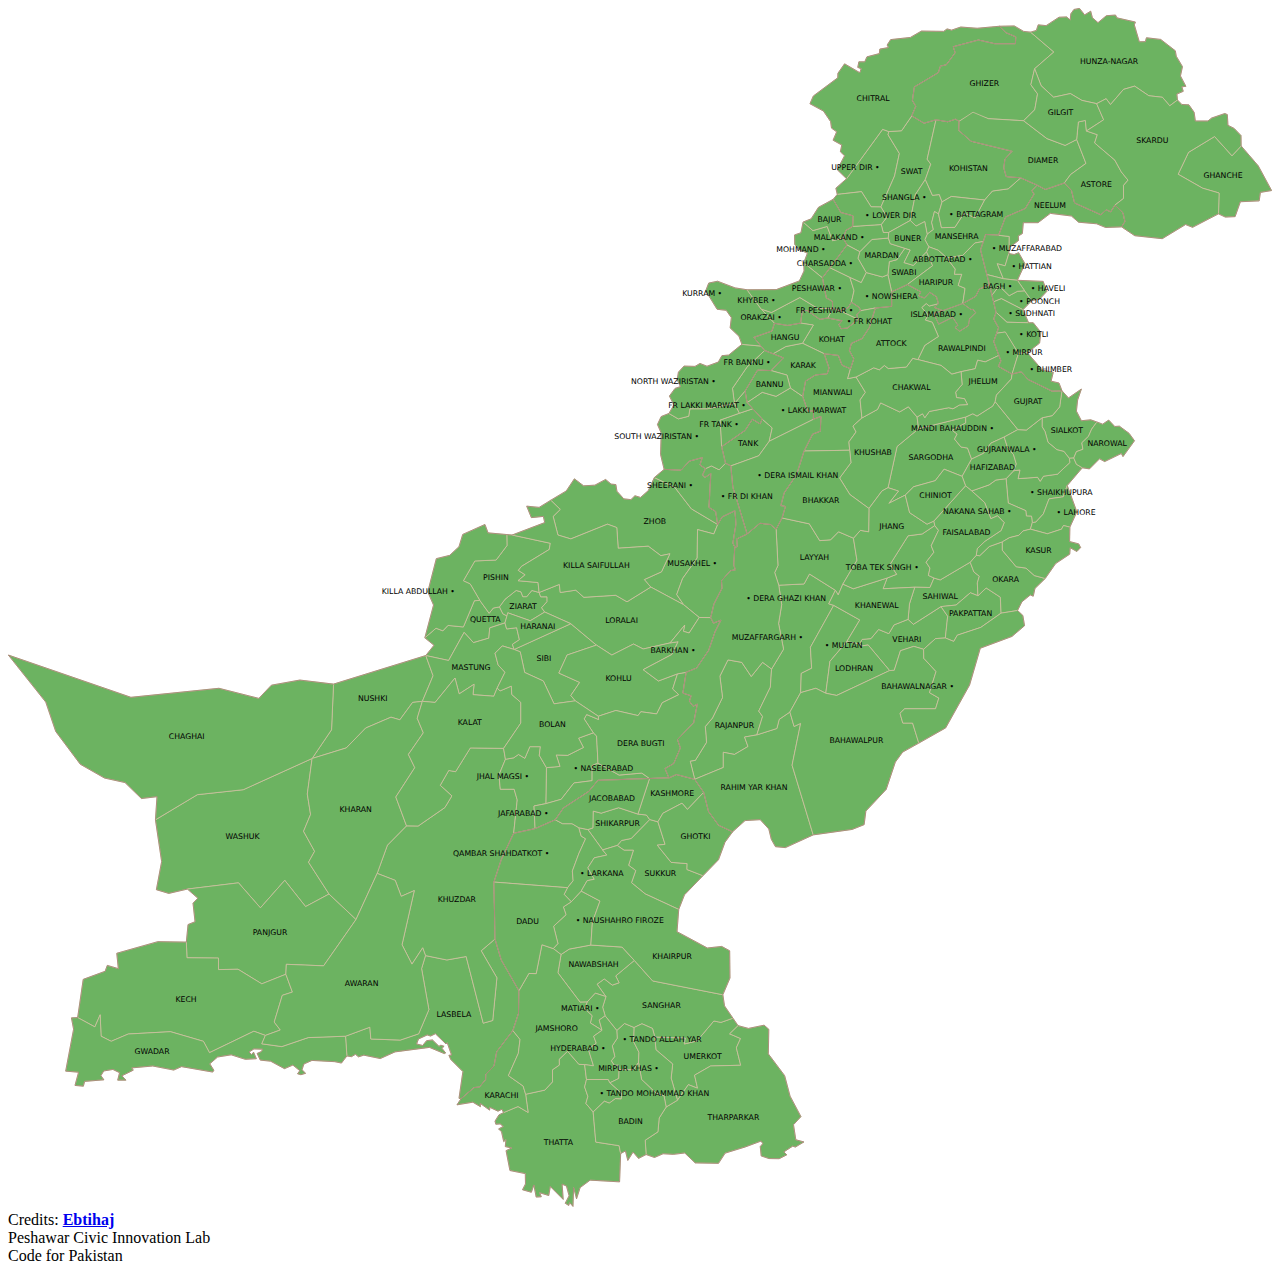
<file: Assets/franchise/Pakistan-Digital-Map-master/Pakistan-Digital-Map-master/index.html>
<!DOCTYPE html>
<html>
  <head>
    <meta charset="utf-8">
    <title>Pakistan Map</title>
    <link rel="stylesheet" href="css/style.css">
    <script type="text/javascript" src="js/app.js"></script>
  </head>
  <body>
    <svg id="map" xmlns="http://www.w3.org/2000/svg" xmlns:xlink="http://www.w3.org/1999/xlink" viewBox="0 0 1628 1544"style="display: inline;">

      <g class="model-green">
        <a id="state_isl" class="state" xlink:href="">
          <path id="Islamabad" class="shape" d="m 1246.3,392.4 -3.2,-4.2 -2.8,0.2 -10.6,-7.8 -25.6,9.2 -11.8,3.6 6.4,13.8 18,-8.8 6.8,10.2 -3.8,3 6,4.8 11.2,-7.2 1.6,-9 z" />
        </a>
      </g>

      <g class="model-green" id="Balochistan" fill="#ffffd0" stroke="#d0c0a0" transform="translate(-27.1,-28.1)">
        <a id="state_Ziarat" class="state" xlink:href="">
          <path id="Ziarat" class="shape" d="m 711.2,780.9 -9.4,-2.6 -6.6,8 -5,0 -2.4,-6.2 -6.2,-1.8 -14.4,11.4 -7.2,9.8 4.4,9 5.4,2.8 1,-4.2 29,10.2 18.6,-11.2 -4,-5.6 7,-7.8 0,-6.2 -8.2,0 z" />
        </a>

        <a id="state_Zhob" class="state" xlink:href="">
          <path id="Zhob" class="shape" d="m 729.2,682.9 6.2,24 16.6,5 47.2,-19 12,4.4 1.8,26.6 38.8,-2.6 16.2,12.2 11.6,-2.4 -10.8,23.2 -22.2,10 8.4,9.6 42.4,22.8 -9,-13.2 7.6,-20.6 18.8,-26.4 0.4,-36.6 21,5.6 5,-12.2 -34,-20.2 -21.4,-27.8 -26.2,-12.4 -7.8,16.8 -10,8.8 -7.2,-2.2 -5.2,5 -9.2,-1 -8.8,-9.8 -1.4,-8.6 -6.2,-0.6 -7,-6 -13.8,7.4 -14.6,0.8 -11.8,-9 -10.4,15.6 -20,12 12.2,11.8 z"/>
        </a>

        <a id="state_Washuk" class="state" xlink:href="">
          <path id="Washuk" class="shape" d="m 407.8,1088.5 14.2,25.8 -7.8,14 26.4,41 -30.2,16.2 -26.8,-33.8 -31.4,35.4 -28.2,-32.2 -65.8,8 -24,5.6 -16,-4.8 6.8,-36.2 -8,-53.8 54,-32.4 59.2,-6.4 88.6,-40.2 -6.2,45.8 4.2,26.2 z" />
    </a>

        <a id="state_Sibi" class="state" xlink:href="">
          <path id="Sibi" class="shape" d="m 692.6,883.9 24,11 13.8,29.4 27.4,-3.8 -5.8,-7 11.4,-16.8 -26.8,-12 10.6,-23.2 37.8,-12.8 -33,-27.6 -73,33.2 7.8,3 z" />
    </a>

        <a id="state_Sheerani" class="state" xlink:href="">
          <path id="Sheerani" class="shape" d="m 925.6,621.3 -7.2,-4.6 3,-9.6 -16.8,4.6 -10.6,11.6 -21.8,-1 -12.6,10.6 26.2,12.4 21.4,27.8 34,20.2 -2.6,-16.8 -8.6,-5.2 2.4,-43.8 -7.6,5.2 -3,-3.2 z" />
        </a>

        <a id="state_Quetta" class="state" xlink:href="">
          <path id="Quetta" class="shape" d="m 664.4,808.5 -4.4,-9 -7.8,1.4 -5.4,6.8 -12,-16.6 -7,0.4 -14.2,33.8 -19.8,-2 -6.6,7 -8.8,-3.4 -14.4,12.4 11.8,9.6 -10.6,13.2 29.4,6.4 20,-36.2 12,13.2 19.8,-5.8 1.2,-13.2 19.6,-6.4 2.6,-8.8 z" />
        </a>

        <a id="state_Pishin" class="state" xlink:href="">
          <path id="Pishin" class="shape" d="m 667.2,789.7 -7.2,9.8 -7.8,1.4 -5.4,6.8 -12,-16.6 -12.4,-21.2 -8.8,-4 14.8,-25.6 27.4,-1.2 14,-18.6 -0.2,-14.2 6.8,0.6 49.2,10.6 -1.4,8 -35.8,21.8 -4,5.2 8.8,5.6 -9.2,7.6 25.8,2.4 1.4,12.8 -9.4,-2.6 -6.6,8 -5,0 -2.4,-6.2 -6.2,-1.8 z"/>
        </a>

        <a id="state_Panjgur" class="state" xlink:href="">
          <path id="Panjgur" class="shape" d="m 440.6,1169.3 34.8,32.7 -41.8,59.8 -48,-2 -0.6,12.8 -31,12.4 -30.6,-18.8 -25.2,0.4 0,-14.8 -40.6,-0.4 -0.8,-20.2 2.2,-22.6 9,-3.6 -2.6,-23.9 6.2,-6.4 -13.4,-11.8 65.8,-8 28.2,32.2 31.4,-35.4 26.8,33.8 z" />
        </a>

        <a id="state_Nushki" class="state" xlink:href="">
          <path id="Nushki" class="shape" d="m 531.8,944.9 16.4,-22.4 12.6,-1.4 13.8,-33 -9.4,-26 -118.8,36.8 -2.6,58.8 -25,37 44,-13.6 25,-25.6 32.6,-14 z"/>
        </a>

        <a id="state_Naseerabad" class="state" xlink:href="">
          <path id="Naseerabad" class="shape" d="m 748,990.7 -14.8,-0.6 4.8,14.8 -17.4,1.6 -0.8,46.4 19.8,-5.6 16.4,-21 23.4,-3 0,-19.4 7.6,-3.2 -1.8,-35 -4.2,-4 -19,6.8 6.2,12 z" />
        </a>

        <a id="state_Musakhel" class="state" xlink:href="">
          <path id="Musakhel" class="shape" d="m 946.8,683.5 -5.6,9.8 -5,12.2 -21,-5.6 -0.4,36.6 -18.8,26.4 -7.6,20.6 9,13.2 20,16.4 14.8,0.2 4.2,-17.4 10.6,-20.8 -1,-9.2 12,-13.2 6.2,-0.8 -2.2,-6.2 1.2,-23.4 -2.4,-5 4,-24.8 -1.4,-17 z" />
        </a>

        <a id="state_Mastung" class="state" xlink:href="">
          <path id="Mastung" class="shape" d="m 679,854.3 -2.2,-6.6 9,-6 -3.6,-15.4 -12.8,1.6 -2.2,-7.8 -19.6,6.4 -1.2,13.2 -19.8,5.8 -12,-13.2 -20,36.2 -29.4,-6.4 9.4,26 -13.8,33 16.4,1.4 25.6,-31.4 5.4,20.4 19.2,-12.4 -1.4,13.4 26.8,2 4.4,-10.6 10,-20.2 -8.8,-9.4 -4,-15.2 9.4,-9.4 z"/>
        </a>

        <a id="state_Loralai" class="state" xlink:href="">
          <path id="Loralai" class="shape" d="m 768.8,787.1 41,-2.6 14.6,8.4 30.6,-19 42.4,22.8 20,16.4 -13,20 -7.4,-2.2 1.6,-7.8 -18.8,22.8 -34.6,7.8 -12.4,-6.4 -28,14.2 -19.8,-12.8 -33,-27.6 -33.6,-15 -4,-5.6 7,-7.8 0,-6.2 -8.2,0 -2,-5.6 26,-10.4 1.2,10.4 20,-3 z"/>
        </a>

        <a id="state_Lasbela" class="state" xlink:href="">
          <path id="Lasbela" class="shape" d="m 598.4,1376.6 -3.4,0.4 2.4,5.4 15.6,15.6 -5,34.4 2.4,0.8 17,-14.6 6.8,-0.6 8,-9.4 0.4,-7.2 10.6,-10.8 3.4,-18.2 20.8,-27.2 7.2,-21.8 0.6,-29.6 -22.8,-39.8 -8,-26.8 -17.8,15.2 20.2,34.8 -5.4,55 -12.2,3.4 -22,-85.8 -24.8,4.4 -27.6,-5.6 -5,16.8 9.4,52.8 -13.2,31.2 -23.6,8 -38,-1.4 -1.2,-15.2 -31.4,11.6 1.8,25.4 5.8,1 5.2,-3 4,3.2 6.8,-2.2 21.2,4.4 19,-8.6 44.4,-5.8 19,8 1.8,-0.8 -4.8,-6 2.8,-2.6 -4.2,-1.4 -2.4,1.4 -8.4,-8.2 -7.6,1 -5,6.2 -7.8,-2 2.4,-6.4 11.2,-5.2 4.4,1.4 6.2,-3 13.6,13.2 1.6,-1.6 z"/>
        </a>

        <a id="state_Kohlu" class="state" xlink:href="">
          <path id="Kohlu" class="shape" d="m 845.2,880.3 37,-19.6 8,-16.4 -10.4,1.6 -34.6,7.8 -12.4,-6.4 -28,14.2 -19.8,-12.8 -37.8,12.8 -10.6,23.2 26.8,12 -11.4,16.8 5.8,7 29.6,19.8 22.6,-7.4 28.6,6.6 3.6,-5 20.4,2.8 7.2,-14.4 21.2,-10.4 -7.8,-7.4 6.2,-19.4 -24.6,9.2 z"/>
        </a>

        <a id="state_Killa_Saifullah" class="state" xlink:href="">
          <path id="Killa_Saifullah" class="shape" d="m 711.2,671.3 15,-9.2 12.2,11.8 -9.2,9 6.2,24 16.6,5 47.2,-19 12,4.4 1.8,26.6 38.8,-2.6 16.2,12.2 11.6,-2.4 -10.8,23.2 -22.2,10 8.4,9.6 -30.6,19 -14.6,-8.4 -41,2.6 -10.4,-9.2 -20,3 -1.2,-10.4 -26,10.4 -1.4,-12.8 -25.8,-2.4 9.2,-7.6 -8.8,-5.6 4,-5.2 35.8,-21.8 1.4,-8 -49.2,-10.6 42,-16 -1.8,-8 -15.4,1.6 -6,-14.8 z"/>
        </a>

        <a id="state_Killa_Abdullah" class="state" xlink:href="">
          <path id="Killa_Abdullah" class="shape" d="m 628.4,740.3 27.4,-1.2 14,-18.6 -0.2,-14.2 -24.2,-2.2 -4,-10.8 -28.6,12.8 -4.8,15.8 -12,11.2 -17.2,4.2 -11,42.8 7.4,17 -11.2,42.2 14.4,-12.4 8.8,3.4 6.6,-7 19.8,2 14.2,-33.8 7,-0.4 -12.4,-21.2 -8.8,-4 z" />
        </a>

        <a id="state_Khuzdar" class="state" xlink:href="">
          <path id="Khuzdar" class="shape" d="m 651.4,1332.2 -12.2,3.4 -22,-85.8 -24.8,4.4 -27.6,-5.6 -3.6,-10 -13.8,21 -12.8,-25 15.8,-69.7 -16.8,7.4 -7.8,-20.6 -23.2,-9 13.2,-36.4 24.6,-24.8 15,0.2 34.4,-23.8 9,-15 -15,-13.6 11,-19.2 8.8,1.6 19,-30.6 42.8,0.6 2.4,14 -8.4,20.4 1.8,18.2 17.8,0 4,13.8 -4.6,43 -15.8,33.6 -9.6,29.2 1.4,73.3 -17.8,15.2 20.2,34.8 z"/>
        </a>

        <a id="state_Kharan" class="state" xlink:href="">
          <path id="Kharan" class="shape" d="m 548.2,922.5 -16.4,22.4 -11.4,-3.4 -32.6,14 -25,25.6 -44,13.6 -6.2,45.8 4.2,26.2 -9,21.8 14.2,25.8 -7.8,14 26.4,41 34.8,32.7 27.2,-59.3 13.2,-36.4 24.6,-24.8 -13.8,-37.2 24.4,-37.8 -8.2,-17 19.2,-27.8 -7.8,-18.8 6.6,-21.8 z"/>
        </a>

        <a id="state_Kech" class="state" xlink:href="">
          <path id="Kech" class="shape" d="m 160,1359 22,-9.4 54.4,-3 42.4,12.4 7.8,14.6 57.2,-27.6 14.8,5.4 19.2,-7 -7.8,-10.2 10.4,-34.4 13,-4.2 -8.4,-23 -31,12.4 -30.6,-18.8 -25.2,0.4 0,-14.8 -40.6,-0.4 -0.8,-20.2 -36.6,-0.6 -53,15 2,19.8 -14.2,-4.2 -2.8,7.6 -28.2,10.4 -7.2,49.2 22.2,12 6.8,-15.6 1.2,27.6 z"/>
        </a>

        <a id="state_Kalat" class="state" xlink:href="">
          <path id="Kalat" class="shape" d="m 603.6,1011.7 19,-30.6 42.8,0.6 22.2,-32.6 0,-26.6 -11.6,-10.2 -0.6,-10.8 -14.6,6.2 -3.6,-3.8 -4.4,10.6 -26.8,-2 1.4,-13.4 -19.2,12.4 -5.4,-20.4 -25.6,31.4 -16.4,-1.4 -6.6,21.8 7.8,18.8 -19.2,27.8 8.2,17 -24.4,37.8 13.8,37.2 15,0.2 34.4,-23.8 9,-15 -15,-13.6 11,-19.2 z"/>
        </a>

        <a id="state_Jhal_Magsi" class="state" xlink:href="">
          <path id="Jhal_Magsi" class="shape" d="m 678.4,993.9 -10.6,1.8 -8.4,20.4 1.8,18.2 17.8,0 4,13.8 -4.6,43 27.6,-6 -1.4,-29.2 15.2,-3 0.8,-46.4 -9.2,-15.8 1.4,-11.2 -13.6,0 -6.4,15 -8.2,-5 z" />
        </a>

        <a id="state_Jafarabad" class="state" xlink:href="">
          <path id="Jafarabad" class="shape" d="m 704.6,1055.9 1.4,29.2 26,-11.4 10.6,-15.2 32.6,-21.4 11.8,-14.2 66.4,-2.4 -10,-7 -29.2,2.6 -27.2,-15.4 -7.6,3.2 0,19.4 -23.4,3 -16.4,21 -19.8,5.6 z" />
        </a>

        <a id="state_Haranai" class="state" xlink:href="">
          <path id="Haranai" class="shape" d="m 670.8,807.1 -3.6,13 2.2,7.8 12.8,-1.6 3.6,15.4 -9,6 2.2,6.6 73,-33.2 -33.6,-15 -18.6,11.2 z" />
        </a>

        <a id="state_Gwadar" class="state" xlink:href="">
          <path id="Gwadar" class="shape" d="m 150.4,1397.2 -3.6,6 3.8,5.4 -24.8,2 -1.6,6.2 -10.8,-1 4.6,-17 -16.6,-1.4 10.2,-54 -2.8,-14.6 8,-0.4 22.2,12 6.8,-15.6 1.2,27.6 13,6.6 22,-9.4 54.4,-3 42.4,12.4 7.8,14.6 57.2,-27.6 14.8,5.4 -4.6,10.8 25.8,3.6 34,-11.6 48,-1.8 1.8,25.4 -7,9.2 -8.6,-1.8 -29.4,-1.6 -10.4,4.6 -2.4,7.4 4.6,4.6 -6,1.8 -4.4,-1.2 3,-4 -9,-7.2 -10.8,4.6 -17.8,-9.6 -13.4,-1.4 -4,-8.6 5.4,-2.4 1.8,-3 -11.4,-0.4 -6.2,4 3.2,3.2 2.6,-3 3.6,8.4 -14.2,0.8 -18.2,-5.8 -17.6,2.8 -10,8.8 5.2,8.2 -1.4,2.4 -40.2,-7 -10,4.4 -27,-5.2 -27,2.4 1.8,3 -14.6,7.2 5.2,5.6 -10.6,0 2.4,-9.6 -8.6,-4.2 z"/>
        </a>

        <a id="state_Dera_Bugti" class="state" xlink:href="">
          <path id="Dera_Bugti" class="shape" d="m 787.8,944.5 -15.4,-6.4 -3.2,5.6 11.8,18 4.2,4 1.8,35 27.2,15.4 29.2,-2.6 10,7 25,-0.8 -5,-12 11.2,-6.4 8.6,-20.2 -3.8,-10.8 21,-21.8 4.6,-24 -5.4,3 -4.8,-6.6 2.2,-7 -10.6,-3.4 4.2,-26.8 -11.2,2 -6.2,19.4 7.8,7.4 -21.2,10.4 -7.2,14.4 -20.4,-2.8 -3.6,5 -28.6,-6.6 -22.6,7.4 z"/>
        </a>

        <a id="state_Chaghai" class="state" xlink:href="">
          <path id="Chaghai" class="shape" d="m 330.2,1034.9 -59.2,6.4 -54,32.4 2,-29.8 -20,2.4 -21.2,-20.6 -26.4,-5.8 -31.2,-17.8 -31.6,-42.2 -12.8,-37.8 -48.2,-60.6 157.8,54.4 113.4,-11.6 51.4,13 16.2,-17 36.6,-6.6 43.4,5.2 -2.6,58.8 -25,37 z" />
        </a>

        <a id="state_Bolan" class="state" xlink:href="">
          <path id="Bolan" class="shape" d="m 692.6,883.9 -5.8,-26.6 -7.8,-3 -15.2,-4.6 -9.4,9.4 4,15.2 8.8,9.4 -10,20.2 3.6,3.8 14.6,-6.2 0.6,10.8 11.6,10.2 0,26.6 -22.2,32.6 2.4,14 10.6,-1.8 6.2,-4.4 8.2,5 6.4,-15 13.6,0 -1.4,11.2 9.2,15.8 17.4,-1.6 -4.8,-14.8 14.8,0.6 20.2,-10.2 -6.2,-12 19,-6.8 -11.8,-18 3.2,-5.6 15.4,6.4 -0.4,-4.2 -29.6,-19.8 -27.4,3.8 -13.8,-29.4 z"/>
        </a>

        <a id="state_Barkhan" class="state" xlink:href="">
          <path id="Barkhan" class="shape" d="m 890.2,844.3 -8,16.4 -37,19.6 19.6,14.6 24.6,-9.2 11.2,-2 13.4,-5.4 15.6,-22.8 8.2,-23.8 7.6,-15.2 -9.6,3.8 -3.6,-7 -14.8,-0.2 -13,20 -7.4,-2.2 1.6,-7.8 -18.8,22.8 z" />
        </a>

        <a id="state_Awaran" class="state" xlink:href="">
          <path id="Awaran" class="shape" d="m 561.2,1238.6 -13.8,21 -12.8,-25 15.8,-69.7 -16.8,7.4 -7.8,-20.6 -23.2,-9 -27.2,59.3 -41.8,59.8 -48,-2 -0.6,12.8 8.4,23 -13,4.2 -10.4,34.4 7.8,10.2 -19.2,7 -4.6,10.8 25.8,3.6 34,-11.6 48,-1.8 31.4,-11.6 1.2,15.2 38,1.4 23.6,-8 13.2,-31.2 -9.4,-52.8 5,-16.8 z"/>
        </a>

        <path id="Balochistan_Border" fill="none" stroke="#a08070" d="m 796.8,635.3 -13.8,7.4 -14.6,0.8 -11.8,-9 -10.4,15.6 -20,12 -15,9.2 -16,-1.6 6,14.8 15.4,-1.6 1.8,8 -42,16 -6.8,-0.6 -24.2,-2.2 -4,-10.8 -28.6,12.8 -4.8,15.8 -12,11.2 -17.2,4.2 -11,42.8 7.4,17 -11.2,42.2 11.8,9.6 -10.6,13.2 -118.8,36.8 -43.4,-5.2 -36.6,6.6 -16.2,17 -51.4,-13 -113.4,11.6 -157.8,-54.4 48.2,60.6 12.8,37.8 31.6,42.2 31.2,17.8 26.4,5.8 21.2,20.6 20,-2.4 -2,29.8 8,53.8 -6.8,36.2 16,4.8 24,-5.6 13.4,11.8 -6.2,6.4 2.6,23.9 -9,3.6 -2.2,22.6 -36.6,-0.6 -53,15 2,19.8 -14.2,-4.2 -2.8,7.6 -28.2,10.4 -7.2,49.2 -8,0.4 2.8,14.6 -10.2,54 16.6,1.4 -4.6,17 10.8,1 1.6,-6.2 24.8,-2 -3.8,-5.4 3.6,-6 11.8,-2 8.6,4.2 -2.4,9.6 10.6,0 -5.2,-5.6 14.6,-7.2 -1.8,-3 27,-2.4 27,5.2 10,-4.4 40.2,7 1.4,-2.4 -5.2,-8.2 10,-8.8 17.6,-2.8 18.2,5.8 14.2,-0.8 -3.6,-8.4 -2.6,3 -3.2,-3.2 6.2,-4 11.4,0.4 -1.8,3 -5.4,2.4 4,8.6 13.4,1.4 17.8,9.6 10.8,-4.6 9,7.2 -3,4 4.4,1.2 6,-1.8 -4.6,-4.6 2.4,-7.4 10.4,-4.6 29.4,1.6 8.6,1.8 7,-9.2 5.8,1 5.2,-3 4,3.2 6.8,-2.2 21.2,4.4 19,-8.6 44.4,-5.8 19,8 1.8,-0.8 -4.8,-6 2.8,-2.6 -4.2,-1.4 -2.4,1.4 -8.4,-8.2 -7.6,1 -5,6.2 -7.8,-2 2.4,-6.4 11.2,-5.2 4.4,1.4 6.2,-3 13.6,13.2 1.6,-1.6 5.6,15.8 -3.4,0.4 2.4,5.4 15.6,15.6 -5,34.4 2.4,0.8 17,-14.6 6.8,-0.6 8,-9.4 0.4,-7.2 10.6,-10.8 3.4,-18.2 20.8,-27.2 7.2,-21.8 0.6,-29.6 -22.8,-39.8 -8,-26.8 -1.4,-73.3 9.6,-29.2 15.8,-33.6 27.6,-6 26,-11.4 10.6,-15.2 32.6,-21.4 11.8,-14.2 66.4,-2.4 25,-0.8 -5,-12 11.2,-6.4 8.6,-20.2 -3.8,-10.8 21,-21.8 4.6,-24 -5.4,3 -4.8,-6.6 2.2,-7 -10.6,-3.4 4.2,-26.8 13.4,-5.4 15.6,-22.8 8.2,-23.8 7.6,-15.2 -9.6,3.8 -3.6,-7 4.2,-17.4 10.6,-20.8 -1,-9.2 12,-13.2 6.2,-0.8 -2.2,-6.2 1.2,-23.4 -2.4,-5 4,-24.8 -1.4,-17 -16.6,8 -5.6,9.8 -2.6,-16.8 -8.6,-5.2 2.4,-43.8 -7.6,5.2 -3,-3.2 3.8,-8.2 -7.2,-4.6 3,-9.6 -16.8,4.6 -10.6,11.6 -21.8,-1 -12.6,10.6 -7.8,16.8 -10,8.8 -7.2,-2.2 -5.2,5 -9.2,-1 -8.8,-9.8 -1.4,-8.6 -6.2,-0.6 z"
        />
      </g>

      <g class="model-green" id="Sindh" fill="#ffffd0" stroke="#d0c0a0" transform="translate(-27.1,-28.1)">

        <a id="state_Umerkot" class="state" xlink:href="">
          <path id="Umerkot" class="shape" d="m 911.4,1402.6 20.6,-11.8 38.8,-1 -5.6,-22.4 5.4,-12 -14,-6 10.8,-10.6 -6.6,-9.6 -15.4,5.4 -9.2,-1.8 -21.8,25.8 -16.2,3.8 1.4,-7.6 -39.4,-1.4 1.4,16.4 21.6,18.4 -2,18.2 8.2,28.4 14,-20 11.8,4.6 z" />
        </a>

        <a id="state_Tharparkar" class="state" xlink:href="">
          <path id="Tharparkar" class="shape" d="m 1001,1338.2 -20.2,4.2 -13.4,-3.6 -10.8,10.6 14,6 -5.4,12 5.6,22.4 -38.8,1 -20.6,11.8 3.8,16.8 -11.8,-4.6 -14,20 -14.6,8.8 -9,14.2 -1.6,17.8 -16.4,10.8 1.2,18.4 10.8,3.8 11,-4.8 13.2,0.8 14.8,-1.8 13.4,12.8 30,0.6 8.6,-13.2 26,-8 20.4,-7.6 2,3.4 -3.2,3.8 1.2,12 10,3.4 13.2,0.2 9.8,-5 -3.8,-3.8 11.4,-7.4 3.4,1.2 11,-6.6 -10.4,-2.8 -3,-19.4 9.6,-10.4 -14,-26.4 -7,-26.4 -21,-28 0.6,-31.6 z"/>
        </a>

        <a id="state_Thatta" class="state" xlink:href="">
          <path id="Thatta" class="shape" d="m 689.8,1550.2 11.4,3.2 3.2,-9.4 3,15.6 6.6,-0.4 -2.2,-5.2 11.8,3.6 2,-11.6 16.6,16.6 -1.4,-19.6 5.6,2.4 3.4,12.6 -5,9.6 4.6,2.8 1,-3.8 4.4,5 0.8,-24.2 3.8,14.4 4.6,-14.4 12.8,-9.6 38,2.2 1.4,-36.4 -2,-10.2 -30,-4.6 -3.4,-38.8 -9.4,-11 2.6,-9 -4.2,-12.2 2.4,-9.6 -2.4,-19.2 -7.4,-0.4 -14.6,-16.8 -10.8,10.4 0.2,7.4 -8.8,6 0,15.6 -9.8,10.6 -24.8,5.4 3.2,23.4 -13,-7.6 -18.6,7.8 -6,3 -5,8 1,4 5.6,-0.4 4,3.2 -6,3.2 3.8,3.8 2.8,12.6 2.8,-2.6 -0.8,9 8.2,1.8 -7.2,3.4 5,25.6 19.8,4 0.2,13.4 z"/>
        </a>

        <a id="state_Tando_Muhammad_Khan" class="state" xlink:href="">
          <path id="Tando_Muhammad_Khan" class="shape" d="m 771.4,1439 9.4,11 14.4,-13.8 6.4,2.4 8,-5.8 7.2,0.6 1,-7.2 -15.4,-13.8 -2.2,-4.2 -28,0 -2.4,9.6 4.2,12.2 z" />
        </a>

        <a id="state_Tando_Allahyar" class="state" xlink:href="">
          <path id="Tando_Allahyar" class="shape" d="m 821.2,1336 -10,9 0.6,10 -6.4,9.8 3.2,13.6 -4.4,5.8 3.8,5.8 5.4,-0.2 0.8,5.8 18.8,0 6.2,-9.4 0.6,-13 -6.8,-13.6 0.6,-18.4 z" />
        </a>

        <a id="state_Sukkur" class="state" xlink:href="">
          <path id="Sukkur" class="shape" d="m 830.2,1154.7 17.6,14.4 43.2,20 7.4,-18.8 23.8,-24.6 -20.6,-8 0.2,-7.6 -20.6,-1.6 -17.8,-22.2 10,-1 -9.2,-29 -10.6,-3 -23.8,24.4 -12.4,2.6 -5.6,6.4 8.8,6.2 12,0 -6.2,19.4 9.2,6.8 z" />
        </a>

        <a id="state_Shikarpur" class="state" xlink:href="">
          <path id="Shikarpur" class="shape" d="m 817.4,1100.3 12.4,-2.6 23.8,-24.4 -4.2,-5.8 -11,-1.2 -24.8,-8.2 -22.4,7 -10.4,-2.6 -0.4,21.6 -6.4,2.2 19,26.2 18.8,-5.8 z" />
        </a>

        <a id="state_Sanghar" class="state" xlink:href="">
          <path id="Sanghar" class="shape" d="m 811.2,1345 10,-9 12.4,5.2 10,-4.8 13.6,6 3,11 39.4,1.4 -1.4,7.6 16.2,-3.8 21.8,-25.8 9.2,1.8 15.4,-5.4 -10.8,-15.8 -2.2,-14.4 -90.4,-17.8 -23.6,-26.4 -24,20 4.4,8.8 -8.8,3 -10.2,-8 -9.4,6.8 11.4,16 -4.2,13.6 3.2,11.2 z"/>
        </a>

        <a id="state_Qambar_Shahdatkot" class="state" xlink:href="">
          <path id="Qambar_Shahdatkot" class="shape" d="m 662.6,1124.7 -9.6,29.2 94.8,7.2 7.2,-9 -1,-12.4 8.4,-22.6 8.6,-19 -5.6,-3.4 -3,-10.8 -8.8,-5.2 -12.2,0 -9.4,-5 -26,11.4 -27.6,6 z" />
        </a>

        <a id="state_Nawabshah" class="state" xlink:href="">
          <path id="Nawabshah" class="shape" d="m 818,1237.6 -40.2,-2.6 -27.8,5.2 -10.6,7 -4,23.6 28.6,37.8 9,-0.2 10.6,-11.4 13.6,4.4 -11.4,-16 9.4,-6.8 10.2,8 8.8,-3 -4.4,-8.8 24,-20 z" />
        </a>

        <a id="state_Naushahro_Firoze" class="state" xlink:href="">
          <path id="Naushahro_Firoze" class="shape" d="m 729.8,1210.8 5.6,22.2 -6,6.6 10,7.6 10.6,-7 27.8,-5.2 2,-29.6 9.8,-27.1 -24.2,-12.8 -12.8,13.8 -10.2,6.6 3.4,10 z" />
        </a>

        <a id="state_Shikarpur" class="state" xlink:href="">
          <path id="Mirpur_Khas" class="shape" d="m 860.2,1353.4 -3,-11 -13.6,-6 -10,4.8 -0.6,18.4 6.8,13.6 -0.6,13 4,22 18.6,17.6 10.2,3.4 2.8,14.4 14.6,-8.8 -8.2,-28.4 2,-18.2 -21.6,-18.4 z" />
        </a>

        <a id="state_Matiari" class="state" xlink:href="">
          <path id="Matiari" class="shape" d="m 793,1315 4.2,-13.6 -13.6,-4.4 -10.6,11.4 -3.2,8.6 9.6,9 -2.2,9.4 15,9.4 -3.6,-13.2 7.6,-5.4 z" />
        </a>

        <a id="state_Larkana" class="state" xlink:href="">
          <path id="Larkana" class="shape" d="m 773,1152.1 9.2,-1.8 -8.2,-14.8 8.2,-12.8 16.2,-3.6 -5.4,-6.6 -19,-26.2 -11.6,-2.4 3,10.8 5.6,3.4 -8.6,19 -8.4,22.6 1,12.4 -7.2,9 -4.4,8.6 9.2,9.6 12.8,-13.8 z" />
        </a>

        <a id="state_Khairpur" class="state" xlink:href="">
          <path id="Khairpur" class="shape" d="m 765.4,1165.5 24.2,12.8 -9.8,27.1 -2,29.6 40.2,2.6 15.8,17.2 23.6,26.4 90.4,17.8 9.2,-21.6 -0.4,-35 -10.2,-5.6 -18.6,2 -39,-21 2.2,-28.7 -43.2,-20 -17.6,-14.4 5.4,-15.6 -9.2,-6.8 6.2,-19.4 -12,0 -8.8,-6.2 -18.8,5.8 5.4,6.6 -16.2,3.6 -8.2,12.8 8.2,14.8 -9.2,1.8 z"/>
        </a>

        <a id="state_Kashmore" class="state" xlink:href="">
          <path id="Kashmore" class="shape" d="m 878.4,1019.7 -25,0.8 -15,45.8 11,1.2 4.2,5.8 10.6,3 6.4,-11 24.6,-13 7,8 21,-22 -11.6,-16.8 -23.6,-6.2 z"/>
        </a>

        <a id="state_Karachi" class="state" xlink:href="">
          <path id="Karachi" class="shape" d="m 671.6,1403.2 19,13.4 3.2,10.6 3.2,23.4 -13,-7.6 -18.6,7.8 -2.2,-4.2 -5,2.4 -10.6,-5 -0.2,3.6 -12,-8.6 0.2,4.2 -9.8,-5.8 -20.4,3.4 5,-7.6 17,-14.6 6.8,-0.6 8,-9.4 0.4,-7.2 10.6,-10.8 3.4,-18.2 20.8,-27.2 9.2,11.4 -2.2,17.8 z"/>
        </a>

        <a id="state_Jamshoro" class="state" xlink:href="">
          <path id="Jamshoro" class="shape" d="m 739.4,1247.2 -10,-7.6 -14.6,-5 -7.4,37.2 -9.4,-0.2 -12.8,22.2 -0.6,29.6 -7.2,21.8 9.2,11.4 -2.2,17.8 -12.8,28.8 19,13.4 3.2,10.6 24.8,-5.4 9.8,-10.6 0,-15.6 8.8,-6 -0.2,-7.4 10.8,-10.4 14.6,16.8 7.4,0.4 11.4,1.6 -6.6,-21.4 10.2,-7.8 -3.4,-9 10.8,-7.6 -15,-9.4 2.2,-9.4 -9.6,-9 3.2,-8.6 -9,0.2 -28.6,-37.8 z"/>
        </a>

        <a id="state_Jacobabad" class="state" xlink:href="">
          <path id="Jacobabad" class="shape" d="m 853.4,1020.5 -15,45.8 -24.8,-8.2 -22.4,7 -10.4,-2.6 -0.4,21.6 -6.4,2.2 -11.6,-2.4 -8.8,-5.2 -12.2,0 -9.4,-5 10.6,-15.2 32.6,-21.4 11.8,-14.2 z" />
        </a>

        <a id="state_Hyderabad" class="state" xlink:href="">
          <path id="Hyderabad" class="shape" d="m 800.2,1408.2 2.2,4.2 11.4,-5.6 0.4,-11.2 -0.8,-5.8 -5.4,0.2 -3.8,-5.8 4.4,-5.8 -3.2,-13.6 6.4,-9.8 -0.6,-10 -15,-18.8 -7.6,5.4 3.6,13.2 -10.8,7.6 3.4,9 -10.2,7.8 6.6,21.4 -11.4,-1.6 2.4,19.2 z" />
        </a>

        <a id="state_Ghotki" class="state" xlink:href="">
          <path id="Ghotki" class="shape" d="m 901.8,1130.1 -0.2,7.6 20.6,8 20,-20.6 8.4,-22.6 9.8,-13.4 -18,-8.4 -13,-17.8 -6.2,-24.6 -21,22 -7,-8 -24.6,13 -6.4,11 9.2,29 -10,1 17.8,22.2 z" />
        </a>

        <a id="state_Dadu" class="state" xlink:href="">
          <path id="Dadu" class="shape" d="m 752.6,1179.3 -9.2,-9.6 4.4,-8.6 -94.8,-7.2 1.4,73.3 8,26.8 22.8,39.8 12.8,-22.2 9.4,0.2 7.4,-37.2 14.6,5 6,-6.6 -5.6,-22.2 16,-14.9 -3.4,-10 z" />
        </a>

        <a id="state_Badin" class="state" xlink:href="">
          <path id="Badin" class="shape" d="m 784.2,1488.8 30,4.6 2,10.2 6.2,-3.4 3,12.2 6.8,-10.8 7,8.2 9.8,-5 -1.2,-18.4 16.4,-10.8 1.6,-17.8 9,-14.2 -2.8,-14.4 -10.2,-3.4 -18.6,-17.6 -4,-22 -6.2,9.4 -18.8,0 -0.4,11.2 -11.4,5.6 15.4,13.8 -1,7.2 -7.2,-0.6 -8,5.8 -6.4,-2.4 -14.4,13.8 z"/>
        </a>

        <path id="Sindh_Border" fill="none" stroke="#a08070" d="m 911.6,1021.5 -23.6,-6.2 -9.6,4.4 -35,1.2 -56.4,2 -11.8,14.2 -32.6,21.4 -10.6,15.2 -26,11.4 -27.6,6 -15.8,33.6 -9.6,29.2 1.4,73.3 8,26.8 22.8,39.8 -0.6,29.6 -7.2,21.8 -20.8,27.2 -3.4,18.2 -10.6,10.8 -0.4,7.2 -8,9.4 -6.8,0.6 -17,14.6 -5,7.6 20.4,-3.4 9.8,5.8 -0.2,-4.2 12,8.6 0.2,-3.6 10.6,5 5,-2.4 2.2,4.2 -6,3 -5,8 1,4 5.6,-0.4 4,3.2 -6,3.2 3.8,3.8 2.8,12.6 2.8,-2.6 -0.8,9 8.2,1.8 -7.2,3.4 5,25.6 19.8,4 0.2,13.4 -3.8,7.4 11.4,3.2 3.2,-9.4 3,15.6 6.6,-0.4 -2.2,-5.2 11.8,3.6 2,-11.6 16.6,16.6 -1.4,-19.6 5.6,2.4 3.4,12.6 -5,9.6 4.6,2.8 1,-3.8 4.4,5 0.8,-24.2 3.8,14.4 4.6,-14.4 12.8,-9.6 38,2.2 1.4,-36.4 6.2,-3.4 3,12.2 6.8,-10.8 7,8.2 9.8,-5 10.8,3.8 11,-4.8 13.2,0.8 14.8,-1.8 13.4,12.8 30,0.6 8.6,-13.2 26,-8 20.4,-7.6 2,3.4 -3.2,3.8 1.2,12 10,3.4 13.2,0.2 9.8,-5 -3.8,-3.8 11.4,-7.4 3.4,1.2 11,-6.6 -10.4,-2.8 -3,-19.4 9.6,-10.4 -14,-26.4 -7,-26.4 -21,-28 0.6,-31.6 -6,-5.4 -20.2,4.2 -13.4,-3.6 -6.6,-9.6 -10.8,-15.8 -2.2,-14.4 9.2,-21.6 -0.4,-35 -10.2,-5.6 -18.6,2 -39,-21 2.2,-28.7 7.4,-18.8 23.8,-24.6 20,-20.6 8.4,-22.6 9.8,-13.4 -18,-8.4 -13,-17.8 -6.2,-24.6 z"
        />
      </g>

      <g class="model-green" id="Punjab" fill="#ffffd0" stroke="#d0c0a0" transform="translate(-27.1,-28.1)">

        <a id="state_Vehari" class="state" xlink:href="">
          <path id="Vehari" class="shape" d="m 1123.8,847.1 3.6,2.6 7.6,-1.2 27.6,33 6,-0.4 8,-25.2 17.2,-5.6 12.6,3.8 15.4,-13.8 12.6,-0.8 3,-28 -8.6,-12.4 -35.6,22.8 -6.8,-6.4 -18.2,7.2 -6.6,11.2 -13.2,-5.4 -9.8,11.8 -11.4,1 z" />
        </a>

        <a id="state_Toba_Tek_Singh" class="state" xlink:href="">
          <path id="Toba_Tek_Singh" class="shape" d="m 1219.8,762.3 -7.2,-3.4 2,-9.4 -5,-7.6 10,-12.8 -3.4,-8.4 9.4,-19.8 -4.8,-6.2 -16.2,10.8 -18.2,2.4 -23.2,36.8 8.4,12.8 -12.2,4.8 -5.2,13.8 40.8,-2 19.6,0.4 z" />
        </a>

        <a id="state_Sialkot" class="state" xlink:href="">
          <path id="Sialkot" class="shape" d="m 1381.6,541.9 3,-20.8 8.4,9.2 16.6,-11.4 -4.8,14 -1.6,14.4 6.4,12.4 12,-1.2 8,2.8 -6.8,9.2 -4,9.2 -8.6,8.4 1.4,8.4 -8.4,3 -3.4,8.2 -5.8,0.4 -6.8,-8.8 -9,-2.2 -11.6,-9.6 -3.8,-13.8 -3.8,-6.4 0,-11.4 13.2,-2.8 z" />
        </a>

        <a id="state_Shaikhupura" class="state" xlink:href="">
          <path id="Shaikhupura" class="shape" d="m 1368,660.3 -7.4,19.4 -9.8,10.6 -4.4,0.6 -1,-8.2 -6.6,-0.2 -0.8,-7 -22.6,-9.8 -2.8,-31.4 9.8,-10.2 8.2,-1 -2.4,11.2 25,-1.8 3.4,5.2 4.2,-6.6 18,-2.6 16,-15 -0.8,-5.4 5.8,-0.4 3.4,8 7.6,4.6 -19.4,22.8 -5.2,14.6 z"/>
        </a>

        <a id="state_Sargodha" class="state" xlink:href="">
          <path id="Sargodha" class="shape" d="m 1221.4,636.9 11.4,-14.8 23.2,9.2 12.2,-22.2 -5.2,-14.2 -8.4,-1.4 -8.4,-10.2 3.4,-6.4 -6.2,-4.8 17.2,-9.6 0,-7.6 -60.6,15 -27.8,23 -11.6,53 13.4,4.4 -12.4,15.8 21.2,-10.6 10.8,-10.8 z" />
        </a>

        <a id="state_Sahiwal" class="state" xlink:href="">
          <path id="Sahiwal" class="shape" d="m 1266.6,781.3 9.8,3.8 -0.8,-16.6 2.6,-8.6 -7,-5.4 -4.8,-12.6 -38.6,22.8 -8,-2.4 -5.2,12.2 -19.6,-0.4 -6.8,21.4 -1.8,20 6.8,6.4 35.6,-22.8 19.4,-2 z" />
        </a>

        <a id="state_Rawalpindi" class="state" xlink:href="">
          <path id="Rawalpindi" class="shape" d="m 1278,390.2 13.2,-6 8.6,35.9 -3,8.6 6.2,11.2 -6.2,17.8 6.6,17.8 -17.6,8.4 -9.8,-2.2 -3.2,11 -18.2,3.8 -11.8,3.2 -13.8,-11.2 -30,-7.6 8.8,-18.2 17.6,-11.6 -7.8,-18.2 -9,-2.8 3.6,-6.6 -8.2,-9.6 5.8,-5.2 3.8,3.2 12,-3 -5.2,4.8 10.8,4.2 -11.8,3.6 6.4,13.8 18,-8.8 6.8,10.2 -3.8,3 6,4.8 11.2,-7.2 1.6,-9 7.8,-7.8 -3.2,-4.2 -2.8,0.2 -10.6,-7.8 16.6,-9.2 z"/>
        </a>

        <a id="state_Rajanpur" class="state" xlink:href="">
          <path id="Rajanpur" class="shape" d="m 972.2,870.9 -17.8,-3.2 -10.4,21 3.4,27.4 -13,26.6 -9.2,10.8 1.6,20.4 -14.4,23.2 -6.6,1 5.8,23.4 36.8,-15.2 0,-19.6 14.4,2.8 17.4,-10.2 -4.4,-12.2 15.8,-2.8 7.4,-23.8 -5,-6.8 15,-30.8 1.6,-23.4 -11.6,-8.6 -14.6,18.2 z"/>
        </a>

        <a id="state_Rahimyar_Khan" class="state" xlink:href="">
          <path id="Rahimyar_Khan" class="shape" d="m 1020.4,944.3 -3,11.8 -25.8,8.2 -15.8,2.8 4.4,12.2 -17.4,10.2 -14.4,-2.8 0,19.6 -36.8,15.2 11.6,16.8 6.2,24.6 13,17.8 18,8.4 16,-14.4 19.6,-1.2 11,12 3.2,13.2 5.4,9.6 12.8,1.2 35.8,-16.4 -27.2,-89.8 11,-53.8 -8.4,4 -5.4,-18.6 z"/>
        </a>

        <a id="state_Pakpattan" class="state" xlink:href="">
          <path id="Pakpattan" class="shape" d="m 1266.6,781.3 -18.4,15.8 -19.4,2 8.6,12.4 -3,28 10.8,4.4 4.6,-8 30.2,-10 26.2,-18.4 -1,-20.6 -18.2,-11.8 -10.6,10 z" />
        </a>

        <a id="state_Okara" class="state" xlink:href="">
          <path id="Okara" class="shape" d="m 1278.2,759.9 -2.6,8.6 0.8,16.6 10.6,-10 18.2,11.8 1,20.6 21.2,-3.4 5.6,-11.2 10.8,-8.8 3.8,1.6 2.2,-10 13.2,-12.8 -14,-3.8 -10.8,-9.6 -12.6,-1.8 -17.8,-21.2 0,-10.8 -16.8,6 -12.4,11.8 -4.4,-0.4 -7.8,8.8 4.8,12.6 z"/>
        </a>

        <a id="state_Narowal" class="state" xlink:href="">
          <path id="Narowal" class="shape" d="m 1422.8,570.5 6.8,-9.2 7.4,2.8 7.8,-5.2 7.8,8.2 6,-0.4 12.4,9.2 7,9.6 -14.8,20.4 -2.2,-4 -21.4,10.4 -6.6,-3.6 -13,13 -9.2,-1.4 -7.6,-4.6 -3.4,-8 3.4,-8.2 8.4,-3 -1.4,-8.4 8.6,-8.4 z" />
        </a>

        <a id="state_Nankana_Sahab" class="state" xlink:href="">
          <path id="Nankana_Sahab" class="shape" d="m 1285,665.1 8,20.8 8.6,-3.8 8.6,8.8 -4,10.2 -20.8,13.8 -10,9.6 -1.2,8.6 4.4,0.4 12.4,-11.8 16.8,-6 9.2,-5.4 12,-3 5.4,-5.6 9.6,-2.4 2.4,-8.4 -1,-8.2 -6.6,-0.2 -0.8,-7 -22.6,-9.8 -2.8,-31.4 -13.2,1.8 -8.6,6.2 -22.4,7.8 z"/>
        </a>

        <a id="state_Muzaffargarh" class="state" xlink:href="">
          <path id="Muzaffargarh" class="shape" d="m 1010.6,879.5 -1.6,23.4 -15,30.8 5,6.8 -7.4,23.8 25.8,-8.2 3,-11.8 13.8,-9.4 13.8,-25 0.8,-24.8 13.4,-6.6 -1.6,-27 30,-54 -6.4,-2 8.6,-17.4 -33.4,-21 -7,12.8 -32.6,1.6 3.8,25 -4,24.4 6.4,33 z" />
        </a>

        <a id="state_Multan" class="state" xlink:href="">
          <path id="Multan" class="shape" d="m 1067.6,904.3 12.8,6.4 5.4,-41.2 21.8,-25.6 16.6,-27.6 -33.6,-18.8 -30,54 1.6,27 -13.4,6.6 -0.8,24.8 z" />
        </a>

        <a id="state_Mianwali" class="state" xlink:href="">
          <path id="Mianwali" class="shape" d="m 1127,556.1 -11.6,10.4 4,7.6 -9.2,12.8 1,10.8 -58.8,1 11,-21.8 10,-3.8 0.6,-18.8 -9.6,3.6 0.2,-10.6 -7.6,0 -6.4,-19 3.6,-19.6 12.8,-8 15.2,-1.6 2.2,-7.4 -6.2,-18.4 18.4,2.2 4.8,12.6 10.8,4.6 -3.6,12.8 10.8,-2.2 12,19.8 -6.8,9.8 z"/>
        </a>

        <a id="state_Mandi_Bahauddin" class="state" xlink:href="">
          <path id="Mandi_Bahauddin" class="shape" d="m 1293.2,588.5 -9.6,13.2 -15.4,7.4 -5.2,-14.2 -8.4,-1.4 -8.4,-10.2 3.4,-6.4 -6.2,-4.8 17.2,-9.6 0,-7.6 9.2,-4.2 5.4,3 20,-12.8 3.4,-5.8 29.2,36 -17.6,9.6 z" />
        </a>

        <a id="state_Lodhran" class="state" xlink:href="">
          <path id="Lodhran" class="shape" d="m 1094.4,913.5 68.2,-32 -27.6,-33 -7.6,1.2 -3.6,-2.6 -16.2,-3.2 -21.8,25.6 -5.4,41.2 z" />
        </a>

        <a id="state_Layyah" class="state" xlink:href="">
          <path id="Layyah" class="shape" d="m 1120.6,739.5 -4.6,-28.6 -19.2,-8.2 -10.2,10.4 -14,1 -13.4,-21.6 -35.2,-7.6 -7.6,14.4 2.4,46.8 -4.2,9.2 5.2,16.2 32.6,-1.6 7,-12.8 33.4,21 3.6,6 6,-14 z" />
        </a>

        <a id="state_Lahore" class="state" xlink:href="">
          <path id="Lahore" class="shape" d="m 1346.4,690.9 4.4,-0.6 9.8,-10.6 7.4,-19.4 18.2,-2.6 5.2,-14.6 12.4,34 -9,19.6 -8.2,-2 -2.6,4.6 -18.2,6 -21.8,-6 z" />
        </a>

        <a id="state_Khushab" class="state" xlink:href="">
          <path id="Khushab" class="shape" d="m 1172.2,592.9 27.8,-23 -2,-15 -11.2,-13.2 -11.2,6.6 -24.6,-11.6 -4,8.4 -20,11 -11.6,10.4 4,7.6 -9.2,12.8 1,10.8 1.6,16 -14.6,19.8 13.2,21.2 24.6,18 16.8,-22.6 7.8,-4.2 z" />
        </a>

        <a id="state_Khanewal" class="state" xlink:href="">
          <path id="Khanewal" class="shape" d="m 1107.6,843.9 16.2,3.2 3.4,-5.8 11.4,-1 9.8,-11.8 13.2,5.4 6.6,-11.2 18.2,-7.2 1.8,-20 6.8,-21.4 -40.8,2 5.2,-13.8 -43.6,13.8 -13.4,-6 -6,14 -3.6,-6 -8.6,17.4 6.4,2 33.6,18.8 z" />
        </a>

        <a id="state_Kasur" class="state" xlink:href="">
          <path id="Kasur" class="shape" d="m 1344,699.3 21.8,6 18.2,-6 2.6,-4.6 8.2,2 -0.4,18.6 11.8,3 2.4,4.8 -4.8,5 -8.6,-4.8 -0.6,8.2 -18.2,12.2 -13.4,19.2 -14,-3.8 -10.8,-9.6 -12.6,-1.8 -17.8,-21.2 0,-10.8 9.2,-5.4 12,-3 5.4,-5.6 z" />
        </a>

        <a id="state_Jhelum" class="state" xlink:href="">
          <path id="Jhelum" class="shape" d="m 1252.8,539.3 10.2,-0.4 -4,-7.6 -10.2,-1.4 -1.2,-7 8.4,-10 -1.4,-16.4 18.2,-3.8 3.2,-11 9.8,2.2 17.6,-8.4 2.6,7 -3.2,7.2 17.6,9.8 -1,6.4 -19.2,20.8 -1.6,8.4 -3.4,5.8 -20,12.8 -5.4,-3 -9.2,4.2 -60.6,15 -2,-15 7,-4.2 3,5 5.8,-8 25,-4.8 5.4,1.4 z"/>
        </a>

        <a id="state_Jhang" class="state" xlink:href="">
          <path id="Jhang" class="shape" d="m 1159.4,762.3 12.2,-4.8 -8.4,-12.8 23.2,-36.8 18.2,-2.4 16.2,-10.8 -1.2,-5.8 -8.8,4 -22.4,-14.8 -5.6,-22.6 -21.2,10.6 12.4,-15.8 -13.4,-4.4 -7.8,4.2 -16.8,22.6 -0.4,30 -10.6,-1.8 -9,10 4.6,28.6 -18.2,30.6 13.4,6 z" />
        </a>

        <a id="state_Hafizabad" class="state" xlink:href="">
          <path id="Hafizabad" class="shape" d="m 1290.8,642.3 -22.4,7.8 -8,-6.6 -4.4,-12.2 12.2,-22.2 15.4,-7.4 9.6,-13.2 17,-7.8 4.2,13.2 7.8,9.4 3.6,12 -3.4,8.8 -9.8,10.2 -13.2,1.8 z" />
        </a>

        <a id="state_Gujranwala" class="state" xlink:href="">
          <path id="Gujranwala" class="shape" d="m 1359,567.3 3.8,6.4 3.8,13.8 11.6,9.6 9,2.2 6.8,8.8 0.8,5.4 -16,15 -18,2.6 -4.2,6.6 -3.4,-5.2 -25,1.8 2.4,-11.2 -8.2,1 3.4,-8.8 -3.6,-12 -7.8,-9.4 -4.2,-13.2 17.6,-9.6 11,0.6 20.2,-15.8 z" />
        </a>

        <a id="state_Gujrat" class="state" xlink:href="">
          <path id="Gujrat" class="shape" d="m 1327.8,571.1 -29.2,-36 1.6,-8.4 19.2,-20.8 1,-6.4 11.6,-3 9,10 30.8,15 12.8,-0.4 -3,20.8 -9.4,11.2 -13.2,2.8 -20.2,15.8 z" />
        </a>

        <a id="state_Faisalabad" class="state" xlink:href="">
          <path id="Faisalabad" class="shape" d="m 1216.2,720.7 3.4,8.4 -10,12.8 5,7.6 -2,9.4 7.2,3.4 8,2.4 38.6,-22.8 7.8,-8.8 1.2,-8.6 10,-9.6 20.8,-13.8 4,-10.2 -8.6,-8.8 -8.6,3.8 -8,-20.8 -16.6,-15 -8,-6.6 -40.8,45.4 1.2,5.8 4.8,6.2 z" />
        </a>

        <a id="state_Dera_Ghazi_Khan" class="state" xlink:href="">
          <path id="Dera_Ghazi_Khan" class="shape" d="m 979,705.5 -13.4,6.4 0.6,10 -3,0.4 -1.2,23.4 2.2,6.2 -6.2,0.8 -12,13.2 1,9.2 -10.6,20.8 -4.2,17.4 3.6,7 9.6,-3.8 -7.6,15.2 -8.2,23.8 -15.6,22.8 -13.4,5.4 -4.2,26.8 10.6,3.4 -2.2,7 4.8,6.6 5.4,-3 -4.6,24 -21,21.8 3.8,10.8 -8.6,20.2 -11.2,6.4 5,12 9.6,-4.4 23.6,6.2 -5.8,-23.4 6.6,-1 14.4,-23.2 -1.6,-20.4 9.2,-10.8 13,-26.6 -3.4,-27.4 10.4,-21 17.8,3.2 12.2,18.2 14.6,-18.2 11.6,8.6 15.4,-25.6 -6.4,-33 4,-24.4 -3.8,-25 -5.2,-16.2 4.2,-9.2 -2.4,-46.8 -7.2,-6 -13.6,-1.6 z"/>
        </a>

        <a id="state_Chiniot" class="state" xlink:href="">
          <path id="Chiniot" class="shape" d="m 1221.4,636.9 -27.8,7.8 -10.8,10.8 5.6,22.6 22.4,14.8 8.8,-4 40.8,-45.4 -4.4,-12.2 -23.2,-9.2 z" />
        </a>

        <a id="state_Chakwal" class="state" xlink:href="">
          <path id="Chakwal" class="shape" d="m 1184.2,490.5 -23.2,2 -5.2,-4 -6.4,5.6 -7.2,-2.6 -22.8,11.8 12,19.8 -6.8,9.8 2.4,23.2 20,-11 4,-8.4 24.6,11.6 11.2,-6.6 11.2,13.2 7,-4.2 3,5 5.8,-8 25,-4.8 5.4,1.4 8.6,-5 10.2,-0.4 -4,-7.6 -10.2,-1.4 -1.2,-7 8.4,-10 -1.4,-16.4 -11.8,3.2 -13.8,-11.2 -30,-7.6 -6.6,-1.6 z"/>
        </a>

        <a id="state_Bhakkar" class="state" xlink:href="">
          <path id="Bhakkar" class="shape" d="m 1135.6,702.7 0.4,-30 -24.6,-18 -13.2,-21.2 14.6,-19.8 -1.6,-16 -58.8,1 -9.8,30.6 -15.8,23.2 -4.4,16.6 6,1 -4.4,14.8 35.2,7.6 13.4,21.6 14,-1 10.2,-10.4 19.2,8.2 9,-10 z" />
        </a>

        <a id="state_Bahawalpur" class="state" xlink:href="">
          <path id="Bahawalpur" class="shape" d="m 1168.6,881.1 -6,0.4 -68.2,32 -14,-2.8 -12.8,-6.4 -19.6,5.6 -13.8,25 5.4,18.6 8.4,-4 -11,53.8 27.2,89.8 50.2,-7 15.4,-6.2 2.2,-17.4 26.2,-28 11.8,-35.2 9.4,-12.8 20.8,-11.6 -8,-25.8 -12.6,0 -3.6,-12.6 6,-5.8 39.8,0 4.2,-13.8 -12,-7 8.4,-27.2 -15.8,-17 -0.2,-11.6 -12.6,-3.8 -17.2,5.6 z"/>
        </a>

        <a id="state_Bahawalnagar" class="state" xlink:href="">
          <path id="Bahawalnagar" class="shape" d="m 1280,825.9 -30.2,10 -4.6,8 -10.8,-4.4 -12.6,0.8 -15.4,13.8 0.2,11.6 15.8,17 -8.4,27.2 12,7 -4.2,13.8 -39.8,0 -6,5.8 3.6,12.6 12.6,0 8,25.8 34.6,-19.6 30.8,-55.2 13.8,-47.4 40.8,-15.2 16.2,-13.8 -2.2,-13.2 -6.8,-6.4 -21.2,3.4 z"/>
        </a>

        <a id="state_Attock" class="state" xlink:href="">
          <path id="Attock" class="shape" d="m 1207.8,462.7 -8.8,18.2 -6.6,-1.6 -8.2,11.2 -23.2,2 -5.2,-4 -6.4,5.6 -7.2,-2.6 -22.8,11.8 -10.8,2.2 3.6,-12.8 4.2,-12.8 -5.6,-10.4 2.4,-9.4 14,-6.4 9.2,-14 7.8,-25.2 21,-2.2 0,-18.7 20.4,-9.4 17.2,9.4 -2.6,5.4 7.2,2.5 7,-7.3 8.6,5.8 2.6,8.9 -12,3 -3.8,-3.2 -5.8,5.2 8.2,9.6 -3.6,6.6 9,2.8 7.8,18.2 z"/>
        </a>

        <path id="Punjab_Border" fill="none" stroke="#a08070" d="m 1303,439.9 -6.2,-11.2 3,-8.6 -8.6,-35.9 -13.2,6 -4.6,9.3 -16.6,9.2 10.6,7.8 2.8,-0.2 3.2,4.2 -7.8,7.8 -1.6,9 -11.2,7.2 -6,-4.8 3.8,-3 -6.8,-10.2 -18,8.8 -6.4,-13.8 11.8,-3.6 -10.8,-4.2 5.2,-4.8 -2.6,-8.9 -8.6,-5.8 -7,7.3 -7.2,-2.5 2.6,-5.4 -17.2,-9.4 -20.4,9.4 0,18.7 -21,2.2 -7.8,25.2 -9.2,14 -14,6.4 -2.4,9.4 5.6,10.4 -4.2,12.8 -10.8,-4.6 -4.8,-12.6 -18.4,-2.2 6.2,18.4 -2.2,7.4 -15.2,1.6 -12.8,8 -3.6,19.6 6.4,19 7.6,0 -0.2,10.6 9.6,-3.6 -0.6,18.8 -10,3.8 -11,21.8 -9.8,30.6 -15.8,23.2 -4.4,16.6 6,1 -4.4,14.8 -7.6,14.4 -7.2,-6 -13.6,-1.6 -16.6,13.8 -13.4,6.4 0.6,10 -3,0.4 -1.2,23.4 2.2,6.2 -6.2,0.8 -12,13.2 1,9.2 -10.6,20.8 -4.2,17.4 3.6,7 9.6,-3.8 -7.6,15.2 -8.2,23.8 -15.6,22.8 -13.4,5.4 -4.2,26.8 10.6,3.4 -2.2,7 4.8,6.6 5.4,-3 -4.6,24 -21,21.8 3.8,10.8 -8.6,20.2 -11.2,6.4 5,12 9.6,-4.4 23.6,6.2 11.6,16.8 6.2,24.6 13,17.8 18,8.4 16,-14.4 19.6,-1.2 11,12 3.2,13.2 5.4,9.6 12.8,1.2 35.8,-16.4 50.2,-7 15.4,-6.2 2.2,-17.4 26.2,-28 11.8,-35.2 9.4,-12.8 20.8,-11.6 34.6,-19.6 30.8,-55.2 13.8,-47.4 40.8,-15.2 16.2,-13.8 -2.2,-13.2 -6.8,-6.4 5.6,-11.2 10.8,-8.8 3.8,1.6 2.2,-10 13.2,-12.8 13.4,-19.2 18.2,-12.2 0.6,-8.2 8.6,4.8 4.8,-5 -2.4,-4.8 -11.8,-3 0.4,-18.6 9,-19.6 -12.4,-34 19.4,-22.8 9.2,1.4 13,-13 6.6,3.6 21.4,-10.4 2.2,4 14.8,-20.4 -7,-9.6 -12.4,-9.2 -6,0.4 -7.8,-8.2 -7.8,5.2 -7.4,-2.8 -8,-2.8 -12,1.2 -6.4,-12.4 1.6,-14.4 4.8,-14 -16.6,11.4 -8.4,-9.2 -12.8,0.4 -30.8,-15 -9,-10 -11.6,3 -17.6,-9.8 3.2,-7.2 -2.6,-7 -6.6,-17.8 z"/>
      </g>


      <g class="model-green" id="Khyber Pakhtunkhwa" fill="#ffffd0" stroke="#d0c0a0" transform="translate(-27.1,-28.1)">

        <a id="state_Upper_Dir" class="state" xlink:href="">
          <path id="Upper_Dir" class="shape" d="m 1093.4,260.2 1.8,8 31.2,-3.6 12.4,19.6 12.6,0.2 17.6,-40 6.2,-29 -14.6,-24 1,-4.2 -8,-2.8 -46.4,63.6 z" />
        </a>

        <a id="state_Tank" class="state" xlink:href="">
          <path id="Tank" class="shape" d="m 951.2,614.5 -5,-21.4 30.2,-21 9.4,-14.4 10,6 2.6,-6.2 13,11.4 -3.8,17.2 -13.6,18.8 -36,13 z" />
        </a>

        <a id="state_Swat" class="state" xlink:href="">
          <path id="Swat" class="shape" d="m 1169,244.4 -17.6,40 7.8,13 -7.4,9.6 2.6,10.2 7,0 27.8,-15.4 6.6,-33.4 12.8,-19.4 7,-19.8 -4.6,-6.4 11.4,-50.8 -15.4,4.4 -15.8,-9.4 -13.2,19.2 -16.4,1 -1,4.2 14.6,24 z" />
        </a>

        <a id="state_Swabi" class="state" xlink:href="">
          <path id="Swabi" class="shape" d="m 1165.2,393.6 20.4,-9.4 32.4,-24.2 -7.8,-18 -17,17.6 -12,-3.6 8,-16.2 -7,-2.2 -10.2,14.6 -9.8,2.6 -1.8,16.8 z"/>
        </a>

        <a id="state_Shangla" class="state" xlink:href="">
          <path id="Shangla" class="shape" d="m 1217.8,269.4 -9.2,-20.4 -12.8,19.4 -6.6,33.4 7.6,7.2 11,-5.8 3.2,16.2 8,-6 -2.2,-9 3.6,-14.2 5.2,3.2 4.6,-15.6 -3.6,-9.4 z" />
        </a>

        <a id="state_Peshawar" class="state" xlink:href="">
          <path id="Peshawar" class="shape" d="m 1089,406.1 0.2,9 9.4,3 10.6,-3.8 4.2,-7.2 3.4,-14.9 -5.4,-17.2 -25.6,-12.4 -9.8,13 5,25.9 z" />
        </a>

        <a id="state_Nowshera" class="state" xlink:href="">
          <path id="Nowshera" class="shape" d="m 1165.2,393.6 -4.8,-22 -7.2,2.8 -20.8,-5.6 -6.4,12.8 -14.6,-6.6 5.4,17.2 -3.4,14.9 10.2,6.8 1.4,4.2 19.2,-3.6 21,-2.2 z" />
        </a>

        <a id="state_Mardan" class="state" xlink:href="">
          <path id="Mardan" class="shape" d="m 1121.8,350.4 10.6,18.4 20.8,5.6 7.2,-2.8 1.8,-16.8 9.8,-2.6 10.2,-14.6 -18.8,-6 -2.4,-7.2 -21.2,1.8 -15.6,15.8 z" />
        </a>

        <a id="state_Mansehra" class="state" xlink:href="">
          <path id="Mansehra" class="shape" d="m 1225.6,293.4 -5.2,-3.2 -3.6,14.2 2.2,9 -8,6 -3,7 5,9.2 12.4,4.6 11,10 20.2,-3.4 15.8,-16 11,-2 3,-9 16.6,1 9,-23.4 25.4,-11 11.4,-18.6 -2.8,-4.2 6.6,-7.4 -21.2,-9.4 -16,14.2 -20.4,2.8 -10.2,11.6 -12,22.8 -14.2,-6 -12,18.4 -17.2,0.4 z"/>
        </a>

        <a id="state_Malakand" class="state" xlink:href="">
          <path id="Malakand" class="shape" d="m 1107.6,333.2 -5,-8.8 3.8,-10 8.6,-5 36.8,-2.4 2.6,10.2 7,0 -0.4,7.2 -21.2,1.8 -15.6,15.8 z" />
        </a>

        <a id="state_Lower_Dir" class="state" xlink:href="">
          <path id="Lower_Dir" class="shape" d="m 1151.4,284.4 -12.6,-0.2 -12.4,-19.6 -31.2,3.6 -5.4,6.4 10,17 15.6,4.2 -0.4,13.6 36.8,-2.4 7.4,-9.6 z"/>
        </a>

        <a id="state_Lakki_Marwat" class="state" xlink:href="">
          <path id="Lakki_Marwat" class="shape" d="m 986.4,544.3 12,13.2 13,11.4 -3.8,17.2 56.8,-28.2 0.2,-10.6 -7.6,0 -6.4,-19 -15.8,-10.8 -18.4,10.8 -17.8,-5.2 -19.6,13.2 z" />
        </a>

        <a id="state_Kohistan" class="state" xlink:href="">
          <path id="Kohistan" class="shape" d="m 1215.6,229.2 -7,19.8 9.2,20.4 8.8,-1 3.6,9.4 12,-7 42.6,4.6 10.2,-11.6 20.4,-2.8 16,-14.2 -18.6,-1.6 -3,-11.2 1.4,-11.4 9.4,-10 -53,-13 -16,-14 0.6,-11.6 -4.8,-3 -9.8,3.6 -15.2,-2.6 -11.4,50.8 z" />
        </a>

        <a id="state_Kohat" class="state" xlink:href="">
          <path id="Kohat" class="shape" d="m 1050.2,418.1 -2.4,15.8 16.6,2.6 -14,23.4 27.8,13.4 18.4,2.2 4.8,12.6 10.8,4.6 4.2,-12.8 -5.6,-10.4 2.4,-9.4 14,-6.4 9.2,-14 7.8,-25.2 -19.2,3.6 -5,5 2,6 -13.8,11.2 -8,0.8 -3,-5.4 4.2,-4.8 -18.4,-3.6 -10.2,1.8 -16.6,-11.6 z"/>
        </a>

        <a id="state_Karak" class="state" xlink:href="">
          <path id="Karak" class="shape" d="m 1029,464.1 -16.6,9.4 13.2,5.2 -15.8,16.4 20.6,5.8 4.4,16.6 15.8,10.8 3.6,-19.6 12.8,-8 15.2,-1.6 2.2,-7.4 -6.2,-18.4 -27.8,-13.4 z" />
        </a>

        <a id="state_Haripur" class="state" xlink:href="">
          <path id="Haripur" class="shape" d="m 1185.6,384.2 17.2,9.4 -2.6,5.4 7.2,2.5 7,-7.3 8.6,5.8 2.6,8.9 -5.2,4.8 10.8,4.2 25.6,-9.2 3,-19.5 -8.8,-3.8 4.6,-14.4 -9.4,0 1,-6.6 -10.8,-14.2 -11,-10 -12.4,-4.6 -2.8,6.4 7.8,18 z" />
        </a>

        <a id="state_Hangu" class="state" xlink:href="">
          <path id="Hangu" class="shape" d="m 1029,464.1 -16.6,9.4 -10.8,-4.2 -4.8,-5.8 -9.2,-11.2 23.4,-8.2 3.2,-10 17,2.8 16.6,-3 16.6,2.6 -14,23.4 z" />
        </a>

        <a id="state_Dera_Ismail_Khan" class="state" xlink:href="">
          <path id="Dera_Ismail_Khan" class="shape" d="m 1016.4,699.3 7.6,-14.4 4.4,-14.8 -6,-1 4.4,-16.6 15.8,-23.2 9.8,-30.6 11,-21.8 10,-3.8 0.6,-18.8 -9.6,3.6 -56.8,28.2 -13.6,18.8 -36,13 2.6,27.2 18.4,60.4 16.6,-13.8 13.6,1.6 z" />
        </a>

        <a id="state_Chitral" class="state" xlink:href="">
          <path id="Chitral" class="shape" d="m 1130.6,97.4 2.8,-6.4 16,-4.2 0.6,-5.8 11.2,-2 -1.8,-3.2 4.6,-7 25.4,-2.8 14.2,-8.2 28.6,0.4 4.4,-3.2 5.8,1.6 11.8,-4 21.2,1.6 28.6,-2.6 8.4,8.2 12.8,5.4 -0.6,9 -26.2,0 -21.4,-4.8 -32.4,8.6 2.6,7.8 -11.6,15.6 -7.4,1.4 -2.8,8.6 -30.8,18.4 -2.6,17.4 4.4,7.4 -5.2,12.4 -13.2,19.2 -16.4,1 -8,-2.8 -46.4,63.6 -12,-11.6 9.4,-18 -5.4,-5.2 1.8,-8.6 -11.2,-6.2 4.6,-10.8 -6.6,-4.8 -1.2,-8.4 -9.2,-13.6 -17.4,-9.4 4.4,-10 31.4,-23.4 0.2,-5.8 8.6,-12.2 19.6,11.4 1.8,-5.2 -4.4,-1.6 1.4,-7.2 z"/>
        </a>

        <a id="state_Charsadda" class="state" xlink:href="">
          <path id="Charsadda" class="shape" d="m 1107.6,333.2 16.6,8.8 -2.4,8.4 10.6,18.4 -6.4,12.8 -14.6,-6.6 -25.6,-12.4 z" />
        </a>

        <a id="state_Buner" class="state" xlink:href="">
          <path id="Buner" class="shape" d="m 1196.8,309 11,-5.8 3.2,16.2 -3,7 5,9.2 -2.8,6.4 -17,17.6 -12,-3.6 8,-16.2 -7,-2.2 -18.8,-6 -2.4,-7.2 0.4,-7.2 27.8,-15.4 z" />
        </a>

        <a id="state_Battagram" class="state" xlink:href="">
          <path id="Battagram" class="shape" d="m 1242.2,270.8 42.6,4.6 -12,22.8 -14.2,-6 -12,18.4 -17.2,0.4 -3.8,-17.6 4.6,-15.6 z" />
        </a>

        <a id="state_Bannu" class="state" xlink:href="">
          <path id="Bannu" class="shape" d="m 976.4,521.3 2.6,15 19.6,-13.2 17.8,5.2 18.4,-10.8 -4.4,-16.6 -20.6,-5.8 -17.2,-0.8 z" />
        </a>

        <a id="state_Abbotabad" class="state" xlink:href="">
          <path id="Abbotabad" class="shape" d="m 1291.2,384.2 -11.4,-44.6 3.6,-10.8 -11,2 -15.8,16 -20.2,3.4 10.8,14.2 -1,6.6 9.4,0 -4.6,14.4 8.8,3.8 -3,19.5 16.6,-9.2 4.6,-9.3 z" />
        </a>

        <path id="Khyber_Pakhtunkhwah_Border" fill="none" stroke="#a08070" d="m 1244.6,78 32.4,-8.6 21.4,4.8 26.2,0 0.6,-9 -12.8,-5.4 -8.4,-8.2 -28.6,2.6 -21.2,-1.6 -11.8,4 -5.8,-1.6 -4.4,3.2 -28.6,-0.4 -14.2,8.2 -25.4,2.8 -4.6,7 1.8,3.2 -11.2,2 -0.6,5.8 -16,4.2 -2.8,6.4 -7.6,0 -1.4,7.2 4.4,1.6 -1.8,5.2 -19.6,-11.4 -8.6,12.2 -0.2,5.8 -31.4,23.4 -4.4,10 17.4,9.4 9.2,13.6 1.2,8.4 6.6,4.8 -4.6,10.8 11.2,6.2 -1.8,8.6 5.4,5.2 -9.4,18 12,11.6 -13.8,12.2 1.8,8 -5.4,6.4 10,17 15.6,4.2 -0.4,13.6 -8.6,5 -3.8,10 5,8.8 -21.8,29.4 -9.8,13 5,25.9 8,4.6 0.2,9 9.4,3 10.6,-3.8 4.2,-7.2 10.2,6.8 1.4,4.2 -5,5 2,6 -13.8,11.2 -8,0.8 -3,-5.4 4.2,-4.8 -18.4,-3.6 -10.2,1.8 -16.6,-11.6 -6,0.6 -2.4,15.8 -16.6,3 -17,-2.8 -3.2,10 -23.4,8.2 14,17 10.8,4.2 13.2,5.2 -15.8,16.4 -17.2,-0.8 -16.2,27 2.6,15 7.4,8 12,13.2 -2.6,6.2 -10,-6 -9.4,14.4 -30.2,21 5,21.4 6.8,3.4 2.6,27.2 18.4,60.4 16.6,-13.8 13.6,1.6 7.2,6 7.6,-14.4 4.4,-14.8 -6,-1 4.4,-16.6 15.8,-23.2 9.8,-30.6 11,-21.8 10,-3.8 0.6,-18.8 -9.6,3.6 0.2,-10.6 -7.6,0 -6.4,-19 3.6,-19.6 12.8,-8 15.2,-1.6 2.2,-7.4 -6.2,-18.4 18.4,2.2 4.8,12.6 10.8,4.6 4.2,-12.8 -5.6,-10.4 2.4,-9.4 14,-6.4 9.2,-14 7.8,-25.2 21,-2.2 0,-18.7 20.4,-9.4 17.2,9.4 -2.6,5.4 7.2,2.5 7,-7.3 8.6,5.8 2.6,8.9 -5.2,4.8 10.8,4.2 25.6,-9.2 16.6,-9.2 4.6,-9.3 13.2,-6 -11.4,-44.6 3.6,-10.8 3,-9 16.6,1 9,-23.4 25.4,-11 11.4,-18.6 -2.8,-4.2 6.6,-7.4 -21.2,-9.4 -18.6,-1.6 -3,-11.2 1.4,-11.4 9.4,-10 -53,-13 -16,-14 0.6,-11.6 -4.8,-3 -9.8,3.6 -15.2,-2.6 -15.4,4.4 -15.8,-9.4 5.2,-12.4 -4.4,-7.4 2.6,-17.4 30.8,-18.4 2.8,-8.6 7.4,-1.4 11.6,-15.6 z"/>
      </g>

      <g class="model-green" id="FATA" fill="#ffffd0" stroke="#d0c0a0" transform="translate(-27.1,-28.1)">

        <a id="state_FR_Tank" class="state" xlink:href="">
          <path id="FR_Tank" class="shape" d="m 946.2,593.1 -2,-34.2 24.8,-8.8 17.4,-5.8 12,13.2 -2.6,6.2 -10,-6 -9.4,14.4 z" />
        </a>

        <a id="state_FR_Peshawar" class="state" xlink:href="">
          <path id="FR_Peshawar" class="shape" d="m 1120,423.1 5,-5 -1.4,-4.2 -10.2,-6.8 -4.2,7.2 -10.6,3.8 23.4,11 z" />
        </a>

        <a id="state_FR_Lakki" class="state" xlink:href="">
          <path id="FR_Lakki" class="shape" d="m 986.4,544.3 -7.4,-8 -2.6,-15 -13.6,16.2 6.2,12.6 z" />
        </a>

        <a id="state_FR_Kohat" class="state" xlink:href="">
          <path id="FR_Kohat" class="shape" d="m 1098.6,418.1 23.4,11 -13.8,11.2 -8,0.8 -3,-5.4 4.2,-4.8 -18.4,-3.6 6.2,-12.2 z" />
        </a>

        <a id="state_FR_D_I_Khan" class="state" xlink:href="">
          <path id="FR_D_I_Khan" class="shape" d="m 951.2,614.5 6.8,3.4 2.6,27.2 18.4,60.4 -13.4,6.4 0.6,10 -3,0.4 -2.4,-5 4,-24.8 -1.4,-17 -16.6,8 -5.6,9.8 -2.6,-16.8 -8.6,-5.2 2.4,-43.8 -7.6,5.2 -3,-3.2 3.8,-8.2 7.6,-3.4 9.8,5 z" />
        </a>

        <a id="state_FR_Bannu" class="state" xlink:href="">
          <path id="FR_Bannu" class="shape" d="m 992.6,494.3 17.2,0.8 15.8,-16.4 -13.2,-5.2 -10.8,-4.2 -22.8,21.4 -18.6,27.2 2.6,19.6 13.6,-16.2 z" />
        </a>

        <a id="state_South_Waziristan" class="state" xlink:href="">
          <path id="South_Waziristan" class="shape" d="m 890.4,557.3 13.4,-3.4 1.6,-9.6 22.4,0 35,-6.8 6.2,12.6 -24.8,8.8 2,34.2 5,21.4 -8.2,8.4 -9.8,-5 -7.6,3.4 -7.2,-4.6 3,-9.6 -16.8,4.6 -10.6,11.6 -21.8,-1 -4.6,-19.2 0.8,-27.6 -4.8,-11 4.8,-10.2 10,-4 z" />
        </a>

        <a id="state_Orakzai" class="state" xlink:href="">
          <path id="Orakzai" class="shape" d="m 1089.2,415.1 -6.2,12.2 -10.2,1.8 -16.6,-11.6 -6,0.6 -2.4,15.8 -16.6,3 -17,-2.8 -17,-18.2 13.2,4.4 36.6,-19.3 23.2,14.1 z" />
        </a>

        <a id="state_North_Waziristan" class="state" xlink:href="">
          <path id="North_Waziristan" class="shape" d="m 972.4,461.3 24.4,2.2 4.8,5.8 -22.8,21.4 -18.6,27.2 2.6,19.6 -35,6.8 -22.4,0 -1.6,9.6 -13.4,3.4 -12,-7 6.4,-11 -5.8,-11.4 7.2,-9.8 7,-2.4 -4.2,-8.6 1.6,-10 7.2,-7.8 14.2,0.4 6.4,-3.8 9,3.6 14.6,-5.4 4.6,-8.2 8.8,-0.8 z"/>
        </a>

        <a id="state_Mohmand" class="state" xlink:href="">
          <path id="Mohmand" class="shape" d="m 1048.4,317.6 2.8,-13.8 12.6,11 18.4,-5.4 7,18.4 13.4,-3.4 5,8.8 -21.8,29.4 -9.8,13 -24,-19.4 4.8,-12.4 -9.2,-3.8 -7.2,-7.4 -0.2,-12.2 z" />
        </a>

        <a id="state_Kurram" class="state" xlink:href="">
          <path id="Kurram" class="shape" d="m 940.4,416.1 -14.6,-23.8 3.8,-9.9 11.4,-2.4 22.6,8.6 15.4,2.4 18.2,24.9 17,18.2 -3.2,10 -23.4,8.2 9.2,11.2 -24.4,-2.2 -3.8,-10.4 -11.4,-10.8 1.6,-13.2 -6.6,-9.4 z" />
        </a>

        <a id="state_Khyber" class="state" xlink:href="">
          <path id="Khyber" class="shape" d="m 1076,375.6 5,25.9 8,4.6 0.2,9 -19,0 -23.2,-14.1 -36.6,19.3 -13.2,-4.4 -18.2,-24.9 37.6,-0.2 29.8,-11.2 6,-12.8 -0.4,-10.6 z" />
        </a>

        <a id="state_Bajur" class="state" xlink:href="">
          <path id="Bajur" class="shape" d="m 1061.6,299.6 -10.4,4.2 12.6,11 18.4,-5.4 7,18.4 13.4,-3.4 3.8,-10 8.6,-5 0.4,-13.6 -15.6,-4.2 -10,-17 -18.8,10.2 z" />
        </a>

        <path id="FATA_Border" fill="none" stroke="#a08070" d="m 1040.2,320.4 0.2,12.2 7.2,7.4 9.2,3.8 -4.8,12.4 0.4,10.6 -6,12.8 -29.8,11.2 -37.6,0.2 -15.4,-2.4 -22.6,-8.6 -11.4,2.4 -3.8,9.9 14.6,23.8 11.8,1.4 6.6,9.4 -1.6,13.2 11.4,10.8 3.8,10.4 -17,13.8 -8.8,0.8 -4.6,8.2 -14.6,5.4 -9,-3.6 -6.4,3.8 -14.2,-0.4 -7.2,7.8 -1.6,10 4.2,8.6 -7,2.4 -7.2,9.8 5.8,11.4 -6.4,11 -10,4 -4.8,10.2 4.8,11 -0.8,27.6 4.6,19.2 21.8,1 10.6,-11.6 16.8,-4.6 -3,9.6 7.2,4.6 -3.8,8.2 3,3.2 7.6,-5.2 -2.4,43.8 8.6,5.2 2.6,16.8 5.6,-9.8 16.6,-8 1.4,17 -4,24.8 2.4,5 3,-0.4 -0.6,-10 13.4,-6.4 -18.4,-60.4 -2.6,-27.2 -6.8,-3.4 -5,-21.4 30.2,-21 9.4,-14.4 10,6 2.6,-6.2 -12,-13.2 -7.4,-8 -2.6,-15 16.2,-27 17.2,0.8 15.8,-16.4 -13.2,-5.2 -10.8,-4.2 -4.8,-5.8 -9.2,-11.2 23.4,-8.2 3.2,-10 17,2.8 16.6,-3 2.4,-15.8 6,-0.6 16.6,11.6 10.2,-1.8 18.4,3.6 -4.2,4.8 3,5.4 8,-0.8 13.8,-11.2 -2,-6 5,-5 -1.4,-4.2 -10.2,-6.8 -4.2,7.2 -10.6,3.8 -9.4,-3 -0.2,-9 -8,-4.6 -5,-25.9 9.8,-13 21.8,-29.4 -5,-8.8 3.8,-10 8.6,-5 0.4,-13.6 -15.6,-4.2 -10,-17 -18.8,10.2 -9.4,14.8 -10.4,4.2 -2.8,13.8 z"/>
      </g>

      <g class="model-green" id="AJK" fill="#ffffd0" stroke="#d0c0a0" transform="translate(-27.1,-28.1)">

        <a id="state_Muzaffarabad" class="state" xlink:href="">
          <path id="Muzaffarabad" class="shape" d="m 1286.4,319.8 -6.6,19.8 8.1358,31.8294 21.1872,5.4008 -7.8683,-19.2999 10.0832,2.6783 4.8684,-15.9273 0.3937,-7.4813 0.1419,-14.4456 L 1303,320.8 z" />
        </a>

        <a id="state_Hattian" class="state" xlink:href="">
          <path id="Hattian" class="shape" d="m 1309.123,376.8302 18.077,1.9698 9.8,-21.2 -8.2,-14.4 -5.8,2.4 -6.7937,-1.3187 -4.8684,15.9273 -10.0832,-2.6783 z" />
        </a>

        <a id="state_Poonch" class="state" xlink:href="">
          <path id="Poonch" class="shape" d="m 1294.4634,397.8229 2.0898,8.7238 10.0396,-4.0808 27.8072,14.2341 11.2,-11.6 -9.0542,-12.7521 -9.1935,0.5952 -10.6763,5.6541 -13.126,-12.6107 z" />
        </a>

        <a id="state_Sudhnati" class="state" xlink:href="">
          <path id="Sudhnati" class="shape" d="m 1296.5532,406.5467 3.2468,13.5533 13.9104,12.7197 27.8896,0.6803 -7.2,-16.8 -27.8072,-14.2341 z" />
        </a>

        <a id="state_Kotli" class="state" xlink:href="">
          <path id="Kotli" class="shape" d="m 1299.8,420.1 -3,8.6 6.2,11.2 -2.4779,7.114 10.8158,-1.3981 17.2007,27.3779 L 1340,472.1 l 15.8,-12.4 1.6,-14 -9.8,-12.2 -6,0 -27.8896,-0.6803 z" />
        </a>

        <a id="state_Mirpur" class="state" xlink:href="">
          <path id="Mirpur" class="shape" d="m 1300.5221,447.014 -3.7221,10.686 9.2,24.8 -3.2,7.2 17.6,9.8 8.1386,-26.5062 -16.9042,-27.6755 z" />
        </a>

        <a id="state_Bhimber" class="state" xlink:href="">
          <path id="Bhimber" class="shape" d="M 1328.5386,472.9938 1320.4,499.5 l 11.6,-3 9,10 30.8,15 12.8,-0.4 -3.8,-10 -10.2,-2.4 2.8,-11.4 -14,-2.8 -19.4,-22.4 z" />
        </a>

        <a id="state_Neelum" class="state" xlink:href="">
          <path id="Neelum" class="shape" d="m 1303,320.8 13.7419,1.5544 -0.1419,14.4456 12,-9.2 -0.2,-5.8 5.2,-3.2 1.2,-14 19,0 15.8,-12 27.2,3.4 9.2,8 23.2,2 11.6,4.8 20.6,-0.8 4.4,-6.8 -2.6,-11.4 -10.2,-9.8 -5.6,8.6 -5.6,-2.6 -7,6.4 -33.8,-15.2 -4,-16 -9.2,-9.8 -24.6,8.4 -10.6,-5.6 -6.6,7.4 2.8,4.2 -11.4,18.6 -25.4,11 z"/>
        </a>

        <a id="state_Haveli" class="state" xlink:href="">
          <path id="Haveli" class="shape" d="m 1327.2,378.8 33.2,1.4 4.6,13 -9.2,9.8 -10.2,2.1 -9.0542,-12.7521 z" />
        </a>

        <a id="state_Bagh" class="state" xlink:href="">
          <path id="Bagh" class="shape" d="m 1327.2,378.8 -18.077,-1.9698 -21.1872,-5.4008 6.5276,26.3935 9.0866,-11.8364 13.126,12.6107 10.6763,-5.6541 9.1935,-0.5952 z" />
        </a>

        <path id="AJK_Border" fill="none" stroke="#a08070" d="m 1296.8,457.7 6.6,17.8 2.6,7 -3.2,7.2 17.6,9.8 11.6,-3 9,10 30.8,15 12.8,-0.4 -3.8,-10 -10.2,-2.4 2.8,-11.4 -14,-2.8 -19.4,-22.4 15.8,-12.4 1.6,-14 -9.8,-12.2 -6,0 -7.2,-16.8 11.2,-11.6 10.2,-2.1 9.2,-9.8 -4.6,-13 -33.2,-1.4 9.8,-21.2 -8.2,-14.4 -5.8,2.4 -6.8,-1.2 0.4,-7.6 12,-9.2 -0.2,-5.8 5.2,-3.2 1.2,-14 19,0 15.8,-12 27.2,3.4 9.2,8 23.2,2 11.6,4.8 20.6,-0.8 4.4,-6.8 -2.6,-11.4 -10.2,-9.8 -5.6,8.6 -5.6,-2.6 -7,6.4 -33.8,-15.2 -4,-16 -9.2,-9.8 -24.6,8.4 -10.6,-5.6 -6.6,7.4 2.8,4.2 -11.4,18.6 -25.4,11 -9,23.4 -16.6,-1 -3,9 -3.6,10.8 11.4,44.6 8.6,35.9 -3,8.6 6.2,11.2 z"/>
      </g>

      <g class="model-green" id="Gilgit-Baltistan" fill="#ffffd0" stroke="#d0c0a0" transform="translate(-27.1,-28.1)">

        <a id="state_Ghizer" class="state" xlink:href="">
          <path id="Ghizer" class="shape" d="m 1349.3534,106.34004 -4.7964,20.57918 8.5935,11.78808 -3.5973,20.37939 -14.389,14.18565 -45.3655,-2.59737 -19.8674,-6.52955 L 1252.2,174 l -4.8,-2.8 -9.8,3.4 -15.2,-2.6 -15.4,4.4 -15.8,-9.4 5.2,-12.4 -4.4,-7.4 2.6,-17.4 30.8,-18.4 2.8,-8.6 7.4,-1.4 11.5594,-15.72187 L 1244.6,78 l 32.4,-8.6 21.4,4.8 26.2,0 0.6,-9 -12.8,-5.4 -8.4,-8.2 19.2,-0.4 12,7 9,1 29.9346,25.56186 z"/>
        </a>

        <a id="state_Diamer" class="state" xlink:href="">
          <path id="Diamer" class="shape" d="m 1415.5031,228.2168 -11.9909,-30.7689 -14.7887,7.5923 -23.5821,-8.7911 -29.9772,-22.97676 -45.3655,-2.59737 -19.785,-8.39151 L 1252.2,174 l -0.5723,11.6598 15.9878,13.9859 52.9598,12.9868 -9.3929,9.9899 -1.3989,11.3885 2.9977,11.1887 18.5859,1.5984 21.1839,9.3905 10.5919,5.5943 24.5813,-8.3915 7.994,-10.7891 z"/>
        </a>

        <a id="state_Astore" class="state" xlink:href="">
          <path id="Astore" class="shape" d="m 1463.8663,256.5881 5.7956,-6.7932 -8.5934,-10.5892 -8.3936,-15.1847 -25.9803,-22.1776 3.3974,-10.5892 -13.9893,-4.7952 -1.399,-13.58626 -8.9931,1.99798 -2.1984,22.57718 11.9909,30.7689 -19.7849,14.3854 -7.994,10.7891 9.193,9.7901 3.997,15.9838 33.7743,15.1847 6.9947,-6.3936 5.5958,2.5974 5.5957,-8.5913 10.9916,-8.5913 z"/>
        </a>

        <a id="state_Hunza-Nagar" class="state" xlink:href="">
          <path id="Hunza-Nagar" class="shape" d="M 1523.4211,154.09174 1533.4,146.6 l -0.8,-7.6 8.2,-3.6 -1.8,-5.8 5.2,-0.6 -7,-13.4 2.6,-12 -8,-13.4 -1.2,-7 -18.8,-14.6 -18.4,-2.2 -1.4,5 -7.8,0.2 -6.4,-21.8 1.4,-3.6 -23.8,-5.4 -1.8,-3.6 -11.8,0.8 -10.8,9 -7.2,-6.4 -2.2,-8.4 -7.8,4.8 -6.6,-8.4 -7.2,1.4 -4,5.6 -0.8,8 -4.6,-4 -9.8,0.4 -16.6,10.8 -10.2,-1 -2.4,7.2 -7.4,2.2 29.9346,25.56186 -24.7812,21.57818 8.4091,21.85994 16.0573,14.78579 21.6242,-4.65702 14.8694,8.77567 18.9792,4.19015 12.1908,-6.39353 5.5957,7.59232 16.7872,-19.5802 14.3891,-4.19576 18.1862,12.38748 17.5866,1.99797 z"/>
        </a>

        <a id="state_Gilgit" class="state" xlink:href="">
          <path id="Gilgit" class="shape" d="m 1410.3134,147.10442 18.9792,4.19015 8.9932,20.77898 -22.1831,14.38545 -1.399,-13.58626 -8.9931,1.99798 -2.1984,22.57718 -14.7887,7.5923 -23.5821,-8.7911 -29.9772,-22.97676 14.389,-14.18565 3.5973,-20.37939 -8.5935,-11.78808 4.7964,-20.57918 8.4091,21.85994 16.0573,14.78579 21.6242,-4.65702 z"/>
        </a>

        <a id="state_Ghanhce" class="state" xlink:href="">
          <path id="Ghanhce" class="shape" d="m 1581.1772,193.6517 -33.5745,20.3794 -13.3898,28.1715 31.576,17.9818 21.1839,6.1938 -0.7728,26.8218 8.8,4.2 12.6,-0.6 6.8,-19.2 24.225,-1.1719 1.575,-10.8281 14.4,-2.4 -17.2,-31.8 -22,-25.6 -11.8398,12.6267 z" />
        </a>

        <a id="state_Skardu" class="state" xlink:href="">
          <path id="Skardu" class="shape" d="m 1463.8663,273.3711 -10.9916,8.5913 10.3253,9.8376 2.6,11.4 -4.4,6.8 17,11.4 35.4,3.8 30,-18.2 9,3.6 33.4,-17.4 0.7728,-26.8218 -21.1839,-6.1938 -31.576,-17.9818 13.3898,-28.1715 33.5745,-20.3794 22.383,24.775 11.8398,-12.6267 -0.2,-13.4 -8.8,-9.2 -8,-4 -0.8,-13.8 -3.2,-1.4 -17,5.8 -4.8,3.8 -16.2,0 -1.6,-11.2 -6.8,-9.6 -9.0875,-0.49062 -5.5125,-5.70938 -9.9789,7.49174 -9.3929,-10.98889 -17.5866,-1.99797 -18.1862,-12.38748 -14.3891,4.19576 -16.7872,19.5802 -5.5957,-7.59232 -12.1908,6.39353 8.9932,20.77898 -22.1831,14.38545 13.9893,4.7952 -3.3974,10.5892 25.9803,22.1776 8.3936,15.1847 8.5934,10.5892 -5.7956,6.7932 z"/>
        </a>

        <path id="Gilgit_Baltistan_Border" fill="none" stroke="#a08070" d="m 1530.6,83.2 -18.8,-14.6 -18.4,-2.2 -1.4,5 -7.8,0.2 -6.4,-21.8 1.4,-3.6 -23.8,-5.4 -1.8,-3.6 -11.8,0.8 -10.8,9 -7.2,-6.4 -2.2,-8.4 -7.8,4.8 -6.6,-8.4 -7.2,1.4 -4,5.6 -0.8,8 -4.6,-4 -9.8,0.4 -16.6,10.8 -10.2,-1 -2.4,7.2 -7.4,2.2 -9,-1 -12,-7 -19.2,0.4 8.4,8.2 12.8,5.4 -0.6,9 -26.2,0 -21.4,-4.8 -32.4,8.6 2.6,7.8 -11.6,15.6 -7.4,1.4 -2.8,8.6 -30.8,18.4 -2.6,17.4 4.4,7.4 -5.2,12.4 15.8,9.4 15.4,-4.4 15.2,2.6 9.8,-3.4 4.8,2.8 -0.6,11.6 16,14 53,13 -9.4,10 -1.4,11.4 3,11.2 18.6,1.6 21.2,9.4 10.6,5.6 24.6,-8.4 9.2,9.8 4,16 33.8,15.2 7,-6.4 5.6,2.6 5.6,-8.6 10.2,9.8 2.6,11.4 -4.4,6.8 17,11.4 35.4,3.8 30,-18.2 9,3.6 33.4,-17.4 8.8,4.2 12.6,-0.6 6.8,-19.2 24.2,-1 1.6,-11 14.4,-2.4 -17.2,-31.8 -22,-25.6 -0.2,-13.4 -8.8,-9.2 -8,-4 -0.8,-13.8 -3.2,-1.4 -17,5.8 -4.8,3.8 -16.2,0 -1.6,-11.2 -6.8,-9.6 -9,-0.4 -5.6,-5.8 -0.8,-7.6 8.2,-3.6 -1.8,-5.8 5.2,-0.6 -7,-13.4 2.6,-12 -8,-13.4 z"/>
      </g>

      <g id="Labels" font-size="10" font-family="DejaVu Sans" transform="translate(-27.1,-28.1)">
        <text y="1491.9277" x="717.02856">THATTA</text>
        <text y="1431.666" x="640.90259">KARACHI</text>
        <text y="1460.0664" x="928.1272">THARPARKAR</text>
        <text y="1465.2412" x="813.07843">BADIN</text>
        <text y="1428.7881" x="788.802">• TANDO MOHAMMAD KHAN</text>
        <text y="1345.9844" x="706.37518">JAMSHORO</text>
        <text y="1371.9961" x="725.42206">HYDERABAD •</text>
        <text y="1319.6025" x="739.41626">MATIARI •</text>
        <text y="1262.9736" x="748.87329">NAWABSHAH</text>
        <text y="1316.2168" x="843.80005">SANGHAR</text>
        <text y="1381.916" x="897.29321">UMERKOT</text>
        <text y="1397.0664" x="787.1936">MIRPUR KHAS •</text>
        <text y="1208.4813" x="681.63312">DADU</text>
        <text y="1252.9824" x="856.86255">KHAIRPUR</text>
        <text y="1207.1826" x="758.35571">• NAUSHAHRO FIROZE</text>
        <text y="1120.0273" x="600.29907">QAMBAR SHAHDATKOT •</text>
        <text y="1145.9004" x="763.85571">• LARKANA</text>
        <text y="1049.502" x="775.41431">JACOBABAD</text>
        <text y="1146.6504" x="847.04028">SUKKUR</text>
        <text y="1098.3662" x="893.1604">GHOTKI</text>
        <text y="1081.3975" x="783.6272">SHIKARPUR</text>
        <text y="1042.9023" x="854.18286">KASHMORE</text>
        <text y="1034.8398" x="944.83813">RAHIM YAR KHAN</text>
        <text y="1360.4961" x="818.46613">• TANDO ALLAH YAR</text>
        <text y="1374.8291" x="190.00018">GWADAR</text>
        <text y="1307.8037" x="242.70779">KECH</text>
        <text y="1222.5145" x="342.20917">PANJGUR</text>
        <text y="1287.5771" x="460.99438">AWARAN</text>
        <text y="1327.3359" x="579.09991">LASBELA</text>
        <text y="1180.0039" x="580.50421">KHUZDAR</text>
        <text y="1064.2344" x="454.06268">KHARAN</text>
        <text y="1099.0322" x="307.35379">WASHUK</text>
        <text y="970.24512" x="234.21948">CHAGHAI</text>
        <text y="921.0498" x="477.80792">NUSHKI</text>
        <text y="952.04297" x="606.25995">KALAT</text>
        <text y="954.67578" x="711.05298">BOLAN</text>
        <text y="1021.6045" x="630.79706">JHAL MAGSI •</text>
        <text y="1068.8379" x="658.24542">JAFARABAD •</text>
        <text y="978.00293" x="811.54132">DERA BUGTI</text>
        <text y="894.9541" x="796.57349">KOHLU</text>
        <text y="869.33789" x="707.88696">SIBI</text>
        <text y="881.33789" x="598.33514">MASTUNG</text>
        <text y="818.7959" x="622.00317">QUETTA</text>
        <text y="801.7959" x="672.83618">ZIARAT</text>
        <text y="783.35364" x="508.43231">KILLA ABDULLAH •</text>
        <text y="764.33789" x="638.92987">PISHIN</text>
        <text y="749.96973" x="741.99237">KILLA SAIFULLAH</text>
        <text y="693.30273" x="845.67798">ZHOB</text>
        <text y="646.24902" x="850.26782">SHEERANI •</text>
        <text y="747.07324" x="876.2522">MUSAKHEL •</text>
        <text y="820.63672" x="796.44556">LORALAI</text>
        <text y="859.13672" x="854.58813">BARKHAN •</text>
        <text y="827.88281" x="687.01978">HARANAI</text>
        <text y="1011.2754" x="755.41431">• NASEERABAD</text>
        <text y="974.3457" x="1085.092">BAHAWALPUR</text>
        <text y="904.82227" x="1151.7288">BAHAWALNAGAR •</text>
        <text y="955.50684" x="937.28442">RAJANPUR</text>
        <text y="792.50684" x="977.92017">• DERA GHAZI KHAN</text>
        <text y="633.58789" x="992.13708">• DERA ISMAIL KHAN</text>
        <text y="659.93848" x="945.03345">• FR DI KHAN</text>
        <text y="583.09375" x="808.01593">SOUTH WAZIRISTAN •</text>
        <text y="512.00195" x="829.57446">NORTH WAZIRISTAN •</text>
        <text y="592.84082" x="967.23169">TANK</text>
        <text y="567.53027" x="917.47095">FR TANK •</text>
        <text y="487.63562" x="948.60474">FR BANNU •</text>
        <text y="543.5" x="877.34497">FR LAKKI MARWAT •</text>
        <text y="515.84082" x="990.0647">BANNU</text>
        <text y="491.84082" x="1034.6155">KARAK</text>
        <text y="455.84082" x="1009.51">HANGU</text>
        <text y="398.41504" x="895.38696">KURRAM •</text>
        <text y="407.52051" x="966.45337">KHYBER •</text>
        <text y="342.32422" x="1016.6467">MOHMAND •</text>
        <text y="303.76074" x="1069.717">BAJUR</text>
        <text y="430.32068" x="970.4812">ORAKZAI •</text>
        <text y="420.81445" x="1041.8549">FR PESHWAR •</text>
        <text y="434.81348" x="1107.3168">• FR KOHAT</text>
        <text y="457.84082" x="1071.342">KOHAT</text>
        <text y="403.0376" x="1130.675">• NOWSHERA</text>
        <text y="372.11816" x="1164.9006">SWABI</text>
        <text y="349.61816" x="1130.3323">MARDAN</text>
        <text y="327.46094" x="1065.0198">MALAKAND •</text>
        <text y="298.37646" x="1131.0653">• LOWER DIR</text>
        <text y="237.03711" x="1087.3147">UPPER DIR •</text>
        <text y="148.11816" x="1120.1223">CHITRAL</text>
        <text y="328.45117" x="1168.678">BUNER</text>
        <text y="275.50208" x="1152.8286">SHANGLA •</text>
        <text y="241.61816" x="1177.0706">SWAT</text>
        <text y="385.11816" x="1200.0121">HARIPUR</text>
        <text y="325.11816" x="1220.676">MANSEHRA</text>
        <text y="297.61816" x="1239.261">• BATTAGRAM</text>
        <text y="237.61816" x="1238.9553">KOHISTAN</text>
        <text y="393.01855" x="1036.6448">PESHAWAR •</text>
        <text y="360.02246" x="1042.9407">CHARSADDA •</text>
        <text y="549.83105" x="1022.3108">• LAKKI MARWAT</text>
        <text y="852.76074" x="1079.0706">• MULTAN</text>
        <text y="788.75977" x="1204.928">SAHIWAL</text>
        <text y="800.25977" x="1117.8713">KHANEWAL</text>
        <text y="766.84277" x="1294.844">OKARA</text>
        <text y="706.75879" x="1230.5881">FAISALABAD</text>
        <text y="679.79395" x="1231.2582">NAKANA SAHAB •</text>
        <text y="654.79297" x="1343.3733">• SHAIKHUPURA</text>
        <text y="599.49219" x="1275.1819">GUJRANWALA •</text>
        <text y="538.46094" x="1322.6311">GUJRAT</text>
        <text y="575.12598" x="1370.1799">SIALKOT</text>
        <text y="592.45996" x="1417.3508">NAROWAL</text>
        <text y="623.12598" x="1265.9055">HAFIZABAD</text>
        <text y="573.46289" x="1190.178">MANDI BAHAUDDIN •</text>
        <text y="680.88281" x="1377.5959">• LAHORE</text>
        <text y="730.09277" x="1337.5393">KASUR</text>
        <text y="699.42773" x="1149.1526">JHANG</text>
        <text y="658.76172" x="1200.8772">CHINIOT</text>
        <text y="610.76172" x="1186.8147">SARGODHA</text>
        <text y="751.4082" x="1106.1428">TOBA TEK SINGH •</text>
        <text y="882.09375" x="1092.3186">LODHRAN</text>
        <text y="844.75977" x="1166.1506">VEHARI</text>
        <text y="810.75977" x="1239.0375">PAKPATTAN</text>
        <text y="842.42773" x="959.29517">MUZAFFARGARH •</text>
        <text y="739.42773" x="1047.0354">LAYYAH</text>
        <text y="666.09375" x="1050.2034">BHAKKAR</text>
        <text y="603.42676" x="1116.595">KHUSHAB</text>
        <text y="526.76062" x="1064.0432">MIANWALI</text>
        <text y="520.09375" x="1166.0393">CHAKWAL</text>
        <text y="463.59277" x="1145.1545">ATTOCK</text>
        <text y="470.09277" x="1224.9846">RAWALPINDI</text>
        <text y="512.76172" x="1264.0969">JHELUM</text>
        <text y="355.22083" x="1192.7996">ABBOTTABAD •</text>
        <text y="425.81348" x="1189.3832">ISLAMABAD •</text>
        <text x="1348.5569" y="285.3479">NEELUM</text>
        <text x="1294.0618" y="340.92847">• MUZAFFARABAD</text>
        <text y="364.79333" x="1319.6943">• HATTIAN</text>
        <text x="1282.9557" y="389.69226">BAGH •</text>
        <text x="1344.4431" y="393.07764">• HAVELI</text>
        <text y="408.98755" x="1329.4171">• POONCH</text>
        <text x="1315.275" y="424.89746">• SUDHNATI</text>
        <text y="452.29785" x="1329.4171">• KOTLI</text>
        <text x="1311.7395" y="475.27893">• MIRPUR</text>
        <text y="497.37598" x="1342.6754">• BHIMBER</text>
        <text y="246.45703" x="1566.8761">GHANCHE</text>
        <text x="1480.2555" y="201.37903">SKARDU</text>
        <text y="258.83142" x="1408.6609">ASTORE</text>
        <text x="1340.6018" y="227.89551">DIAMER</text>
        <text x="1265.4718" y="128.90051">GHIZER</text>
        <text y="166.02362" x="1366.2345">GILGIT</text>
        <text y="100.61621" x="1407.777">HUNZA-NAGAR</text>
      </g>
    </svg>
    <br/>Credits: <a href="https://www.linkedin.com/in/ebtihajkhan/" target="_blank"><b>Ebtihaj</b></a>
    <br/> Peshawar Civic Innovation Lab
    <br/> Code for Pakistan

  </body>
</html>
</file>
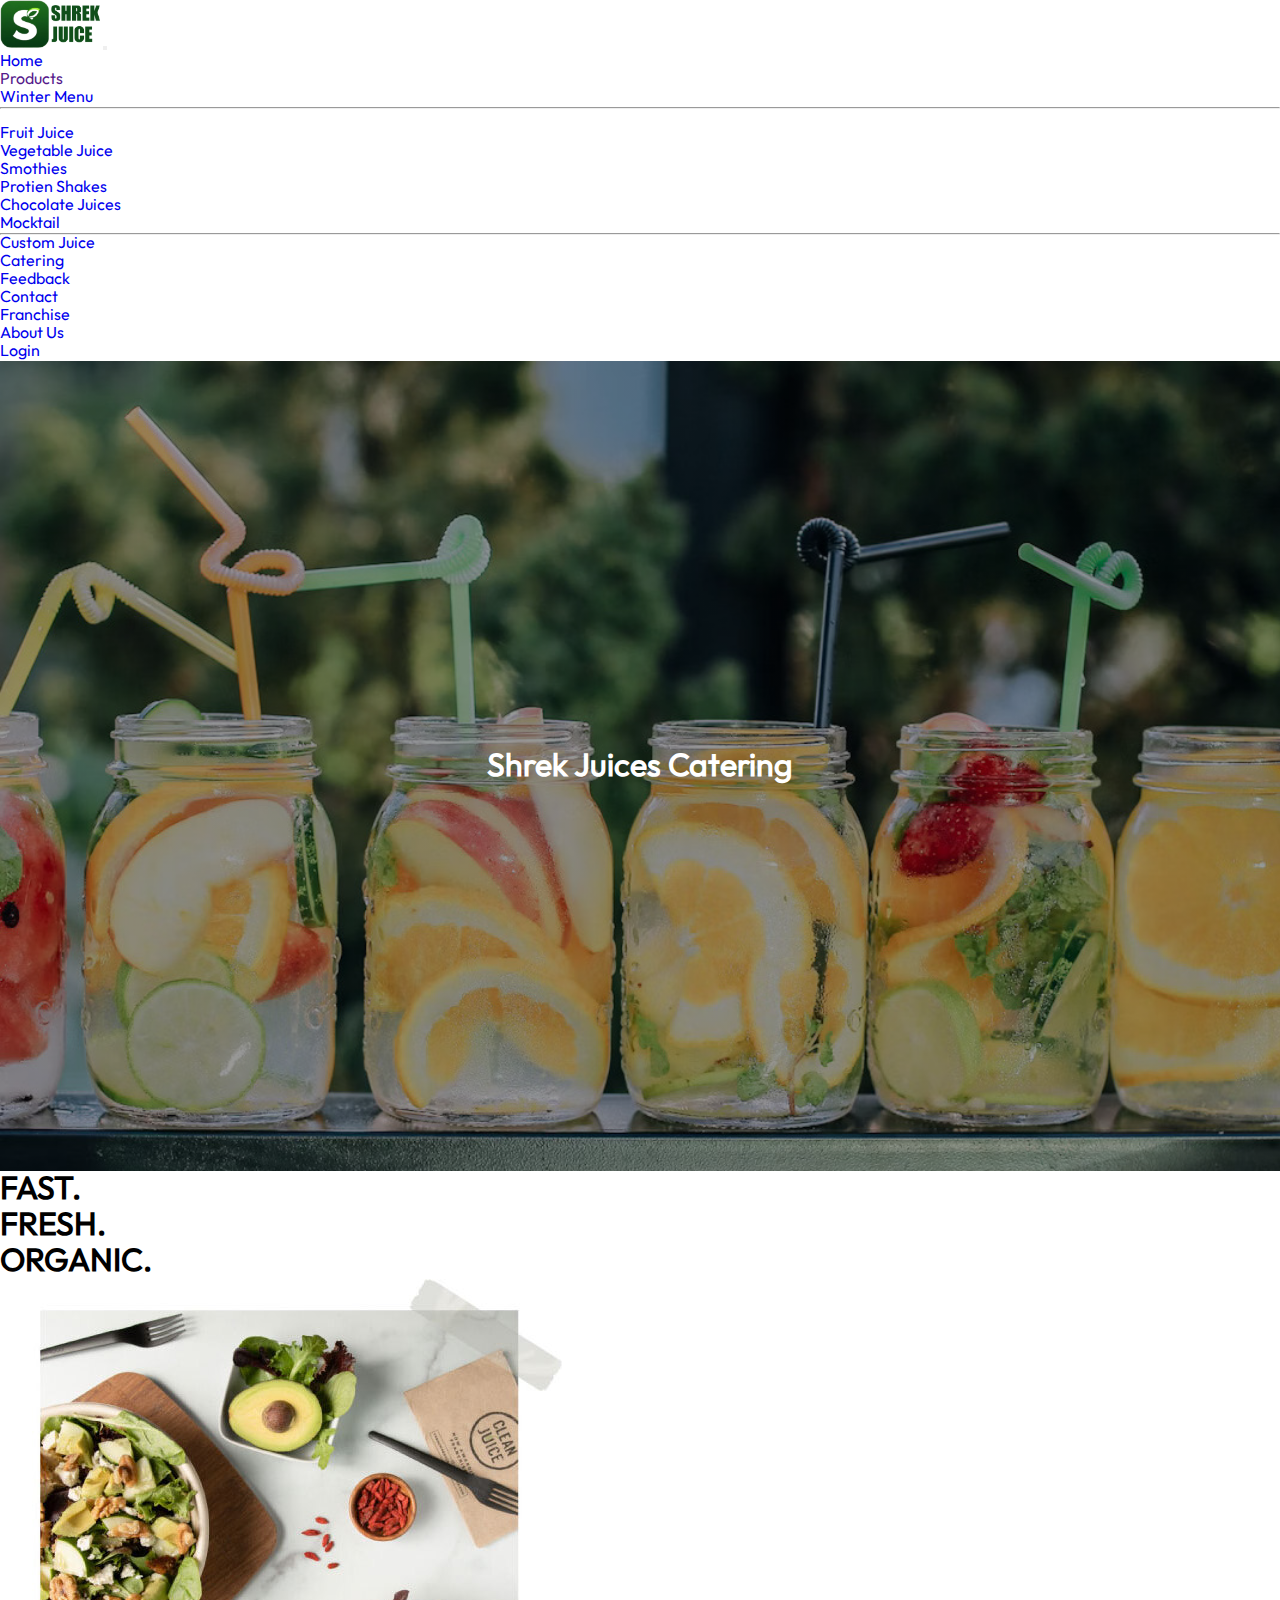
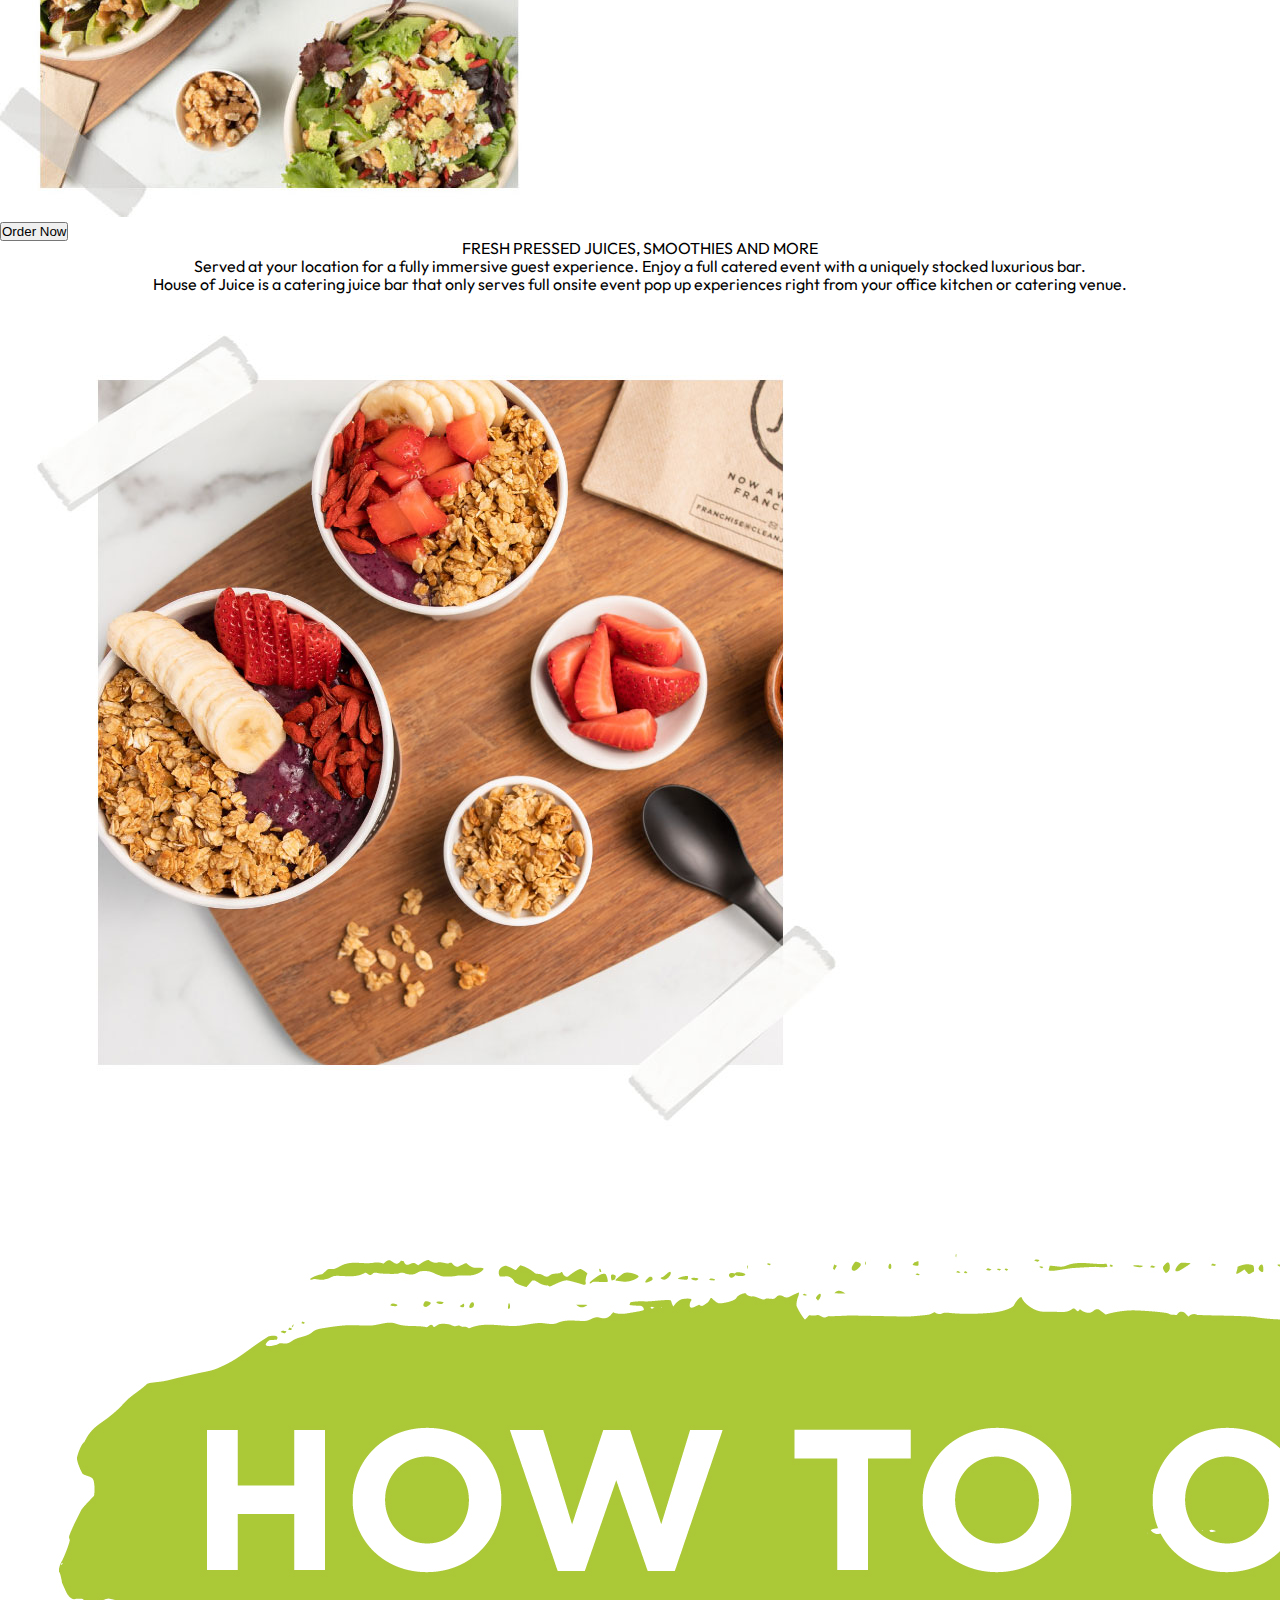
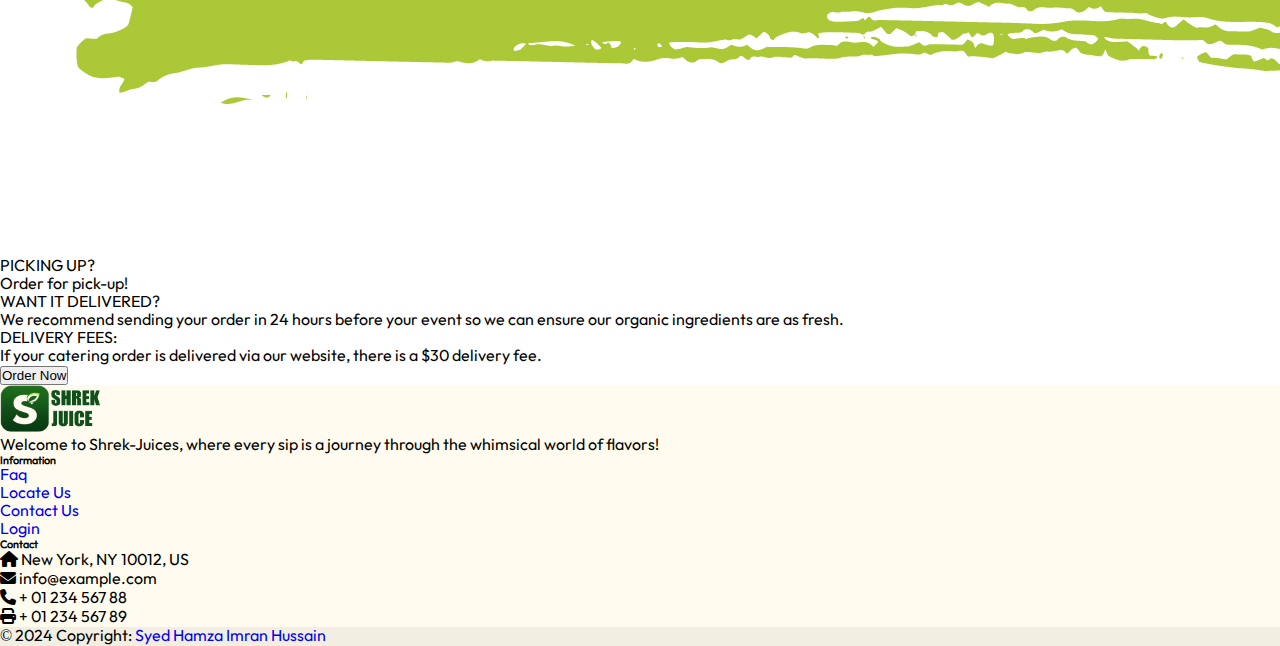
<file: catering.html>
<!DOCTYPE html>
<html lang="en">

<head>

    <meta charset="UTF-8">
    <meta name="viewport" content="width=device-width, initial-scale=1.0">
    <title>CATERING |SHREK JUICES</title>

    <!-- favicon -->
    <link rel="shortcut icon" href="Assets/fruitpng.png" type="image/x-icon">
    <!-- favicon -->

    <!-- bootstrap cdn -->
    <link href="https://cdn.jsdelivr.net/npm/bootstrap@5.3.2/dist/css/bootstrap.min.css" rel="stylesheet"
        integrity="sha384-T3c6CoIi6uLrA9TneNEoa7RxnatzjcDSCmG1MXxSR1GAsXEV/Dwwykc2MPK8M2HN" crossorigin="anonymous">
    <!-- style sheets -->
    <link rel="stylesheet" href="style.css">
    <!-- responsive css -->
    <link rel="stylesheet" href="responsivestyle.css">
    <!-- animate css cdn -->

    <link rel="stylesheet" href="https://cdnjs.cloudflare.com/ajax/libs/animate.css/4.1.1/animate.min.css" />

    <!-- font awesome cdn -->
    <link rel="stylesheet" href="css/v6.5.1/css/all.css">
    <link rel="stylesheet" href="css/v6.5.1/css/sharp-light.css">
    <link rel="stylesheet" href="css/v6.5.1/css/sharp-regular.css">
    <link rel="stylesheet" href="css/v6.5.1/css/sharp-solid.css">
    <link rel="stylesheet" href="css/v6.5.1/css/sharp-thin.css">



</head>
<style>
    body {
        overflow-x: hidden;
    }

    #hero-cater {
        width: 100%;
        height: 90vh;
        background-image: linear-gradient(rgba(0, 0, 0, 0.4), rgba(0, 0, 0, 0.4)), url("Assets/Catering/Hero\ \(1\).jpg");
        background-position: center;
        background-size: cover;
        color: white;
        display: grid;
        align-items: center;
        justify-content: center;
    }

    #hero-cater>h1 {
        font-weight: 900;
        width: 100%;
    }

    #hero3-cater p {
        text-align: center;
    }
</style>

<body>

    <div class="container-fluid gx-0">
        
    <nav class="navbar navbar-expand-lg navbar-light bg-light">
        <div class="container-fluid">
          <a class="navbar-brand" id="nav-brand" href="index.html "><img src="Assets/logo.png" width="100px" alt="logo"
              class="img-fluid gx-0 m-0 "></a>
          <!-- mbl cart -->
          <!-- <li class="nav-item" style="list-style: none;">
            <a class="btn   me-2 " id="carrt" href="#" data-bs-toggle="tooltip" data-bs-placement="bottom" title="2"><i
                class="fa-solid fa-cart-shopping-fast" id="cart-mbl<span id="cartNum">2</span>--></i>
              <!-- mbl cart 
  
            </a>
          </li> -->
  
          <button class="navbar-toggler" type="button" data-bs-toggle="collapse" data-bs-target="#navbarSupportedContent"
            aria-controls="navbarSupportedContent" aria-expanded="false" aria-label="Toggle navigation">
            <span class="navbar-toggler-icon"></span>
          </button>
          <div class="collapse navbar-collapse" id="navbarSupportedContent">
            <ul class="navbar-nav ms-auto mb-2 mb-lg-0">
              <li class="nav-item">
                <a class="nav-link " aria-current="page" id="navli" href="index.html">Home</a>
              </li>
              <li class="nav-item dropdown">
                <a class="nav-link dropdown-toggle" href="" id="navbarDropdown" role="button" data-bs-toggle="dropdown"
                  aria-expanded="false">
                  Products
                </a>
                <ul class="dropdown-menu dro" aria-labelledby="navbarDropdown">
                  <li><a class="dropdown-item" href="product.html">Winter Menu</a></li>
                  <li>
                    <hr class="dropdown-divider">
                  </li>
                  <li><a class="dropdown-item" href="product.html">Fruit Juice</a></li>
                  <li><a class="dropdown-item" href="product.html">Vegetable Juice</a></li>
                  <li><a class="dropdown-item" href="product.html">Smothies</a></li>
                  <li><a class="dropdown-item" href="product.html">Protien Shakes</a></li>
                  <li><a class="dropdown-item" href="product.html">Chocolate Juices</a></li>
                  <li><a class="dropdown-item" href="product.html">Mocktail</a></li>
                  <hr class="dropdown-divider">
                  <li><a class="dropdown-item" href="CustomJuice.html">Custom Juice</a></li>
  
                </ul>
              </li>
              <li class="nav-item">
                <a class="nav-link active " aria-current="page" href="catering.html">Catering</a>
              </li>
              <li class="nav-item">
                <a class="nav-link " aria-current="page" href="feedback.html">Feedback</a>
              </li>
              <li class="nav-item">
                <a class="nav-link " aria-current="page" href="Contact.html">Contact</a>
              </li>
              <li class="nav-item">
                <a class="nav-link " href="Franchise.html">Franchise</a>
              </li>
              <li class="nav-item">
                <a class="nav-link " href="AboutUs.html">About Us</a>
              </li>
  
              <!-- <li class="nav-item">
                <a class="btn   me-2 " id="carrt" href="#" data-bs-toggle="tooltip" data-bs-placement="bottom"
                  title="0 Cart Empty"><i class="fa-solid fa-cart-shopping cartt dkcart"></i>
  
                </a>
              </li> -->
              <li class="nav-item">
                <a class="nav-link" href="Login.html">Login</a>
              </li>
  
            </ul>
  
          </div>
  
        </div>
      </nav>
  
        <div id="hero-cater">
            <h1 class="display-1 animate__animated animate__bounceInLeft">Shrek Juices Catering</h1>

        </div>

        <div class="container g-0 ">
            <div class="row">
                <div class="col-md-6 mt-5 fw-bolder text-success py-5 " id="hero2-cater">
                    <h1 class="display-1 fw-bolder animate__animated animate__fadeInLeftBig animate__delay-1s">FAST.
                    </h1>
                    <h1 class="display-1 fw-bolder animate__animated animate__fadeInRightBig animate__delay-1s">FRESH.
                    </h1>
                    <h1 class="display-1 fw-bolder animate__animated animate__fadeInLeftBig animate__delay-1s">ORGANIC.
                    </h1>
                </div>

                <div class="col-md-6">
                    <img src="Assets/Catering/catering-imagecropped.jpg" alt="" class="img-fluid">
                </div>
            </div>

            <div class="container align-content-center mx-auto ">
                <div class="row px-5 m-3   ">
                    <button class="btn fw-bold px-3 w-50 btn-outline-success">Order Now</button>
                </div>
            </div>

            <div class="row mt-md-4 p-3  border-bottom border-top border-2 border-success" id="hero3-cater">
                <p class="h3 fw-bold ">FRESH PRESSED JUICES, SMOOTHIES AND MORE</p>
                <p class="text-secondary ">Served at your location for a fully immersive guest experience. Enjoy a full
                    catered event with a uniquely stocked luxurious bar.</p>
                <p class="text-secondary ">House of Juice is a catering juice bar that only serves full onsite event pop
                    up experiences right from your office kitchen or catering venue.</p>
            </div>



            <div class="row m-3 ">
                <div class="col-md-6">
                    <img src="Assets/Catering/Acai-Bowls.jpg" alt="" class="img-fluid">
                </div>
                <div class="col-md-6">
                    <div class="row">
                        <img src="Assets/Catering/how-to-order.jpg" alt="" class="img-fluid ">
                    </div>
                    <div class="row">
                        <p class="h5 fw-bold text-secondary px-4 ">PICKING UP?</p>
                        <p class="text-secondary px-4 ">Order for pick-up!</p>

                        <p class="h5 text-secondary fw-bold px-4 ">WANT IT DELIVERED?</p>
                        <P class="text-secondary px-4 ">We recommend sending your order in 24 hours before your event so
                            we can ensure our organic ingredients are as fresh. </P>

                        <p class="h5 text-secondary fw-bold px-4 ">DELIVERY FEES:</p>
                        <P class="text-secondary px-4 ">If your catering order is delivered via our website, there is a
                            $30 delivery fee.</P>
                        <div class="row px-5 mt-3 ">
                            <button class="btn btn-outline-secondary mt-2 ">Order Now</button>
                        </div>
                    </div>
                </div>
            </div>

        </div>
    </div>

    <!-- Footer -->
    <footer id="footer" class="text-center text-lg-start text-muted">


      <!-- Section: Links  -->
      <section class="">
        <div class="container text-center text-md-start pt-5">
          <!-- Grid row -->
          <div class="row mt-3">
            <!-- Grid column -->
            <div class="col-md-3 col-lg-4 col-xl-3 mx-auto mb-4">
              <!-- Content -->
              <!-- <h6 class="text-uppercase fw-bold mb-4">
                <i class="fas fa-gem me-3"></i>Shrek Juices
              </h6> -->
              <img src="Assets/logo.png" width="100px" alt="" class="img-fluid mb-4 ">
              <p>
                Welcome to Shrek-Juices, where every sip is a journey through the whimsical world of flavors!
              </p>
            </div>
            <!-- Grid column -->
    
            <!-- Grid column -->
            <!-- <div class="col-md-2 col-lg-2 col-xl-2 mx-auto mb-4">
              <!- Links --
              <h6 class="text-uppercase fw-bold mb-4">
                Contact Us
              </h6>
              <p>
                <a href="#!" class="text-reset">History</a>
              </p>
              <p>
                <a href="#!" class="text-reset">Wholesale</a>
              </p>
              <p>
                <a href="#!" class="text-reset">Brand Ambassador</a>
              </p>
              <p>
                <a href="#!" class="text-reset">Terms of Use</a>
              </p>
            </div> -->
            <!-- Grid column -->
    
            <!-- Grid column -->
            <div class="col-md-3 col-lg-2 col-xl-2 mx-auto mb-4">
              <!-- Links -->
              <h6 class="text-uppercase fw-bold mb-4">
                Information
              </h6>
              <p>
                <a href="AboutUs.html" class="text-reset">Faq</a>
              </p>
              <p>
                <a href="Contact.html" class="text-reset">Locate Us</a>
              </p>
              <p>
                <a href="Contact.html" class="text-reset">Contact Us</a>
              </p>
              <p>
                <a href="Login.html" class="text-reset">Login</a>
              </p>
            </div>
            <!-- Grid column -->
    
            <!-- Grid column -->
            <div class="col-md-4 col-lg-3 col-xl-3 mx-auto mb-md-0 mb-4">
              <!-- Links -->
              <h6 class="text-uppercase fw-bold mb-4">Contact</h6>
              <p><i class="fas fa-home me-3"></i> New York, NY 10012, US</p>
              <p>
                <i class="fas fa-envelope me-3"></i>
                info@example.com
              </p>
              <p><i class="fas fa-phone me-3"></i> + 01 234 567 88</p>
              <p><i class="fas fa-print me-3"></i> + 01 234 567 89</p>
            </div>
            <!-- Grid column -->
          </div>
          <!-- Grid row -->
        </div>
      </section>
      <!-- Section: Links  -->
    
      <!-- Copyright -->
      <div class="text-center p-4" style="background-color: rgba(0, 0, 0, 0.05);">
        © 2024 Copyright:
        <a class="text-reset fw-bold" href="https://mdbootstrap.com/">Syed Hamza Imran Hussain</a>
      </div>
      <!-- Copyright -->
    </footer>
      <!-- Footer -->
    
        <script src="https://cdn.jsdelivr.net/npm/bootstrap@5.3.2/dist/js/bootstrap.bundle.min.js"
            integrity="sha384-C6RzsynM9kWDrMNeT87bh95OGNyZPhcTNXj1NW7RuBCsyN/o0jlpcV8Qyq46cDfL"
            crossorigin="anonymous"></script>
        <script src="js/index.js"></script>
</body>

</html>
</file>
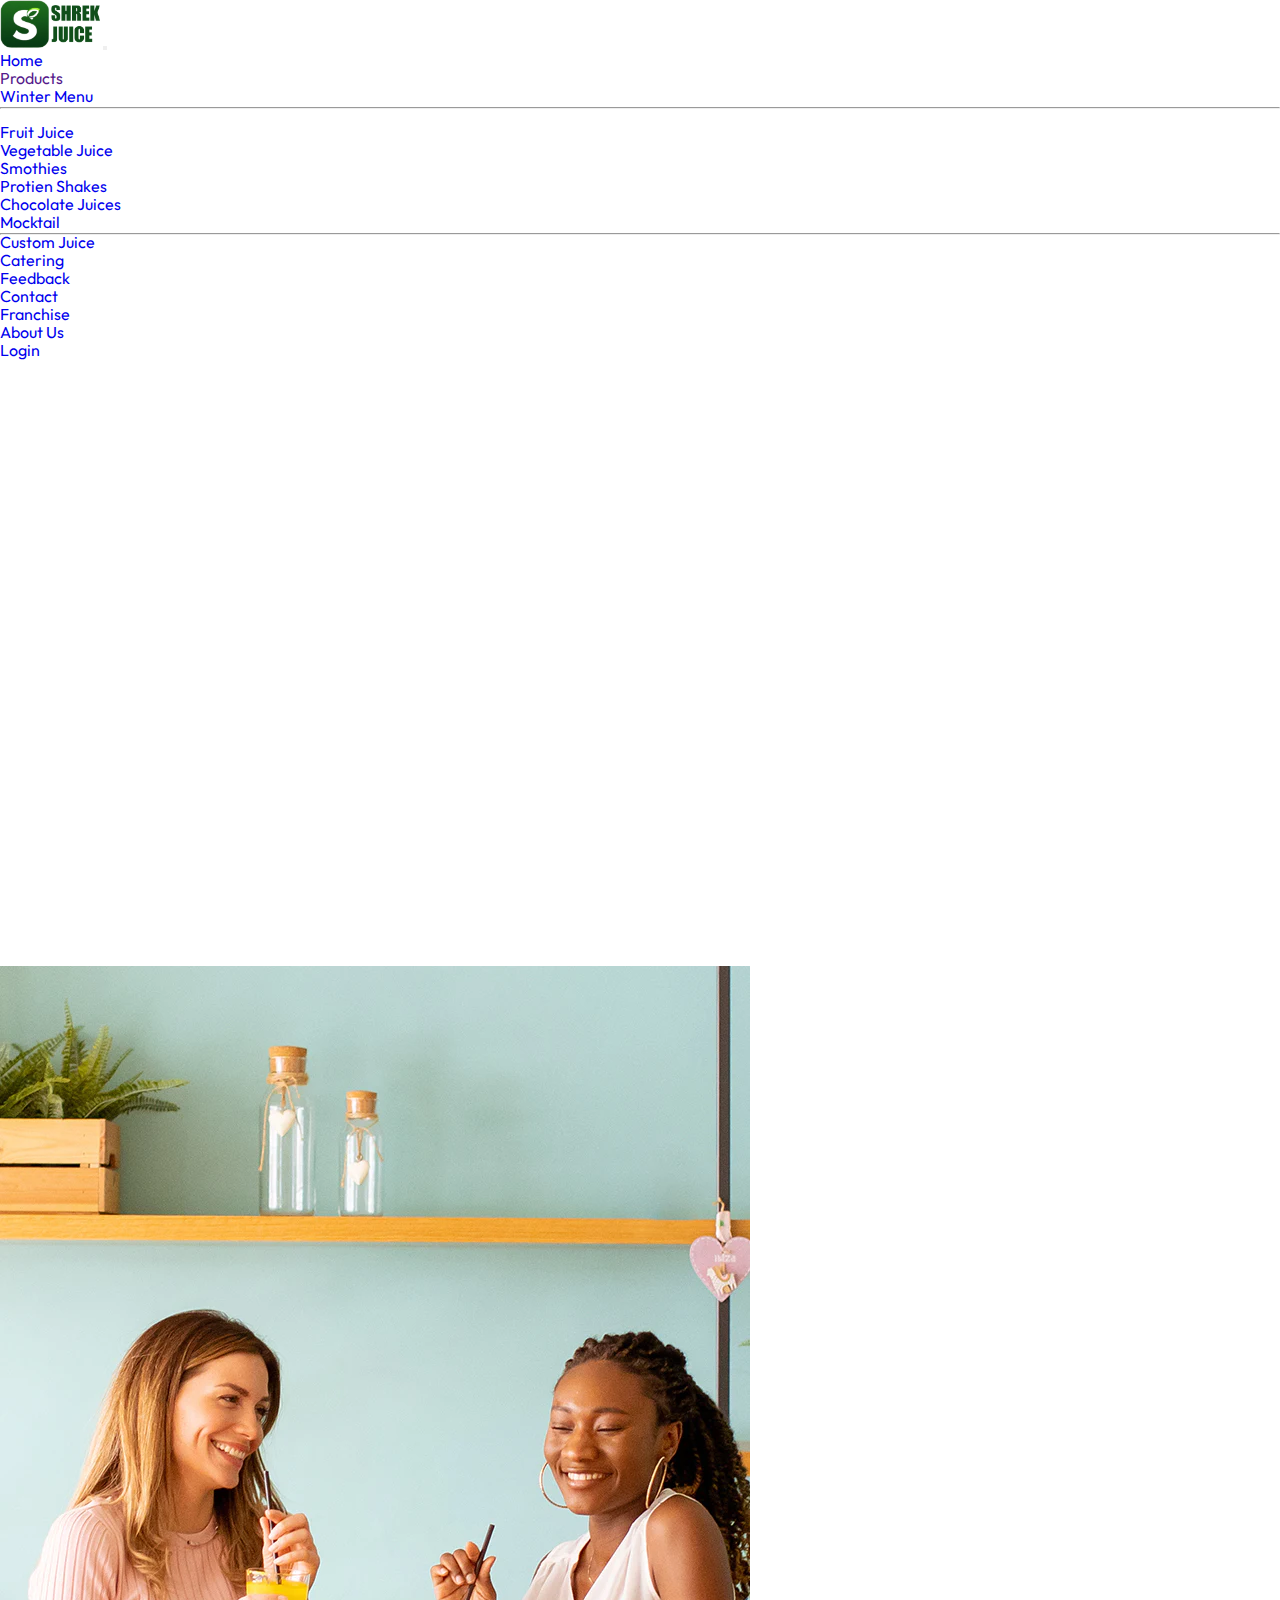
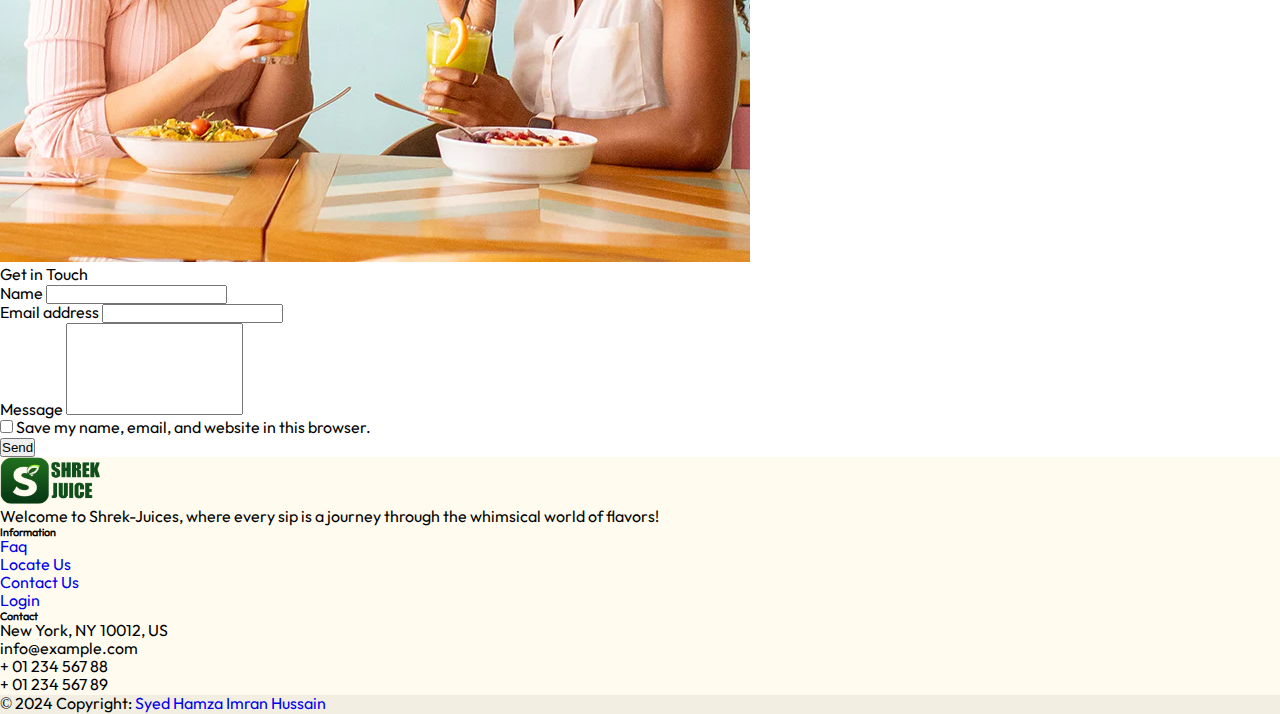
<file: Contact.html>
<!DOCTYPE html>
<html lang="en">

<head>
  <meta charset="UTF-8">
  <meta name="viewport" content="width=device-width, initial-scale=1.0">
  <title>Contact Us|Shrek Juices</title>

  <!-- favicon -->
  <link rel="shortcut icon" href="Assets/fruitpng.png" type="image/x-icon">
  <!-- favicon -->

  <!-- bootstrap cdn -->
  <link href="https://cdn.jsdelivr.net/npm/bootstrap@5.3.2/dist/css/bootstrap.min.css" rel="stylesheet"
    integrity="sha384-T3c6CoIi6uLrA9TneNEoa7RxnatzjcDSCmG1MXxSR1GAsXEV/Dwwykc2MPK8M2HN" crossorigin="anonymous">

  <!-- style sheets -->
  <link rel="stylesheet" href="style.css">

  <!-- responsive css -->
  <link rel="stylesheet" href="responsivestyle.css">

  <!-- animate css cdn -->
  <link rel="stylesheet" href="https://cdnjs.cloudflare.com/ajax/libs/animate.css/4.1.1/animate.min.css" />

  <!-- font awesome cdn -->
  <link rel="stylesheet" href="https://cdnjs.cloudflare.com/ajax/libs/font-awesome/6.5.1/css/all.min.css"
    integrity="sha512-DTOQO9RWCH3ppGqcWaEA1BIZOC6xxalwEsw9c2QQeAIftl+Vegovlnee1c9QX4TctnWMn13TZye+giMm8e2LwA=="
    crossorigin="anonymous" referrerpolicy="no-referrer" />

  <style>
    body{
      overflow-x: hidden;
    }
  </style>
</head>

<body>

  <!-- navbar -->
  
  <nav class="navbar navbar-expand-lg navbar-light bg-light">
    <div class="container-fluid">
      <a class="navbar-brand" id="nav-brand" href="index.html "><img src="Assets/logo.png" width="100px" alt="logo"
          class="img-fluid gx-0 m-0 "></a>
      <!-- mbl cart -->
      <!-- <li class="nav-item" style="list-style: none;">
        <a class="btn   me-2 " id="carrt" href="#" data-bs-toggle="tooltip" data-bs-placement="bottom" title="2"><i
            class="fa-solid fa-cart-shopping-fast" id="cart-mbl<span id="cartNum">2</span>--></i>
          <!-- mbl cart 

        </a>
      </li> -->

      <button class="navbar-toggler" type="button" data-bs-toggle="collapse" data-bs-target="#navbarSupportedContent"
        aria-controls="navbarSupportedContent" aria-expanded="false" aria-label="Toggle navigation">
        <span class="navbar-toggler-icon"></span>
      </button>
      <div class="collapse navbar-collapse" id="navbarSupportedContent">
        <ul class="navbar-nav ms-auto mb-2 mb-lg-0">
          <li class="nav-item">
            <a class="nav-link " aria-current="page" id="navli" href="index.html">Home</a>
          </li>
          <li class="nav-item dropdown">
            <a class="nav-link dropdown-toggle" href="" id="navbarDropdown" role="button" data-bs-toggle="dropdown"
              aria-expanded="false">
              Products
            </a>
            <ul class="dropdown-menu dro" aria-labelledby="navbarDropdown">
              <li><a class="dropdown-item" href="product.html">Winter Menu</a></li>
              <li>
                <hr class="dropdown-divider">
              </li>
              <li><a class="dropdown-item" href="product.html">Fruit Juice</a></li>
              <li><a class="dropdown-item" href="product.html">Vegetable Juice</a></li>
              <li><a class="dropdown-item" href="product.html">Smothies</a></li>
              <li><a class="dropdown-item" href="product.html">Protien Shakes</a></li>
              <li><a class="dropdown-item" href="product.html">Chocolate Juices</a></li>
              <li><a class="dropdown-item" href="product.html">Mocktail</a></li>
              <hr class="dropdown-divider">
              <li><a class="dropdown-item" href="CustomJuice.html">Custom Juice</a></li>

            </ul>
          </li>
          <li class="nav-item">
            <a class="nav-link " aria-current="page" href="catering.html">Catering</a>
          </li>
          <li class="nav-item">
            <a class="nav-link " aria-current="page" href="feedback.html">Feedback</a>
          </li>
          <li class="nav-item">
            <a class="nav-link active " aria-current="page" href="Contact.html">Contact</a>
          </li>
          <li class="nav-item">
            <a class="nav-link " href="Franchise.html">Franchise</a>
          </li>
          <li class="nav-item">
            <a class="nav-link " href="AboutUs.html">About Us</a>
          </li>

          <!-- <li class="nav-item">
            <a class="btn   me-2 " id="carrt" href="#" data-bs-toggle="tooltip" data-bs-placement="bottom"
              title="0 Cart Empty"><i class="fa-solid fa-cart-shopping cartt dkcart"></i>

            </a>
          </li> -->
          <li class="nav-item">
            <a class="nav-link" href="Login.html">Login</a>
          </li>

        </ul>

      </div>

    </div>
  </nav>

  <!-- navbar -->


  <div class="row">
    <iframe
      src="https://www.google.com/maps/embed?pb=!1m18!1m12!1m3!1d57890.20566602487!2d66.96093562167968!3d24.927373300000014!2m3!1f0!2f0!3f0!3m2!1i1024!2i768!4f13.1!3m3!1m2!1s0x3eb33f90157042d3%3A0x93d609e8bec9a880!2sAptech%20Computer%20Education%20North%20Nazimabad%20Center!5e0!3m2!1sen!2s!4v1708854603469!5m2!1sen!2s"
      width="800" height="600" style="border:0;" allowfullscreen="" loading="lazy"
      referrerpolicy="no-referrer-when-downgrade"></iframe>

  </div>

  <div class="container mb-5 ">
    <div class="row mt-4 ">
      <div class="col-md-6 ">
        <img src="Assets/contactus.webp" alt="" class="img-fluid rounded-3 ">
      </div>

      <div class="col-md-6  mt-2 ">
        <form onsubmit="return ContactValidate()" action="Contact.html">
          <p class="h1 mt-3 mb-3 ">Get in Touch</p>
          <div class="mb-3">
            <label for="Name" class="form-label">Name</label>
            <input type="Name" class="form-control" id="Name" aria-describedby="emailHelp" >
            <p id="namewarn"style=" color: red;"></p>
          </div>
          <div class="mb-3">
            <label for="Email" class="form-label">Email address</label>
            <input type="email" class="form-control" id="Email"  aria-describedby="emailHelp">
            <p id="emailwarn" style="color: red;"></p>

          </div>
          <div class="mb-3">
            <label for="MessageArea" class="form-label">Message</label>
            <textarea class="form-control" id="MessageArea" rows="6" style="resize: none;" ></textarea>
          </div>
          <p id="warningmsg" style=" color: red;"></p>
          <div class="mb-3 form-check">
            <input type="checkbox" class="form-check-input" id="keepmenotify">
            <label class="form-check-label" for="keepmenotify"> Save my name, email, and website in this
              browser.</label>
            </div>
            <p id="emptyinput" style="display: none; color: red;">Please Fill the Input Fields</p>
          <button type="submit" class="btn btn-md btn-warning w-100 text-white " id="Submit">Send</button>
          <!-- <input type="button" value="Submit" class="btn btn-md btn-warning w-100 text-white " id="Submit"> -->
        </form>
      </div>
    </div>
  </div>

  <!-- Footer -->
  <footer id="footer" class="text-center text-lg-start text-muted">


    <!-- Section: Links  -->
    <section class="">
      <div class="container text-center text-md-start pt-5">
        <!-- Grid row -->
        <div class="row mt-3">
          <!-- Grid column -->
          <div class="col-md-3 col-lg-4 col-xl-3 mx-auto mb-4">
            <!-- Content -->
            <!-- <h6 class="text-uppercase fw-bold mb-4">
              <i class="fas fa-gem me-3"></i>Shrek Juices
            </h6> -->
            <img src="Assets/logo.png" width="100px" alt="" class="img-fluid mb-4 ">
            <p>
              Welcome to Shrek-Juices, where every sip is a journey through the whimsical world of flavors!
            </p>
          </div>
          <!-- Grid column -->
  
          <!-- Grid column -->
          <!-- <div class="col-md-2 col-lg-2 col-xl-2 mx-auto mb-4">
            <!- Links --
            <h6 class="text-uppercase fw-bold mb-4">
              Contact Us
            </h6>
            <p>
              <a href="#!" class="text-reset">History</a>
            </p>
            <p>
              <a href="#!" class="text-reset">Wholesale</a>
            </p>
            <p>
              <a href="#!" class="text-reset">Brand Ambassador</a>
            </p>
            <p>
              <a href="#!" class="text-reset">Terms of Use</a>
            </p>
          </div> -->
          <!-- Grid column -->
  
          <!-- Grid column -->
          <div class="col-md-3 col-lg-2 col-xl-2 mx-auto mb-4">
            <!-- Links -->
            <h6 class="text-uppercase fw-bold mb-4">
              Information
            </h6>
            <p>
              <a href="AboutUs.html" class="text-reset">Faq</a>
            </p>
            <p>
              <a href="Contact.html" class="text-reset">Locate Us</a>
            </p>
            <p>
              <a href="Contact.html" class="text-reset">Contact Us</a>
            </p>
            <p>
              <a href="Login.html" class="text-reset">Login</a>
            </p>
          </div>
          <!-- Grid column -->
  
          <!-- Grid column -->
          <div class="col-md-4 col-lg-3 col-xl-3 mx-auto mb-md-0 mb-4">
            <!-- Links -->
            <h6 class="text-uppercase fw-bold mb-4">Contact</h6>
            <p><i class="fas fa-home me-3"></i> New York, NY 10012, US</p>
            <p>
              <i class="fas fa-envelope me-3"></i>
              info@example.com
            </p>
            <p><i class="fas fa-phone me-3"></i> + 01 234 567 88</p>
            <p><i class="fas fa-print me-3"></i> + 01 234 567 89</p>
          </div>
          <!-- Grid column -->
        </div>
        <!-- Grid row -->
      </div>
    </section>
    <!-- Section: Links  -->
  
    <!-- Copyright -->
    <div class="text-center p-4" style="background-color: rgba(0, 0, 0, 0.05);">
      © 2024 Copyright:
      <a class="text-reset fw-bold" href="https://mdbootstrap.com/">Syed Hamza Imran Hussain</a>
    </div>
    <!-- Copyright -->
  </footer>
  <!-- Footer -->

    <script src="https://cdn.jsdelivr.net/npm/bootstrap@5.3.2/dist/js/bootstrap.bundle.min.js"
        integrity="sha384-C6RzsynM9kWDrMNeT87bh95OGNyZPhcTNXj1NW7RuBCsyN/o0jlpcV8Qyq46cDfL"
        crossorigin="anonymous"></script>
    <script src="js/index.js"></script>
  <script src="js/Contactus.js"></script>
  <!-- <script src="js/index.js"></script> -->
</body>

</html>
</file>
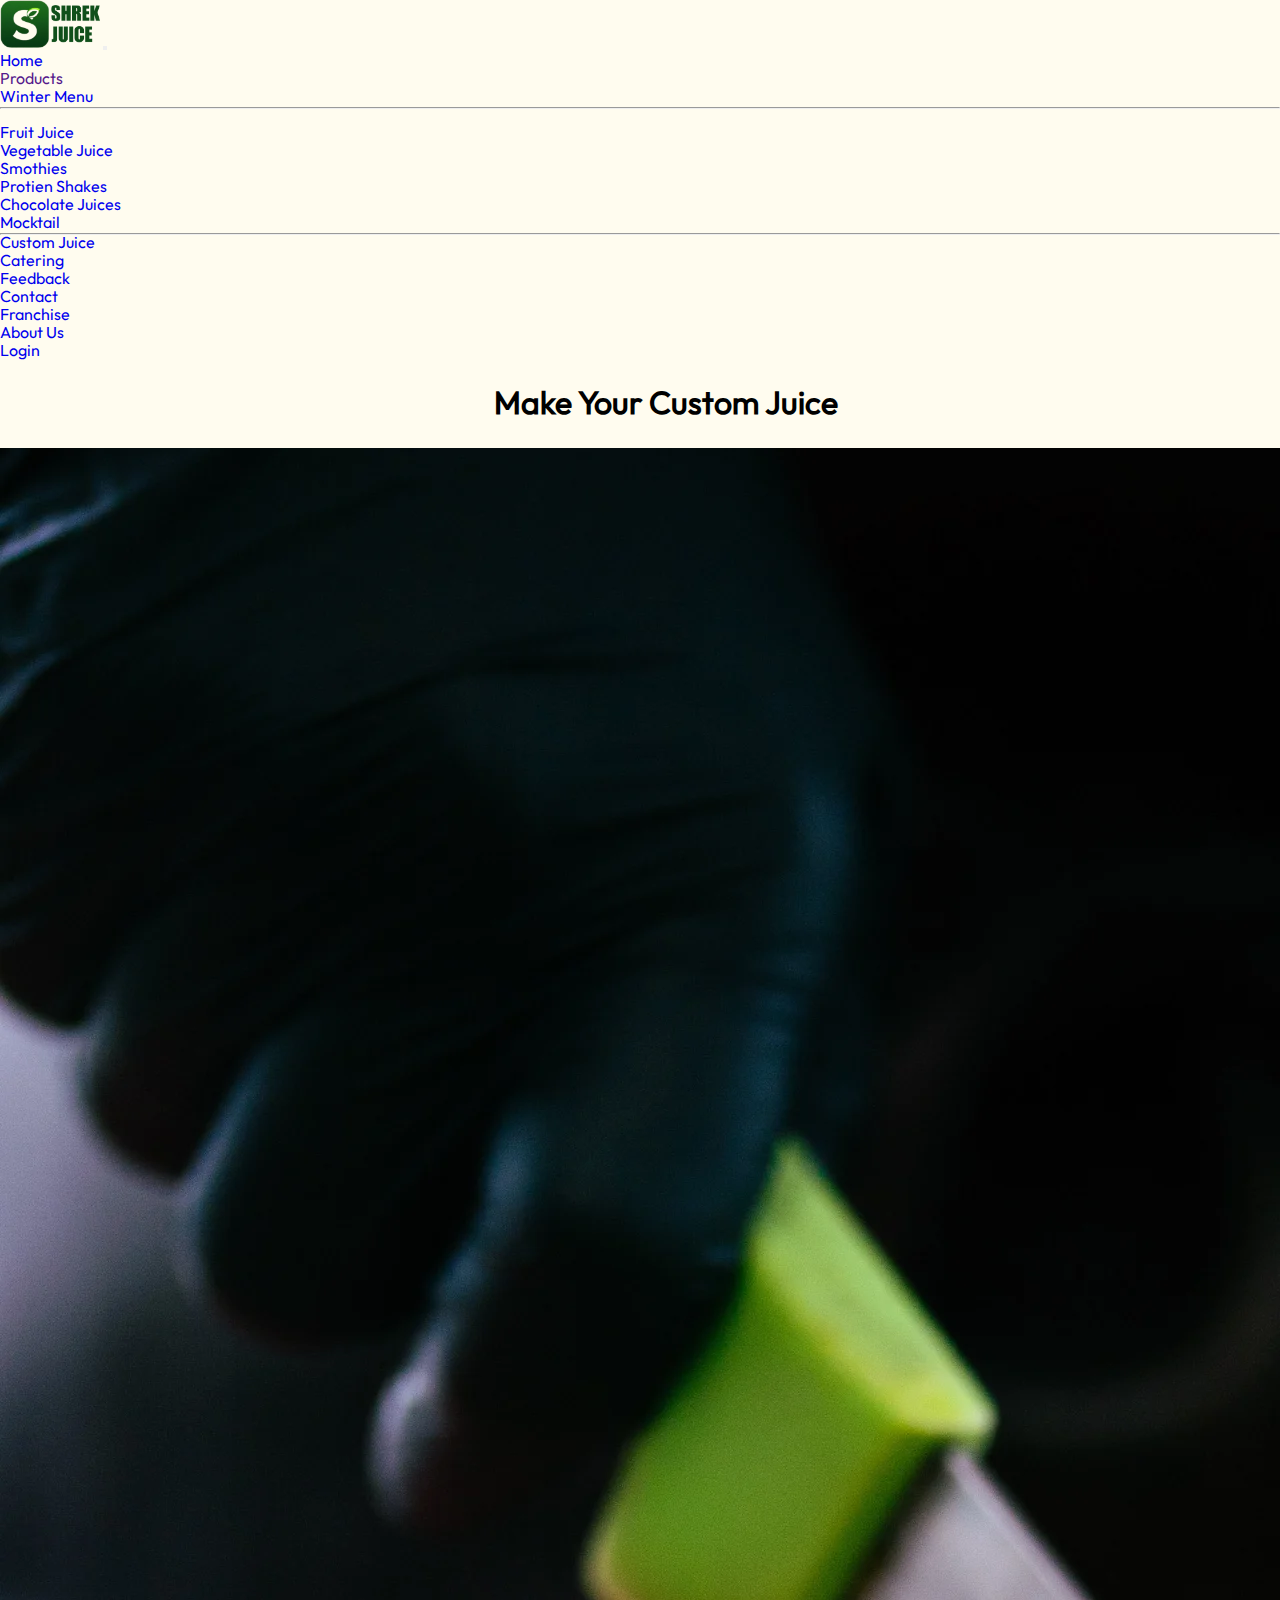
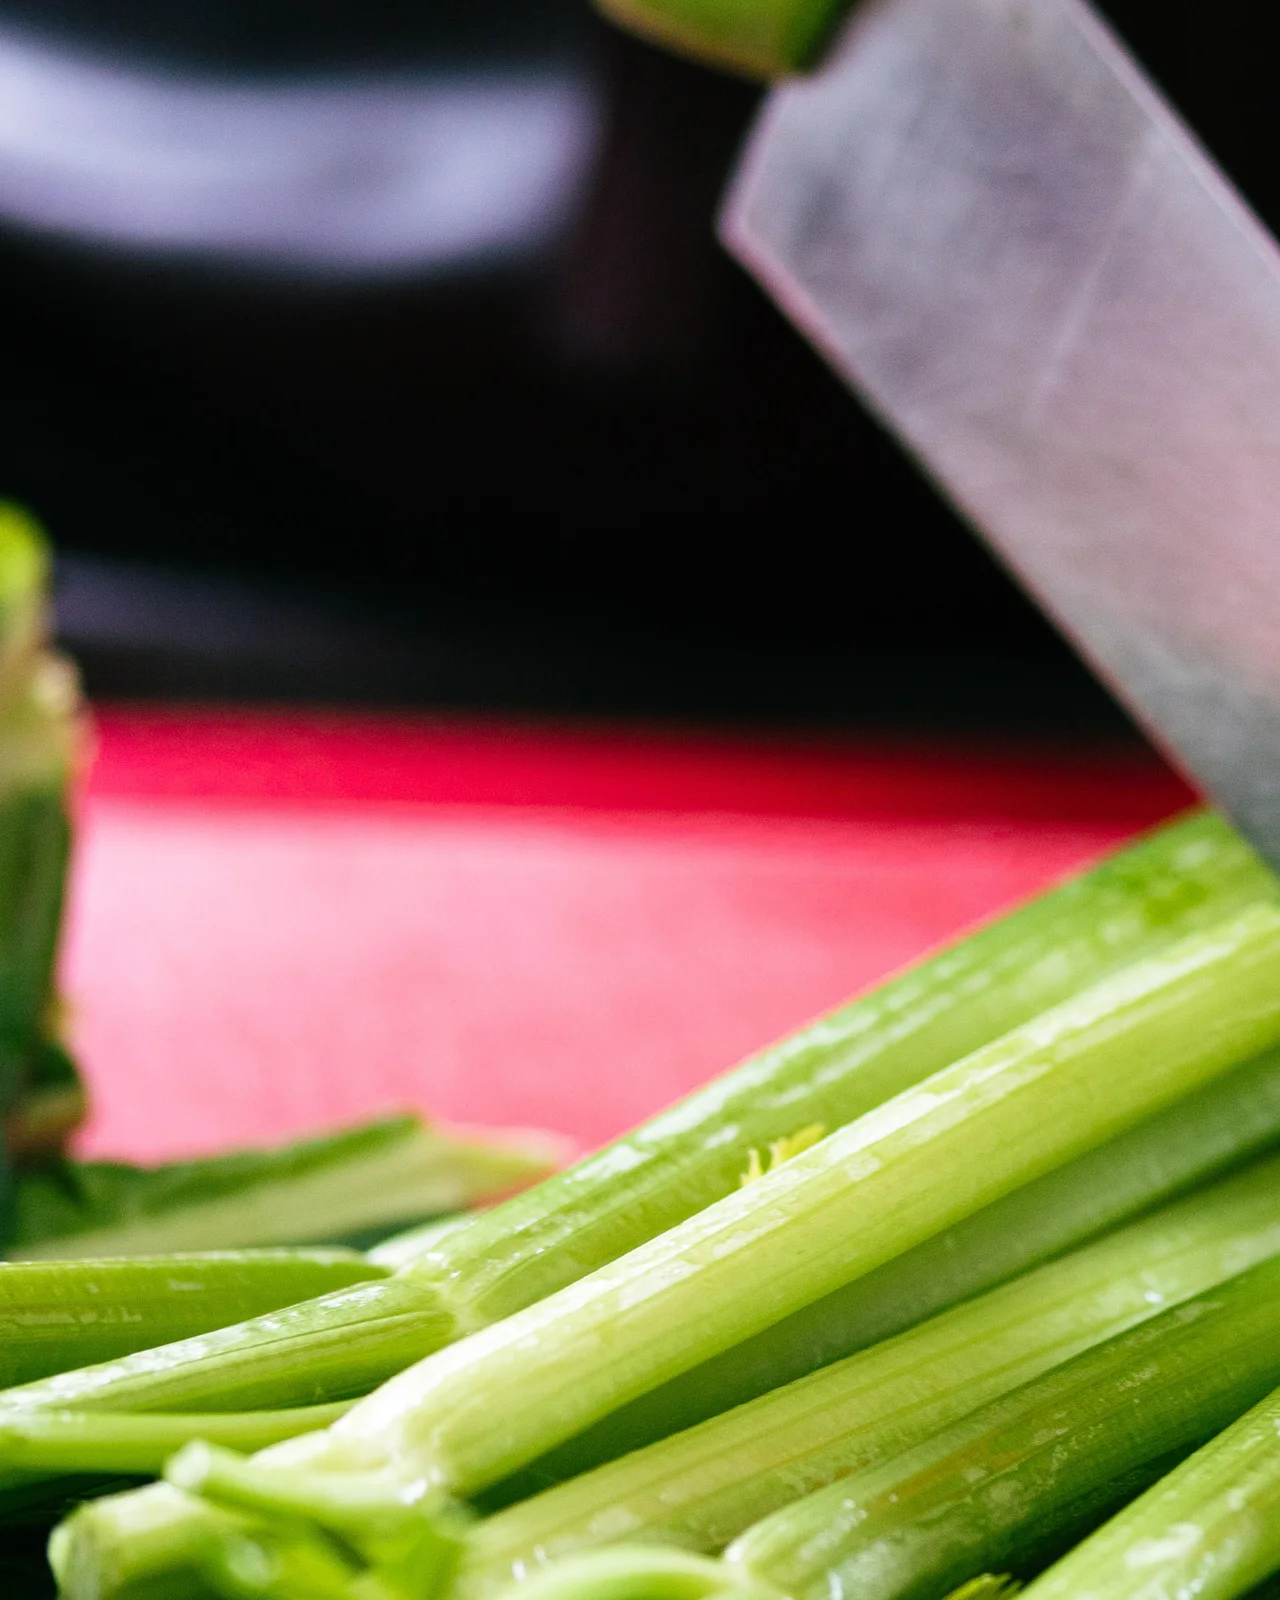
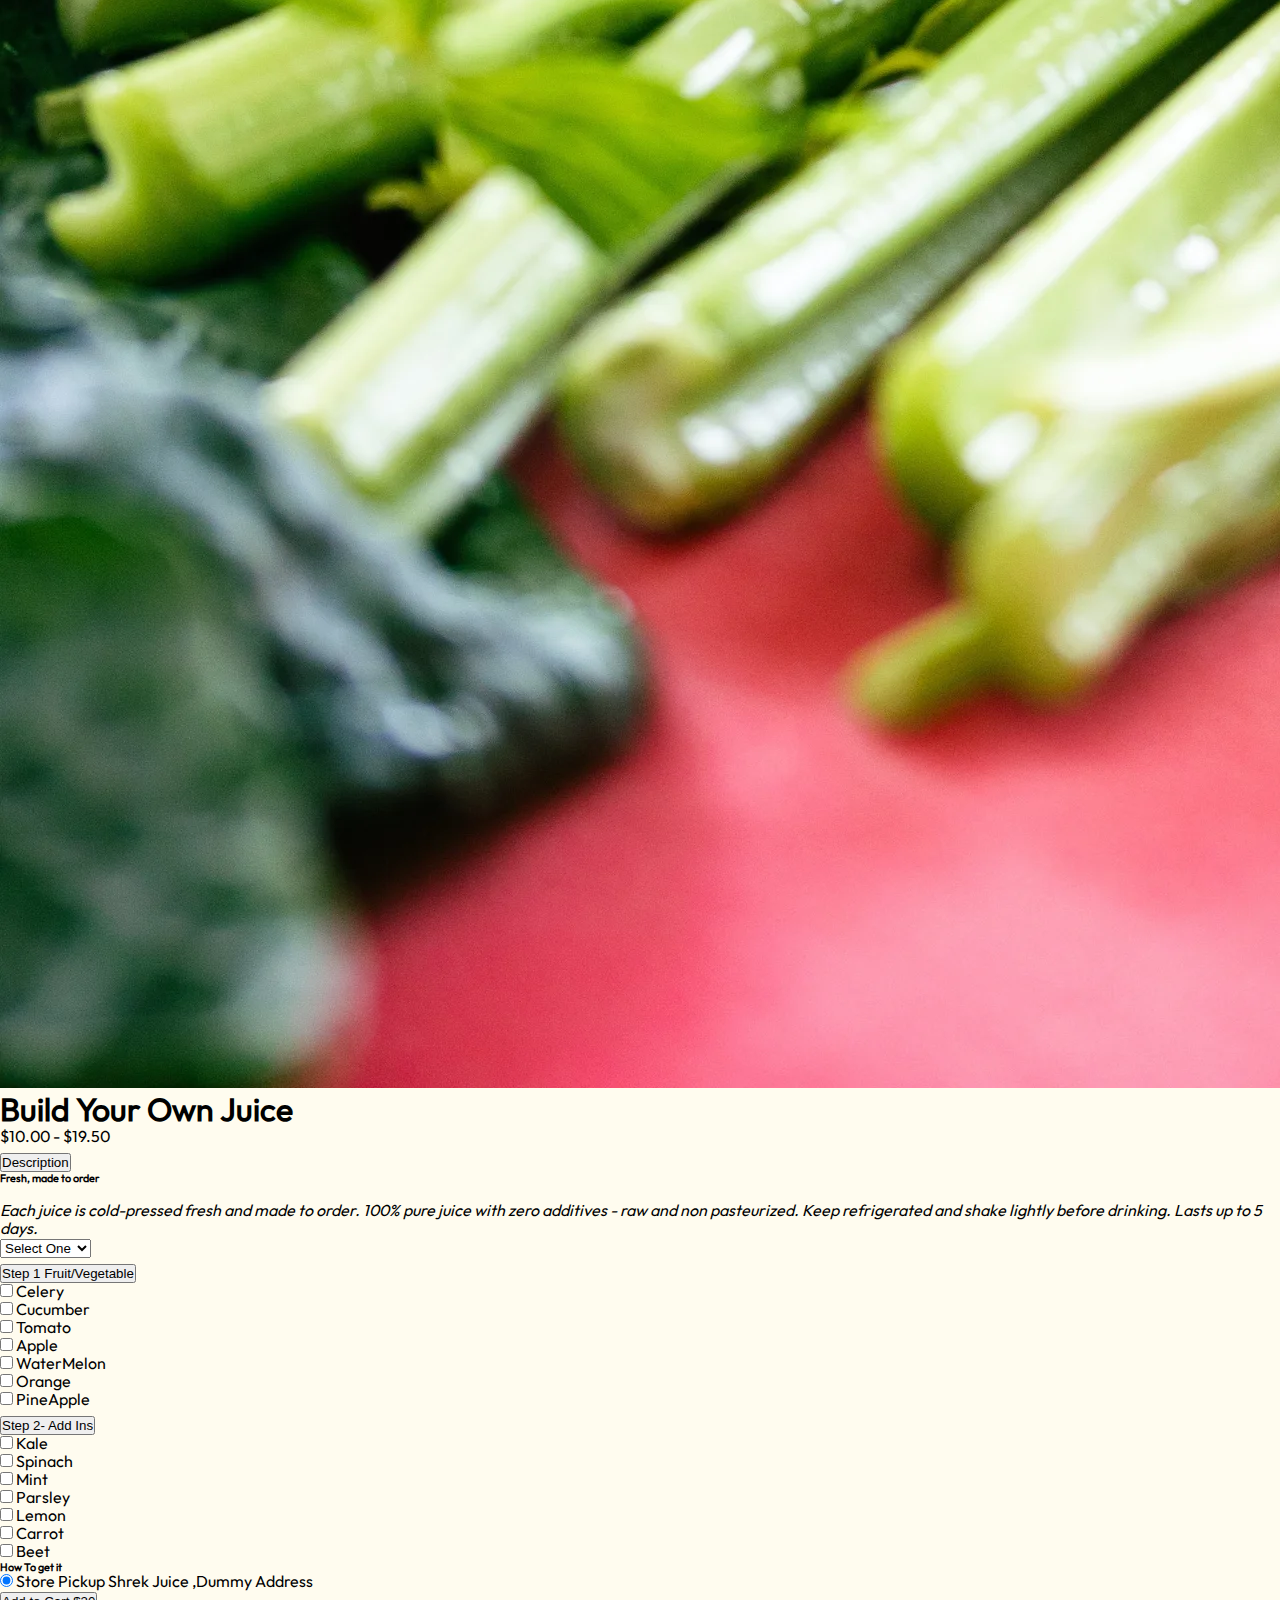
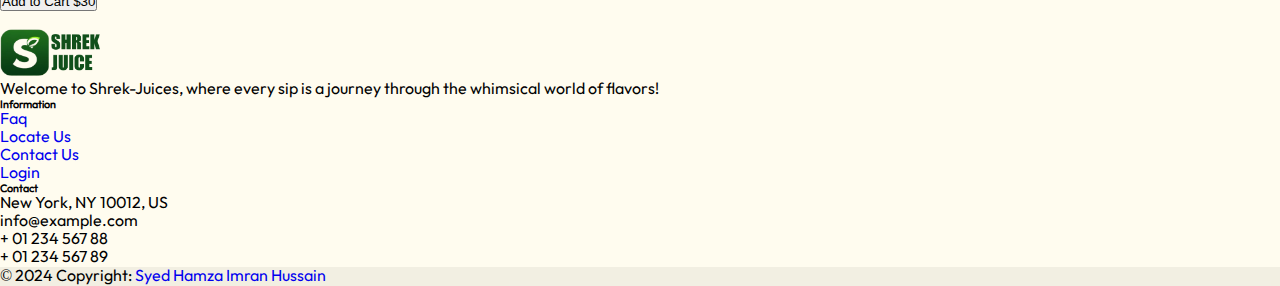
<file: CustomJuice.html>
<!DOCTYPE html>
<html lang="en">

<head>
    <meta charset="UTF-8">
    <meta name="viewport" content="width=device-width, initial-scale=1.0">
    <title>Custom Juice|Shrek Juices</title>
    
  <!-- favicon -->
  <link rel="shortcut icon" href="Assets/fruitpng.png" type="image/x-icon">
  <!-- favicon -->

    <!-- bootstrap cdn -->
    <link href="https://cdn.jsdelivr.net/npm/bootstrap@5.3.2/dist/css/bootstrap.min.css" rel="stylesheet"
        integrity="sha384-T3c6CoIi6uLrA9TneNEoa7RxnatzjcDSCmG1MXxSR1GAsXEV/Dwwykc2MPK8M2HN" crossorigin="anonymous">

    <!-- style sheets -->
    <link rel="stylesheet" href="style.css">

    <!-- responsive css -->
    <link rel="stylesheet" href="responsivestyle.css">

    <!-- animate css cdn -->
    <link rel="stylesheet" href="https://cdnjs.cloudflare.com/ajax/libs/animate.css/4.1.1/animate.min.css" />

    <!-- font awesome cdn -->
    <link rel="stylesheet" href="https://cdnjs.cloudflare.com/ajax/libs/font-awesome/6.5.1/css/all.min.css"
        integrity="sha512-DTOQO9RWCH3ppGqcWaEA1BIZOC6xxalwEsw9c2QQeAIftl+Vegovlnee1c9QX4TctnWMn13TZye+giMm8e2LwA=="
        crossorigin="anonymous" referrerpolicy="no-referrer" />


</head>

<body>

    <section class="CJsection1">

        <!-- sidebar  -->
        <div id="sidebar">
            <i class="fa-solid fa-xmark" id="close-sidebar"></i>
        </div>
        <!-- sidebar  -->

        <!-- navbar  -->
      
    <nav class="navbar navbar-expand-lg navbar-light bg-light">
        <div class="container-fluid">
          <a class="navbar-brand" id="nav-brand" href="index.html "><img src="Assets/logo.png" width="100px" alt="logo"
              class="img-fluid gx-0 m-0 "></a>
          <!-- mbl cart -->
          <!-- <li class="nav-item" style="list-style: none;">
            <a class="btn   me-2 " id="carrt" href="#" data-bs-toggle="tooltip" data-bs-placement="bottom" title="2"><i
                class="fa-solid fa-cart-shopping-fast" id="cart-mbl<span id="cartNum">2</span>--></i>
              <!-- mbl cart 
  
            </a>
          </li> -->
  
          <button class="navbar-toggler" type="button" data-bs-toggle="collapse" data-bs-target="#navbarSupportedContent"
            aria-controls="navbarSupportedContent" aria-expanded="false" aria-label="Toggle navigation">
            <span class="navbar-toggler-icon"></span>
          </button>
          <div class="collapse navbar-collapse" id="navbarSupportedContent">
            <ul class="navbar-nav ms-auto mb-2 mb-lg-0">
              <li class="nav-item">
                <a class="nav-link " aria-current="page" id="navli" href="index.html">Home</a>
              </li>
              <li class="nav-item dropdown">
                <a class="nav-link active  dropdown-toggle" href="" id="navbarDropdown" role="button" data-bs-toggle="dropdown"
                  aria-expanded="false">
                  Products
                </a>
                <ul class="dropdown-menu  dro" aria-labelledby="navbarDropdown">
                  <li><a class="dropdown-item" href="product.html">Winter Menu</a></li>
                  <li>
                    <hr class="dropdown-divider">
                  </li>
                  <li><a class="dropdown-item" href="product.html">Fruit Juice</a></li>
                  <li><a class="dropdown-item" href="product.html">Vegetable Juice</a></li>
                  <li><a class="dropdown-item" href="product.html">Smothies</a></li>
                  <li><a class="dropdown-item" href="product.html">Protien Shakes</a></li>
                  <li><a class="dropdown-item" href="product.html">Chocolate Juices</a></li>
                  <li><a class="dropdown-item" href="product.html">Mocktail</a></li>
                  <hr class="dropdown-divider">
                  <li><a class="dropdown-item" href="CustomJuice.html">Custom Juice</a></li>
  
                </ul>
              </li>
              <li class="nav-item">
                <a class="nav-link " aria-current="page" href="catering.html">Catering</a>
              </li>
              <li class="nav-item">
                <a class="nav-link " aria-current="page" href="feedback.html">Feedback</a>
              </li>
              <li class="nav-item">
                <a class="nav-link " aria-current="page" href="Contact.html">Contact</a>
              </li>
              <li class="nav-item">
                <a class="nav-link " href="Franchise.html">Franchise</a>
              </li>
              <li class="nav-item">
                <a class="nav-link " href="AboutUs.html">About Us</a>
              </li>
  
              <!-- <li class="nav-item">
                <a class="btn   me-2 " id="carrt" href="#" data-bs-toggle="tooltip" data-bs-placement="bottom"
                  title="0 Cart Empty"><i class="fa-solid fa-cart-shopping cartt dkcart"></i>
  
                </a>
              </li> -->
              <li class="nav-item">
                <a class="nav-link" href="Login.html">Login</a>
              </li>
  
            </ul>
  
          </div>
  
        </div>
      </nav>
  
        <!-- navbar  -->
        <div class="container">
            <div class="row">
                <div class="Custom-Juice mt-3  mb-3 text-decoration-underline ">
                    <h1>Make Your Custom Juice</h1>
                </div>
            </div>
            <div class="row">
                <div class="col-md-6 ">
                    <img src="Assets/custom-juice.webp" class="img-fluid  rounded-4" alt="">
                </div>
                <div class="col-md-6 gx-5 col-sm-6 ">
                    <h1>Build Your Own Juice</h1>
                    <p>$10.00 - $19.50</p>


                    <div id="accordCJ" class="accordion mt-2 " id="DescriptionAccordion">
                        <div class="accordion-item">
                            <h2 class="accordion-header" id="headingOne">
                                <button class="accordion-button" type="button" data-bs-toggle="collapse"
                                    data-bs-target="#collapseOne" aria-expanded="true" aria-controls="collapseOne">
                                    Description
                                </button>
                            </h2>
                            <div id="collapseOne" class="accordion-collapse collapse show" aria-labelledby="headingOne"
                                data-bs-parent="#DescriptionAccordion">
                                <div class="accordion-body">
                                    <h6>Fresh, made to order</h6><br>
                                    <p class="fs-0"><em>Each juice is cold-pressed fresh and made to order. 100% pure
                                            juice with zero additives - raw and non pasteurized. Keep refrigerated and
                                            shake lightly before drinking. Lasts up to 5 days.</em></p>
                                </div>
                            </div>
                        </div>
                    </div>

                    <div class="options mt-4">
                        <select class="form-select" aria-label="Default select example">
                            <option selected>Select One</option>
                            <option value="1">12oz botttle</option>
                            <option value="2">32oz Bottle </option>
                        </select>
                    </div>


                    <div id="accordCJ" class="accordion mt-2 " id="StepOneAccord">
                        <div class="accordion-item">
                            <h2 class="accordion-header" id="headingOne">
                                <button class="accordion-button" type="button" data-bs-toggle="collapse"
                                    data-bs-target="#collapseTwo" aria-expanded="true" aria-controls="collapseOne">
                                    Step 1 Fruit/Vegetable
                                </button>
                            </h2>
                            <div id="collapseTwo" class="accordion-collapse collapse show" aria-labelledby="headingOne"
                                data-bs-parent="#StepOneAccord">
                                <div class="accordion-body">
                                    <div class="form-check mt-2 ">
                                        <input class="form-check-input" type="checkbox" value="" id="flexCheckDefault">
                                        <label class="form-check-label" for="flexCheckDefault">
                                            Celery
                                        </label>
                                    </div>
                                    <div class="form-check mt-2 ">
                                        <input class="form-check-input" type="checkbox" value="" id="flexCheckDefault">
                                        <label class="form-check-label" for="flexCheckDefault">
                                            Cucumber
                                        </label>
                                    </div>
                                    <div class="form-check mt-2 ">
                                        <input class="form-check-input" type="checkbox" value="" id="flexCheckDefault">
                                        <label class="form-check-label" for="flexCheckDefault">
                                            Tomato
                                        </label>
                                    </div>
                                    <div class="form-check mt-2 ">
                                        <input class="form-check-input" type="checkbox" value="" id="flexCheckDefault">
                                        <label class="form-check-label" for="flexCheckDefault">
                                            Apple
                                        </label>
                                    </div>
                                    <div class="form-check mt-2 ">
                                        <input class="form-check-input" type="checkbox" value="" id="flexCheckDefault">
                                        <label class="form-check-label" for="flexCheckDefault">
                                            WaterMelon
                                        </label>
                                    </div>
                                    <div class="form-check mt-2 ">
                                        <input class="form-check-input" type="checkbox" value="" id="flexCheckDefault">
                                        <label class="form-check-label" for="flexCheckDefault">
                                            Orange
                                        </label>
                                    </div>
                                    <div class="form-check mt-2 ">
                                        <input class="form-check-input" type="checkbox" value="" id="flexCheckDefault">
                                        <label class="form-check-label" for="flexCheckDefault">
                                            PineApple
                                        </label>
                                    </div>
                                </div>
                            </div>
                        </div>

                    </div>
                    
                    <div id="accordCJ" class="accordion mt-2 " id="SteptwoAccords">
                        <div class="accordion-item">
                            <h2 class="accordion-header" id="headingOne">
                                <button class="accordion-button" type="button" data-bs-toggle="collapse"
                                    data-bs-target="#collapseThree" aria-expanded="true" aria-controls="collapseOne">
                                    Step 2- Add Ins
                                </button>
                            </h2>
                            <div id="collapseThree" class="accordion-collapse collapse show" aria-labelledby="headingOne"
                                data-bs-parent="#SteptwoAccords">
                                <div class="accordion-body">
                                    <div class="form-check mt-2 ">
                                        <input class="form-check-input" type="checkbox" value="" id="flexCheckDefault">
                                        <label class="form-check-label" for="flexCheckDefault">
                                            Kale
                                        </label>
                                    </div>
                                    <div class="form-check mt-2 ">
                                        <input class="form-check-input" type="checkbox" value="" id="flexCheckDefault">
                                        <label class="form-check-label" for="flexCheckDefault">
                                            Spinach
                                        </label>
                                    </div>
                                    <div class="form-check mt-2 ">
                                        <input class="form-check-input" type="checkbox" value="" id="flexCheckDefault">
                                        <label class="form-check-label" for="flexCheckDefault">
                                            Mint
                                        </label>
                                    </div>
                                    <div class="form-check mt-2 ">
                                        <input class="form-check-input" type="checkbox" value="" id="flexCheckDefault">
                                        <label class="form-check-label" for="flexCheckDefault">
                                            Parsley
                                        </label>
                                    </div>
                                    <div class="form-check mt-2 ">
                                        <input class="form-check-input" type="checkbox" value="" id="flexCheckDefault">
                                        <label class="form-check-label" for="flexCheckDefault">
                                            Lemon
                                        </label>
                                    </div>
                                    <div class="form-check mt-2 ">
                                        <input class="form-check-input" type="checkbox" value="" id="flexCheckDefault">
                                        <label class="form-check-label" for="flexCheckDefault">
                                            Carrot
                                        </label>
                                    </div>
                                    <div class="form-check mt-2 ">
                                        <input class="form-check-input" type="checkbox" value="" id="flexCheckDefault">
                                        <label class="form-check-label" for="flexCheckDefault">
                                            Beet
                                        </label>
                                    </div>
                                </div>
                            </div>
                        </div>


                        <div class="radiobtn mt-3 w-50 ">
                            <h6>How To get it</h6>
                            <div class="form-check mt-1 ">
                                <input class="form-check-input" type="radio" name="exampleRadios" id="exampleRadios1" value="option1" checked>
                                <label class="form-check-label" for="exampleRadios1">
                                  Store Pickup Shrek Juice ,Dummy Address
                                </label>
                              </div>
                        </div>


                        <button id="CUSTOMBTN" class="btn btn-dark fst-italic mt-2 ">Add to Cart <span id="customRates"
                                class="fw-lighter ">$30</span></button>
                    </div>



                </div>
            </div>

            <br>
    </section>


     <!-- Footer -->
     <footer id="footer" class="text-center text-lg-start text-muted">


      <!-- Section: Links  -->
      <section class="">
        <div class="container text-center text-md-start pt-5">
          <!-- Grid row -->
          <div class="row mt-3">
            <!-- Grid column -->
            <div class="col-md-3 col-lg-4 col-xl-3 mx-auto mb-4">
              <!-- Content -->
              <!-- <h6 class="text-uppercase fw-bold mb-4">
                <i class="fas fa-gem me-3"></i>Shrek Juices
              </h6> -->
              <img src="Assets/logo.png" width="100px" alt="" class="img-fluid mb-4 ">
              <p>
                Welcome to Shrek-Juices, where every sip is a journey through the whimsical world of flavors!
              </p>
            </div>
            <!-- Grid column -->
    
            <!-- Grid column -->
            <!-- <div class="col-md-2 col-lg-2 col-xl-2 mx-auto mb-4">
              <!- Links --
              <h6 class="text-uppercase fw-bold mb-4">
                Contact Us
              </h6>
              <p>
                <a href="#!" class="text-reset">History</a>
              </p>
              <p>
                <a href="#!" class="text-reset">Wholesale</a>
              </p>
              <p>
                <a href="#!" class="text-reset">Brand Ambassador</a>
              </p>
              <p>
                <a href="#!" class="text-reset">Terms of Use</a>
              </p>
            </div> -->
            <!-- Grid column -->
    
            <!-- Grid column -->
            <div class="col-md-3 col-lg-2 col-xl-2 mx-auto mb-4">
              <!-- Links -->
              <h6 class="text-uppercase fw-bold mb-4">
                Information
              </h6>
              <p>
                <a href="AboutUs.html" class="text-reset">Faq</a>
              </p>
              <p>
                <a href="Contact.html" class="text-reset">Locate Us</a>
              </p>
              <p>
                <a href="Contact.html" class="text-reset">Contact Us</a>
              </p>
              <p>
                <a href="Login.html" class="text-reset">Login</a>
              </p>
            </div>
            <!-- Grid column -->
    
            <!-- Grid column -->
            <div class="col-md-4 col-lg-3 col-xl-3 mx-auto mb-md-0 mb-4">
              <!-- Links -->
              <h6 class="text-uppercase fw-bold mb-4">Contact</h6>
              <p><i class="fas fa-home me-3"></i> New York, NY 10012, US</p>
              <p>
                <i class="fas fa-envelope me-3"></i>
                info@example.com
              </p>
              <p><i class="fas fa-phone me-3"></i> + 01 234 567 88</p>
              <p><i class="fas fa-print me-3"></i> + 01 234 567 89</p>
            </div>
            <!-- Grid column -->
          </div>
          <!-- Grid row -->
        </div>
      </section>
      <!-- Section: Links  -->
    
      <!-- Copyright -->
      <div class="text-center p-4" style="background-color: rgba(0, 0, 0, 0.05);">
        © 2024 Copyright:
        <a class="text-reset fw-bold" href="https://mdbootstrap.com/">Syed Hamza Imran Hussain</a>
      </div>
      <!-- Copyright -->
    </footer>
      <!-- Footer -->

      <script>
        var submitBTN = document.getElementById("CUSTOMBTN");

        submitBTN.addEventListener( 'click', ()=> {
              alert("Your Item has Been  Added to the Cart")
}
)
      </script>
    
        <script src="https://cdn.jsdelivr.net/npm/bootstrap@5.3.2/dist/js/bootstrap.bundle.min.js"
            integrity="sha384-C6RzsynM9kWDrMNeT87bh95OGNyZPhcTNXj1NW7RuBCsyN/o0jlpcV8Qyq46cDfL"
            crossorigin="anonymous"></script>
        <script src="js/index.js"></script>
</body>

</html>
</file>
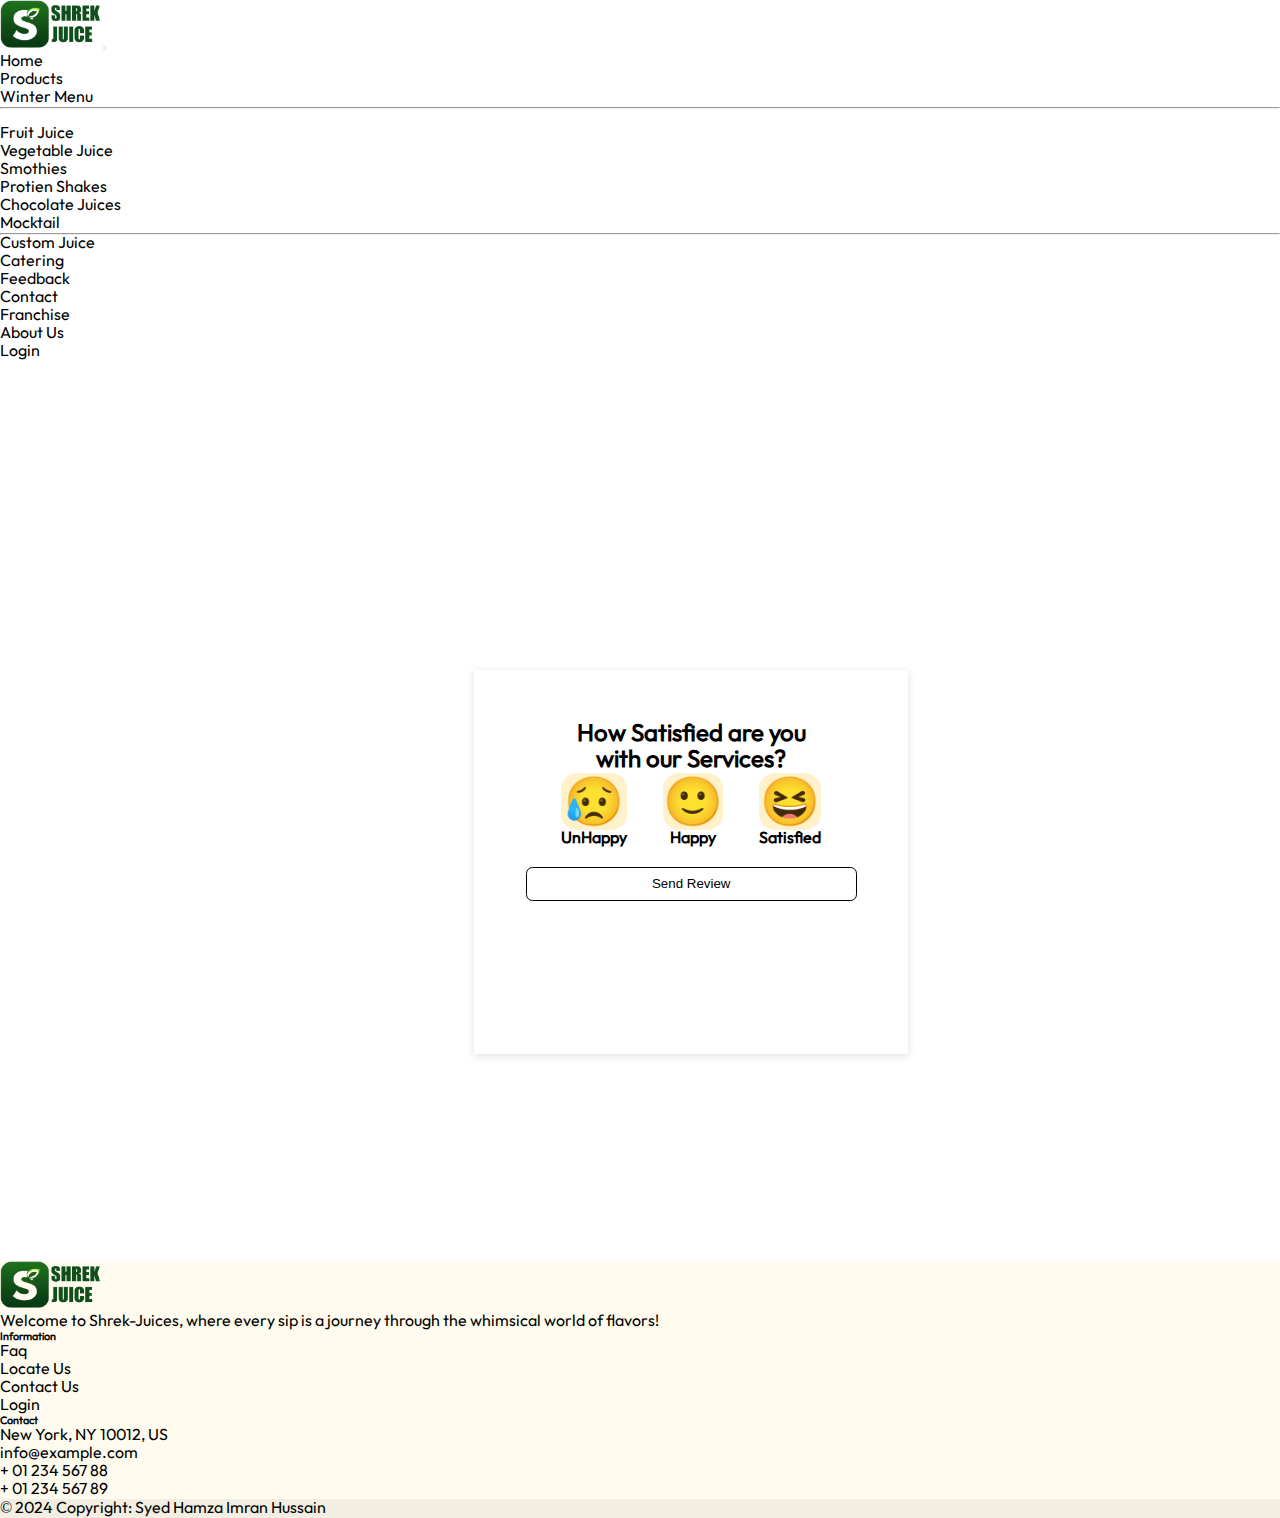
<file: feedback.html>
<!DOCTYPE html>
<html lang="en">

<head>

  <meta charset="UTF-8">
  <meta name="viewport" content="width=device-width, initial-scale=1.0">
  <title>Feedback |SHREK JUICES</title>

  <!-- favicon -->
  <link rel="shortcut icon" href="Assets/fruitpng.png" type="image/x-icon">
  <!-- favicon -->

  <!-- bootstrap cdn -->
  <link href="https://cdn.jsdelivr.net/npm/bootstrap@5.3.2/dist/css/bootstrap.min.css" rel="stylesheet"
    integrity="sha384-T3c6CoIi6uLrA9TneNEoa7RxnatzjcDSCmG1MXxSR1GAsXEV/Dwwykc2MPK8M2HN" crossorigin="anonymous">
  <!-- style sheets -->
  <link rel="stylesheet" href="style.css">
  <!-- responsive css -->
  <link rel="stylesheet" href="responsivestyle.css">
  <!-- animate css cdn -->

  <link rel="stylesheet" href="https://cdnjs.cloudflare.com/ajax/libs/animate.css/4.1.1/animate.min.css" />

  <!-- font awesome cdn -->
  <link rel="stylesheet" href="https://cdnjs.cloudflare.com/ajax/libs/font-awesome/6.5.1/css/all.min.css"
    integrity="sha512-DTOQO9RWCH3ppGqcWaEA1BIZOC6xxalwEsw9c2QQeAIftl+Vegovlnee1c9QX4TctnWMn13TZye+giMm8e2LwA=="
    crossorigin="anonymous" referrerpolicy="no-referrer" />



</head>

<style>
  @font-face {
    font-family: outfit;
    src: url('Fonts/Outfit-Regular.otf');
  }

  .body {
    width: 100%;
    height: 100vh;
    display: grid;
    place-content: center;
  }

  h2 {
    text-align: center;
    font-family: outfit;
  }

  .feedback-section {
    width: 100%;
    height: 100%;
    box-shadow: rgba(99, 99, 99, 0.2) 0px 2px 8px 0px;
    padding: 3.2rem;
    text-align: center;
  }

  :is(.unhappy, .happy, .Satisfied, .response) p {
    background-color: #fff1c9;
    border-radius: 1rem;
    font-size: 3rem;
    cursor: pointer;
    transition: all 0.3s linear;
  }

  :is(.unhappy, .happy, .Satisfied) p:first-child:hover {
    box-shadow: rgba(99, 99, 99, 0.2) 0px 2px 8px 0px;
    border: 1px solid black;
    transform: scale(.95);

  }

  :is(.unhappy, .happy, .Satisfied) h3 {
    margin-bottom: 1.2rem;
    font-size: 1rem;
  }

  #btn {
    width: 100%;
    height: 2.1rem;
    border: 1px solid black;
    background-color: transparent;
    transition: all .5s ease;
    align-items: center;
    border-radius: .4rem;
  }

  #btn:hover {
    color: white;
    background-color: black;
  }

  .emoji {
    font-size: .3em;
  }

  .rating {
    display: flex;
    justify-content: space-evenly;
  }

  .activee {
    border: 2px solid rgb(9, 143, 76);
    border-radius: 1.2rem;
  }

  a {
    color: black;
  }

  .response {
    text-align: center;
  }

  .response h3 {
    margin: 1.2rem 0 3.2rem 0;
    font-size: 1.4rem;
  }
</style>

<body>
  <!-- sidebar -->
  <div id="sidebar">
    <i class="fa-solid fa-xmark" id="close-sidebar"></i>
  </div>
  <!-- sidebar -->

  <!-- navbar -->

  <nav class="navbar navbar-expand-lg navbar-light bg-light">
    <div class="container-fluid">
      <a class="navbar-brand" id="nav-brand" href="index.html "><img src="Assets/logo.png" width="100px" alt="logo"
          class="img-fluid gx-0 m-0 "></a>
      <!-- mbl cart -->
      <!-- <li class="nav-item" style="list-style: none;">
          <a class="btn   me-2 " id="carrt" href="#" data-bs-toggle="tooltip" data-bs-placement="bottom" title="2"><i
              class="fa-solid fa-cart-shopping-fast" id="cart-mbl<span id="cartNum">2</span>--></i>
      <!-- mbl cart 

          </a>
        </li> -->

      <button class="navbar-toggler" type="button" data-bs-toggle="collapse" data-bs-target="#navbarSupportedContent"
        aria-controls="navbarSupportedContent" aria-expanded="false" aria-label="Toggle navigation">
        <span class="navbar-toggler-icon"></span>
      </button>
      <div class="collapse navbar-collapse" id="navbarSupportedContent">
        <ul class="navbar-nav ms-auto mb-2 mb-lg-0">
          <li class="nav-item">
            <a class="nav-link " aria-current="page" id="navli" href="index.html">Home</a>
          </li>
          <li class="nav-item dropdown">
            <a class="nav-link dropdown-toggle" href="" id="navbarDropdown" role="button" data-bs-toggle="dropdown"
              aria-expanded="false">
              Products
            </a>
            <ul class="dropdown-menu dro" aria-labelledby="navbarDropdown">
              <li><a class="dropdown-item" href="product.html">Winter Menu</a></li>
              <li>
                <hr class="dropdown-divider">
              </li>
              <li><a class="dropdown-item" href="product.html">Fruit Juice</a></li>
              <li><a class="dropdown-item" href="product.html">Vegetable Juice</a></li>
              <li><a class="dropdown-item" href="product.html">Smothies</a></li>
              <li><a class="dropdown-item" href="product.html">Protien Shakes</a></li>
              <li><a class="dropdown-item" href="product.html">Chocolate Juices</a></li>
              <li><a class="dropdown-item" href="product.html">Mocktail</a></li>
              <hr class="dropdown-divider">
              <li><a class="dropdown-item" href="CustomJuice.html">Custom Juice</a></li>

            </ul>
          </li>
          <li class="nav-item">
            <a class="nav-link " aria-current="page" href="catering.html">Catering</a>
          </li>
          <li class="nav-item">
            <a class="nav-link active" aria-current="page" href="feedback.html">Feedback</a>
          </li>
          <li class="nav-item">
            <a class="nav-link " aria-current="page" href="Contact.html">Contact</a>
          </li>
          <li class="nav-item">
            <a class="nav-link " href="Franchise.html">Franchise</a>
          </li>
          <li class="nav-item">
            <a class="nav-link " href="AboutUs.html">About Us</a>
          </li>

          <!-- <li class="nav-item">
              <a class="btn   me-2 " id="carrt" href="#" data-bs-toggle="tooltip" data-bs-placement="bottom"
                title="0 Cart Empty"><i class="fa-solid fa-cart-shopping cartt dkcart"></i>

              </a>
            </li> -->
          <li class="nav-item">
            <a class="nav-link" href="Login.html">Login</a>
          </li>

        </ul>

      </div>

    </div>
  </nav>

  <!-- navbar -->
  <div class="body">
    <section class="feedback-section">
      <h2>How Satisfied are you <br>with our Services?</h2>
      <div class="rating">
        <div class="child unhappy animate__animated animate__bounceInLeft animate__delay-s">
          <p class="emoji">😥</p>
          <h3>UnHappy</h3>
        </div>
        <div class="child happy animate__animated animate__bounceInLeft animate__delay-s">
          <p class="emoji">🙂</p>
          <h3>Happy</h3>
        </div>
        <div class="child Satisfied   animate__animated animate__bounceInLeft animate__delay-s">
          <p class="emoji">😆</p>
          <h3>Satisfied</h3>
        </div>
      </div>
      <div class="button py-4 ">
        <button id="btn">Send Review</button>
      </div>
    </section>
  </div>

  <!-- Footer -->
  <footer id="footer" class="text-center text-lg-start text-muted">


    <!-- Section: Links  -->
    <section class="">
      <div class="container text-center text-md-start pt-5">
        <!-- Grid row -->
        <div class="row mt-3">
          <!-- Grid column -->
          <div class="col-md-3 col-lg-4 col-xl-3 mx-auto mb-4">
            <!-- Content -->
            <!-- <h6 class="text-uppercase fw-bold mb-4">
              <i class="fas fa-gem me-3"></i>Shrek Juices
            </h6> -->
            <img src="Assets/logo.png" width="100px" alt="" class="img-fluid mb-4 ">
            <p>
              Welcome to Shrek-Juices, where every sip is a journey through the whimsical world of flavors!
            </p>
          </div>
          <!-- Grid column -->
  
          <!-- Grid column -->
          <!-- <div class="col-md-2 col-lg-2 col-xl-2 mx-auto mb-4">
            <!- Links --
            <h6 class="text-uppercase fw-bold mb-4">
              Contact Us
            </h6>
            <p>
              <a href="#!" class="text-reset">History</a>
            </p>
            <p>
              <a href="#!" class="text-reset">Wholesale</a>
            </p>
            <p>
              <a href="#!" class="text-reset">Brand Ambassador</a>
            </p>
            <p>
              <a href="#!" class="text-reset">Terms of Use</a>
            </p>
          </div> -->
          <!-- Grid column -->
  
          <!-- Grid column -->
          <div class="col-md-3 col-lg-2 col-xl-2 mx-auto mb-4">
            <!-- Links -->
            <h6 class="text-uppercase fw-bold mb-4">
              Information
            </h6>
            <p>
              <a href="AboutUs.html" class="text-reset">Faq</a>
            </p>
            <p>
              <a href="Contact.html" class="text-reset">Locate Us</a>
            </p>
            <p>
              <a href="Contact.html" class="text-reset">Contact Us</a>
            </p>
            <p>
              <a href="Login.html" class="text-reset">Login</a>
            </p>
          </div>
          <!-- Grid column -->
  
          <!-- Grid column -->
          <div class="col-md-4 col-lg-3 col-xl-3 mx-auto mb-md-0 mb-4">
            <!-- Links -->
            <h6 class="text-uppercase fw-bold mb-4">Contact</h6>
            <p><i class="fas fa-home me-3"></i> New York, NY 10012, US</p>
            <p>
              <i class="fas fa-envelope me-3"></i>
              info@example.com
            </p>
            <p><i class="fas fa-phone me-3"></i> + 01 234 567 88</p>
            <p><i class="fas fa-print me-3"></i> + 01 234 567 89</p>
          </div>
          <!-- Grid column -->
        </div>
        <!-- Grid row -->
      </div>
    </section>
    <!-- Section: Links  -->
  
    <!-- Copyright -->
    <div class="text-center p-4" style="background-color: rgba(0, 0, 0, 0.05);">
      © 2024 Copyright:
      <a class="text-reset fw-bold" href="https://mdbootstrap.com/">Syed Hamza Imran Hussain</a>
    </div>
    <!-- Copyright -->
  </footer>
  <!-- Footer -->

  <script src="https://cdn.jsdelivr.net/npm/bootstrap@5.3.2/dist/js/bootstrap.bundle.min.js"
    integrity="sha384-C6RzsynM9kWDrMNeT87bh95OGNyZPhcTNXj1NW7RuBCsyN/o0jlpcV8Qyq46cDfL"
    crossorigin="anonymous"></script>
  <script src="js/index.js"></script>
  <script src="js/feedback.js"></script>
</body>

</html>
</file>
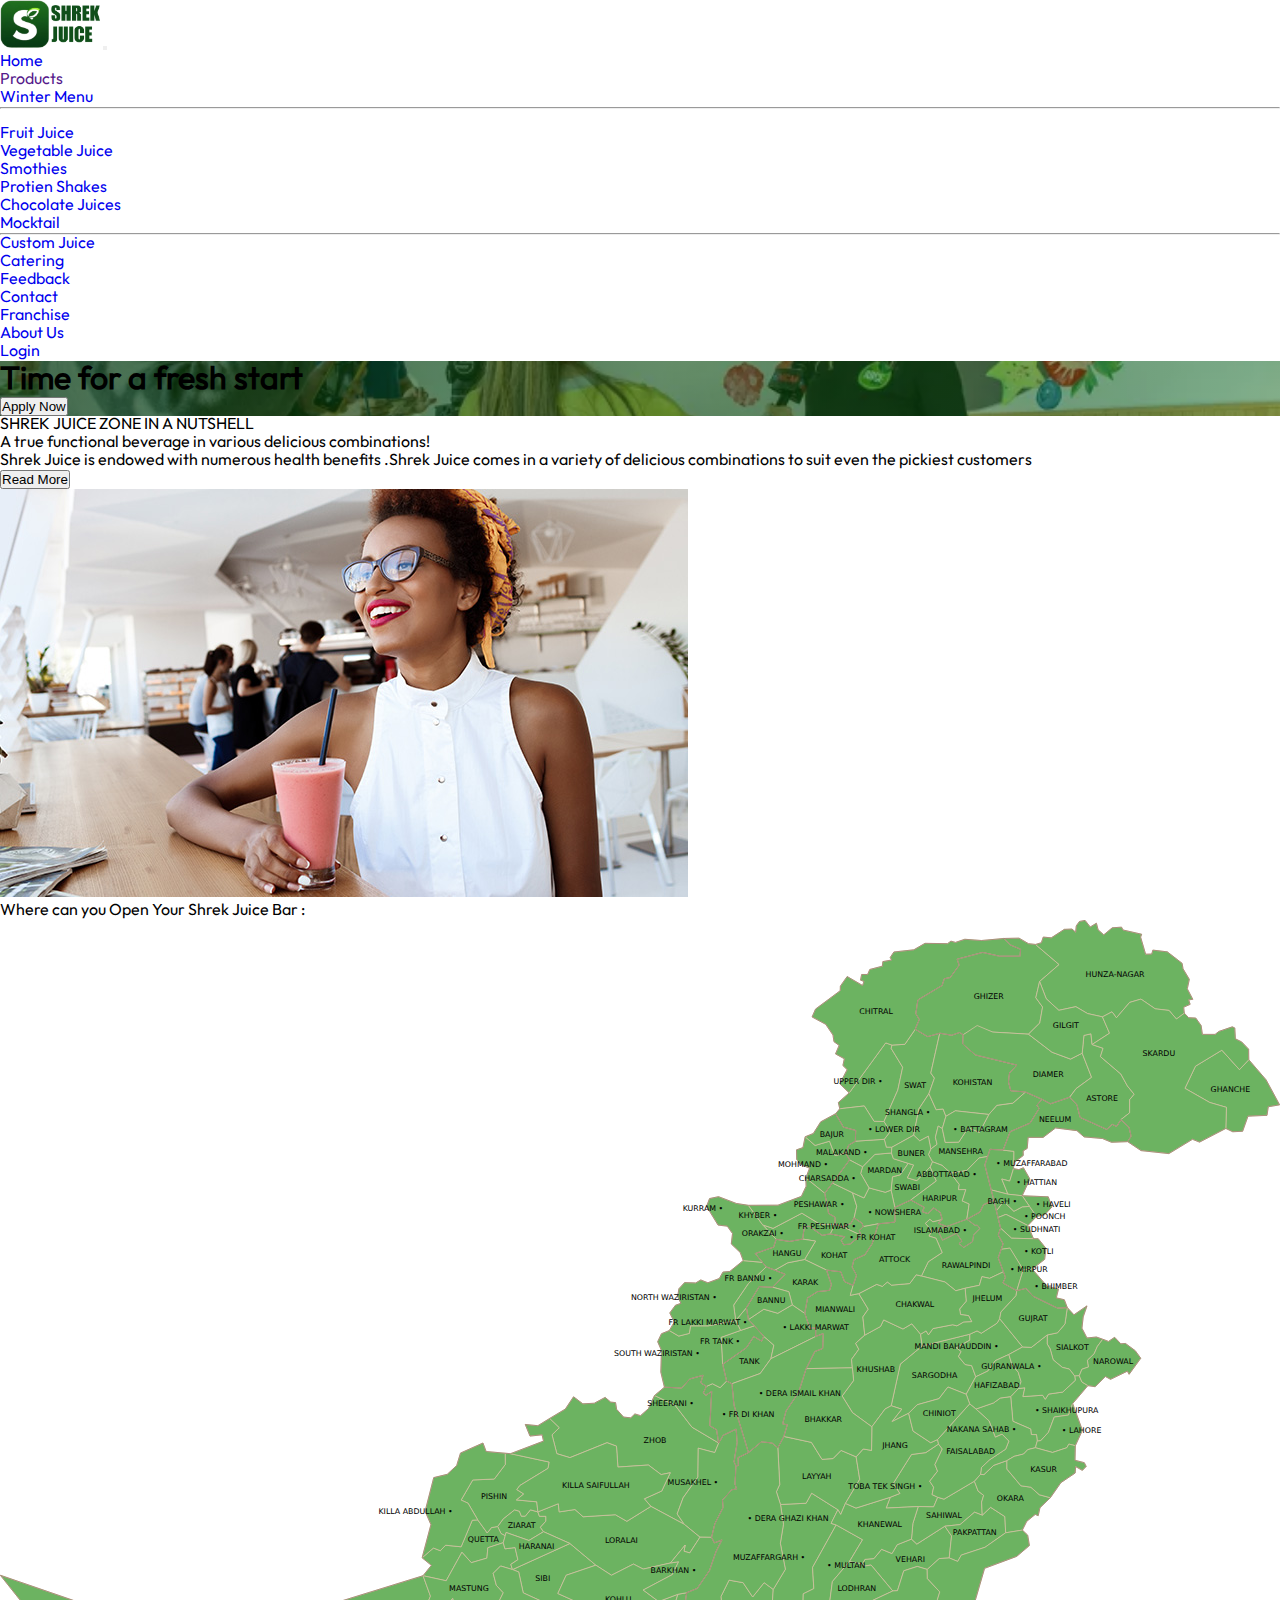
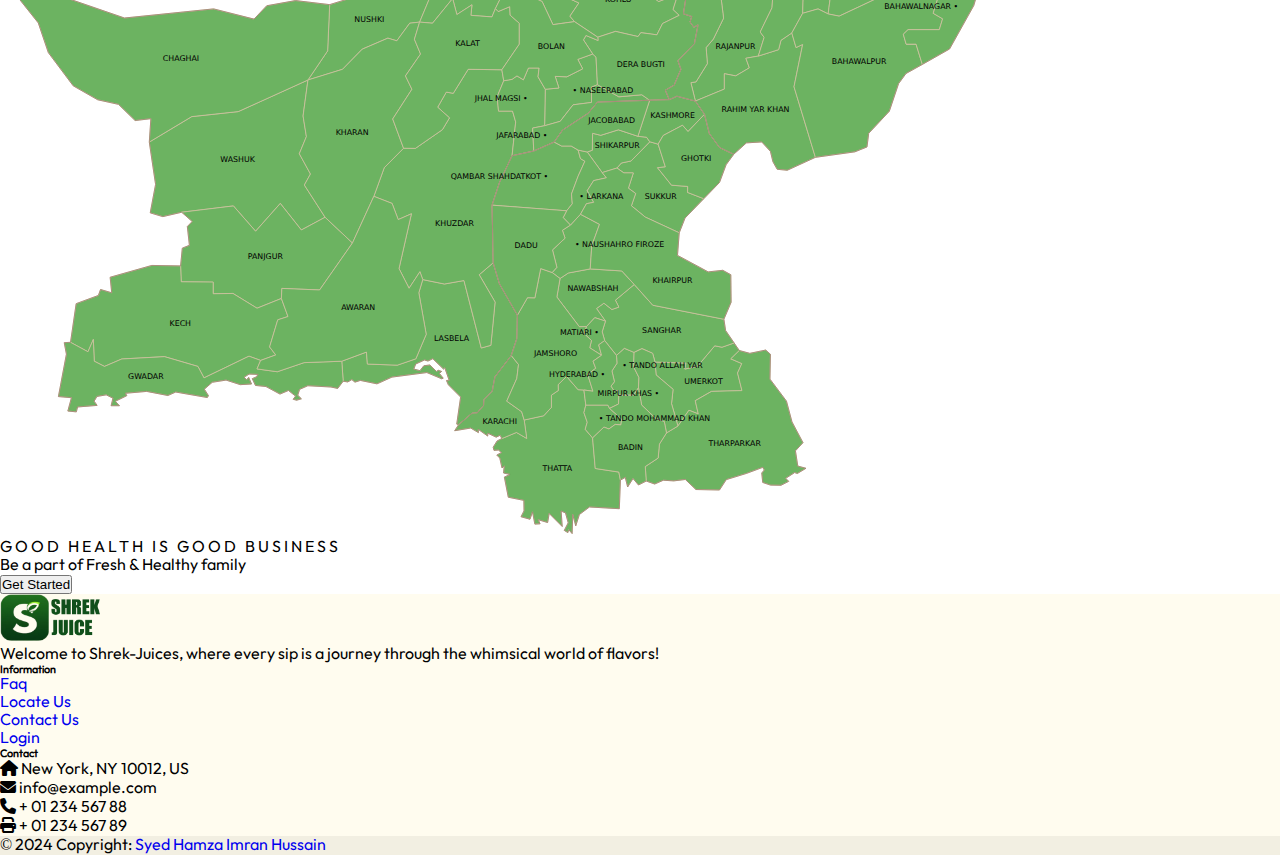
<file: Franchise.html>
<!DOCTYPE html>
<html lang="en">

<head>

    <meta charset="UTF-8">
    <meta name="viewport" content="width=device-width, initial-scale=1.0">
    <title>FRANCHISE|SHREK JUICES</title>

    <!-- favicon -->
    <link rel="shortcut icon" href="Assets/fruitpng.png" type="image/x-icon">
    <!-- favicon -->

    <!-- bootstrap cdn -->
    <link href="https://cdn.jsdelivr.net/npm/bootstrap@5.3.2/dist/css/bootstrap.min.css" rel="stylesheet"
        integrity="sha384-T3c6CoIi6uLrA9TneNEoa7RxnatzjcDSCmG1MXxSR1GAsXEV/Dwwykc2MPK8M2HN" crossorigin="anonymous">
    <!-- style sheets -->
    <link rel="stylesheet" href="style.css">
    <link rel="stylesheet"
        href="Assets/franchise/Pakistan-Digital-Map-master/Pakistan-Digital-Map-master/css/style.css">
    <!-- responsive css -->
    <link rel="stylesheet" href="responsivestyle.css">
    <!-- animate css cdn -->

    <link rel="stylesheet" href="https://cdnjs.cloudflare.com/ajax/libs/animate.css/4.1.1/animate.min.css" />

    <!-- font awesome cdn -->
    <link rel="stylesheet" href="css/v6.5.1/css/all.css">
    <link rel="stylesheet" href="css/v6.5.1/css/sharp-light.css">
    <link rel="stylesheet" href="css/v6.5.1/css/sharp-regular.css">
    <link rel="stylesheet" href="css/v6.5.1/css/sharp-solid.css">
    <link rel="stylesheet" href="css/v6.5.1/css/sharp-thin.css">



</head>

<style>
    #franchise-hero-1 {
        background-image: linear-gradient(to right, rgba(6, 54, 6, 0.712), rgba(15, 128, 15, 0.37)), url("Assets/franchise/franchise-hero-1.webp");
        background-repeat: no-repeat;
        background-size: cover;
        background-position: center;
    }
</style>

<body>
    <div class="container-fluid g-0 ">

        <nav class="navbar navbar-expand-lg navbar-light bg-light">
            <div class="container-fluid">
                <a class="navbar-brand" id="nav-brand" href="index.html "><img src="Assets/logo.png" width="100px"
                        alt="logo" class="img-fluid gx-0 m-0 "></a>
                <!-- mbl cart -->
                <!-- <li class="nav-item" style="list-style: none;">
            <a class="btn   me-2 " id="carrt" href="#" data-bs-toggle="tooltip" data-bs-placement="bottom" title="2"><i
                class="fa-solid fa-cart-shopping-fast" id="cart-mbl<span id="cartNum">2</span>--></i>
                <!-- mbl cart 
  
            </a>
          </li> -->

                <button class="navbar-toggler" type="button" data-bs-toggle="collapse"
                    data-bs-target="#navbarSupportedContent" aria-controls="navbarSupportedContent"
                    aria-expanded="false" aria-label="Toggle navigation">
                    <span class="navbar-toggler-icon"></span>
                </button>
                <div class="collapse navbar-collapse" id="navbarSupportedContent">
                    <ul class="navbar-nav ms-auto mb-2 mb-lg-0">
                        <li class="nav-item">
                            <a class="nav-link " aria-current="page" id="navli" href="index.html">Home</a>
                        </li>
                        <li class="nav-item dropdown">
                            <a class="nav-link dropdown-toggle" href="" id="navbarDropdown" role="button"
                                data-bs-toggle="dropdown" aria-expanded="false">
                                Products
                            </a>
                            <ul class="dropdown-menu dro" aria-labelledby="navbarDropdown">
                                <li><a class="dropdown-item" href="product.html">Winter Menu</a></li>
                                <li>
                                    <hr class="dropdown-divider">
                                </li>
                                <li><a class="dropdown-item" href="product.html">Fruit Juice</a></li>
                                <li><a class="dropdown-item" href="product.html">Vegetable Juice</a></li>
                                <li><a class="dropdown-item" href="product.html">Smothies</a></li>
                                <li><a class="dropdown-item" href="product.html">Protien Shakes</a></li>
                                <li><a class="dropdown-item" href="product.html">Chocolate Juices</a></li>
                                <li><a class="dropdown-item" href="product.html">Mocktail</a></li>
                                <hr class="dropdown-divider">
                                <li><a class="dropdown-item" href="CustomJuice.html">Custom Juice</a></li>

                            </ul>
                        </li>
                        <li class="nav-item">
                            <a class="nav-link " aria-current="page" href="catering.html">Catering</a>
                        </li>
                        <li class="nav-item">
                            <a class="nav-link " aria-current="page" href="feedback.html">Feedback</a>
                        </li>
                        <li class="nav-item">
                            <a class="nav-link " aria-current="page" href="Contact.html">Contact</a>
                        </li>
                        <li class="nav-item">
                            <a class="nav-link active " href="Franchise.html">Franchise</a>
                        </li>
                        <li class="nav-item">
                            <a class="nav-link " href="AboutUs.html">About Us</a>
                        </li>

                        <!-- <li class="nav-item">
                <a class="btn   me-2 " id="carrt" href="#" data-bs-toggle="tooltip" data-bs-placement="bottom"
                  title="0 Cart Empty"><i class="fa-solid fa-cart-shopping cartt dkcart"></i>
  
                </a>
              </li> -->
                        <li class="nav-item">
                            <a class="nav-link" href="Login.html">Login</a>
                        </li>

                    </ul>

                </div>

            </div>
        </nav>


        <div class="row gx-0 h-50 py-4 " id="franchise-hero-1">
            <div class="col-md-12 py-5 m-5">
                <h1 class="display-1 text-white  text-uppercase w-50 ">Time for a fresh start</h1>
                <a href="Login.html" class=" "><button class="btn btn-outline-warning btn-lg mt-3 ">Apply
                        Now</button></a>
            </div>
        </div>



        <div class="row gx-0 p-5 ">
            <div class="col-md-7">
                <p class="h2">SHREK JUICE ZONE IN A NUTSHELL</p>
                <p class="display-5 fw-semibold">A true functional beverage in various delicious combinations!</p>
                <p class="h5  fw-light ">Shrek Juice is endowed with numerous health benefits .Shrek Juice comes in a
                    variety of delicious combinations to suit even the pickiest customers</p>
                <button class="btn btn-warning text-white btn-lg my-3 ">Read More</button>
            </div>
            <div class="col-md-5 ">
                <img src="Assets/franchise/franchise2.jpg" alt="" class="img-fluid">
            </div>

        </div>

        <div class="row g-0 ">
            <div class="col-md-12 py-5 px-4  ">
                <p class="h1 fw-bolder text-success border-bottom border-3 border-success w-50">Where can you Open Your
                    Shrek Juice Bar :</p>
                <div class="container mt-5 ">
                    <svg id="map" xmlns="http://www.w3.org/2000/svg" xmlns:xlink="http://www.w3.org/1999/xlink"
                        viewBox="0 0 1628 1544" style="display: inline;">

                        <g class="model-green">
                            <a id="state_isl" class="state" xlink:href="">
                                <path id="Islamabad" class="shape"
                                    d="m 1246.3,392.4 -3.2,-4.2 -2.8,0.2 -10.6,-7.8 -25.6,9.2 -11.8,3.6 6.4,13.8 18,-8.8 6.8,10.2 -3.8,3 6,4.8 11.2,-7.2 1.6,-9 z" />
                            </a>
                        </g>

                        <g class="model-green" id="Balochistan" fill="#ffffd0" stroke="#d0c0a0"
                            transform="translate(-27.1,-28.1)">
                            <a id="state_Ziarat" class="state" xlink:href="">
                                <path id="Ziarat" class="shape"
                                    d="m 711.2,780.9 -9.4,-2.6 -6.6,8 -5,0 -2.4,-6.2 -6.2,-1.8 -14.4,11.4 -7.2,9.8 4.4,9 5.4,2.8 1,-4.2 29,10.2 18.6,-11.2 -4,-5.6 7,-7.8 0,-6.2 -8.2,0 z" />
                            </a>

                            <a id="state_Zhob" class="state" xlink:href="">
                                <path id="Zhob" class="shape"
                                    d="m 729.2,682.9 6.2,24 16.6,5 47.2,-19 12,4.4 1.8,26.6 38.8,-2.6 16.2,12.2 11.6,-2.4 -10.8,23.2 -22.2,10 8.4,9.6 42.4,22.8 -9,-13.2 7.6,-20.6 18.8,-26.4 0.4,-36.6 21,5.6 5,-12.2 -34,-20.2 -21.4,-27.8 -26.2,-12.4 -7.8,16.8 -10,8.8 -7.2,-2.2 -5.2,5 -9.2,-1 -8.8,-9.8 -1.4,-8.6 -6.2,-0.6 -7,-6 -13.8,7.4 -14.6,0.8 -11.8,-9 -10.4,15.6 -20,12 12.2,11.8 z" />
                            </a>

                            <a id="state_Washuk" class="state" xlink:href="">
                                <path id="Washuk" class="shape"
                                    d="m 407.8,1088.5 14.2,25.8 -7.8,14 26.4,41 -30.2,16.2 -26.8,-33.8 -31.4,35.4 -28.2,-32.2 -65.8,8 -24,5.6 -16,-4.8 6.8,-36.2 -8,-53.8 54,-32.4 59.2,-6.4 88.6,-40.2 -6.2,45.8 4.2,26.2 z" />
                            </a>

                            <a id="state_Sibi" class="state" xlink:href="">
                                <path id="Sibi" class="shape"
                                    d="m 692.6,883.9 24,11 13.8,29.4 27.4,-3.8 -5.8,-7 11.4,-16.8 -26.8,-12 10.6,-23.2 37.8,-12.8 -33,-27.6 -73,33.2 7.8,3 z" />
                            </a>

                            <a id="state_Sheerani" class="state" xlink:href="">
                                <path id="Sheerani" class="shape"
                                    d="m 925.6,621.3 -7.2,-4.6 3,-9.6 -16.8,4.6 -10.6,11.6 -21.8,-1 -12.6,10.6 26.2,12.4 21.4,27.8 34,20.2 -2.6,-16.8 -8.6,-5.2 2.4,-43.8 -7.6,5.2 -3,-3.2 z" />
                            </a>

                            <a id="state_Quetta" class="state" xlink:href="">
                                <path id="Quetta" class="shape"
                                    d="m 664.4,808.5 -4.4,-9 -7.8,1.4 -5.4,6.8 -12,-16.6 -7,0.4 -14.2,33.8 -19.8,-2 -6.6,7 -8.8,-3.4 -14.4,12.4 11.8,9.6 -10.6,13.2 29.4,6.4 20,-36.2 12,13.2 19.8,-5.8 1.2,-13.2 19.6,-6.4 2.6,-8.8 z" />
                            </a>

                            <a id="state_Pishin" class="state" xlink:href="">
                                <path id="Pishin" class="shape"
                                    d="m 667.2,789.7 -7.2,9.8 -7.8,1.4 -5.4,6.8 -12,-16.6 -12.4,-21.2 -8.8,-4 14.8,-25.6 27.4,-1.2 14,-18.6 -0.2,-14.2 6.8,0.6 49.2,10.6 -1.4,8 -35.8,21.8 -4,5.2 8.8,5.6 -9.2,7.6 25.8,2.4 1.4,12.8 -9.4,-2.6 -6.6,8 -5,0 -2.4,-6.2 -6.2,-1.8 z" />
                            </a>

                            <a id="state_Panjgur" class="state" xlink:href="">
                                <path id="Panjgur" class="shape"
                                    d="m 440.6,1169.3 34.8,32.7 -41.8,59.8 -48,-2 -0.6,12.8 -31,12.4 -30.6,-18.8 -25.2,0.4 0,-14.8 -40.6,-0.4 -0.8,-20.2 2.2,-22.6 9,-3.6 -2.6,-23.9 6.2,-6.4 -13.4,-11.8 65.8,-8 28.2,32.2 31.4,-35.4 26.8,33.8 z" />
                            </a>

                            <a id="state_Nushki" class="state" xlink:href="">
                                <path id="Nushki" class="shape"
                                    d="m 531.8,944.9 16.4,-22.4 12.6,-1.4 13.8,-33 -9.4,-26 -118.8,36.8 -2.6,58.8 -25,37 44,-13.6 25,-25.6 32.6,-14 z" />
                            </a>

                            <a id="state_Naseerabad" class="state" xlink:href="">
                                <path id="Naseerabad" class="shape"
                                    d="m 748,990.7 -14.8,-0.6 4.8,14.8 -17.4,1.6 -0.8,46.4 19.8,-5.6 16.4,-21 23.4,-3 0,-19.4 7.6,-3.2 -1.8,-35 -4.2,-4 -19,6.8 6.2,12 z" />
                            </a>

                            <a id="state_Musakhel" class="state" xlink:href="">
                                <path id="Musakhel" class="shape"
                                    d="m 946.8,683.5 -5.6,9.8 -5,12.2 -21,-5.6 -0.4,36.6 -18.8,26.4 -7.6,20.6 9,13.2 20,16.4 14.8,0.2 4.2,-17.4 10.6,-20.8 -1,-9.2 12,-13.2 6.2,-0.8 -2.2,-6.2 1.2,-23.4 -2.4,-5 4,-24.8 -1.4,-17 z" />
                            </a>

                            <a id="state_Mastung" class="state" xlink:href="">
                                <path id="Mastung" class="shape"
                                    d="m 679,854.3 -2.2,-6.6 9,-6 -3.6,-15.4 -12.8,1.6 -2.2,-7.8 -19.6,6.4 -1.2,13.2 -19.8,5.8 -12,-13.2 -20,36.2 -29.4,-6.4 9.4,26 -13.8,33 16.4,1.4 25.6,-31.4 5.4,20.4 19.2,-12.4 -1.4,13.4 26.8,2 4.4,-10.6 10,-20.2 -8.8,-9.4 -4,-15.2 9.4,-9.4 z" />
                            </a>

                            <a id="state_Loralai" class="state" xlink:href="">
                                <path id="Loralai" class="shape"
                                    d="m 768.8,787.1 41,-2.6 14.6,8.4 30.6,-19 42.4,22.8 20,16.4 -13,20 -7.4,-2.2 1.6,-7.8 -18.8,22.8 -34.6,7.8 -12.4,-6.4 -28,14.2 -19.8,-12.8 -33,-27.6 -33.6,-15 -4,-5.6 7,-7.8 0,-6.2 -8.2,0 -2,-5.6 26,-10.4 1.2,10.4 20,-3 z" />
                            </a>

                            <a id="state_Lasbela" class="state" xlink:href="">
                                <path id="Lasbela" class="shape"
                                    d="m 598.4,1376.6 -3.4,0.4 2.4,5.4 15.6,15.6 -5,34.4 2.4,0.8 17,-14.6 6.8,-0.6 8,-9.4 0.4,-7.2 10.6,-10.8 3.4,-18.2 20.8,-27.2 7.2,-21.8 0.6,-29.6 -22.8,-39.8 -8,-26.8 -17.8,15.2 20.2,34.8 -5.4,55 -12.2,3.4 -22,-85.8 -24.8,4.4 -27.6,-5.6 -5,16.8 9.4,52.8 -13.2,31.2 -23.6,8 -38,-1.4 -1.2,-15.2 -31.4,11.6 1.8,25.4 5.8,1 5.2,-3 4,3.2 6.8,-2.2 21.2,4.4 19,-8.6 44.4,-5.8 19,8 1.8,-0.8 -4.8,-6 2.8,-2.6 -4.2,-1.4 -2.4,1.4 -8.4,-8.2 -7.6,1 -5,6.2 -7.8,-2 2.4,-6.4 11.2,-5.2 4.4,1.4 6.2,-3 13.6,13.2 1.6,-1.6 z" />
                            </a>

                            <a id="state_Kohlu" class="state" xlink:href="">
                                <path id="Kohlu" class="shape"
                                    d="m 845.2,880.3 37,-19.6 8,-16.4 -10.4,1.6 -34.6,7.8 -12.4,-6.4 -28,14.2 -19.8,-12.8 -37.8,12.8 -10.6,23.2 26.8,12 -11.4,16.8 5.8,7 29.6,19.8 22.6,-7.4 28.6,6.6 3.6,-5 20.4,2.8 7.2,-14.4 21.2,-10.4 -7.8,-7.4 6.2,-19.4 -24.6,9.2 z" />
                            </a>

                            <a id="state_Killa_Saifullah" class="state" xlink:href="">
                                <path id="Killa_Saifullah" class="shape"
                                    d="m 711.2,671.3 15,-9.2 12.2,11.8 -9.2,9 6.2,24 16.6,5 47.2,-19 12,4.4 1.8,26.6 38.8,-2.6 16.2,12.2 11.6,-2.4 -10.8,23.2 -22.2,10 8.4,9.6 -30.6,19 -14.6,-8.4 -41,2.6 -10.4,-9.2 -20,3 -1.2,-10.4 -26,10.4 -1.4,-12.8 -25.8,-2.4 9.2,-7.6 -8.8,-5.6 4,-5.2 35.8,-21.8 1.4,-8 -49.2,-10.6 42,-16 -1.8,-8 -15.4,1.6 -6,-14.8 z" />
                            </a>

                            <a id="state_Killa_Abdullah" class="state" xlink:href="">
                                <path id="Killa_Abdullah" class="shape"
                                    d="m 628.4,740.3 27.4,-1.2 14,-18.6 -0.2,-14.2 -24.2,-2.2 -4,-10.8 -28.6,12.8 -4.8,15.8 -12,11.2 -17.2,4.2 -11,42.8 7.4,17 -11.2,42.2 14.4,-12.4 8.8,3.4 6.6,-7 19.8,2 14.2,-33.8 7,-0.4 -12.4,-21.2 -8.8,-4 z" />
                            </a>

                            <a id="state_Khuzdar" class="state" xlink:href="">
                                <path id="Khuzdar" class="shape"
                                    d="m 651.4,1332.2 -12.2,3.4 -22,-85.8 -24.8,4.4 -27.6,-5.6 -3.6,-10 -13.8,21 -12.8,-25 15.8,-69.7 -16.8,7.4 -7.8,-20.6 -23.2,-9 13.2,-36.4 24.6,-24.8 15,0.2 34.4,-23.8 9,-15 -15,-13.6 11,-19.2 8.8,1.6 19,-30.6 42.8,0.6 2.4,14 -8.4,20.4 1.8,18.2 17.8,0 4,13.8 -4.6,43 -15.8,33.6 -9.6,29.2 1.4,73.3 -17.8,15.2 20.2,34.8 z" />
                            </a>

                            <a id="state_Kharan" class="state" xlink:href="">
                                <path id="Kharan" class="shape"
                                    d="m 548.2,922.5 -16.4,22.4 -11.4,-3.4 -32.6,14 -25,25.6 -44,13.6 -6.2,45.8 4.2,26.2 -9,21.8 14.2,25.8 -7.8,14 26.4,41 34.8,32.7 27.2,-59.3 13.2,-36.4 24.6,-24.8 -13.8,-37.2 24.4,-37.8 -8.2,-17 19.2,-27.8 -7.8,-18.8 6.6,-21.8 z" />
                            </a>

                            <a id="state_Kech" class="state" xlink:href="">
                                <path id="Kech" class="shape"
                                    d="m 160,1359 22,-9.4 54.4,-3 42.4,12.4 7.8,14.6 57.2,-27.6 14.8,5.4 19.2,-7 -7.8,-10.2 10.4,-34.4 13,-4.2 -8.4,-23 -31,12.4 -30.6,-18.8 -25.2,0.4 0,-14.8 -40.6,-0.4 -0.8,-20.2 -36.6,-0.6 -53,15 2,19.8 -14.2,-4.2 -2.8,7.6 -28.2,10.4 -7.2,49.2 22.2,12 6.8,-15.6 1.2,27.6 z" />
                            </a>

                            <a id="state_Kalat" class="state" xlink:href="">
                                <path id="Kalat" class="shape"
                                    d="m 603.6,1011.7 19,-30.6 42.8,0.6 22.2,-32.6 0,-26.6 -11.6,-10.2 -0.6,-10.8 -14.6,6.2 -3.6,-3.8 -4.4,10.6 -26.8,-2 1.4,-13.4 -19.2,12.4 -5.4,-20.4 -25.6,31.4 -16.4,-1.4 -6.6,21.8 7.8,18.8 -19.2,27.8 8.2,17 -24.4,37.8 13.8,37.2 15,0.2 34.4,-23.8 9,-15 -15,-13.6 11,-19.2 z" />
                            </a>

                            <a id="state_Jhal_Magsi" class="state" xlink:href="">
                                <path id="Jhal_Magsi" class="shape"
                                    d="m 678.4,993.9 -10.6,1.8 -8.4,20.4 1.8,18.2 17.8,0 4,13.8 -4.6,43 27.6,-6 -1.4,-29.2 15.2,-3 0.8,-46.4 -9.2,-15.8 1.4,-11.2 -13.6,0 -6.4,15 -8.2,-5 z" />
                            </a>

                            <a id="state_Jafarabad" class="state" xlink:href="">
                                <path id="Jafarabad" class="shape"
                                    d="m 704.6,1055.9 1.4,29.2 26,-11.4 10.6,-15.2 32.6,-21.4 11.8,-14.2 66.4,-2.4 -10,-7 -29.2,2.6 -27.2,-15.4 -7.6,3.2 0,19.4 -23.4,3 -16.4,21 -19.8,5.6 z" />
                            </a>

                            <a id="state_Haranai" class="state" xlink:href="">
                                <path id="Haranai" class="shape"
                                    d="m 670.8,807.1 -3.6,13 2.2,7.8 12.8,-1.6 3.6,15.4 -9,6 2.2,6.6 73,-33.2 -33.6,-15 -18.6,11.2 z" />
                            </a>

                            <a id="state_Gwadar" class="state" xlink:href="">
                                <path id="Gwadar" class="shape"
                                    d="m 150.4,1397.2 -3.6,6 3.8,5.4 -24.8,2 -1.6,6.2 -10.8,-1 4.6,-17 -16.6,-1.4 10.2,-54 -2.8,-14.6 8,-0.4 22.2,12 6.8,-15.6 1.2,27.6 13,6.6 22,-9.4 54.4,-3 42.4,12.4 7.8,14.6 57.2,-27.6 14.8,5.4 -4.6,10.8 25.8,3.6 34,-11.6 48,-1.8 1.8,25.4 -7,9.2 -8.6,-1.8 -29.4,-1.6 -10.4,4.6 -2.4,7.4 4.6,4.6 -6,1.8 -4.4,-1.2 3,-4 -9,-7.2 -10.8,4.6 -17.8,-9.6 -13.4,-1.4 -4,-8.6 5.4,-2.4 1.8,-3 -11.4,-0.4 -6.2,4 3.2,3.2 2.6,-3 3.6,8.4 -14.2,0.8 -18.2,-5.8 -17.6,2.8 -10,8.8 5.2,8.2 -1.4,2.4 -40.2,-7 -10,4.4 -27,-5.2 -27,2.4 1.8,3 -14.6,7.2 5.2,5.6 -10.6,0 2.4,-9.6 -8.6,-4.2 z" />
                            </a>

                            <a id="state_Dera_Bugti" class="state" xlink:href="">
                                <path id="Dera_Bugti" class="shape"
                                    d="m 787.8,944.5 -15.4,-6.4 -3.2,5.6 11.8,18 4.2,4 1.8,35 27.2,15.4 29.2,-2.6 10,7 25,-0.8 -5,-12 11.2,-6.4 8.6,-20.2 -3.8,-10.8 21,-21.8 4.6,-24 -5.4,3 -4.8,-6.6 2.2,-7 -10.6,-3.4 4.2,-26.8 -11.2,2 -6.2,19.4 7.8,7.4 -21.2,10.4 -7.2,14.4 -20.4,-2.8 -3.6,5 -28.6,-6.6 -22.6,7.4 z" />
                            </a>

                            <a id="state_Chaghai" class="state" xlink:href="">
                                <path id="Chaghai" class="shape"
                                    d="m 330.2,1034.9 -59.2,6.4 -54,32.4 2,-29.8 -20,2.4 -21.2,-20.6 -26.4,-5.8 -31.2,-17.8 -31.6,-42.2 -12.8,-37.8 -48.2,-60.6 157.8,54.4 113.4,-11.6 51.4,13 16.2,-17 36.6,-6.6 43.4,5.2 -2.6,58.8 -25,37 z" />
                            </a>

                            <a id="state_Bolan" class="state" xlink:href="">
                                <path id="Bolan" class="shape"
                                    d="m 692.6,883.9 -5.8,-26.6 -7.8,-3 -15.2,-4.6 -9.4,9.4 4,15.2 8.8,9.4 -10,20.2 3.6,3.8 14.6,-6.2 0.6,10.8 11.6,10.2 0,26.6 -22.2,32.6 2.4,14 10.6,-1.8 6.2,-4.4 8.2,5 6.4,-15 13.6,0 -1.4,11.2 9.2,15.8 17.4,-1.6 -4.8,-14.8 14.8,0.6 20.2,-10.2 -6.2,-12 19,-6.8 -11.8,-18 3.2,-5.6 15.4,6.4 -0.4,-4.2 -29.6,-19.8 -27.4,3.8 -13.8,-29.4 z" />
                            </a>

                            <a id="state_Barkhan" class="state" xlink:href="">
                                <path id="Barkhan" class="shape"
                                    d="m 890.2,844.3 -8,16.4 -37,19.6 19.6,14.6 24.6,-9.2 11.2,-2 13.4,-5.4 15.6,-22.8 8.2,-23.8 7.6,-15.2 -9.6,3.8 -3.6,-7 -14.8,-0.2 -13,20 -7.4,-2.2 1.6,-7.8 -18.8,22.8 z" />
                            </a>

                            <a id="state_Awaran" class="state" xlink:href="">
                                <path id="Awaran" class="shape"
                                    d="m 561.2,1238.6 -13.8,21 -12.8,-25 15.8,-69.7 -16.8,7.4 -7.8,-20.6 -23.2,-9 -27.2,59.3 -41.8,59.8 -48,-2 -0.6,12.8 8.4,23 -13,4.2 -10.4,34.4 7.8,10.2 -19.2,7 -4.6,10.8 25.8,3.6 34,-11.6 48,-1.8 31.4,-11.6 1.2,15.2 38,1.4 23.6,-8 13.2,-31.2 -9.4,-52.8 5,-16.8 z" />
                            </a>

                            <path id="Balochistan_Border" fill="none" stroke="#a08070"
                                d="m 796.8,635.3 -13.8,7.4 -14.6,0.8 -11.8,-9 -10.4,15.6 -20,12 -15,9.2 -16,-1.6 6,14.8 15.4,-1.6 1.8,8 -42,16 -6.8,-0.6 -24.2,-2.2 -4,-10.8 -28.6,12.8 -4.8,15.8 -12,11.2 -17.2,4.2 -11,42.8 7.4,17 -11.2,42.2 11.8,9.6 -10.6,13.2 -118.8,36.8 -43.4,-5.2 -36.6,6.6 -16.2,17 -51.4,-13 -113.4,11.6 -157.8,-54.4 48.2,60.6 12.8,37.8 31.6,42.2 31.2,17.8 26.4,5.8 21.2,20.6 20,-2.4 -2,29.8 8,53.8 -6.8,36.2 16,4.8 24,-5.6 13.4,11.8 -6.2,6.4 2.6,23.9 -9,3.6 -2.2,22.6 -36.6,-0.6 -53,15 2,19.8 -14.2,-4.2 -2.8,7.6 -28.2,10.4 -7.2,49.2 -8,0.4 2.8,14.6 -10.2,54 16.6,1.4 -4.6,17 10.8,1 1.6,-6.2 24.8,-2 -3.8,-5.4 3.6,-6 11.8,-2 8.6,4.2 -2.4,9.6 10.6,0 -5.2,-5.6 14.6,-7.2 -1.8,-3 27,-2.4 27,5.2 10,-4.4 40.2,7 1.4,-2.4 -5.2,-8.2 10,-8.8 17.6,-2.8 18.2,5.8 14.2,-0.8 -3.6,-8.4 -2.6,3 -3.2,-3.2 6.2,-4 11.4,0.4 -1.8,3 -5.4,2.4 4,8.6 13.4,1.4 17.8,9.6 10.8,-4.6 9,7.2 -3,4 4.4,1.2 6,-1.8 -4.6,-4.6 2.4,-7.4 10.4,-4.6 29.4,1.6 8.6,1.8 7,-9.2 5.8,1 5.2,-3 4,3.2 6.8,-2.2 21.2,4.4 19,-8.6 44.4,-5.8 19,8 1.8,-0.8 -4.8,-6 2.8,-2.6 -4.2,-1.4 -2.4,1.4 -8.4,-8.2 -7.6,1 -5,6.2 -7.8,-2 2.4,-6.4 11.2,-5.2 4.4,1.4 6.2,-3 13.6,13.2 1.6,-1.6 5.6,15.8 -3.4,0.4 2.4,5.4 15.6,15.6 -5,34.4 2.4,0.8 17,-14.6 6.8,-0.6 8,-9.4 0.4,-7.2 10.6,-10.8 3.4,-18.2 20.8,-27.2 7.2,-21.8 0.6,-29.6 -22.8,-39.8 -8,-26.8 -1.4,-73.3 9.6,-29.2 15.8,-33.6 27.6,-6 26,-11.4 10.6,-15.2 32.6,-21.4 11.8,-14.2 66.4,-2.4 25,-0.8 -5,-12 11.2,-6.4 8.6,-20.2 -3.8,-10.8 21,-21.8 4.6,-24 -5.4,3 -4.8,-6.6 2.2,-7 -10.6,-3.4 4.2,-26.8 13.4,-5.4 15.6,-22.8 8.2,-23.8 7.6,-15.2 -9.6,3.8 -3.6,-7 4.2,-17.4 10.6,-20.8 -1,-9.2 12,-13.2 6.2,-0.8 -2.2,-6.2 1.2,-23.4 -2.4,-5 4,-24.8 -1.4,-17 -16.6,8 -5.6,9.8 -2.6,-16.8 -8.6,-5.2 2.4,-43.8 -7.6,5.2 -3,-3.2 3.8,-8.2 -7.2,-4.6 3,-9.6 -16.8,4.6 -10.6,11.6 -21.8,-1 -12.6,10.6 -7.8,16.8 -10,8.8 -7.2,-2.2 -5.2,5 -9.2,-1 -8.8,-9.8 -1.4,-8.6 -6.2,-0.6 z" />
                        </g>

                        <g class="model-green" id="Sindh" fill="#ffffd0" stroke="#d0c0a0"
                            transform="translate(-27.1,-28.1)">

                            <a id="state_Umerkot" class="state" xlink:href="">
                                <path id="Umerkot" class="shape"
                                    d="m 911.4,1402.6 20.6,-11.8 38.8,-1 -5.6,-22.4 5.4,-12 -14,-6 10.8,-10.6 -6.6,-9.6 -15.4,5.4 -9.2,-1.8 -21.8,25.8 -16.2,3.8 1.4,-7.6 -39.4,-1.4 1.4,16.4 21.6,18.4 -2,18.2 8.2,28.4 14,-20 11.8,4.6 z" />
                            </a>

                            <a id="state_Tharparkar" class="state" xlink:href="">
                                <path id="Tharparkar" class="shape"
                                    d="m 1001,1338.2 -20.2,4.2 -13.4,-3.6 -10.8,10.6 14,6 -5.4,12 5.6,22.4 -38.8,1 -20.6,11.8 3.8,16.8 -11.8,-4.6 -14,20 -14.6,8.8 -9,14.2 -1.6,17.8 -16.4,10.8 1.2,18.4 10.8,3.8 11,-4.8 13.2,0.8 14.8,-1.8 13.4,12.8 30,0.6 8.6,-13.2 26,-8 20.4,-7.6 2,3.4 -3.2,3.8 1.2,12 10,3.4 13.2,0.2 9.8,-5 -3.8,-3.8 11.4,-7.4 3.4,1.2 11,-6.6 -10.4,-2.8 -3,-19.4 9.6,-10.4 -14,-26.4 -7,-26.4 -21,-28 0.6,-31.6 z" />
                            </a>

                            <a id="state_Thatta" class="state" xlink:href="">
                                <path id="Thatta" class="shape"
                                    d="m 689.8,1550.2 11.4,3.2 3.2,-9.4 3,15.6 6.6,-0.4 -2.2,-5.2 11.8,3.6 2,-11.6 16.6,16.6 -1.4,-19.6 5.6,2.4 3.4,12.6 -5,9.6 4.6,2.8 1,-3.8 4.4,5 0.8,-24.2 3.8,14.4 4.6,-14.4 12.8,-9.6 38,2.2 1.4,-36.4 -2,-10.2 -30,-4.6 -3.4,-38.8 -9.4,-11 2.6,-9 -4.2,-12.2 2.4,-9.6 -2.4,-19.2 -7.4,-0.4 -14.6,-16.8 -10.8,10.4 0.2,7.4 -8.8,6 0,15.6 -9.8,10.6 -24.8,5.4 3.2,23.4 -13,-7.6 -18.6,7.8 -6,3 -5,8 1,4 5.6,-0.4 4,3.2 -6,3.2 3.8,3.8 2.8,12.6 2.8,-2.6 -0.8,9 8.2,1.8 -7.2,3.4 5,25.6 19.8,4 0.2,13.4 z" />
                            </a>

                            <a id="state_Tando_Muhammad_Khan" class="state" xlink:href="">
                                <path id="Tando_Muhammad_Khan" class="shape"
                                    d="m 771.4,1439 9.4,11 14.4,-13.8 6.4,2.4 8,-5.8 7.2,0.6 1,-7.2 -15.4,-13.8 -2.2,-4.2 -28,0 -2.4,9.6 4.2,12.2 z" />
                            </a>

                            <a id="state_Tando_Allahyar" class="state" xlink:href="">
                                <path id="Tando_Allahyar" class="shape"
                                    d="m 821.2,1336 -10,9 0.6,10 -6.4,9.8 3.2,13.6 -4.4,5.8 3.8,5.8 5.4,-0.2 0.8,5.8 18.8,0 6.2,-9.4 0.6,-13 -6.8,-13.6 0.6,-18.4 z" />
                            </a>

                            <a id="state_Sukkur" class="state" xlink:href="">
                                <path id="Sukkur" class="shape"
                                    d="m 830.2,1154.7 17.6,14.4 43.2,20 7.4,-18.8 23.8,-24.6 -20.6,-8 0.2,-7.6 -20.6,-1.6 -17.8,-22.2 10,-1 -9.2,-29 -10.6,-3 -23.8,24.4 -12.4,2.6 -5.6,6.4 8.8,6.2 12,0 -6.2,19.4 9.2,6.8 z" />
                            </a>

                            <a id="state_Shikarpur" class="state" xlink:href="">
                                <path id="Shikarpur" class="shape"
                                    d="m 817.4,1100.3 12.4,-2.6 23.8,-24.4 -4.2,-5.8 -11,-1.2 -24.8,-8.2 -22.4,7 -10.4,-2.6 -0.4,21.6 -6.4,2.2 19,26.2 18.8,-5.8 z" />
                            </a>

                            <a id="state_Sanghar" class="state" xlink:href="">
                                <path id="Sanghar" class="shape"
                                    d="m 811.2,1345 10,-9 12.4,5.2 10,-4.8 13.6,6 3,11 39.4,1.4 -1.4,7.6 16.2,-3.8 21.8,-25.8 9.2,1.8 15.4,-5.4 -10.8,-15.8 -2.2,-14.4 -90.4,-17.8 -23.6,-26.4 -24,20 4.4,8.8 -8.8,3 -10.2,-8 -9.4,6.8 11.4,16 -4.2,13.6 3.2,11.2 z" />
                            </a>

                            <a id="state_Qambar_Shahdatkot" class="state" xlink:href="">
                                <path id="Qambar_Shahdatkot" class="shape"
                                    d="m 662.6,1124.7 -9.6,29.2 94.8,7.2 7.2,-9 -1,-12.4 8.4,-22.6 8.6,-19 -5.6,-3.4 -3,-10.8 -8.8,-5.2 -12.2,0 -9.4,-5 -26,11.4 -27.6,6 z" />
                            </a>

                            <a id="state_Nawabshah" class="state" xlink:href="">
                                <path id="Nawabshah" class="shape"
                                    d="m 818,1237.6 -40.2,-2.6 -27.8,5.2 -10.6,7 -4,23.6 28.6,37.8 9,-0.2 10.6,-11.4 13.6,4.4 -11.4,-16 9.4,-6.8 10.2,8 8.8,-3 -4.4,-8.8 24,-20 z" />
                            </a>

                            <a id="state_Naushahro_Firoze" class="state" xlink:href="">
                                <path id="Naushahro_Firoze" class="shape"
                                    d="m 729.8,1210.8 5.6,22.2 -6,6.6 10,7.6 10.6,-7 27.8,-5.2 2,-29.6 9.8,-27.1 -24.2,-12.8 -12.8,13.8 -10.2,6.6 3.4,10 z" />
                            </a>

                            <a id="state_Shikarpur" class="state" xlink:href="">
                                <path id="Mirpur_Khas" class="shape"
                                    d="m 860.2,1353.4 -3,-11 -13.6,-6 -10,4.8 -0.6,18.4 6.8,13.6 -0.6,13 4,22 18.6,17.6 10.2,3.4 2.8,14.4 14.6,-8.8 -8.2,-28.4 2,-18.2 -21.6,-18.4 z" />
                            </a>

                            <a id="state_Matiari" class="state" xlink:href="">
                                <path id="Matiari" class="shape"
                                    d="m 793,1315 4.2,-13.6 -13.6,-4.4 -10.6,11.4 -3.2,8.6 9.6,9 -2.2,9.4 15,9.4 -3.6,-13.2 7.6,-5.4 z" />
                            </a>

                            <a id="state_Larkana" class="state" xlink:href="">
                                <path id="Larkana" class="shape"
                                    d="m 773,1152.1 9.2,-1.8 -8.2,-14.8 8.2,-12.8 16.2,-3.6 -5.4,-6.6 -19,-26.2 -11.6,-2.4 3,10.8 5.6,3.4 -8.6,19 -8.4,22.6 1,12.4 -7.2,9 -4.4,8.6 9.2,9.6 12.8,-13.8 z" />
                            </a>

                            <a id="state_Khairpur" class="state" xlink:href="">
                                <path id="Khairpur" class="shape"
                                    d="m 765.4,1165.5 24.2,12.8 -9.8,27.1 -2,29.6 40.2,2.6 15.8,17.2 23.6,26.4 90.4,17.8 9.2,-21.6 -0.4,-35 -10.2,-5.6 -18.6,2 -39,-21 2.2,-28.7 -43.2,-20 -17.6,-14.4 5.4,-15.6 -9.2,-6.8 6.2,-19.4 -12,0 -8.8,-6.2 -18.8,5.8 5.4,6.6 -16.2,3.6 -8.2,12.8 8.2,14.8 -9.2,1.8 z" />
                            </a>

                            <a id="state_Kashmore" class="state" xlink:href="">
                                <path id="Kashmore" class="shape"
                                    d="m 878.4,1019.7 -25,0.8 -15,45.8 11,1.2 4.2,5.8 10.6,3 6.4,-11 24.6,-13 7,8 21,-22 -11.6,-16.8 -23.6,-6.2 z" />
                            </a>

                            <a id="state_Karachi" class="state" xlink:href=""
                                style="background-color: orange !important;">
                                <path id="Karachi" class="shape "
                                    d="m 671.6,1403.2 19,13.4 3.2,10.6 3.2,23.4 -13,-7.6 -18.6,7.8 -2.2,-4.2 -5,2.4 -10.6,-5 -0.2,3.6 -12,-8.6 0.2,4.2 -9.8,-5.8 -20.4,3.4 5,-7.6 17,-14.6 6.8,-0.6 8,-9.4 0.4,-7.2 10.6,-10.8 3.4,-18.2 20.8,-27.2 9.2,11.4 -2.2,17.8 z" />
                            </a>

                            <a id="state_Jamshoro" class="state" xlink:href="">
                                <path id="Jamshoro" class="shape"
                                    d="m 739.4,1247.2 -10,-7.6 -14.6,-5 -7.4,37.2 -9.4,-0.2 -12.8,22.2 -0.6,29.6 -7.2,21.8 9.2,11.4 -2.2,17.8 -12.8,28.8 19,13.4 3.2,10.6 24.8,-5.4 9.8,-10.6 0,-15.6 8.8,-6 -0.2,-7.4 10.8,-10.4 14.6,16.8 7.4,0.4 11.4,1.6 -6.6,-21.4 10.2,-7.8 -3.4,-9 10.8,-7.6 -15,-9.4 2.2,-9.4 -9.6,-9 3.2,-8.6 -9,0.2 -28.6,-37.8 z" />
                            </a>

                            <a id="state_Jacobabad" class="state" xlink:href="">
                                <path id="Jacobabad" class="shape"
                                    d="m 853.4,1020.5 -15,45.8 -24.8,-8.2 -22.4,7 -10.4,-2.6 -0.4,21.6 -6.4,2.2 -11.6,-2.4 -8.8,-5.2 -12.2,0 -9.4,-5 10.6,-15.2 32.6,-21.4 11.8,-14.2 z" />
                            </a>

                            <a id="state_Hyderabad" class="state" xlink:href="">
                                <path id="Hyderabad" class="shape"
                                    d="m 800.2,1408.2 2.2,4.2 11.4,-5.6 0.4,-11.2 -0.8,-5.8 -5.4,0.2 -3.8,-5.8 4.4,-5.8 -3.2,-13.6 6.4,-9.8 -0.6,-10 -15,-18.8 -7.6,5.4 3.6,13.2 -10.8,7.6 3.4,9 -10.2,7.8 6.6,21.4 -11.4,-1.6 2.4,19.2 z" />
                            </a>

                            <a id="state_Ghotki" class="state" xlink:href="">
                                <path id="Ghotki" class="shape"
                                    d="m 901.8,1130.1 -0.2,7.6 20.6,8 20,-20.6 8.4,-22.6 9.8,-13.4 -18,-8.4 -13,-17.8 -6.2,-24.6 -21,22 -7,-8 -24.6,13 -6.4,11 9.2,29 -10,1 17.8,22.2 z" />
                            </a>

                            <a id="state_Dadu" class="state" xlink:href="">
                                <path id="Dadu" class="shape"
                                    d="m 752.6,1179.3 -9.2,-9.6 4.4,-8.6 -94.8,-7.2 1.4,73.3 8,26.8 22.8,39.8 12.8,-22.2 9.4,0.2 7.4,-37.2 14.6,5 6,-6.6 -5.6,-22.2 16,-14.9 -3.4,-10 z" />
                            </a>

                            <a id="state_Badin" class="state" xlink:href="">
                                <path id="Badin" class="shape"
                                    d="m 784.2,1488.8 30,4.6 2,10.2 6.2,-3.4 3,12.2 6.8,-10.8 7,8.2 9.8,-5 -1.2,-18.4 16.4,-10.8 1.6,-17.8 9,-14.2 -2.8,-14.4 -10.2,-3.4 -18.6,-17.6 -4,-22 -6.2,9.4 -18.8,0 -0.4,11.2 -11.4,5.6 15.4,13.8 -1,7.2 -7.2,-0.6 -8,5.8 -6.4,-2.4 -14.4,13.8 z" />
                            </a>

                            <path id="Sindh_Border" fill="none" stroke="#a08070"
                                d="m 911.6,1021.5 -23.6,-6.2 -9.6,4.4 -35,1.2 -56.4,2 -11.8,14.2 -32.6,21.4 -10.6,15.2 -26,11.4 -27.6,6 -15.8,33.6 -9.6,29.2 1.4,73.3 8,26.8 22.8,39.8 -0.6,29.6 -7.2,21.8 -20.8,27.2 -3.4,18.2 -10.6,10.8 -0.4,7.2 -8,9.4 -6.8,0.6 -17,14.6 -5,7.6 20.4,-3.4 9.8,5.8 -0.2,-4.2 12,8.6 0.2,-3.6 10.6,5 5,-2.4 2.2,4.2 -6,3 -5,8 1,4 5.6,-0.4 4,3.2 -6,3.2 3.8,3.8 2.8,12.6 2.8,-2.6 -0.8,9 8.2,1.8 -7.2,3.4 5,25.6 19.8,4 0.2,13.4 -3.8,7.4 11.4,3.2 3.2,-9.4 3,15.6 6.6,-0.4 -2.2,-5.2 11.8,3.6 2,-11.6 16.6,16.6 -1.4,-19.6 5.6,2.4 3.4,12.6 -5,9.6 4.6,2.8 1,-3.8 4.4,5 0.8,-24.2 3.8,14.4 4.6,-14.4 12.8,-9.6 38,2.2 1.4,-36.4 6.2,-3.4 3,12.2 6.8,-10.8 7,8.2 9.8,-5 10.8,3.8 11,-4.8 13.2,0.8 14.8,-1.8 13.4,12.8 30,0.6 8.6,-13.2 26,-8 20.4,-7.6 2,3.4 -3.2,3.8 1.2,12 10,3.4 13.2,0.2 9.8,-5 -3.8,-3.8 11.4,-7.4 3.4,1.2 11,-6.6 -10.4,-2.8 -3,-19.4 9.6,-10.4 -14,-26.4 -7,-26.4 -21,-28 0.6,-31.6 -6,-5.4 -20.2,4.2 -13.4,-3.6 -6.6,-9.6 -10.8,-15.8 -2.2,-14.4 9.2,-21.6 -0.4,-35 -10.2,-5.6 -18.6,2 -39,-21 2.2,-28.7 7.4,-18.8 23.8,-24.6 20,-20.6 8.4,-22.6 9.8,-13.4 -18,-8.4 -13,-17.8 -6.2,-24.6 z" />
                        </g>

                        <g class="model-green" id="Punjab" fill="#ffffd0" stroke="#d0c0a0"
                            transform="translate(-27.1,-28.1)">

                            <a id="state_Vehari" class="state" xlink:href="">
                                <path id="Vehari" class="shape"
                                    d="m 1123.8,847.1 3.6,2.6 7.6,-1.2 27.6,33 6,-0.4 8,-25.2 17.2,-5.6 12.6,3.8 15.4,-13.8 12.6,-0.8 3,-28 -8.6,-12.4 -35.6,22.8 -6.8,-6.4 -18.2,7.2 -6.6,11.2 -13.2,-5.4 -9.8,11.8 -11.4,1 z" />
                            </a>

                            <a id="state_Toba_Tek_Singh" class="state" xlink:href="">
                                <path id="Toba_Tek_Singh" class="shape"
                                    d="m 1219.8,762.3 -7.2,-3.4 2,-9.4 -5,-7.6 10,-12.8 -3.4,-8.4 9.4,-19.8 -4.8,-6.2 -16.2,10.8 -18.2,2.4 -23.2,36.8 8.4,12.8 -12.2,4.8 -5.2,13.8 40.8,-2 19.6,0.4 z" />
                            </a>

                            <a id="state_Sialkot" class="state" xlink:href="">
                                <path id="Sialkot" class="shape"
                                    d="m 1381.6,541.9 3,-20.8 8.4,9.2 16.6,-11.4 -4.8,14 -1.6,14.4 6.4,12.4 12,-1.2 8,2.8 -6.8,9.2 -4,9.2 -8.6,8.4 1.4,8.4 -8.4,3 -3.4,8.2 -5.8,0.4 -6.8,-8.8 -9,-2.2 -11.6,-9.6 -3.8,-13.8 -3.8,-6.4 0,-11.4 13.2,-2.8 z" />
                            </a>

                            <a id="state_Shaikhupura" class="state" xlink:href="">
                                <path id="Shaikhupura" class="shape"
                                    d="m 1368,660.3 -7.4,19.4 -9.8,10.6 -4.4,0.6 -1,-8.2 -6.6,-0.2 -0.8,-7 -22.6,-9.8 -2.8,-31.4 9.8,-10.2 8.2,-1 -2.4,11.2 25,-1.8 3.4,5.2 4.2,-6.6 18,-2.6 16,-15 -0.8,-5.4 5.8,-0.4 3.4,8 7.6,4.6 -19.4,22.8 -5.2,14.6 z" />
                            </a>

                            <a id="state_Sargodha" class="state" xlink:href="">
                                <path id="Sargodha" class="shape"
                                    d="m 1221.4,636.9 11.4,-14.8 23.2,9.2 12.2,-22.2 -5.2,-14.2 -8.4,-1.4 -8.4,-10.2 3.4,-6.4 -6.2,-4.8 17.2,-9.6 0,-7.6 -60.6,15 -27.8,23 -11.6,53 13.4,4.4 -12.4,15.8 21.2,-10.6 10.8,-10.8 z" />
                            </a>

                            <a id="state_Sahiwal" class="state" xlink:href="">
                                <path id="Sahiwal" class="shape"
                                    d="m 1266.6,781.3 9.8,3.8 -0.8,-16.6 2.6,-8.6 -7,-5.4 -4.8,-12.6 -38.6,22.8 -8,-2.4 -5.2,12.2 -19.6,-0.4 -6.8,21.4 -1.8,20 6.8,6.4 35.6,-22.8 19.4,-2 z" />
                            </a>

                            <a id="state_Rawalpindi" class="state" xlink:href="">
                                <path id="Rawalpindi" class="shape"
                                    d="m 1278,390.2 13.2,-6 8.6,35.9 -3,8.6 6.2,11.2 -6.2,17.8 6.6,17.8 -17.6,8.4 -9.8,-2.2 -3.2,11 -18.2,3.8 -11.8,3.2 -13.8,-11.2 -30,-7.6 8.8,-18.2 17.6,-11.6 -7.8,-18.2 -9,-2.8 3.6,-6.6 -8.2,-9.6 5.8,-5.2 3.8,3.2 12,-3 -5.2,4.8 10.8,4.2 -11.8,3.6 6.4,13.8 18,-8.8 6.8,10.2 -3.8,3 6,4.8 11.2,-7.2 1.6,-9 7.8,-7.8 -3.2,-4.2 -2.8,0.2 -10.6,-7.8 16.6,-9.2 z" />
                            </a>

                            <a id="state_Rajanpur" class="state" xlink:href="">
                                <path id="Rajanpur" class="shape"
                                    d="m 972.2,870.9 -17.8,-3.2 -10.4,21 3.4,27.4 -13,26.6 -9.2,10.8 1.6,20.4 -14.4,23.2 -6.6,1 5.8,23.4 36.8,-15.2 0,-19.6 14.4,2.8 17.4,-10.2 -4.4,-12.2 15.8,-2.8 7.4,-23.8 -5,-6.8 15,-30.8 1.6,-23.4 -11.6,-8.6 -14.6,18.2 z" />
                            </a>

                            <a id="state_Rahimyar_Khan" class="state" xlink:href="">
                                <path id="Rahimyar_Khan" class="shape"
                                    d="m 1020.4,944.3 -3,11.8 -25.8,8.2 -15.8,2.8 4.4,12.2 -17.4,10.2 -14.4,-2.8 0,19.6 -36.8,15.2 11.6,16.8 6.2,24.6 13,17.8 18,8.4 16,-14.4 19.6,-1.2 11,12 3.2,13.2 5.4,9.6 12.8,1.2 35.8,-16.4 -27.2,-89.8 11,-53.8 -8.4,4 -5.4,-18.6 z" />
                            </a>

                            <a id="state_Pakpattan" class="state" xlink:href="">
                                <path id="Pakpattan" class="shape"
                                    d="m 1266.6,781.3 -18.4,15.8 -19.4,2 8.6,12.4 -3,28 10.8,4.4 4.6,-8 30.2,-10 26.2,-18.4 -1,-20.6 -18.2,-11.8 -10.6,10 z" />
                            </a>

                            <a id="state_Okara" class="state" xlink:href="">
                                <path id="Okara" class="shape"
                                    d="m 1278.2,759.9 -2.6,8.6 0.8,16.6 10.6,-10 18.2,11.8 1,20.6 21.2,-3.4 5.6,-11.2 10.8,-8.8 3.8,1.6 2.2,-10 13.2,-12.8 -14,-3.8 -10.8,-9.6 -12.6,-1.8 -17.8,-21.2 0,-10.8 -16.8,6 -12.4,11.8 -4.4,-0.4 -7.8,8.8 4.8,12.6 z" />
                            </a>

                            <a id="state_Narowal" class="state" xlink:href="">
                                <path id="Narowal" class="shape"
                                    d="m 1422.8,570.5 6.8,-9.2 7.4,2.8 7.8,-5.2 7.8,8.2 6,-0.4 12.4,9.2 7,9.6 -14.8,20.4 -2.2,-4 -21.4,10.4 -6.6,-3.6 -13,13 -9.2,-1.4 -7.6,-4.6 -3.4,-8 3.4,-8.2 8.4,-3 -1.4,-8.4 8.6,-8.4 z" />
                            </a>

                            <a id="state_Nankana_Sahab" class="state" xlink:href="">
                                <path id="Nankana_Sahab" class="shape"
                                    d="m 1285,665.1 8,20.8 8.6,-3.8 8.6,8.8 -4,10.2 -20.8,13.8 -10,9.6 -1.2,8.6 4.4,0.4 12.4,-11.8 16.8,-6 9.2,-5.4 12,-3 5.4,-5.6 9.6,-2.4 2.4,-8.4 -1,-8.2 -6.6,-0.2 -0.8,-7 -22.6,-9.8 -2.8,-31.4 -13.2,1.8 -8.6,6.2 -22.4,7.8 z" />
                            </a>

                            <a id="state_Muzaffargarh" class="state" xlink:href="">
                                <path id="Muzaffargarh" class="shape"
                                    d="m 1010.6,879.5 -1.6,23.4 -15,30.8 5,6.8 -7.4,23.8 25.8,-8.2 3,-11.8 13.8,-9.4 13.8,-25 0.8,-24.8 13.4,-6.6 -1.6,-27 30,-54 -6.4,-2 8.6,-17.4 -33.4,-21 -7,12.8 -32.6,1.6 3.8,25 -4,24.4 6.4,33 z" />
                            </a>

                            <a id="state_Multan" class="state" xlink:href="">
                                <path id="Multan" class="shape"
                                    d="m 1067.6,904.3 12.8,6.4 5.4,-41.2 21.8,-25.6 16.6,-27.6 -33.6,-18.8 -30,54 1.6,27 -13.4,6.6 -0.8,24.8 z" />
                            </a>

                            <a id="state_Mianwali" class="state" xlink:href="">
                                <path id="Mianwali" class="shape"
                                    d="m 1127,556.1 -11.6,10.4 4,7.6 -9.2,12.8 1,10.8 -58.8,1 11,-21.8 10,-3.8 0.6,-18.8 -9.6,3.6 0.2,-10.6 -7.6,0 -6.4,-19 3.6,-19.6 12.8,-8 15.2,-1.6 2.2,-7.4 -6.2,-18.4 18.4,2.2 4.8,12.6 10.8,4.6 -3.6,12.8 10.8,-2.2 12,19.8 -6.8,9.8 z" />
                            </a>

                            <a id="state_Mandi_Bahauddin" class="state" xlink:href="">
                                <path id="Mandi_Bahauddin" class="shape"
                                    d="m 1293.2,588.5 -9.6,13.2 -15.4,7.4 -5.2,-14.2 -8.4,-1.4 -8.4,-10.2 3.4,-6.4 -6.2,-4.8 17.2,-9.6 0,-7.6 9.2,-4.2 5.4,3 20,-12.8 3.4,-5.8 29.2,36 -17.6,9.6 z" />
                            </a>

                            <a id="state_Lodhran" class="state" xlink:href="">
                                <path id="Lodhran" class="shape"
                                    d="m 1094.4,913.5 68.2,-32 -27.6,-33 -7.6,1.2 -3.6,-2.6 -16.2,-3.2 -21.8,25.6 -5.4,41.2 z" />
                            </a>

                            <a id="state_Layyah" class="state" xlink:href="">
                                <path id="Layyah" class="shape"
                                    d="m 1120.6,739.5 -4.6,-28.6 -19.2,-8.2 -10.2,10.4 -14,1 -13.4,-21.6 -35.2,-7.6 -7.6,14.4 2.4,46.8 -4.2,9.2 5.2,16.2 32.6,-1.6 7,-12.8 33.4,21 3.6,6 6,-14 z" />
                            </a>

                            <a id="state_Lahore" class="state" xlink:href="">
                                <path id="Lahore" class="shape"
                                    d="m 1346.4,690.9 4.4,-0.6 9.8,-10.6 7.4,-19.4 18.2,-2.6 5.2,-14.6 12.4,34 -9,19.6 -8.2,-2 -2.6,4.6 -18.2,6 -21.8,-6 z" />
                            </a>

                            <a id="state_Khushab" class="state" xlink:href="">
                                <path id="Khushab" class="shape"
                                    d="m 1172.2,592.9 27.8,-23 -2,-15 -11.2,-13.2 -11.2,6.6 -24.6,-11.6 -4,8.4 -20,11 -11.6,10.4 4,7.6 -9.2,12.8 1,10.8 1.6,16 -14.6,19.8 13.2,21.2 24.6,18 16.8,-22.6 7.8,-4.2 z" />
                            </a>

                            <a id="state_Khanewal" class="state" xlink:href="">
                                <path id="Khanewal" class="shape"
                                    d="m 1107.6,843.9 16.2,3.2 3.4,-5.8 11.4,-1 9.8,-11.8 13.2,5.4 6.6,-11.2 18.2,-7.2 1.8,-20 6.8,-21.4 -40.8,2 5.2,-13.8 -43.6,13.8 -13.4,-6 -6,14 -3.6,-6 -8.6,17.4 6.4,2 33.6,18.8 z" />
                            </a>

                            <a id="state_Kasur" class="state" xlink:href="">
                                <path id="Kasur" class="shape"
                                    d="m 1344,699.3 21.8,6 18.2,-6 2.6,-4.6 8.2,2 -0.4,18.6 11.8,3 2.4,4.8 -4.8,5 -8.6,-4.8 -0.6,8.2 -18.2,12.2 -13.4,19.2 -14,-3.8 -10.8,-9.6 -12.6,-1.8 -17.8,-21.2 0,-10.8 9.2,-5.4 12,-3 5.4,-5.6 z" />
                            </a>

                            <a id="state_Jhelum" class="state" xlink:href="">
                                <path id="Jhelum" class="shape"
                                    d="m 1252.8,539.3 10.2,-0.4 -4,-7.6 -10.2,-1.4 -1.2,-7 8.4,-10 -1.4,-16.4 18.2,-3.8 3.2,-11 9.8,2.2 17.6,-8.4 2.6,7 -3.2,7.2 17.6,9.8 -1,6.4 -19.2,20.8 -1.6,8.4 -3.4,5.8 -20,12.8 -5.4,-3 -9.2,4.2 -60.6,15 -2,-15 7,-4.2 3,5 5.8,-8 25,-4.8 5.4,1.4 z" />
                            </a>

                            <a id="state_Jhang" class="state" xlink:href="">
                                <path id="Jhang" class="shape"
                                    d="m 1159.4,762.3 12.2,-4.8 -8.4,-12.8 23.2,-36.8 18.2,-2.4 16.2,-10.8 -1.2,-5.8 -8.8,4 -22.4,-14.8 -5.6,-22.6 -21.2,10.6 12.4,-15.8 -13.4,-4.4 -7.8,4.2 -16.8,22.6 -0.4,30 -10.6,-1.8 -9,10 4.6,28.6 -18.2,30.6 13.4,6 z" />
                            </a>

                            <a id="state_Hafizabad" class="state" xlink:href="">
                                <path id="Hafizabad" class="shape"
                                    d="m 1290.8,642.3 -22.4,7.8 -8,-6.6 -4.4,-12.2 12.2,-22.2 15.4,-7.4 9.6,-13.2 17,-7.8 4.2,13.2 7.8,9.4 3.6,12 -3.4,8.8 -9.8,10.2 -13.2,1.8 z" />
                            </a>

                            <a id="state_Gujranwala" class="state" xlink:href="">
                                <path id="Gujranwala" class="shape"
                                    d="m 1359,567.3 3.8,6.4 3.8,13.8 11.6,9.6 9,2.2 6.8,8.8 0.8,5.4 -16,15 -18,2.6 -4.2,6.6 -3.4,-5.2 -25,1.8 2.4,-11.2 -8.2,1 3.4,-8.8 -3.6,-12 -7.8,-9.4 -4.2,-13.2 17.6,-9.6 11,0.6 20.2,-15.8 z" />
                            </a>

                            <a id="state_Gujrat" class="state" xlink:href="">
                                <path id="Gujrat" class="shape"
                                    d="m 1327.8,571.1 -29.2,-36 1.6,-8.4 19.2,-20.8 1,-6.4 11.6,-3 9,10 30.8,15 12.8,-0.4 -3,20.8 -9.4,11.2 -13.2,2.8 -20.2,15.8 z" />
                            </a>

                            <a id="state_Faisalabad" class="state" xlink:href="">
                                <path id="Faisalabad" class="shape"
                                    d="m 1216.2,720.7 3.4,8.4 -10,12.8 5,7.6 -2,9.4 7.2,3.4 8,2.4 38.6,-22.8 7.8,-8.8 1.2,-8.6 10,-9.6 20.8,-13.8 4,-10.2 -8.6,-8.8 -8.6,3.8 -8,-20.8 -16.6,-15 -8,-6.6 -40.8,45.4 1.2,5.8 4.8,6.2 z" />
                            </a>

                            <a id="state_Dera_Ghazi_Khan" class="state" xlink:href="">
                                <path id="Dera_Ghazi_Khan" class="shape"
                                    d="m 979,705.5 -13.4,6.4 0.6,10 -3,0.4 -1.2,23.4 2.2,6.2 -6.2,0.8 -12,13.2 1,9.2 -10.6,20.8 -4.2,17.4 3.6,7 9.6,-3.8 -7.6,15.2 -8.2,23.8 -15.6,22.8 -13.4,5.4 -4.2,26.8 10.6,3.4 -2.2,7 4.8,6.6 5.4,-3 -4.6,24 -21,21.8 3.8,10.8 -8.6,20.2 -11.2,6.4 5,12 9.6,-4.4 23.6,6.2 -5.8,-23.4 6.6,-1 14.4,-23.2 -1.6,-20.4 9.2,-10.8 13,-26.6 -3.4,-27.4 10.4,-21 17.8,3.2 12.2,18.2 14.6,-18.2 11.6,8.6 15.4,-25.6 -6.4,-33 4,-24.4 -3.8,-25 -5.2,-16.2 4.2,-9.2 -2.4,-46.8 -7.2,-6 -13.6,-1.6 z" />
                            </a>

                            <a id="state_Chiniot" class="state" xlink:href="">
                                <path id="Chiniot" class="shape"
                                    d="m 1221.4,636.9 -27.8,7.8 -10.8,10.8 5.6,22.6 22.4,14.8 8.8,-4 40.8,-45.4 -4.4,-12.2 -23.2,-9.2 z" />
                            </a>

                            <a id="state_Chakwal" class="state" xlink:href="">
                                <path id="Chakwal" class="shape"
                                    d="m 1184.2,490.5 -23.2,2 -5.2,-4 -6.4,5.6 -7.2,-2.6 -22.8,11.8 12,19.8 -6.8,9.8 2.4,23.2 20,-11 4,-8.4 24.6,11.6 11.2,-6.6 11.2,13.2 7,-4.2 3,5 5.8,-8 25,-4.8 5.4,1.4 8.6,-5 10.2,-0.4 -4,-7.6 -10.2,-1.4 -1.2,-7 8.4,-10 -1.4,-16.4 -11.8,3.2 -13.8,-11.2 -30,-7.6 -6.6,-1.6 z" />
                            </a>

                            <a id="state_Bhakkar" class="state" xlink:href="">
                                <path id="Bhakkar" class="shape"
                                    d="m 1135.6,702.7 0.4,-30 -24.6,-18 -13.2,-21.2 14.6,-19.8 -1.6,-16 -58.8,1 -9.8,30.6 -15.8,23.2 -4.4,16.6 6,1 -4.4,14.8 35.2,7.6 13.4,21.6 14,-1 10.2,-10.4 19.2,8.2 9,-10 z" />
                            </a>

                            <a id="state_Bahawalpur" class="state" xlink:href="">
                                <path id="Bahawalpur" class="shape"
                                    d="m 1168.6,881.1 -6,0.4 -68.2,32 -14,-2.8 -12.8,-6.4 -19.6,5.6 -13.8,25 5.4,18.6 8.4,-4 -11,53.8 27.2,89.8 50.2,-7 15.4,-6.2 2.2,-17.4 26.2,-28 11.8,-35.2 9.4,-12.8 20.8,-11.6 -8,-25.8 -12.6,0 -3.6,-12.6 6,-5.8 39.8,0 4.2,-13.8 -12,-7 8.4,-27.2 -15.8,-17 -0.2,-11.6 -12.6,-3.8 -17.2,5.6 z" />
                            </a>

                            <a id="state_Bahawalnagar" class="state" xlink:href="">
                                <path id="Bahawalnagar" class="shape"
                                    d="m 1280,825.9 -30.2,10 -4.6,8 -10.8,-4.4 -12.6,0.8 -15.4,13.8 0.2,11.6 15.8,17 -8.4,27.2 12,7 -4.2,13.8 -39.8,0 -6,5.8 3.6,12.6 12.6,0 8,25.8 34.6,-19.6 30.8,-55.2 13.8,-47.4 40.8,-15.2 16.2,-13.8 -2.2,-13.2 -6.8,-6.4 -21.2,3.4 z" />
                            </a>

                            <a id="state_Attock" class="state" xlink:href="">
                                <path id="Attock" class="shape"
                                    d="m 1207.8,462.7 -8.8,18.2 -6.6,-1.6 -8.2,11.2 -23.2,2 -5.2,-4 -6.4,5.6 -7.2,-2.6 -22.8,11.8 -10.8,2.2 3.6,-12.8 4.2,-12.8 -5.6,-10.4 2.4,-9.4 14,-6.4 9.2,-14 7.8,-25.2 21,-2.2 0,-18.7 20.4,-9.4 17.2,9.4 -2.6,5.4 7.2,2.5 7,-7.3 8.6,5.8 2.6,8.9 -12,3 -3.8,-3.2 -5.8,5.2 8.2,9.6 -3.6,6.6 9,2.8 7.8,18.2 z" />
                            </a>

                            <path id="Punjab_Border" fill="none" stroke="#a08070"
                                d="m 1303,439.9 -6.2,-11.2 3,-8.6 -8.6,-35.9 -13.2,6 -4.6,9.3 -16.6,9.2 10.6,7.8 2.8,-0.2 3.2,4.2 -7.8,7.8 -1.6,9 -11.2,7.2 -6,-4.8 3.8,-3 -6.8,-10.2 -18,8.8 -6.4,-13.8 11.8,-3.6 -10.8,-4.2 5.2,-4.8 -2.6,-8.9 -8.6,-5.8 -7,7.3 -7.2,-2.5 2.6,-5.4 -17.2,-9.4 -20.4,9.4 0,18.7 -21,2.2 -7.8,25.2 -9.2,14 -14,6.4 -2.4,9.4 5.6,10.4 -4.2,12.8 -10.8,-4.6 -4.8,-12.6 -18.4,-2.2 6.2,18.4 -2.2,7.4 -15.2,1.6 -12.8,8 -3.6,19.6 6.4,19 7.6,0 -0.2,10.6 9.6,-3.6 -0.6,18.8 -10,3.8 -11,21.8 -9.8,30.6 -15.8,23.2 -4.4,16.6 6,1 -4.4,14.8 -7.6,14.4 -7.2,-6 -13.6,-1.6 -16.6,13.8 -13.4,6.4 0.6,10 -3,0.4 -1.2,23.4 2.2,6.2 -6.2,0.8 -12,13.2 1,9.2 -10.6,20.8 -4.2,17.4 3.6,7 9.6,-3.8 -7.6,15.2 -8.2,23.8 -15.6,22.8 -13.4,5.4 -4.2,26.8 10.6,3.4 -2.2,7 4.8,6.6 5.4,-3 -4.6,24 -21,21.8 3.8,10.8 -8.6,20.2 -11.2,6.4 5,12 9.6,-4.4 23.6,6.2 11.6,16.8 6.2,24.6 13,17.8 18,8.4 16,-14.4 19.6,-1.2 11,12 3.2,13.2 5.4,9.6 12.8,1.2 35.8,-16.4 50.2,-7 15.4,-6.2 2.2,-17.4 26.2,-28 11.8,-35.2 9.4,-12.8 20.8,-11.6 34.6,-19.6 30.8,-55.2 13.8,-47.4 40.8,-15.2 16.2,-13.8 -2.2,-13.2 -6.8,-6.4 5.6,-11.2 10.8,-8.8 3.8,1.6 2.2,-10 13.2,-12.8 13.4,-19.2 18.2,-12.2 0.6,-8.2 8.6,4.8 4.8,-5 -2.4,-4.8 -11.8,-3 0.4,-18.6 9,-19.6 -12.4,-34 19.4,-22.8 9.2,1.4 13,-13 6.6,3.6 21.4,-10.4 2.2,4 14.8,-20.4 -7,-9.6 -12.4,-9.2 -6,0.4 -7.8,-8.2 -7.8,5.2 -7.4,-2.8 -8,-2.8 -12,1.2 -6.4,-12.4 1.6,-14.4 4.8,-14 -16.6,11.4 -8.4,-9.2 -12.8,0.4 -30.8,-15 -9,-10 -11.6,3 -17.6,-9.8 3.2,-7.2 -2.6,-7 -6.6,-17.8 z" />
                        </g>


                        <g class="model-green" id="Khyber Pakhtunkhwa" fill="#ffffd0" stroke="#d0c0a0"
                            transform="translate(-27.1,-28.1)">

                            <a id="state_Upper_Dir" class="state" xlink:href="">
                                <path id="Upper_Dir" class="shape"
                                    d="m 1093.4,260.2 1.8,8 31.2,-3.6 12.4,19.6 12.6,0.2 17.6,-40 6.2,-29 -14.6,-24 1,-4.2 -8,-2.8 -46.4,63.6 z" />
                            </a>

                            <a id="state_Tank" class="state" xlink:href="">
                                <path id="Tank" class="shape"
                                    d="m 951.2,614.5 -5,-21.4 30.2,-21 9.4,-14.4 10,6 2.6,-6.2 13,11.4 -3.8,17.2 -13.6,18.8 -36,13 z" />
                            </a>

                            <a id="state_Swat" class="state" xlink:href="">
                                <path id="Swat" class="shape"
                                    d="m 1169,244.4 -17.6,40 7.8,13 -7.4,9.6 2.6,10.2 7,0 27.8,-15.4 6.6,-33.4 12.8,-19.4 7,-19.8 -4.6,-6.4 11.4,-50.8 -15.4,4.4 -15.8,-9.4 -13.2,19.2 -16.4,1 -1,4.2 14.6,24 z" />
                            </a>

                            <a id="state_Swabi" class="state" xlink:href="">
                                <path id="Swabi" class="shape"
                                    d="m 1165.2,393.6 20.4,-9.4 32.4,-24.2 -7.8,-18 -17,17.6 -12,-3.6 8,-16.2 -7,-2.2 -10.2,14.6 -9.8,2.6 -1.8,16.8 z" />
                            </a>

                            <a id="state_Shangla" class="state" xlink:href="">
                                <path id="Shangla" class="shape"
                                    d="m 1217.8,269.4 -9.2,-20.4 -12.8,19.4 -6.6,33.4 7.6,7.2 11,-5.8 3.2,16.2 8,-6 -2.2,-9 3.6,-14.2 5.2,3.2 4.6,-15.6 -3.6,-9.4 z" />
                            </a>

                            <a id="state_Peshawar" class="state" xlink:href="">
                                <path id="Peshawar" class="shape"
                                    d="m 1089,406.1 0.2,9 9.4,3 10.6,-3.8 4.2,-7.2 3.4,-14.9 -5.4,-17.2 -25.6,-12.4 -9.8,13 5,25.9 z" />
                            </a>

                            <a id="state_Nowshera" class="state" xlink:href="">
                                <path id="Nowshera" class="shape"
                                    d="m 1165.2,393.6 -4.8,-22 -7.2,2.8 -20.8,-5.6 -6.4,12.8 -14.6,-6.6 5.4,17.2 -3.4,14.9 10.2,6.8 1.4,4.2 19.2,-3.6 21,-2.2 z" />
                            </a>

                            <a id="state_Mardan" class="state" xlink:href="">
                                <path id="Mardan" class="shape"
                                    d="m 1121.8,350.4 10.6,18.4 20.8,5.6 7.2,-2.8 1.8,-16.8 9.8,-2.6 10.2,-14.6 -18.8,-6 -2.4,-7.2 -21.2,1.8 -15.6,15.8 z" />
                            </a>

                            <a id="state_Mansehra" class="state" xlink:href="">
                                <path id="Mansehra" class="shape"
                                    d="m 1225.6,293.4 -5.2,-3.2 -3.6,14.2 2.2,9 -8,6 -3,7 5,9.2 12.4,4.6 11,10 20.2,-3.4 15.8,-16 11,-2 3,-9 16.6,1 9,-23.4 25.4,-11 11.4,-18.6 -2.8,-4.2 6.6,-7.4 -21.2,-9.4 -16,14.2 -20.4,2.8 -10.2,11.6 -12,22.8 -14.2,-6 -12,18.4 -17.2,0.4 z" />
                            </a>

                            <a id="state_Malakand" class="state" xlink:href="">
                                <path id="Malakand" class="shape"
                                    d="m 1107.6,333.2 -5,-8.8 3.8,-10 8.6,-5 36.8,-2.4 2.6,10.2 7,0 -0.4,7.2 -21.2,1.8 -15.6,15.8 z" />
                            </a>

                            <a id="state_Lower_Dir" class="state" xlink:href="">
                                <path id="Lower_Dir" class="shape"
                                    d="m 1151.4,284.4 -12.6,-0.2 -12.4,-19.6 -31.2,3.6 -5.4,6.4 10,17 15.6,4.2 -0.4,13.6 36.8,-2.4 7.4,-9.6 z" />
                            </a>

                            <a id="state_Lakki_Marwat" class="state" xlink:href="">
                                <path id="Lakki_Marwat" class="shape"
                                    d="m 986.4,544.3 12,13.2 13,11.4 -3.8,17.2 56.8,-28.2 0.2,-10.6 -7.6,0 -6.4,-19 -15.8,-10.8 -18.4,10.8 -17.8,-5.2 -19.6,13.2 z" />
                            </a>

                            <a id="state_Kohistan" class="state" xlink:href="">
                                <path id="Kohistan" class="shape"
                                    d="m 1215.6,229.2 -7,19.8 9.2,20.4 8.8,-1 3.6,9.4 12,-7 42.6,4.6 10.2,-11.6 20.4,-2.8 16,-14.2 -18.6,-1.6 -3,-11.2 1.4,-11.4 9.4,-10 -53,-13 -16,-14 0.6,-11.6 -4.8,-3 -9.8,3.6 -15.2,-2.6 -11.4,50.8 z" />
                            </a>

                            <a id="state_Kohat" class="state" xlink:href="">
                                <path id="Kohat" class="shape"
                                    d="m 1050.2,418.1 -2.4,15.8 16.6,2.6 -14,23.4 27.8,13.4 18.4,2.2 4.8,12.6 10.8,4.6 4.2,-12.8 -5.6,-10.4 2.4,-9.4 14,-6.4 9.2,-14 7.8,-25.2 -19.2,3.6 -5,5 2,6 -13.8,11.2 -8,0.8 -3,-5.4 4.2,-4.8 -18.4,-3.6 -10.2,1.8 -16.6,-11.6 z" />
                            </a>

                            <a id="state_Karak" class="state" xlink:href="">
                                <path id="Karak" class="shape"
                                    d="m 1029,464.1 -16.6,9.4 13.2,5.2 -15.8,16.4 20.6,5.8 4.4,16.6 15.8,10.8 3.6,-19.6 12.8,-8 15.2,-1.6 2.2,-7.4 -6.2,-18.4 -27.8,-13.4 z" />
                            </a>

                            <a id="state_Haripur" class="state" xlink:href="">
                                <path id="Haripur" class="shape"
                                    d="m 1185.6,384.2 17.2,9.4 -2.6,5.4 7.2,2.5 7,-7.3 8.6,5.8 2.6,8.9 -5.2,4.8 10.8,4.2 25.6,-9.2 3,-19.5 -8.8,-3.8 4.6,-14.4 -9.4,0 1,-6.6 -10.8,-14.2 -11,-10 -12.4,-4.6 -2.8,6.4 7.8,18 z" />
                            </a>

                            <a id="state_Hangu" class="state" xlink:href="">
                                <path id="Hangu" class="shape"
                                    d="m 1029,464.1 -16.6,9.4 -10.8,-4.2 -4.8,-5.8 -9.2,-11.2 23.4,-8.2 3.2,-10 17,2.8 16.6,-3 16.6,2.6 -14,23.4 z" />
                            </a>

                            <a id="state_Dera_Ismail_Khan" class="state" xlink:href="">
                                <path id="Dera_Ismail_Khan" class="shape"
                                    d="m 1016.4,699.3 7.6,-14.4 4.4,-14.8 -6,-1 4.4,-16.6 15.8,-23.2 9.8,-30.6 11,-21.8 10,-3.8 0.6,-18.8 -9.6,3.6 -56.8,28.2 -13.6,18.8 -36,13 2.6,27.2 18.4,60.4 16.6,-13.8 13.6,1.6 z" />
                            </a>

                            <a id="state_Chitral" class="state" xlink:href="">
                                <path id="Chitral" class="shape"
                                    d="m 1130.6,97.4 2.8,-6.4 16,-4.2 0.6,-5.8 11.2,-2 -1.8,-3.2 4.6,-7 25.4,-2.8 14.2,-8.2 28.6,0.4 4.4,-3.2 5.8,1.6 11.8,-4 21.2,1.6 28.6,-2.6 8.4,8.2 12.8,5.4 -0.6,9 -26.2,0 -21.4,-4.8 -32.4,8.6 2.6,7.8 -11.6,15.6 -7.4,1.4 -2.8,8.6 -30.8,18.4 -2.6,17.4 4.4,7.4 -5.2,12.4 -13.2,19.2 -16.4,1 -8,-2.8 -46.4,63.6 -12,-11.6 9.4,-18 -5.4,-5.2 1.8,-8.6 -11.2,-6.2 4.6,-10.8 -6.6,-4.8 -1.2,-8.4 -9.2,-13.6 -17.4,-9.4 4.4,-10 31.4,-23.4 0.2,-5.8 8.6,-12.2 19.6,11.4 1.8,-5.2 -4.4,-1.6 1.4,-7.2 z" />
                            </a>

                            <a id="state_Charsadda" class="state" xlink:href="">
                                <path id="Charsadda" class="shape"
                                    d="m 1107.6,333.2 16.6,8.8 -2.4,8.4 10.6,18.4 -6.4,12.8 -14.6,-6.6 -25.6,-12.4 z" />
                            </a>

                            <a id="state_Buner" class="state" xlink:href="">
                                <path id="Buner" class="shape"
                                    d="m 1196.8,309 11,-5.8 3.2,16.2 -3,7 5,9.2 -2.8,6.4 -17,17.6 -12,-3.6 8,-16.2 -7,-2.2 -18.8,-6 -2.4,-7.2 0.4,-7.2 27.8,-15.4 z" />
                            </a>

                            <a id="state_Battagram" class="state" xlink:href="">
                                <path id="Battagram" class="shape"
                                    d="m 1242.2,270.8 42.6,4.6 -12,22.8 -14.2,-6 -12,18.4 -17.2,0.4 -3.8,-17.6 4.6,-15.6 z" />
                            </a>

                            <a id="state_Bannu" class="state" xlink:href="">
                                <path id="Bannu" class="shape"
                                    d="m 976.4,521.3 2.6,15 19.6,-13.2 17.8,5.2 18.4,-10.8 -4.4,-16.6 -20.6,-5.8 -17.2,-0.8 z" />
                            </a>

                            <a id="state_Abbotabad" class="state" xlink:href="">
                                <path id="Abbotabad" class="shape"
                                    d="m 1291.2,384.2 -11.4,-44.6 3.6,-10.8 -11,2 -15.8,16 -20.2,3.4 10.8,14.2 -1,6.6 9.4,0 -4.6,14.4 8.8,3.8 -3,19.5 16.6,-9.2 4.6,-9.3 z" />
                            </a>

                            <path id="Khyber_Pakhtunkhwah_Border" fill="none" stroke="#a08070"
                                d="m 1244.6,78 32.4,-8.6 21.4,4.8 26.2,0 0.6,-9 -12.8,-5.4 -8.4,-8.2 -28.6,2.6 -21.2,-1.6 -11.8,4 -5.8,-1.6 -4.4,3.2 -28.6,-0.4 -14.2,8.2 -25.4,2.8 -4.6,7 1.8,3.2 -11.2,2 -0.6,5.8 -16,4.2 -2.8,6.4 -7.6,0 -1.4,7.2 4.4,1.6 -1.8,5.2 -19.6,-11.4 -8.6,12.2 -0.2,5.8 -31.4,23.4 -4.4,10 17.4,9.4 9.2,13.6 1.2,8.4 6.6,4.8 -4.6,10.8 11.2,6.2 -1.8,8.6 5.4,5.2 -9.4,18 12,11.6 -13.8,12.2 1.8,8 -5.4,6.4 10,17 15.6,4.2 -0.4,13.6 -8.6,5 -3.8,10 5,8.8 -21.8,29.4 -9.8,13 5,25.9 8,4.6 0.2,9 9.4,3 10.6,-3.8 4.2,-7.2 10.2,6.8 1.4,4.2 -5,5 2,6 -13.8,11.2 -8,0.8 -3,-5.4 4.2,-4.8 -18.4,-3.6 -10.2,1.8 -16.6,-11.6 -6,0.6 -2.4,15.8 -16.6,3 -17,-2.8 -3.2,10 -23.4,8.2 14,17 10.8,4.2 13.2,5.2 -15.8,16.4 -17.2,-0.8 -16.2,27 2.6,15 7.4,8 12,13.2 -2.6,6.2 -10,-6 -9.4,14.4 -30.2,21 5,21.4 6.8,3.4 2.6,27.2 18.4,60.4 16.6,-13.8 13.6,1.6 7.2,6 7.6,-14.4 4.4,-14.8 -6,-1 4.4,-16.6 15.8,-23.2 9.8,-30.6 11,-21.8 10,-3.8 0.6,-18.8 -9.6,3.6 0.2,-10.6 -7.6,0 -6.4,-19 3.6,-19.6 12.8,-8 15.2,-1.6 2.2,-7.4 -6.2,-18.4 18.4,2.2 4.8,12.6 10.8,4.6 4.2,-12.8 -5.6,-10.4 2.4,-9.4 14,-6.4 9.2,-14 7.8,-25.2 21,-2.2 0,-18.7 20.4,-9.4 17.2,9.4 -2.6,5.4 7.2,2.5 7,-7.3 8.6,5.8 2.6,8.9 -5.2,4.8 10.8,4.2 25.6,-9.2 16.6,-9.2 4.6,-9.3 13.2,-6 -11.4,-44.6 3.6,-10.8 3,-9 16.6,1 9,-23.4 25.4,-11 11.4,-18.6 -2.8,-4.2 6.6,-7.4 -21.2,-9.4 -18.6,-1.6 -3,-11.2 1.4,-11.4 9.4,-10 -53,-13 -16,-14 0.6,-11.6 -4.8,-3 -9.8,3.6 -15.2,-2.6 -15.4,4.4 -15.8,-9.4 5.2,-12.4 -4.4,-7.4 2.6,-17.4 30.8,-18.4 2.8,-8.6 7.4,-1.4 11.6,-15.6 z" />
                        </g>

                        <g class="model-green" id="FATA" fill="#ffffd0" stroke="#d0c0a0"
                            transform="translate(-27.1,-28.1)">

                            <a id="state_FR_Tank" class="state" xlink:href="">
                                <path id="FR_Tank" class="shape"
                                    d="m 946.2,593.1 -2,-34.2 24.8,-8.8 17.4,-5.8 12,13.2 -2.6,6.2 -10,-6 -9.4,14.4 z" />
                            </a>

                            <a id="state_FR_Peshawar" class="state" xlink:href="">
                                <path id="FR_Peshawar" class="shape"
                                    d="m 1120,423.1 5,-5 -1.4,-4.2 -10.2,-6.8 -4.2,7.2 -10.6,3.8 23.4,11 z" />
                            </a>

                            <a id="state_FR_Lakki" class="state" xlink:href="">
                                <path id="FR_Lakki" class="shape"
                                    d="m 986.4,544.3 -7.4,-8 -2.6,-15 -13.6,16.2 6.2,12.6 z" />
                            </a>

                            <a id="state_FR_Kohat" class="state" xlink:href="">
                                <path id="FR_Kohat" class="shape"
                                    d="m 1098.6,418.1 23.4,11 -13.8,11.2 -8,0.8 -3,-5.4 4.2,-4.8 -18.4,-3.6 6.2,-12.2 z" />
                            </a>

                            <a id="state_FR_D_I_Khan" class="state" xlink:href="">
                                <path id="FR_D_I_Khan" class="shape"
                                    d="m 951.2,614.5 6.8,3.4 2.6,27.2 18.4,60.4 -13.4,6.4 0.6,10 -3,0.4 -2.4,-5 4,-24.8 -1.4,-17 -16.6,8 -5.6,9.8 -2.6,-16.8 -8.6,-5.2 2.4,-43.8 -7.6,5.2 -3,-3.2 3.8,-8.2 7.6,-3.4 9.8,5 z" />
                            </a>

                            <a id="state_FR_Bannu" class="state" xlink:href="">
                                <path id="FR_Bannu" class="shape"
                                    d="m 992.6,494.3 17.2,0.8 15.8,-16.4 -13.2,-5.2 -10.8,-4.2 -22.8,21.4 -18.6,27.2 2.6,19.6 13.6,-16.2 z" />
                            </a>

                            <a id="state_South_Waziristan" class="state" xlink:href="">
                                <path id="South_Waziristan" class="shape"
                                    d="m 890.4,557.3 13.4,-3.4 1.6,-9.6 22.4,0 35,-6.8 6.2,12.6 -24.8,8.8 2,34.2 5,21.4 -8.2,8.4 -9.8,-5 -7.6,3.4 -7.2,-4.6 3,-9.6 -16.8,4.6 -10.6,11.6 -21.8,-1 -4.6,-19.2 0.8,-27.6 -4.8,-11 4.8,-10.2 10,-4 z" />
                            </a>

                            <a id="state_Orakzai" class="state" xlink:href="">
                                <path id="Orakzai" class="shape"
                                    d="m 1089.2,415.1 -6.2,12.2 -10.2,1.8 -16.6,-11.6 -6,0.6 -2.4,15.8 -16.6,3 -17,-2.8 -17,-18.2 13.2,4.4 36.6,-19.3 23.2,14.1 z" />
                            </a>

                            <a id="state_North_Waziristan" class="state" xlink:href="">
                                <path id="North_Waziristan" class="shape"
                                    d="m 972.4,461.3 24.4,2.2 4.8,5.8 -22.8,21.4 -18.6,27.2 2.6,19.6 -35,6.8 -22.4,0 -1.6,9.6 -13.4,3.4 -12,-7 6.4,-11 -5.8,-11.4 7.2,-9.8 7,-2.4 -4.2,-8.6 1.6,-10 7.2,-7.8 14.2,0.4 6.4,-3.8 9,3.6 14.6,-5.4 4.6,-8.2 8.8,-0.8 z" />
                            </a>

                            <a id="state_Mohmand" class="state" xlink:href="">
                                <path id="Mohmand" class="shape"
                                    d="m 1048.4,317.6 2.8,-13.8 12.6,11 18.4,-5.4 7,18.4 13.4,-3.4 5,8.8 -21.8,29.4 -9.8,13 -24,-19.4 4.8,-12.4 -9.2,-3.8 -7.2,-7.4 -0.2,-12.2 z" />
                            </a>

                            <a id="state_Kurram" class="state" xlink:href="">
                                <path id="Kurram" class="shape"
                                    d="m 940.4,416.1 -14.6,-23.8 3.8,-9.9 11.4,-2.4 22.6,8.6 15.4,2.4 18.2,24.9 17,18.2 -3.2,10 -23.4,8.2 9.2,11.2 -24.4,-2.2 -3.8,-10.4 -11.4,-10.8 1.6,-13.2 -6.6,-9.4 z" />
                            </a>

                            <a id="state_Khyber" class="state" xlink:href="">
                                <path id="Khyber" class="shape"
                                    d="m 1076,375.6 5,25.9 8,4.6 0.2,9 -19,0 -23.2,-14.1 -36.6,19.3 -13.2,-4.4 -18.2,-24.9 37.6,-0.2 29.8,-11.2 6,-12.8 -0.4,-10.6 z" />
                            </a>

                            <a id="state_Bajur" class="state" xlink:href="">
                                <path id="Bajur" class="shape"
                                    d="m 1061.6,299.6 -10.4,4.2 12.6,11 18.4,-5.4 7,18.4 13.4,-3.4 3.8,-10 8.6,-5 0.4,-13.6 -15.6,-4.2 -10,-17 -18.8,10.2 z" />
                            </a>

                            <path id="FATA_Border" fill="none" stroke="#a08070"
                                d="m 1040.2,320.4 0.2,12.2 7.2,7.4 9.2,3.8 -4.8,12.4 0.4,10.6 -6,12.8 -29.8,11.2 -37.6,0.2 -15.4,-2.4 -22.6,-8.6 -11.4,2.4 -3.8,9.9 14.6,23.8 11.8,1.4 6.6,9.4 -1.6,13.2 11.4,10.8 3.8,10.4 -17,13.8 -8.8,0.8 -4.6,8.2 -14.6,5.4 -9,-3.6 -6.4,3.8 -14.2,-0.4 -7.2,7.8 -1.6,10 4.2,8.6 -7,2.4 -7.2,9.8 5.8,11.4 -6.4,11 -10,4 -4.8,10.2 4.8,11 -0.8,27.6 4.6,19.2 21.8,1 10.6,-11.6 16.8,-4.6 -3,9.6 7.2,4.6 -3.8,8.2 3,3.2 7.6,-5.2 -2.4,43.8 8.6,5.2 2.6,16.8 5.6,-9.8 16.6,-8 1.4,17 -4,24.8 2.4,5 3,-0.4 -0.6,-10 13.4,-6.4 -18.4,-60.4 -2.6,-27.2 -6.8,-3.4 -5,-21.4 30.2,-21 9.4,-14.4 10,6 2.6,-6.2 -12,-13.2 -7.4,-8 -2.6,-15 16.2,-27 17.2,0.8 15.8,-16.4 -13.2,-5.2 -10.8,-4.2 -4.8,-5.8 -9.2,-11.2 23.4,-8.2 3.2,-10 17,2.8 16.6,-3 2.4,-15.8 6,-0.6 16.6,11.6 10.2,-1.8 18.4,3.6 -4.2,4.8 3,5.4 8,-0.8 13.8,-11.2 -2,-6 5,-5 -1.4,-4.2 -10.2,-6.8 -4.2,7.2 -10.6,3.8 -9.4,-3 -0.2,-9 -8,-4.6 -5,-25.9 9.8,-13 21.8,-29.4 -5,-8.8 3.8,-10 8.6,-5 0.4,-13.6 -15.6,-4.2 -10,-17 -18.8,10.2 -9.4,14.8 -10.4,4.2 -2.8,13.8 z" />
                        </g>

                        <g class="model-green" id="AJK" fill="#ffffd0" stroke="#d0c0a0"
                            transform="translate(-27.1,-28.1)">

                            <a id="state_Muzaffarabad" class="state" xlink:href="">
                                <path id="Muzaffarabad" class="shape"
                                    d="m 1286.4,319.8 -6.6,19.8 8.1358,31.8294 21.1872,5.4008 -7.8683,-19.2999 10.0832,2.6783 4.8684,-15.9273 0.3937,-7.4813 0.1419,-14.4456 L 1303,320.8 z" />
                            </a>

                            <a id="state_Hattian" class="state" xlink:href="">
                                <path id="Hattian" class="shape"
                                    d="m 1309.123,376.8302 18.077,1.9698 9.8,-21.2 -8.2,-14.4 -5.8,2.4 -6.7937,-1.3187 -4.8684,15.9273 -10.0832,-2.6783 z" />
                            </a>

                            <a id="state_Poonch" class="state" xlink:href="">
                                <path id="Poonch" class="shape"
                                    d="m 1294.4634,397.8229 2.0898,8.7238 10.0396,-4.0808 27.8072,14.2341 11.2,-11.6 -9.0542,-12.7521 -9.1935,0.5952 -10.6763,5.6541 -13.126,-12.6107 z" />
                            </a>

                            <a id="state_Sudhnati" class="state" xlink:href="">
                                <path id="Sudhnati" class="shape"
                                    d="m 1296.5532,406.5467 3.2468,13.5533 13.9104,12.7197 27.8896,0.6803 -7.2,-16.8 -27.8072,-14.2341 z" />
                            </a>

                            <a id="state_Kotli" class="state" xlink:href="">
                                <path id="Kotli" class="shape"
                                    d="m 1299.8,420.1 -3,8.6 6.2,11.2 -2.4779,7.114 10.8158,-1.3981 17.2007,27.3779 L 1340,472.1 l 15.8,-12.4 1.6,-14 -9.8,-12.2 -6,0 -27.8896,-0.6803 z" />
                            </a>

                            <a id="state_Mirpur" class="state" xlink:href="">
                                <path id="Mirpur" class="shape"
                                    d="m 1300.5221,447.014 -3.7221,10.686 9.2,24.8 -3.2,7.2 17.6,9.8 8.1386,-26.5062 -16.9042,-27.6755 z" />
                            </a>

                            <a id="state_Bhimber" class="state" xlink:href="">
                                <path id="Bhimber" class="shape"
                                    d="M 1328.5386,472.9938 1320.4,499.5 l 11.6,-3 9,10 30.8,15 12.8,-0.4 -3.8,-10 -10.2,-2.4 2.8,-11.4 -14,-2.8 -19.4,-22.4 z" />
                            </a>

                            <a id="state_Neelum" class="state" xlink:href="">
                                <path id="Neelum" class="shape"
                                    d="m 1303,320.8 13.7419,1.5544 -0.1419,14.4456 12,-9.2 -0.2,-5.8 5.2,-3.2 1.2,-14 19,0 15.8,-12 27.2,3.4 9.2,8 23.2,2 11.6,4.8 20.6,-0.8 4.4,-6.8 -2.6,-11.4 -10.2,-9.8 -5.6,8.6 -5.6,-2.6 -7,6.4 -33.8,-15.2 -4,-16 -9.2,-9.8 -24.6,8.4 -10.6,-5.6 -6.6,7.4 2.8,4.2 -11.4,18.6 -25.4,11 z" />
                            </a>

                            <a id="state_Haveli" class="state" xlink:href="">
                                <path id="Haveli" class="shape"
                                    d="m 1327.2,378.8 33.2,1.4 4.6,13 -9.2,9.8 -10.2,2.1 -9.0542,-12.7521 z" />
                            </a>

                            <a id="state_Bagh" class="state" xlink:href="">
                                <path id="Bagh" class="shape"
                                    d="m 1327.2,378.8 -18.077,-1.9698 -21.1872,-5.4008 6.5276,26.3935 9.0866,-11.8364 13.126,12.6107 10.6763,-5.6541 9.1935,-0.5952 z" />
                            </a>

                            <path id="AJK_Border" fill="none" stroke="#a08070"
                                d="m 1296.8,457.7 6.6,17.8 2.6,7 -3.2,7.2 17.6,9.8 11.6,-3 9,10 30.8,15 12.8,-0.4 -3.8,-10 -10.2,-2.4 2.8,-11.4 -14,-2.8 -19.4,-22.4 15.8,-12.4 1.6,-14 -9.8,-12.2 -6,0 -7.2,-16.8 11.2,-11.6 10.2,-2.1 9.2,-9.8 -4.6,-13 -33.2,-1.4 9.8,-21.2 -8.2,-14.4 -5.8,2.4 -6.8,-1.2 0.4,-7.6 12,-9.2 -0.2,-5.8 5.2,-3.2 1.2,-14 19,0 15.8,-12 27.2,3.4 9.2,8 23.2,2 11.6,4.8 20.6,-0.8 4.4,-6.8 -2.6,-11.4 -10.2,-9.8 -5.6,8.6 -5.6,-2.6 -7,6.4 -33.8,-15.2 -4,-16 -9.2,-9.8 -24.6,8.4 -10.6,-5.6 -6.6,7.4 2.8,4.2 -11.4,18.6 -25.4,11 -9,23.4 -16.6,-1 -3,9 -3.6,10.8 11.4,44.6 8.6,35.9 -3,8.6 6.2,11.2 z" />
                        </g>

                        <g class="model-green" id="Gilgit-Baltistan" fill="#ffffd0" stroke="#d0c0a0"
                            transform="translate(-27.1,-28.1)">

                            <a id="state_Ghizer" class="state" xlink:href="">
                                <path id="Ghizer" class="shape"
                                    d="m 1349.3534,106.34004 -4.7964,20.57918 8.5935,11.78808 -3.5973,20.37939 -14.389,14.18565 -45.3655,-2.59737 -19.8674,-6.52955 L 1252.2,174 l -4.8,-2.8 -9.8,3.4 -15.2,-2.6 -15.4,4.4 -15.8,-9.4 5.2,-12.4 -4.4,-7.4 2.6,-17.4 30.8,-18.4 2.8,-8.6 7.4,-1.4 11.5594,-15.72187 L 1244.6,78 l 32.4,-8.6 21.4,4.8 26.2,0 0.6,-9 -12.8,-5.4 -8.4,-8.2 19.2,-0.4 12,7 9,1 29.9346,25.56186 z" />
                            </a>

                            <a id="state_Diamer" class="state" xlink:href="">
                                <path id="Diamer" class="shape"
                                    d="m 1415.5031,228.2168 -11.9909,-30.7689 -14.7887,7.5923 -23.5821,-8.7911 -29.9772,-22.97676 -45.3655,-2.59737 -19.785,-8.39151 L 1252.2,174 l -0.5723,11.6598 15.9878,13.9859 52.9598,12.9868 -9.3929,9.9899 -1.3989,11.3885 2.9977,11.1887 18.5859,1.5984 21.1839,9.3905 10.5919,5.5943 24.5813,-8.3915 7.994,-10.7891 z" />
                            </a>

                            <a id="state_Astore" class="state" xlink:href="">
                                <path id="Astore" class="shape"
                                    d="m 1463.8663,256.5881 5.7956,-6.7932 -8.5934,-10.5892 -8.3936,-15.1847 -25.9803,-22.1776 3.3974,-10.5892 -13.9893,-4.7952 -1.399,-13.58626 -8.9931,1.99798 -2.1984,22.57718 11.9909,30.7689 -19.7849,14.3854 -7.994,10.7891 9.193,9.7901 3.997,15.9838 33.7743,15.1847 6.9947,-6.3936 5.5958,2.5974 5.5957,-8.5913 10.9916,-8.5913 z" />
                            </a>

                            <a id="state_Hunza-Nagar" class="state" xlink:href="">
                                <path id="Hunza-Nagar" class="shape"
                                    d="M 1523.4211,154.09174 1533.4,146.6 l -0.8,-7.6 8.2,-3.6 -1.8,-5.8 5.2,-0.6 -7,-13.4 2.6,-12 -8,-13.4 -1.2,-7 -18.8,-14.6 -18.4,-2.2 -1.4,5 -7.8,0.2 -6.4,-21.8 1.4,-3.6 -23.8,-5.4 -1.8,-3.6 -11.8,0.8 -10.8,9 -7.2,-6.4 -2.2,-8.4 -7.8,4.8 -6.6,-8.4 -7.2,1.4 -4,5.6 -0.8,8 -4.6,-4 -9.8,0.4 -16.6,10.8 -10.2,-1 -2.4,7.2 -7.4,2.2 29.9346,25.56186 -24.7812,21.57818 8.4091,21.85994 16.0573,14.78579 21.6242,-4.65702 14.8694,8.77567 18.9792,4.19015 12.1908,-6.39353 5.5957,7.59232 16.7872,-19.5802 14.3891,-4.19576 18.1862,12.38748 17.5866,1.99797 z" />
                            </a>

                            <a id="state_Gilgit" class="state" xlink:href="">
                                <path id="Gilgit" class="shape"
                                    d="m 1410.3134,147.10442 18.9792,4.19015 8.9932,20.77898 -22.1831,14.38545 -1.399,-13.58626 -8.9931,1.99798 -2.1984,22.57718 -14.7887,7.5923 -23.5821,-8.7911 -29.9772,-22.97676 14.389,-14.18565 3.5973,-20.37939 -8.5935,-11.78808 4.7964,-20.57918 8.4091,21.85994 16.0573,14.78579 21.6242,-4.65702 z" />
                            </a>

                            <a id="state_Ghanhce" class="state" xlink:href="">
                                <path id="Ghanhce" class="shape"
                                    d="m 1581.1772,193.6517 -33.5745,20.3794 -13.3898,28.1715 31.576,17.9818 21.1839,6.1938 -0.7728,26.8218 8.8,4.2 12.6,-0.6 6.8,-19.2 24.225,-1.1719 1.575,-10.8281 14.4,-2.4 -17.2,-31.8 -22,-25.6 -11.8398,12.6267 z" />
                            </a>

                            <a id="state_Skardu" class="state" xlink:href="">
                                <path id="Skardu" class="shape"
                                    d="m 1463.8663,273.3711 -10.9916,8.5913 10.3253,9.8376 2.6,11.4 -4.4,6.8 17,11.4 35.4,3.8 30,-18.2 9,3.6 33.4,-17.4 0.7728,-26.8218 -21.1839,-6.1938 -31.576,-17.9818 13.3898,-28.1715 33.5745,-20.3794 22.383,24.775 11.8398,-12.6267 -0.2,-13.4 -8.8,-9.2 -8,-4 -0.8,-13.8 -3.2,-1.4 -17,5.8 -4.8,3.8 -16.2,0 -1.6,-11.2 -6.8,-9.6 -9.0875,-0.49062 -5.5125,-5.70938 -9.9789,7.49174 -9.3929,-10.98889 -17.5866,-1.99797 -18.1862,-12.38748 -14.3891,4.19576 -16.7872,19.5802 -5.5957,-7.59232 -12.1908,6.39353 8.9932,20.77898 -22.1831,14.38545 13.9893,4.7952 -3.3974,10.5892 25.9803,22.1776 8.3936,15.1847 8.5934,10.5892 -5.7956,6.7932 z" />
                            </a>

                            <path id="Gilgit_Baltistan_Border" fill="none" stroke="#a08070"
                                d="m 1530.6,83.2 -18.8,-14.6 -18.4,-2.2 -1.4,5 -7.8,0.2 -6.4,-21.8 1.4,-3.6 -23.8,-5.4 -1.8,-3.6 -11.8,0.8 -10.8,9 -7.2,-6.4 -2.2,-8.4 -7.8,4.8 -6.6,-8.4 -7.2,1.4 -4,5.6 -0.8,8 -4.6,-4 -9.8,0.4 -16.6,10.8 -10.2,-1 -2.4,7.2 -7.4,2.2 -9,-1 -12,-7 -19.2,0.4 8.4,8.2 12.8,5.4 -0.6,9 -26.2,0 -21.4,-4.8 -32.4,8.6 2.6,7.8 -11.6,15.6 -7.4,1.4 -2.8,8.6 -30.8,18.4 -2.6,17.4 4.4,7.4 -5.2,12.4 15.8,9.4 15.4,-4.4 15.2,2.6 9.8,-3.4 4.8,2.8 -0.6,11.6 16,14 53,13 -9.4,10 -1.4,11.4 3,11.2 18.6,1.6 21.2,9.4 10.6,5.6 24.6,-8.4 9.2,9.8 4,16 33.8,15.2 7,-6.4 5.6,2.6 5.6,-8.6 10.2,9.8 2.6,11.4 -4.4,6.8 17,11.4 35.4,3.8 30,-18.2 9,3.6 33.4,-17.4 8.8,4.2 12.6,-0.6 6.8,-19.2 24.2,-1 1.6,-11 14.4,-2.4 -17.2,-31.8 -22,-25.6 -0.2,-13.4 -8.8,-9.2 -8,-4 -0.8,-13.8 -3.2,-1.4 -17,5.8 -4.8,3.8 -16.2,0 -1.6,-11.2 -6.8,-9.6 -9,-0.4 -5.6,-5.8 -0.8,-7.6 8.2,-3.6 -1.8,-5.8 5.2,-0.6 -7,-13.4 2.6,-12 -8,-13.4 z" />
                        </g>

                        <g id="Labels" font-size="10" font-family="DejaVu Sans" transform="translate(-27.1,-28.1)">
                            <text y="1491.9277" x="717.02856">THATTA</text>
                            <text y="1431.666" x="640.90259">KARACHI</text>
                            <text y="1460.0664" x="928.1272">THARPARKAR</text>
                            <text y="1465.2412" x="813.07843">BADIN</text>
                            <text y="1428.7881" x="788.802">• TANDO MOHAMMAD KHAN</text>
                            <text y="1345.9844" x="706.37518">JAMSHORO</text>
                            <text y="1371.9961" x="725.42206">HYDERABAD •</text>
                            <text y="1319.6025" x="739.41626">MATIARI •</text>
                            <text y="1262.9736" x="748.87329">NAWABSHAH</text>
                            <text y="1316.2168" x="843.80005">SANGHAR</text>
                            <text y="1381.916" x="897.29321">UMERKOT</text>
                            <text y="1397.0664" x="787.1936">MIRPUR KHAS •</text>
                            <text y="1208.4813" x="681.63312">DADU</text>
                            <text y="1252.9824" x="856.86255">KHAIRPUR</text>
                            <text y="1207.1826" x="758.35571">• NAUSHAHRO FIROZE</text>
                            <text y="1120.0273" x="600.29907">QAMBAR SHAHDATKOT •</text>
                            <text y="1145.9004" x="763.85571">• LARKANA</text>
                            <text y="1049.502" x="775.41431">JACOBABAD</text>
                            <text y="1146.6504" x="847.04028">SUKKUR</text>
                            <text y="1098.3662" x="893.1604">GHOTKI</text>
                            <text y="1081.3975" x="783.6272">SHIKARPUR</text>
                            <text y="1042.9023" x="854.18286">KASHMORE</text>
                            <text y="1034.8398" x="944.83813">RAHIM YAR KHAN</text>
                            <text y="1360.4961" x="818.46613">• TANDO ALLAH YAR</text>
                            <text y="1374.8291" x="190.00018">GWADAR</text>
                            <text y="1307.8037" x="242.70779">KECH</text>
                            <text y="1222.5145" x="342.20917">PANJGUR</text>
                            <text y="1287.5771" x="460.99438">AWARAN</text>
                            <text y="1327.3359" x="579.09991">LASBELA</text>
                            <text y="1180.0039" x="580.50421">KHUZDAR</text>
                            <text y="1064.2344" x="454.06268">KHARAN</text>
                            <text y="1099.0322" x="307.35379">WASHUK</text>
                            <text y="970.24512" x="234.21948">CHAGHAI</text>
                            <text y="921.0498" x="477.80792">NUSHKI</text>
                            <text y="952.04297" x="606.25995">KALAT</text>
                            <text y="954.67578" x="711.05298">BOLAN</text>
                            <text y="1021.6045" x="630.79706">JHAL MAGSI •</text>
                            <text y="1068.8379" x="658.24542">JAFARABAD •</text>
                            <text y="978.00293" x="811.54132">DERA BUGTI</text>
                            <text y="894.9541" x="796.57349">KOHLU</text>
                            <text y="869.33789" x="707.88696">SIBI</text>
                            <text y="881.33789" x="598.33514">MASTUNG</text>
                            <text y="818.7959" x="622.00317">QUETTA</text>
                            <text y="801.7959" x="672.83618">ZIARAT</text>
                            <text y="783.35364" x="508.43231">KILLA ABDULLAH •</text>
                            <text y="764.33789" x="638.92987">PISHIN</text>
                            <text y="749.96973" x="741.99237">KILLA SAIFULLAH</text>
                            <text y="693.30273" x="845.67798">ZHOB</text>
                            <text y="646.24902" x="850.26782">SHEERANI •</text>
                            <text y="747.07324" x="876.2522">MUSAKHEL •</text>
                            <text y="820.63672" x="796.44556">LORALAI</text>
                            <text y="859.13672" x="854.58813">BARKHAN •</text>
                            <text y="827.88281" x="687.01978">HARANAI</text>
                            <text y="1011.2754" x="755.41431">• NASEERABAD</text>
                            <text y="974.3457" x="1085.092">BAHAWALPUR</text>
                            <text y="904.82227" x="1151.7288">BAHAWALNAGAR •</text>
                            <text y="955.50684" x="937.28442">RAJANPUR</text>
                            <text y="792.50684" x="977.92017">• DERA GHAZI KHAN</text>
                            <text y="633.58789" x="992.13708">• DERA ISMAIL KHAN</text>
                            <text y="659.93848" x="945.03345">• FR DI KHAN</text>
                            <text y="583.09375" x="808.01593">SOUTH WAZIRISTAN •</text>
                            <text y="512.00195" x="829.57446">NORTH WAZIRISTAN •</text>
                            <text y="592.84082" x="967.23169">TANK</text>
                            <text y="567.53027" x="917.47095">FR TANK •</text>
                            <text y="487.63562" x="948.60474">FR BANNU •</text>
                            <text y="543.5" x="877.34497">FR LAKKI MARWAT •</text>
                            <text y="515.84082" x="990.0647">BANNU</text>
                            <text y="491.84082" x="1034.6155">KARAK</text>
                            <text y="455.84082" x="1009.51">HANGU</text>
                            <text y="398.41504" x="895.38696">KURRAM •</text>
                            <text y="407.52051" x="966.45337">KHYBER •</text>
                            <text y="342.32422" x="1016.6467">MOHMAND •</text>
                            <text y="303.76074" x="1069.717">BAJUR</text>
                            <text y="430.32068" x="970.4812">ORAKZAI •</text>
                            <text y="420.81445" x="1041.8549">FR PESHWAR •</text>
                            <text y="434.81348" x="1107.3168">• FR KOHAT</text>
                            <text y="457.84082" x="1071.342">KOHAT</text>
                            <text y="403.0376" x="1130.675">• NOWSHERA</text>
                            <text y="372.11816" x="1164.9006">SWABI</text>
                            <text y="349.61816" x="1130.3323">MARDAN</text>
                            <text y="327.46094" x="1065.0198">MALAKAND •</text>
                            <text y="298.37646" x="1131.0653">• LOWER DIR</text>
                            <text y="237.03711" x="1087.3147">UPPER DIR •</text>
                            <text y="148.11816" x="1120.1223">CHITRAL</text>
                            <text y="328.45117" x="1168.678">BUNER</text>
                            <text y="275.50208" x="1152.8286">SHANGLA •</text>
                            <text y="241.61816" x="1177.0706">SWAT</text>
                            <text y="385.11816" x="1200.0121">HARIPUR</text>
                            <text y="325.11816" x="1220.676">MANSEHRA</text>
                            <text y="297.61816" x="1239.261">• BATTAGRAM</text>
                            <text y="237.61816" x="1238.9553">KOHISTAN</text>
                            <text y="393.01855" x="1036.6448">PESHAWAR •</text>
                            <text y="360.02246" x="1042.9407">CHARSADDA •</text>
                            <text y="549.83105" x="1022.3108">• LAKKI MARWAT</text>
                            <text y="852.76074" x="1079.0706">• MULTAN</text>
                            <text y="788.75977" x="1204.928">SAHIWAL</text>
                            <text y="800.25977" x="1117.8713">KHANEWAL</text>
                            <text y="766.84277" x="1294.844">OKARA</text>
                            <text y="706.75879" x="1230.5881">FAISALABAD</text>
                            <text y="679.79395" x="1231.2582">NAKANA SAHAB •</text>
                            <text y="654.79297" x="1343.3733">• SHAIKHUPURA</text>
                            <text y="599.49219" x="1275.1819">GUJRANWALA •</text>
                            <text y="538.46094" x="1322.6311">GUJRAT</text>
                            <text y="575.12598" x="1370.1799">SIALKOT</text>
                            <text y="592.45996" x="1417.3508">NAROWAL</text>
                            <text y="623.12598" x="1265.9055">HAFIZABAD</text>
                            <text y="573.46289" x="1190.178">MANDI BAHAUDDIN •</text>
                            <text y="680.88281" x="1377.5959">• LAHORE</text>
                            <text y="730.09277" x="1337.5393">KASUR</text>
                            <text y="699.42773" x="1149.1526">JHANG</text>
                            <text y="658.76172" x="1200.8772">CHINIOT</text>
                            <text y="610.76172" x="1186.8147">SARGODHA</text>
                            <text y="751.4082" x="1106.1428">TOBA TEK SINGH •</text>
                            <text y="882.09375" x="1092.3186">LODHRAN</text>
                            <text y="844.75977" x="1166.1506">VEHARI</text>
                            <text y="810.75977" x="1239.0375">PAKPATTAN</text>
                            <text y="842.42773" x="959.29517">MUZAFFARGARH •</text>
                            <text y="739.42773" x="1047.0354">LAYYAH</text>
                            <text y="666.09375" x="1050.2034">BHAKKAR</text>
                            <text y="603.42676" x="1116.595">KHUSHAB</text>
                            <text y="526.76062" x="1064.0432">MIANWALI</text>
                            <text y="520.09375" x="1166.0393">CHAKWAL</text>
                            <text y="463.59277" x="1145.1545">ATTOCK</text>
                            <text y="470.09277" x="1224.9846">RAWALPINDI</text>
                            <text y="512.76172" x="1264.0969">JHELUM</text>
                            <text y="355.22083" x="1192.7996">ABBOTTABAD •</text>
                            <text y="425.81348" x="1189.3832">ISLAMABAD •</text>
                            <text x="1348.5569" y="285.3479">NEELUM</text>
                            <text x="1294.0618" y="340.92847">• MUZAFFARABAD</text>
                            <text y="364.79333" x="1319.6943">• HATTIAN</text>
                            <text x="1282.9557" y="389.69226">BAGH •</text>
                            <text x="1344.4431" y="393.07764">• HAVELI</text>
                            <text y="408.98755" x="1329.4171">• POONCH</text>
                            <text x="1315.275" y="424.89746">• SUDHNATI</text>
                            <text y="452.29785" x="1329.4171">• KOTLI</text>
                            <text x="1311.7395" y="475.27893">• MIRPUR</text>
                            <text y="497.37598" x="1342.6754">• BHIMBER</text>
                            <text y="246.45703" x="1566.8761">GHANCHE</text>
                            <text x="1480.2555" y="201.37903">SKARDU</text>
                            <text y="258.83142" x="1408.6609">ASTORE</text>
                            <text x="1340.6018" y="227.89551">DIAMER</text>
                            <text x="1265.4718" y="128.90051">GHIZER</text>
                            <text y="166.02362" x="1366.2345">GILGIT</text>
                            <text y="100.61621" x="1407.777">HUNZA-NAGAR</text>
                        </g>


                    </svg>
                </div>
            </div>
        </div>

        <div class="row gx-0 bg-warning-subtle  mt-1  ">
            <div class="col-md-8 pt-5 pb-3 px-5">
                <p class="lh3 h1 fs-4" style="letter-spacing: 3px;">GOOD HEALTH IS GOOD BUSINESS</p>
                <p class="display-5 fw-bolder  ">Be a part of Fresh & Healthy family</p>
            </div>
            <div class="col-md-4 text-center pt-4 pb-3 ">
                <a href="Login.html"> <button class="btn btn-outline-success btn-lg mt-5 ">Get Started</button></a>
            </div>
        </div>

    </div>

    <!-- Footer -->
    <footer id="footer" class="text-center text-lg-start text-muted">


        <!-- Section: Links  -->
        <section class="">
          <div class="container text-center text-md-start pt-5">
            <!-- Grid row -->
            <div class="row mt-3">
              <!-- Grid column -->
              <div class="col-md-3 col-lg-4 col-xl-3 mx-auto mb-4">
                <!-- Content -->
                <!-- <h6 class="text-uppercase fw-bold mb-4">
                  <i class="fas fa-gem me-3"></i>Shrek Juices
                </h6> -->
                <img src="Assets/logo.png" width="100px" alt="" class="img-fluid mb-4 ">
                <p>
                  Welcome to Shrek-Juices, where every sip is a journey through the whimsical world of flavors!
                </p>
              </div>
              <!-- Grid column -->
      
              <!-- Grid column -->
              <!-- <div class="col-md-2 col-lg-2 col-xl-2 mx-auto mb-4">
                <!- Links --
                <h6 class="text-uppercase fw-bold mb-4">
                  Contact Us
                </h6>
                <p>
                  <a href="#!" class="text-reset">History</a>
                </p>
                <p>
                  <a href="#!" class="text-reset">Wholesale</a>
                </p>
                <p>
                  <a href="#!" class="text-reset">Brand Ambassador</a>
                </p>
                <p>
                  <a href="#!" class="text-reset">Terms of Use</a>
                </p>
              </div> -->
              <!-- Grid column -->
      
              <!-- Grid column -->
              <div class="col-md-3 col-lg-2 col-xl-2 mx-auto mb-4">
                <!-- Links -->
                <h6 class="text-uppercase fw-bold mb-4">
                  Information
                </h6>
                <p>
                  <a href="AboutUs.html" class="text-reset">Faq</a>
                </p>
                <p>
                  <a href="Contact.html" class="text-reset">Locate Us</a>
                </p>
                <p>
                  <a href="Contact.html" class="text-reset">Contact Us</a>
                </p>
                <p>
                  <a href="Login.html" class="text-reset">Login</a>
                </p>
              </div>
              <!-- Grid column -->
      
              <!-- Grid column -->
              <div class="col-md-4 col-lg-3 col-xl-3 mx-auto mb-md-0 mb-4">
                <!-- Links -->
                <h6 class="text-uppercase fw-bold mb-4">Contact</h6>
                <p><i class="fas fa-home me-3"></i> New York, NY 10012, US</p>
                <p>
                  <i class="fas fa-envelope me-3"></i>
                  info@example.com
                </p>
                <p><i class="fas fa-phone me-3"></i> + 01 234 567 88</p>
                <p><i class="fas fa-print me-3"></i> + 01 234 567 89</p>
              </div>
              <!-- Grid column -->
            </div>
            <!-- Grid row -->
          </div>
        </section>
        <!-- Section: Links  -->
      
        <!-- Copyright -->
        <div class="text-center p-4" style="background-color: rgba(0, 0, 0, 0.05);">
          © 2024 Copyright:
          <a class="text-reset fw-bold" href="https://mdbootstrap.com/">Syed Hamza Imran Hussain</a>
        </div>
        <!-- Copyright -->
      </footer>
    <!-- Footer -->

    <script src="https://cdn.jsdelivr.net/npm/bootstrap@5.3.2/dist/js/bootstrap.bundle.min.js"
        integrity="sha384-C6RzsynM9kWDrMNeT87bh95OGNyZPhcTNXj1NW7RuBCsyN/o0jlpcV8Qyq46cDfL"
        crossorigin="anonymous"></script>
    <script src="Assets/franchise/Pakistan-Digital-Map-master/Pakistan-Digital-Map-master/js/app.js"></script>
    <script src="js/index.js"></script>
</body>

</html>
</file>
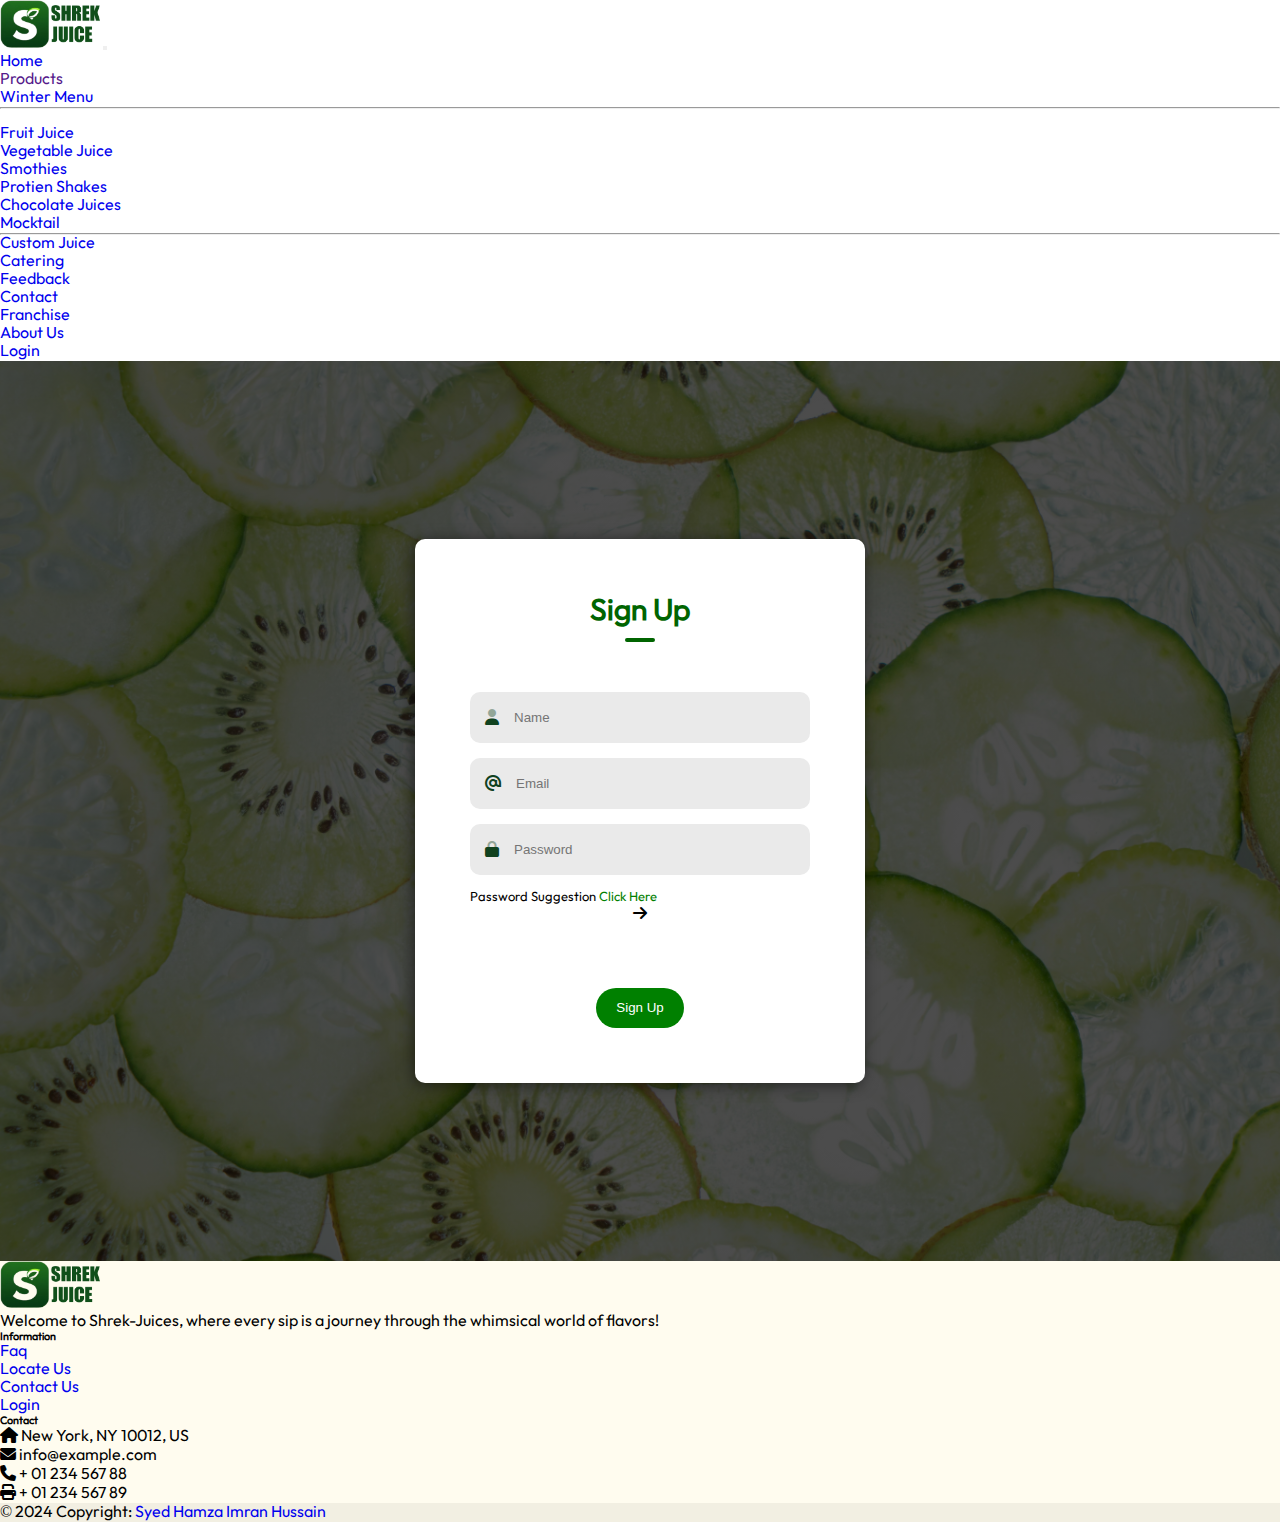
<file: Login.html>
<!DOCTYPE html>
<html lang="en">

<head>

    <meta charset="UTF-8">
    <meta name="viewport" content="width=device-width, initial-scale=1.0">
    <title>HOME|SHREK JUICES</title>

    <!-- favicon -->
    <link rel="shortcut icon" href="Assets/fruitpng.png" type="image/x-icon">
    <!-- favicon -->

    <!-- bootstrap cdn -->
    <link href="https://cdn.jsdelivr.net/npm/bootstrap@5.3.2/dist/css/bootstrap.min.css" rel="stylesheet"
        integrity="sha384-T3c6CoIi6uLrA9TneNEoa7RxnatzjcDSCmG1MXxSR1GAsXEV/Dwwykc2MPK8M2HN" crossorigin="anonymous">
    <!-- style sheets -->
    <link rel="stylesheet" href="style.css">
    <!-- responsive css -->
    <link rel="stylesheet" href="responsivestyle.css">
    <!-- animate css cdn -->

    <link rel="stylesheet" href="https://cdnjs.cloudflare.com/ajax/libs/animate.css/4.1.1/animate.min.css" />

    <!-- font awesome cdn -->
    <link rel="stylesheet" href="css/v6.5.1/css/all.css">
    <link rel="stylesheet" href="css/v6.5.1/css/sharp-light.css">
    <link rel="stylesheet" href="css/v6.5.1/css/sharp-regular.css">
    <link rel="stylesheet" href="css/v6.5.1/css/sharp-solid.css">
    <link rel="stylesheet" href="css/v6.5.1/css/sharp-thin.css">



</head>
<style>
    * {
        margin: 0;
        padding: 0;
        box-sizing: border-box;
    }

    body {
        overflow-x: none;
        width: 100%;
        height: 100%;
    }

    #container {
        width: 100%;
        height: 100vh;
        background: linear-gradient(rgba(0, 0, 0, 0.7), rgba(0, 0, 0, 0.7)), url('Assets/login.jpg');
        background-size: cover;
        background-position: center;
        display: flex;
        justify-content: center;
        align-items: center;
    }

    #formbox {
        width: 90%;
        max-width: 450px !important;
        min-width: 350px !important;
        background-color: white;
        padding: 55px;
        text-align: center;
        border-radius: 10px;
        box-shadow: -2px 2px 15px rgba(0, 0, 0, 0.5);

    }

    #formbox h1 {
        font-size: 30px;
        color: darkgreen;
    }

    #formbox .underlines {
        width: 30px;
        height: 4px;
        background-color: darkgreen;
        margin: 10px auto 50px auto;
        border-radius: 50px;
        transition: transform linear 0.5s;
    }

    #input-field {
        background: #eaeaea;
        margin: 15px 0;
        display: flex;
        align-items: center;
        border-radius: 10px;
        max-height: 60px;
        overflow: hidden;
        transition: max-height 0.5s;
    }

    #input-field input {
        width: 100%;
        background: transparent;
        border: 0;
        outline: 0;
        padding: 18px 15px;
    }

    #input-field i {
        margin-left: 15px;
        color: #999;
    }

    form p {
        text-align: left;
        font-size: 13px;
    }

    #btn-field {
        width: 100%;
        display: flex;
        justify-content: center;
        margin-top: 1rem;
    }

    #btn-field>a>button {
        flex-basis: 48%;
        background: green;
        color: white;
        border-radius: 20px;
        border: 0;
        padding: 0px 20px ;
        outline: 0;
        cursor: pointer;
        height: 40px;
        transition: background 1s;
    }
    
    #inputgrp {
        height: 280px;
    }
    
    #a{
        color: white;
        flex-basis: 48%;
    }


    /* 
    button#disable {
        background: #eaeaea;
        color: #555;
    } */
</style>

<body>

   
  <nav class="navbar navbar-expand-lg navbar-light bg-light">
    <div class="container-fluid">
      <a class="navbar-brand" id="nav-brand" href="index.html "><img src="Assets/logo.png" width="100px" alt="logo"
          class="img-fluid gx-0 m-0 "></a>
      <!-- mbl cart -->
      <!-- <li class="nav-item" style="list-style: none;">
        <a class="btn   me-2 " id="carrt" href="#" data-bs-toggle="tooltip" data-bs-placement="bottom" title="2"><i
            class="fa-solid fa-cart-shopping-fast" id="cart-mbl<span id="cartNum">2</span>--></i>
          <!-- mbl cart 

        </a>
      </li> -->

      <button class="navbar-toggler" type="button" data-bs-toggle="collapse" data-bs-target="#navbarSupportedContent"
        aria-controls="navbarSupportedContent" aria-expanded="false" aria-label="Toggle navigation">
        <span class="navbar-toggler-icon"></span>
      </button>
      <div class="collapse navbar-collapse" id="navbarSupportedContent">
        <ul class="navbar-nav ms-auto mb-2 mb-lg-0">
          <li class="nav-item">
            <a class="nav-link " aria-current="page" id="navli" href="index.html">Home</a>
          </li>
          <li class="nav-item dropdown">
            <a class="nav-link dropdown-toggle" href="" id="navbarDropdown" role="button" data-bs-toggle="dropdown"
              aria-expanded="false">
              Products
            </a>
            <ul class="dropdown-menu dro" aria-labelledby="navbarDropdown">
              <li><a class="dropdown-item" href="product.html">Winter Menu</a></li>
              <li>
                <hr class="dropdown-divider">
              </li>
              <li><a class="dropdown-item" href="product.html">Fruit Juice</a></li>
              <li><a class="dropdown-item" href="product.html">Vegetable Juice</a></li>
              <li><a class="dropdown-item" href="product.html">Smothies</a></li>
              <li><a class="dropdown-item" href="product.html">Protien Shakes</a></li>
              <li><a class="dropdown-item" href="product.html">Chocolate Juices</a></li>
              <li><a class="dropdown-item" href="product.html">Mocktail</a></li>
              <hr class="dropdown-divider">
              <li><a class="dropdown-item" href="CustomJuice.html">Custom Juice</a></li>

            </ul>
          </li>
          <li class="nav-item">
            <a class="nav-link " aria-current="page" href="catering.html">Catering</a>
          </li>
          <li class="nav-item">
            <a class="nav-link " aria-current="page" href="feedback.html">Feedback</a>
          </li>
          <li class="nav-item">
            <a class="nav-link " aria-current="page" href="Contact.html">Contact</a>
          </li>
          <li class="nav-item">
            <a class="nav-link " href="Franchise.html">Franchise</a>
          </li>
          <li class="nav-item">
            <a class="nav-link " href="AboutUs.html">About Us</a>
          </li>

          <!-- <li class="nav-item">
            <a class="btn   me-2 " id="carrt" href="#" data-bs-toggle="tooltip" data-bs-placement="bottom"
              title="0 Cart Empty"><i class="fa-solid fa-cart-shopping cartt dkcart"></i>

            </a>
          </li> -->
          <li class="nav-item">
            <a class="nav-link active " href="Login.html">Login</a>
          </li>

        </ul>

      </div>

    </div>
  </nav>



    <div id="container">

        <div id="formbox">
            <h1 class="title">Sign Up
                <div class="underlines"></div>
            </h1>
            <form action="" onsubmit="return formValidate()">

                <div id="inputgrp">
                    <div id="input-field" class="namefield">
                        <i class="fa-duotone fa-user"
                            style="--fa-primary-color: #10421f; --fa-secondary-color: #10421f;"></i>
                        <input type="text" name="" id="name" placeholder="Name" id="">
                    </div>
                    <div id="input-field">
                        <i class="fa-sharp fa-solid fa-at" style="color: #10421f;"></i>
                        <input type="email" id="mail" name="" placeholder="Email" id="">
                    </div>
                    <div id="input-field">
                        <i class="fa-duotone fa-lock"
                            style="--fa-primary-color: #10421f; --fa-secondary-color: #10421f;"></i>
                        <input type="password" id="pass" name="" placeholder="Password" id="">
                    </div>
                    <div class="connt d-flex justify-content-between ">
                        <div class="cont">
                            <p class="text-danger " id="warn" style="display: none;">Warning msg</p>
                            <p>Password Suggestion <a href="#" style="color: green;">Click Here</a></p>
                        </div>
                        <i class="fas fa-arrow-right" style="cursor: pointer;" id="icon"></i>
                    </div>
                </div>
                <div id="btn-field"><a href="index.html" id="a">
                    <button type="submit"  class="SignUp">
                        Sign Up</button></a>
                </div>
            </form>

        </div>
    </div>


    <footer id="footer" class="text-center text-lg-start text-muted">


      <!-- Section: Links  -->
      <section class="">
        <div class="container text-center text-md-start pt-5">
          <!-- Grid row -->
          <div class="row mt-3">
            <!-- Grid column -->
            <div class="col-md-3 col-lg-4 col-xl-3 mx-auto mb-4">
              <!-- Content -->
              <!-- <h6 class="text-uppercase fw-bold mb-4">
                <i class="fas fa-gem me-3"></i>Shrek Juices
              </h6> -->
              <img src="Assets/logo.png" width="100px" alt="" class="img-fluid mb-4 ">
              <p>
                Welcome to Shrek-Juices, where every sip is a journey through the whimsical world of flavors!
              </p>
            </div>
            <!-- Grid column -->
    
            <!-- Grid column -->
            <!-- <div class="col-md-2 col-lg-2 col-xl-2 mx-auto mb-4">
              <!- Links --
              <h6 class="text-uppercase fw-bold mb-4">
                Contact Us
              </h6>
              <p>
                <a href="#!" class="text-reset">History</a>
              </p>
              <p>
                <a href="#!" class="text-reset">Wholesale</a>
              </p>
              <p>
                <a href="#!" class="text-reset">Brand Ambassador</a>
              </p>
              <p>
                <a href="#!" class="text-reset">Terms of Use</a>
              </p>
            </div> -->
            <!-- Grid column -->
    
            <!-- Grid column -->
            <div class="col-md-3 col-lg-2 col-xl-2 mx-auto mb-4">
              <!-- Links -->
              <h6 class="text-uppercase fw-bold mb-4">
                Information
              </h6>
              <p>
                <a href="AboutUs.html" class="text-reset">Faq</a>
              </p>
              <p>
                <a href="Contact.html" class="text-reset">Locate Us</a>
              </p>
              <p>
                <a href="Contact.html" class="text-reset">Contact Us</a>
              </p>
              <p>
                <a href="Login.html" class="text-reset">Login</a>
              </p>
            </div>
            <!-- Grid column -->
    
            <!-- Grid column -->
            <div class="col-md-4 col-lg-3 col-xl-3 mx-auto mb-md-0 mb-4">
              <!-- Links -->
              <h6 class="text-uppercase fw-bold mb-4">Contact</h6>
              <p><i class="fas fa-home me-3"></i> New York, NY 10012, US</p>
              <p>
                <i class="fas fa-envelope me-3"></i>
                info@example.com
              </p>
              <p><i class="fas fa-phone me-3"></i> + 01 234 567 88</p>
              <p><i class="fas fa-print me-3"></i> + 01 234 567 89</p>
            </div>
            <!-- Grid column -->
          </div>
          <!-- Grid row -->
        </div>
      </section>
      <!-- Section: Links  -->
    
      <!-- Copyright -->
      <div class="text-center p-4" style="background-color: rgba(0, 0, 0, 0.05);">
        © 2024 Copyright:
        <a class="text-reset fw-bold" href="https://mdbootstrap.com/">Syed Hamza Imran Hussain</a>
      </div>
      <!-- Copyright -->
    </footer>
    <!-- Footer -->
  
      <script src="https://cdn.jsdelivr.net/npm/bootstrap@5.3.2/dist/js/bootstrap.bundle.min.js"
          integrity="sha384-C6RzsynM9kWDrMNeT87bh95OGNyZPhcTNXj1NW7RuBCsyN/o0jlpcV8Qyq46cDfL"
          crossorigin="anonymous"></script>
      <script src="js/index.js"></script>


    <script>
        let SignUp = document.querySelector('.SignUp');
        let title = document.querySelector('.title');
        let nameField = document.querySelector('.namefield');
        let Icon = document.querySelector('#icon');
        let underlines = document.querySelector('.underlines');


        Icon.addEventListener('click', () => {
            nameField.style.maxHeight = '0'
            nameField.style.display = "none"
            title.innerHTML = "Sign In";
            underlines.style.transform = 'translateX(35px)';
            SignUp.innerHTML = "Sign In";
            // Icon.classList.add('fa-arrow-left');
            Icon.classList.remove('fa-arrow-right');

        })

        // formvalidation
        let username = document.querySelector('#name');
        let eMail = document.querySelector('#mail');
        let password = document.querySelector('#pass');
        let Warn = document.getElementById('warn');
        var flag = 1;

        const isEmail = (emailVal) => {
            var atSymbol = emailVal.indexof("@");
            if (atSymbol < 1) return false;
            var dot = emailVal.lastIndexOf('.');
            if (dot <= atSymbol + 3) return false;
            return true;
        }




        function formValidate() {

            if (password.value == "") {
                flag = 0;
                Warn.style.display = "block";
                Warn.innerHTML = "password is Empty";
            }
            else if (password.value.length < 8) {
                Warn.style.display = "block";
                Warn.innerHTML = "Password Must Contain 8 Character"
                flag = 0;
            }
            else {
                Warn.style.display = "none";
                flag = 1;
            }


            if (eMail.value == "") {
                Warn.style.display = "block";
                Warn.innerHTML = "Email is Empty";
                flag = 0;
            }
            else if (!isEmail(emailVal)) {
                Warn.style.display = "block";
                Warn.innerHTML = "Not a Valid Email";
                flag = 0;
            }
            else {
                Warn.style.display = "none";
                flag = 1;
            }



            if (flag === 1) {
                return true;
            } else {
                return false;
            }
        }


    </script>


</body>

</html>
</file>
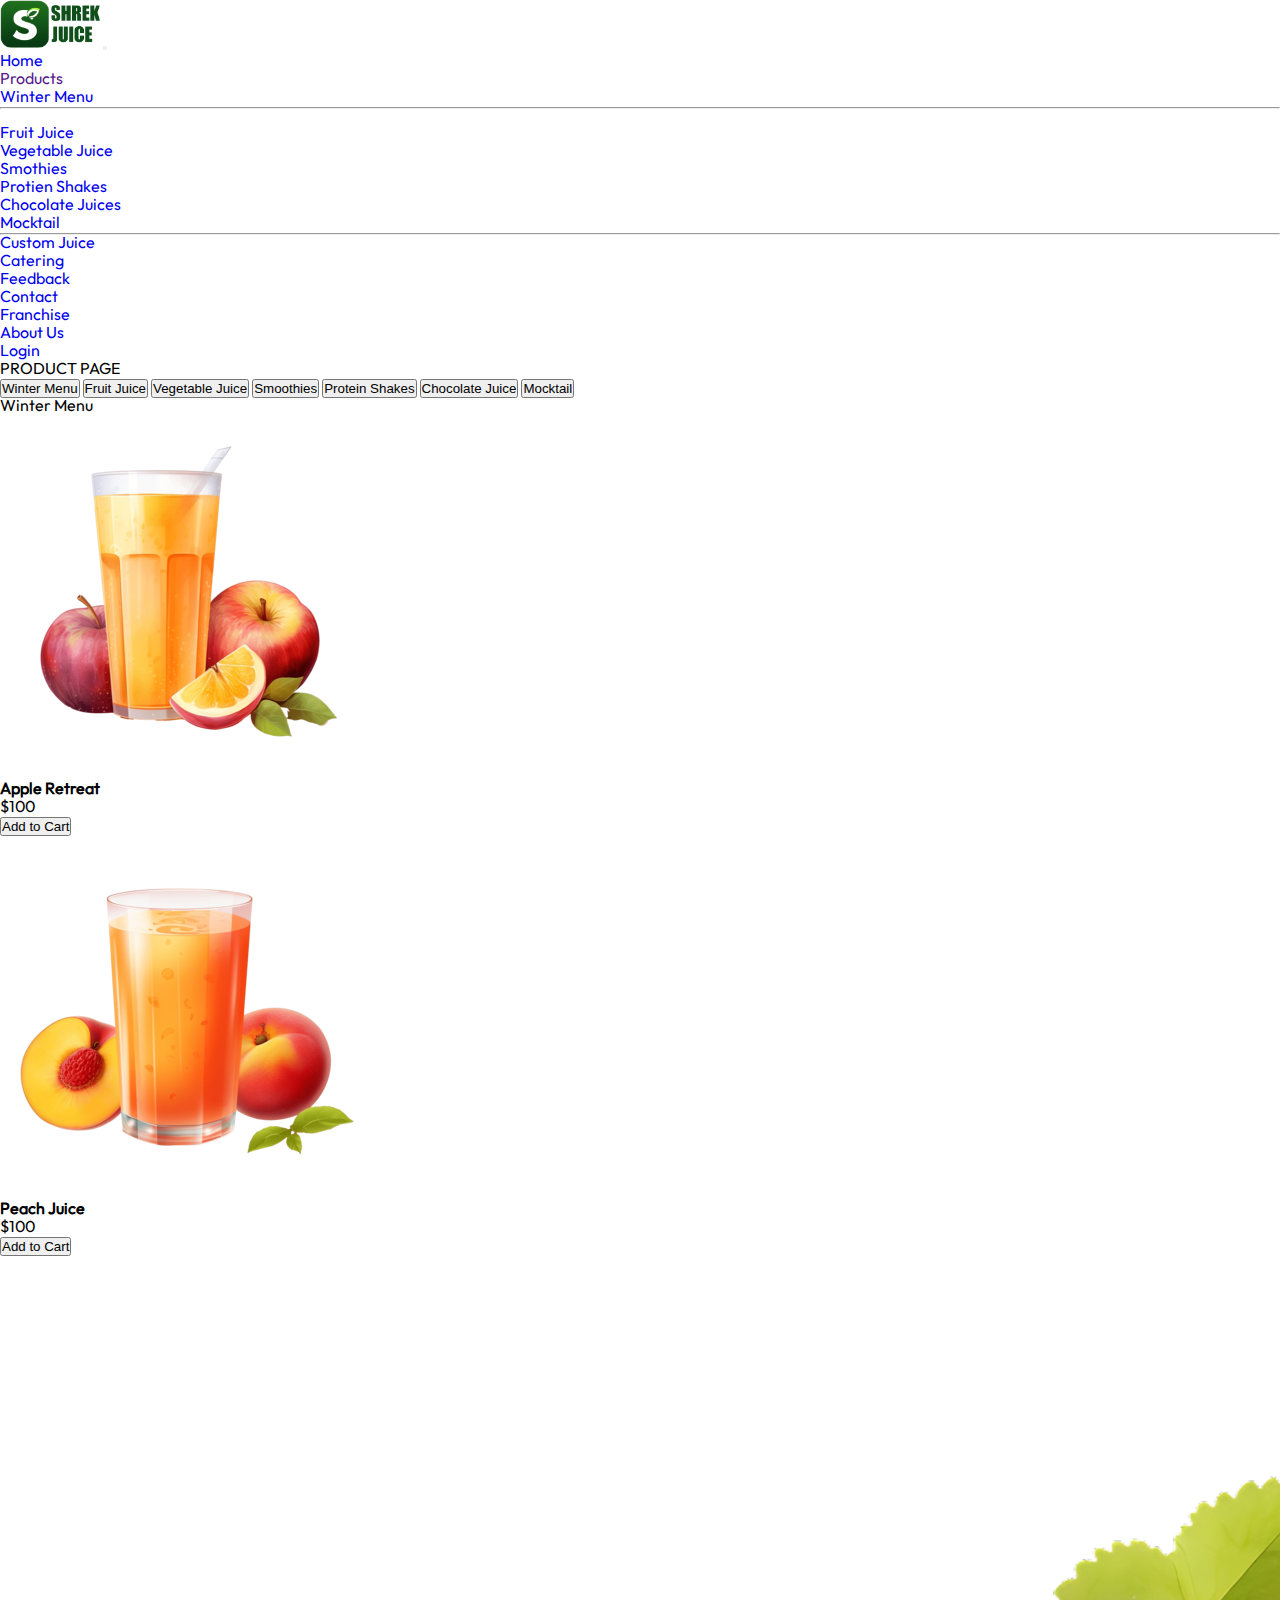
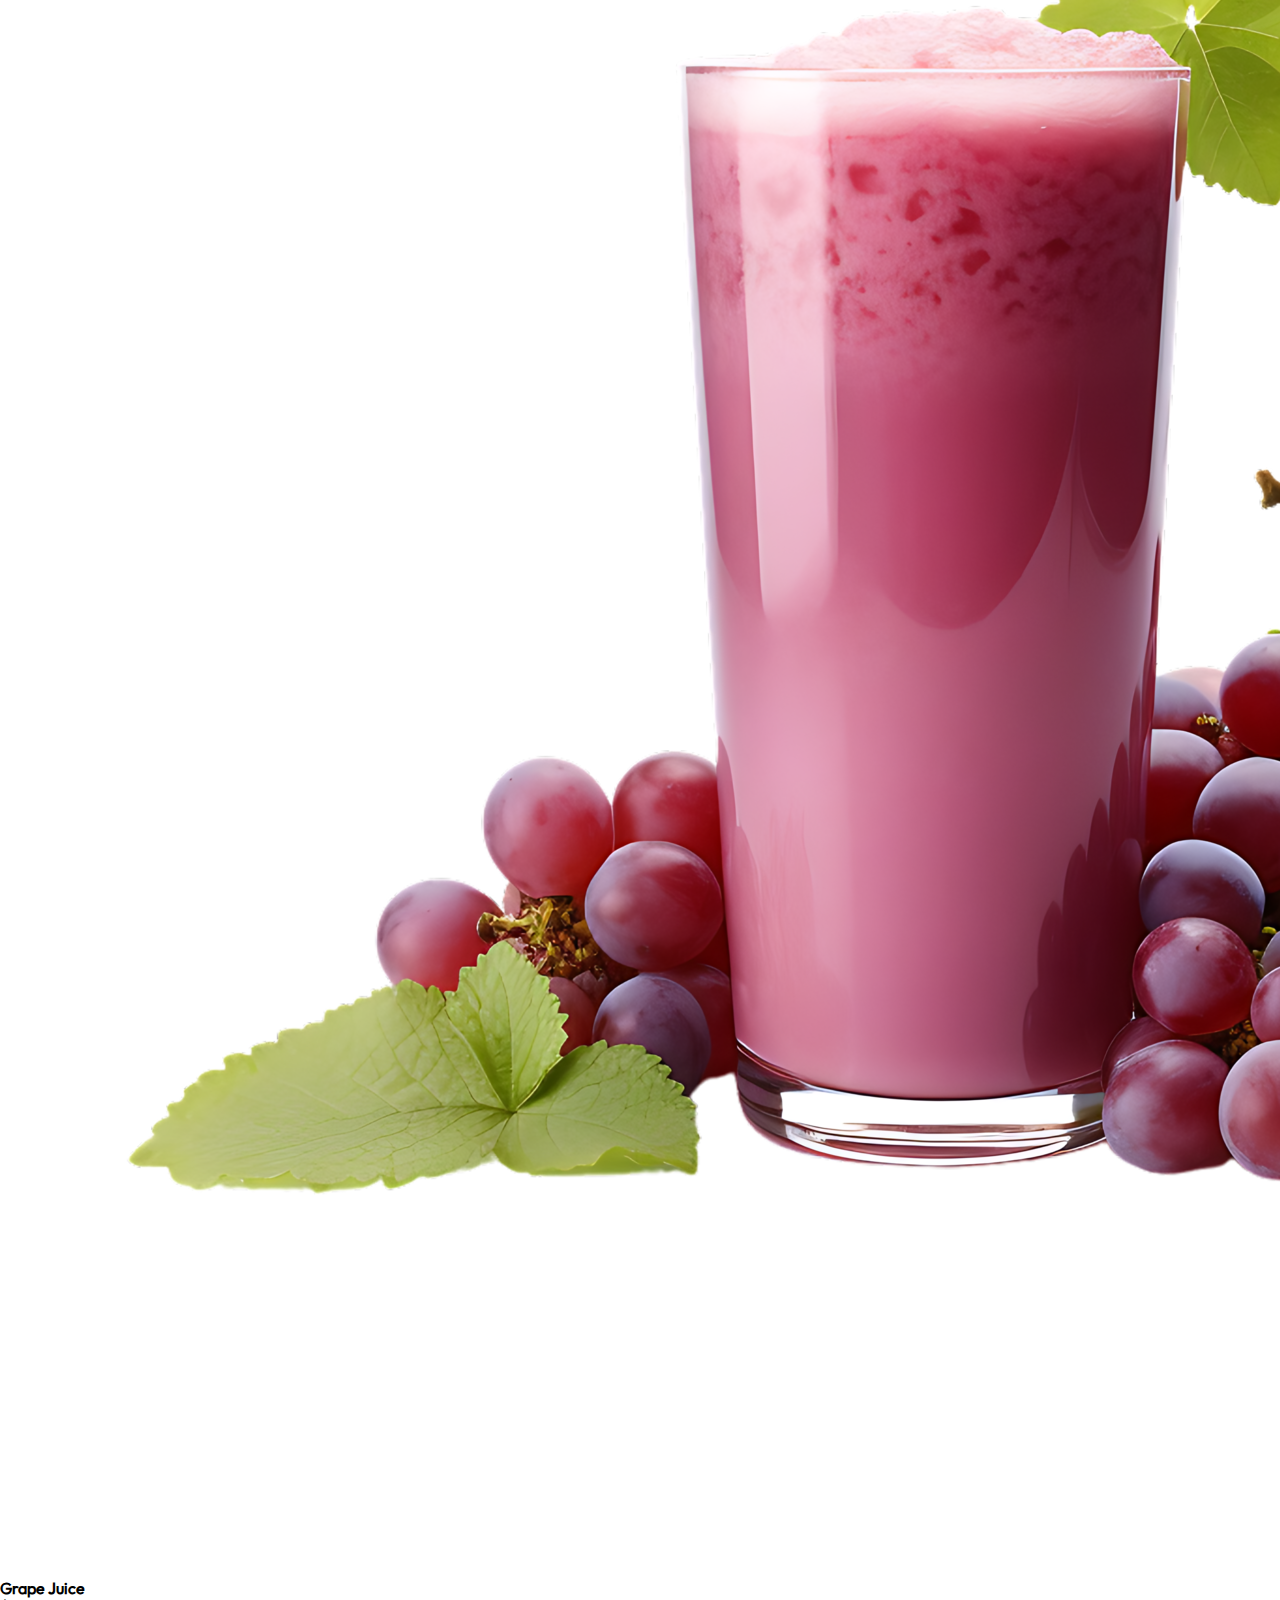
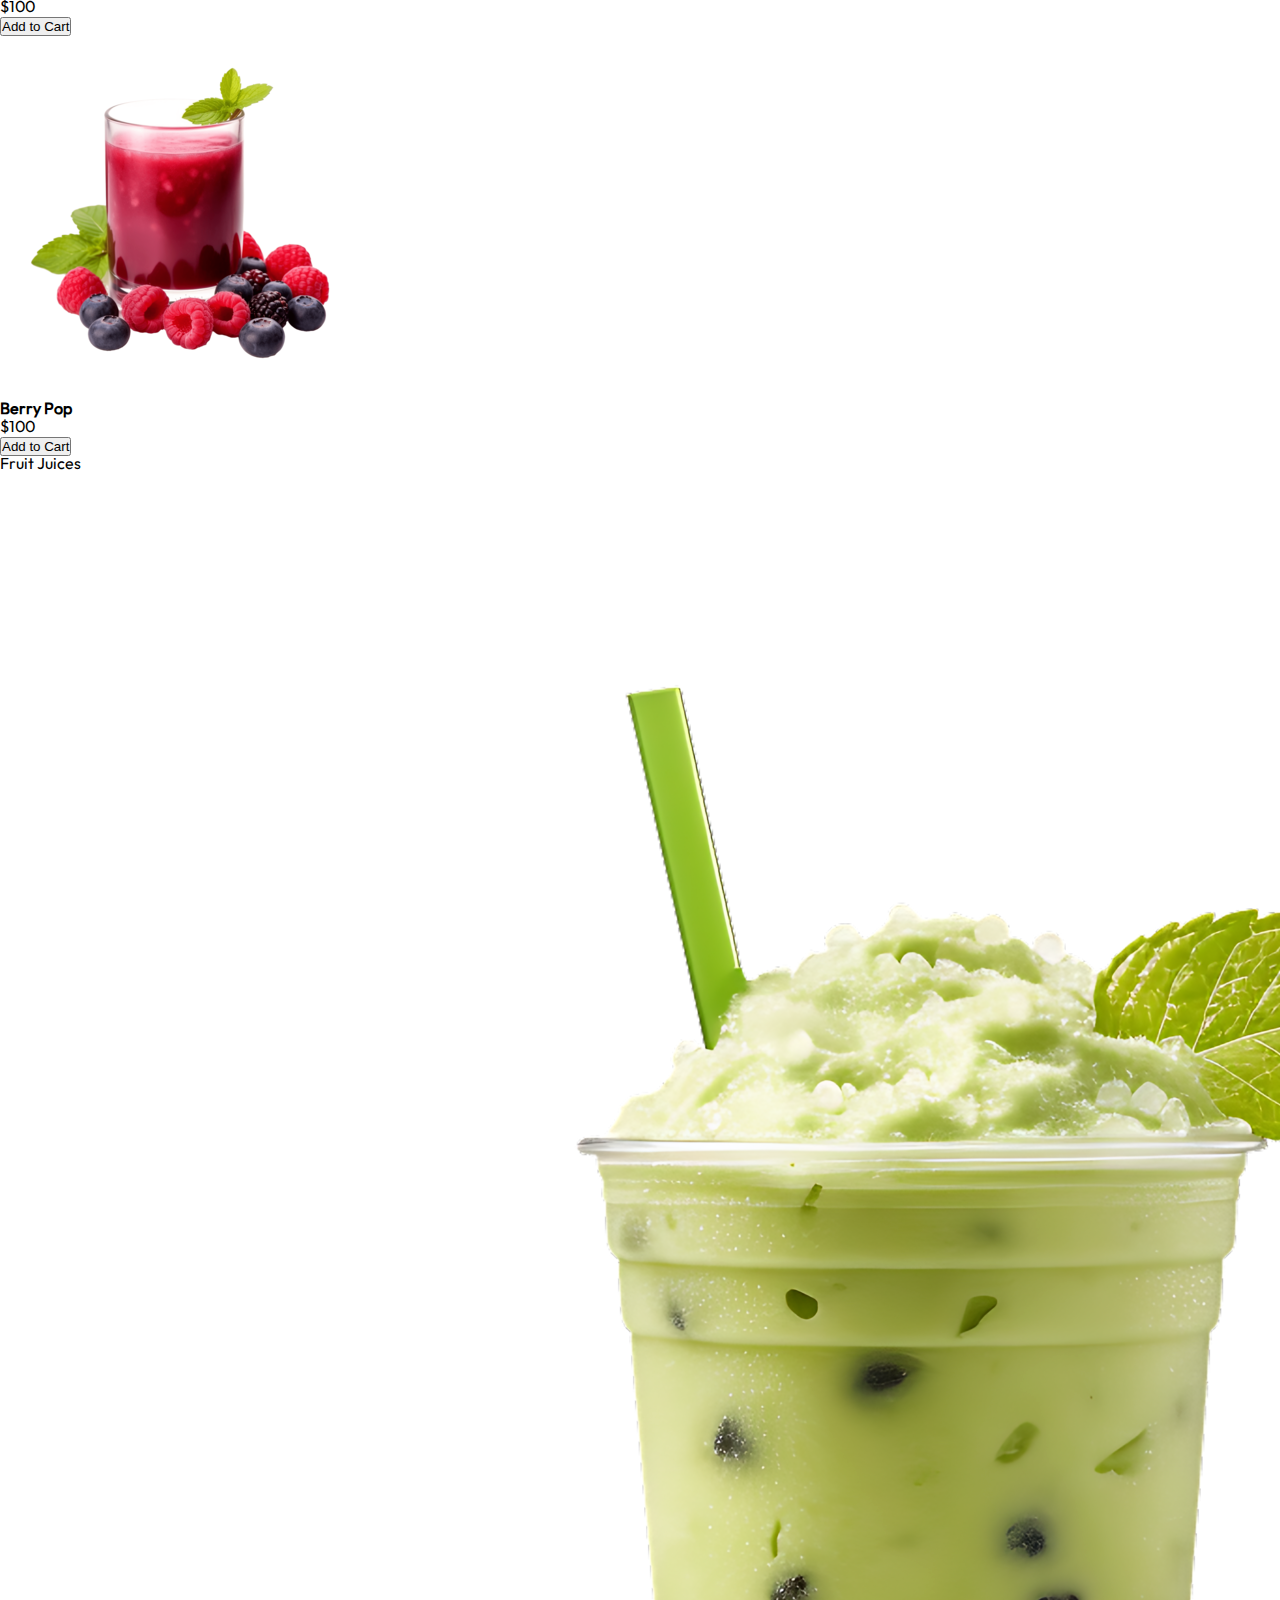
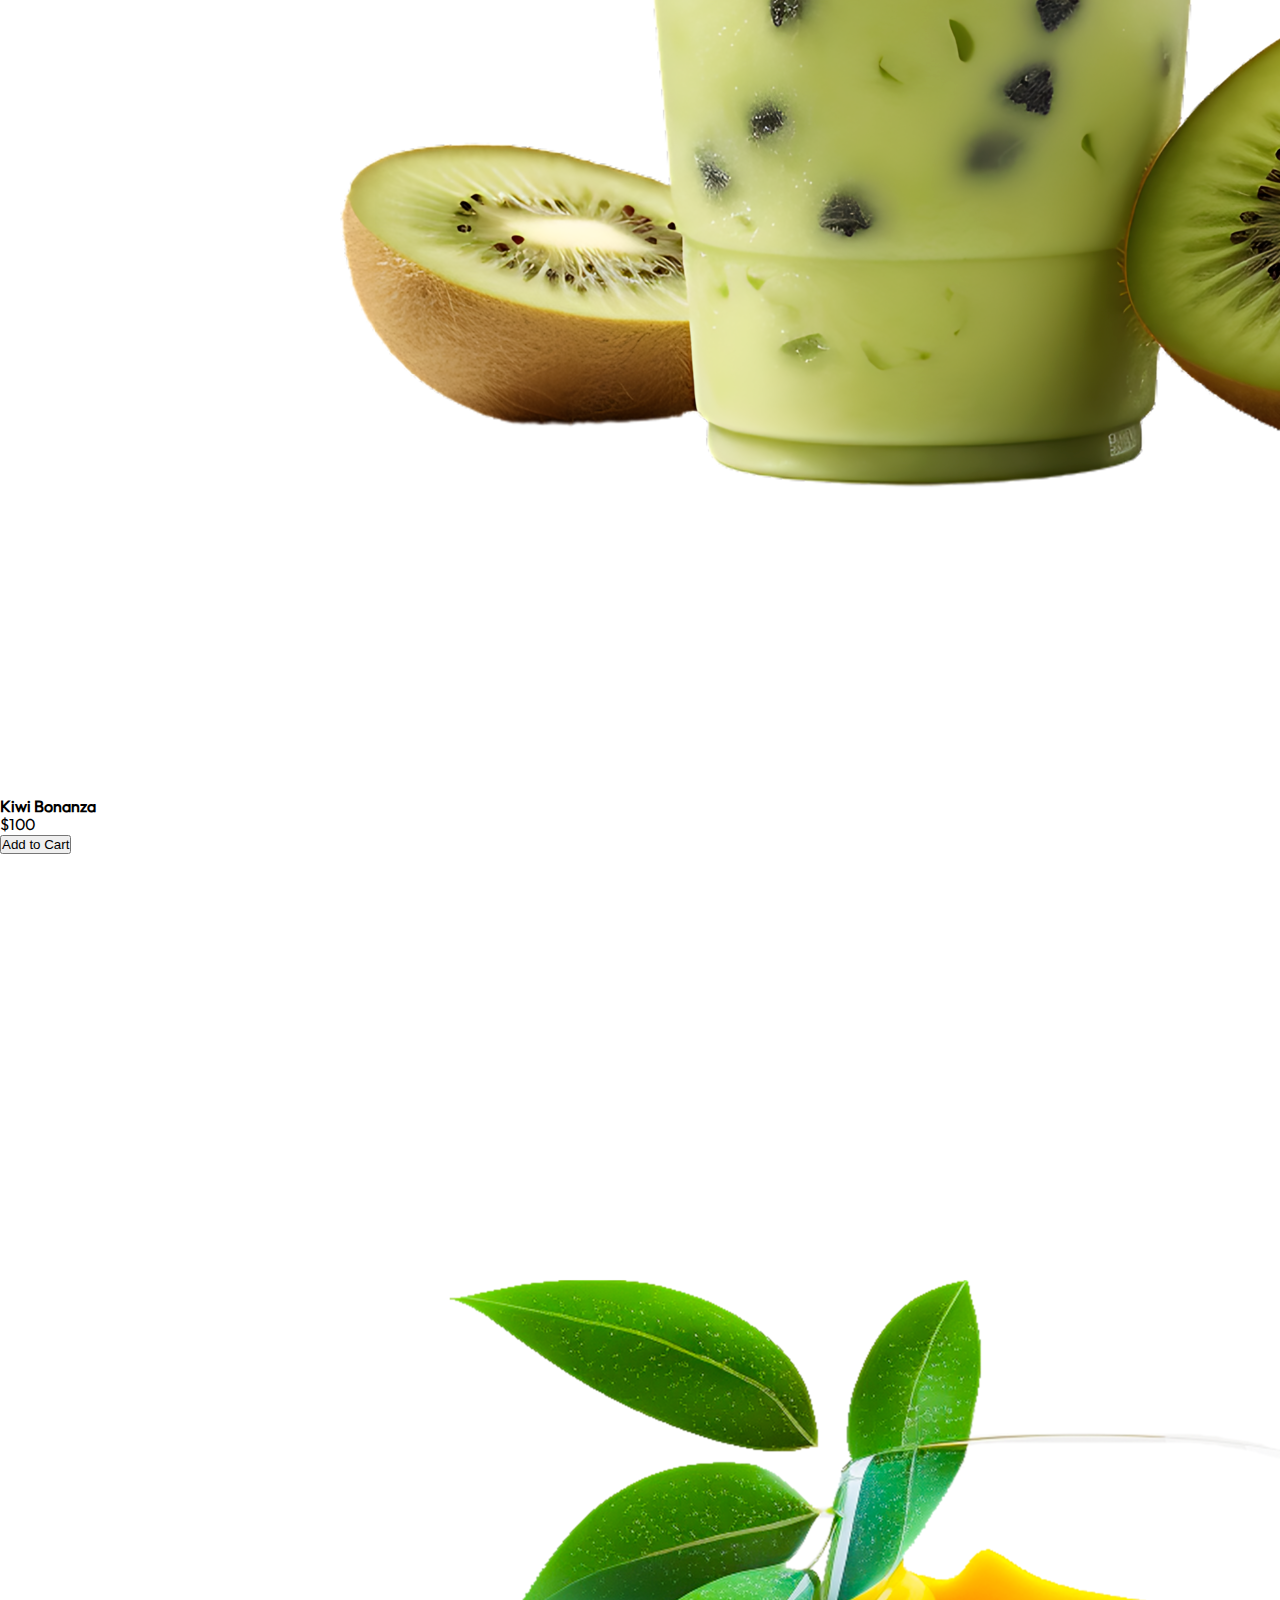
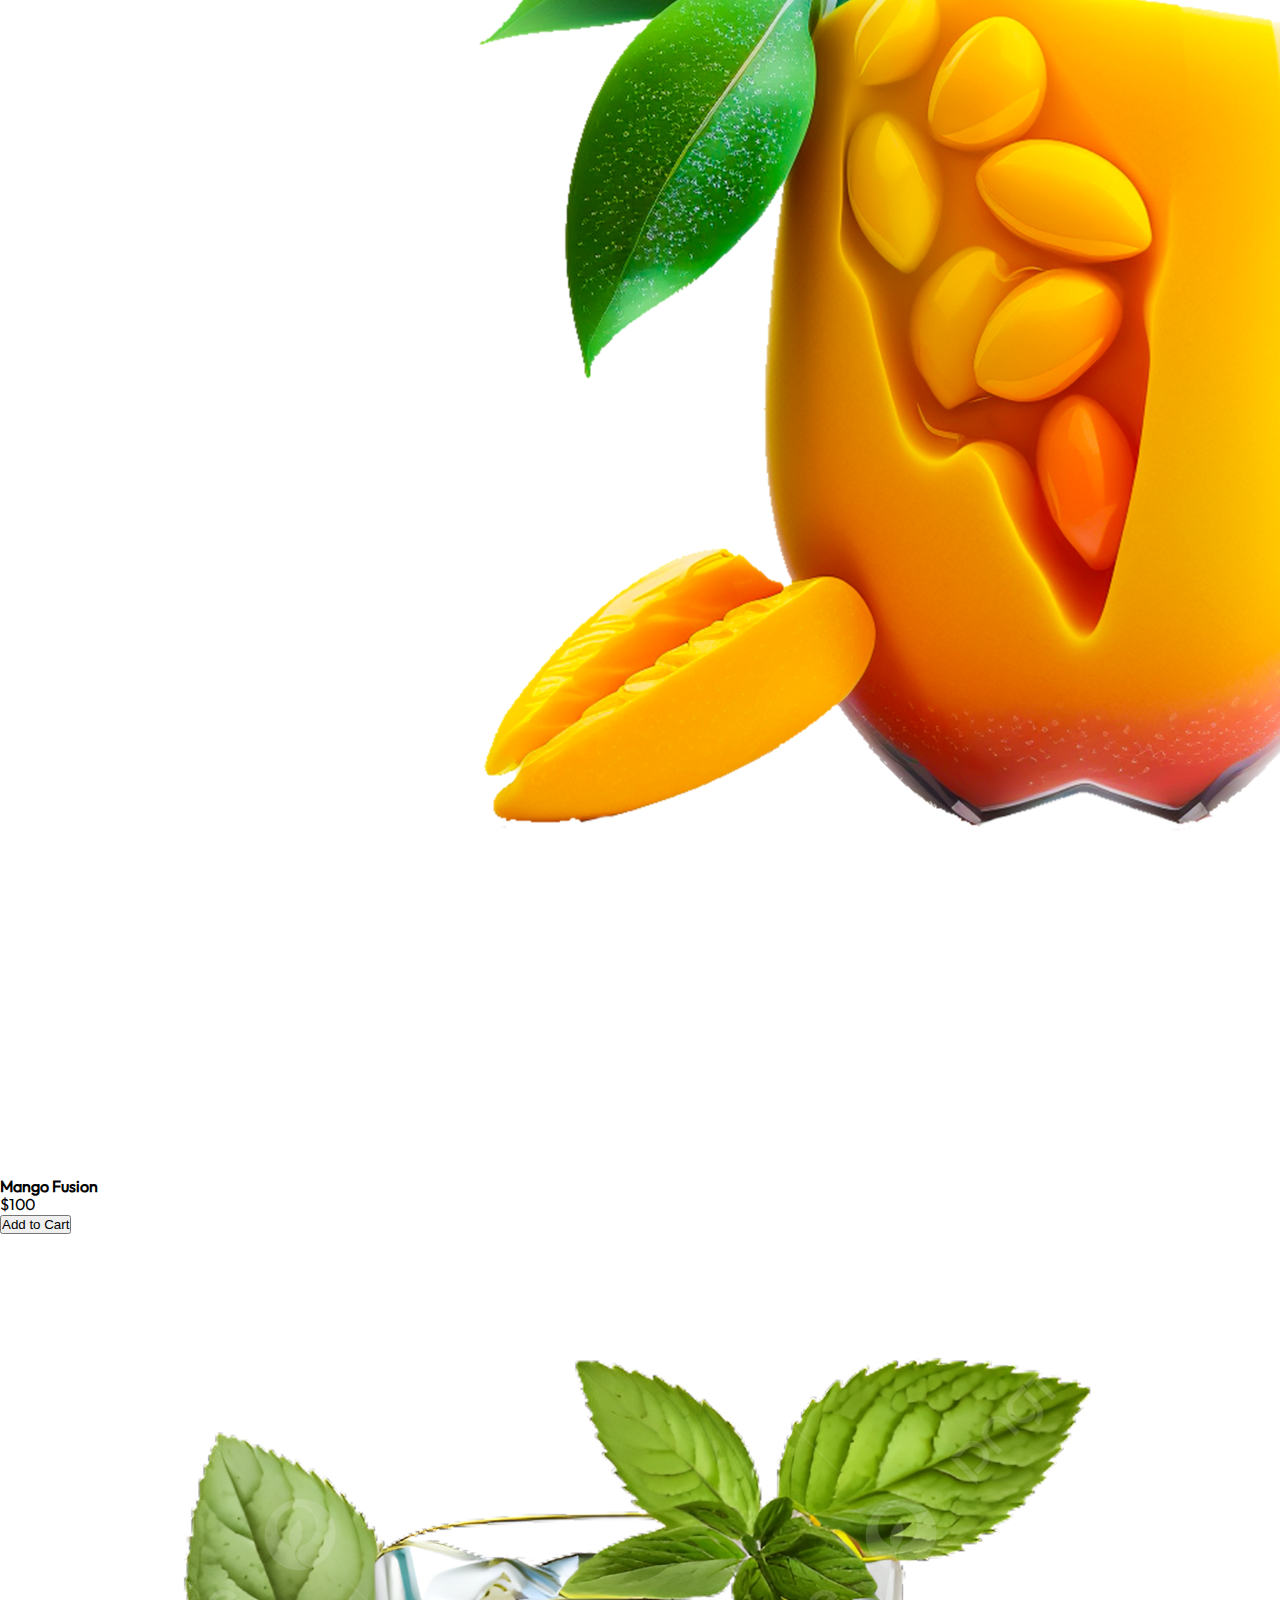
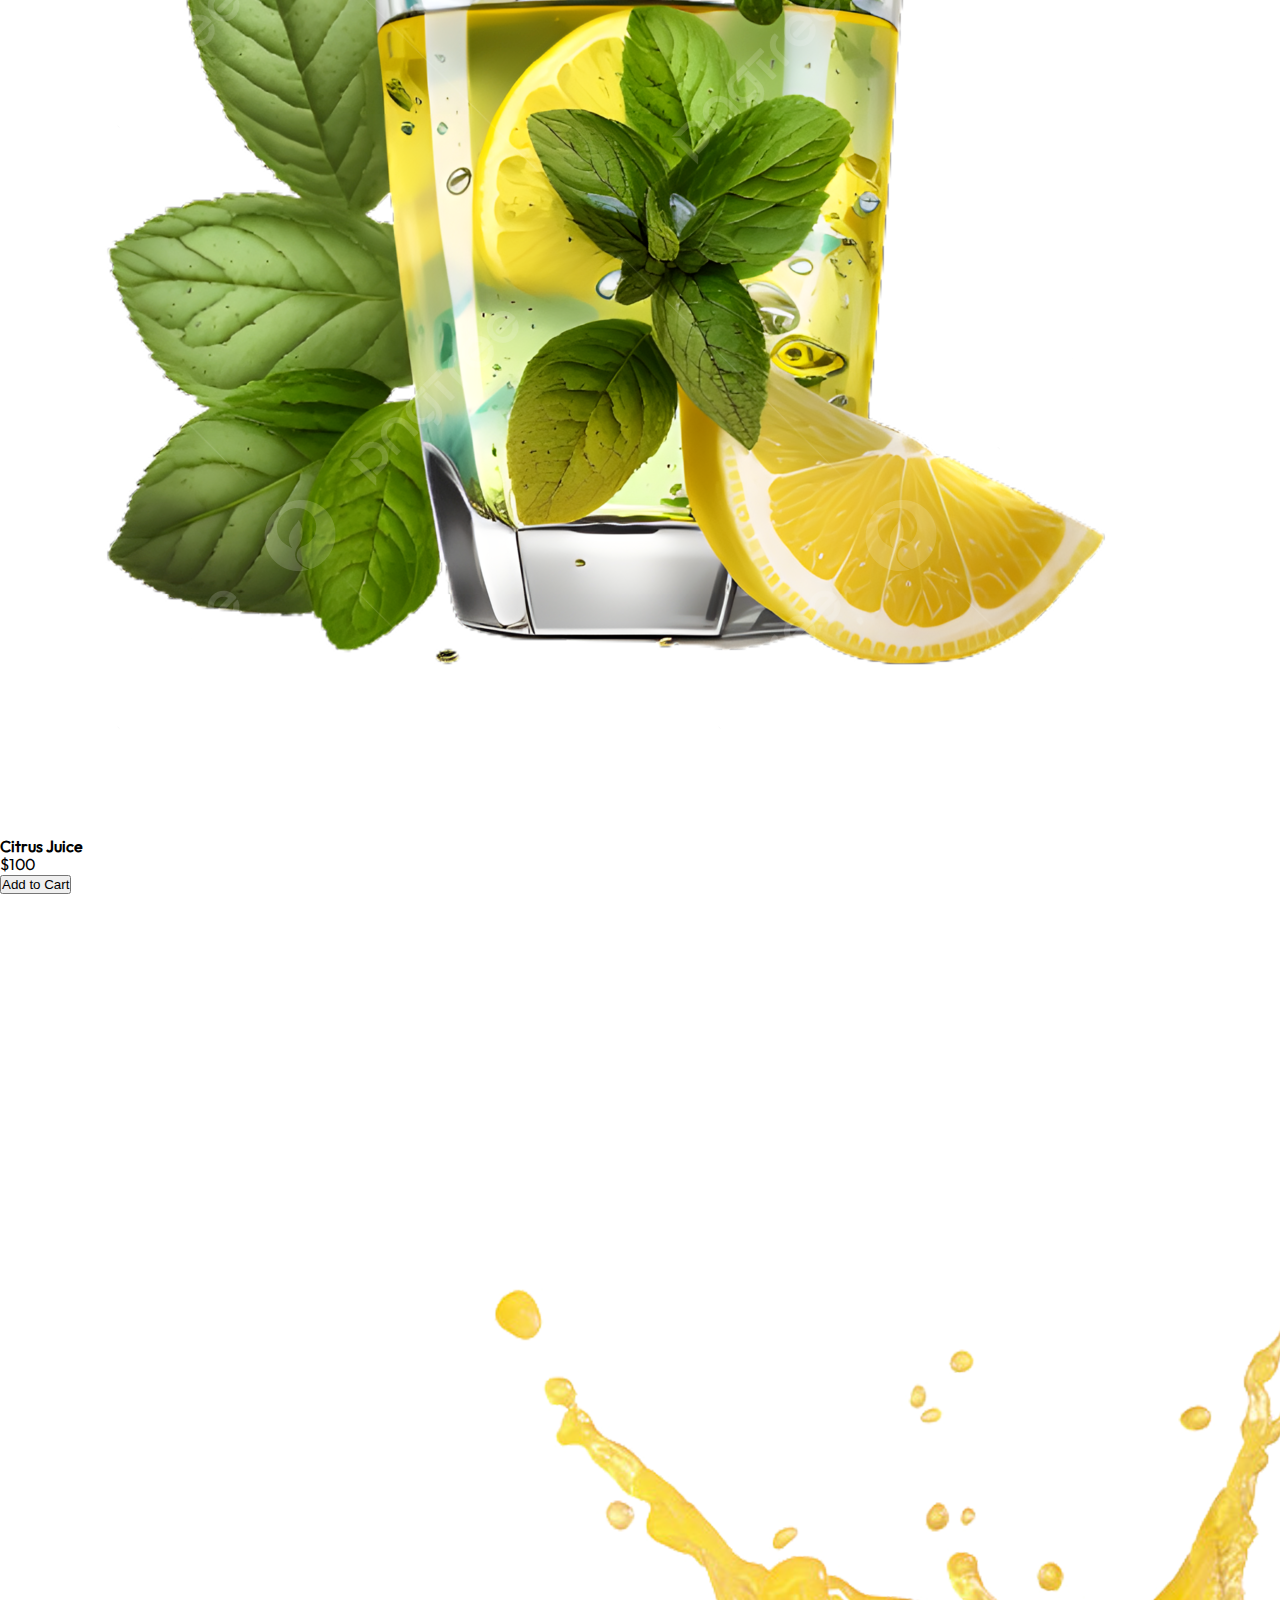
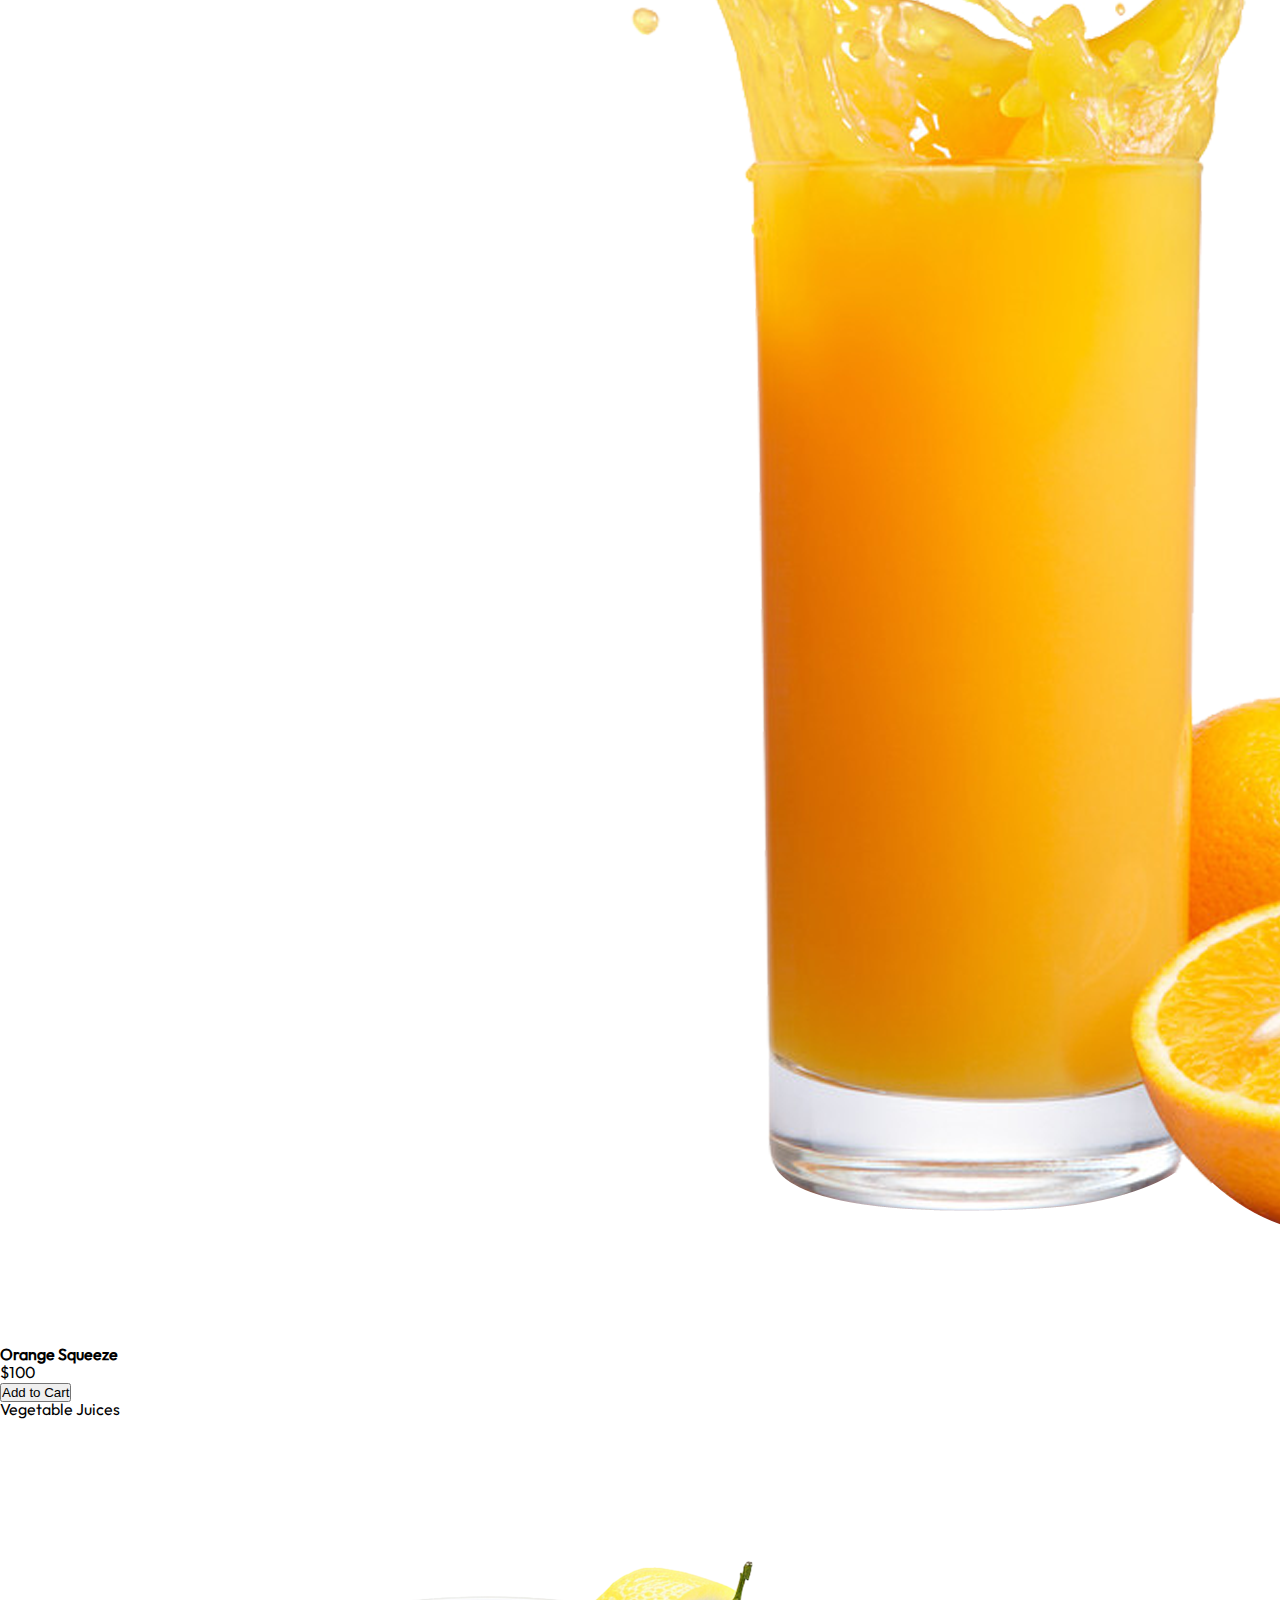
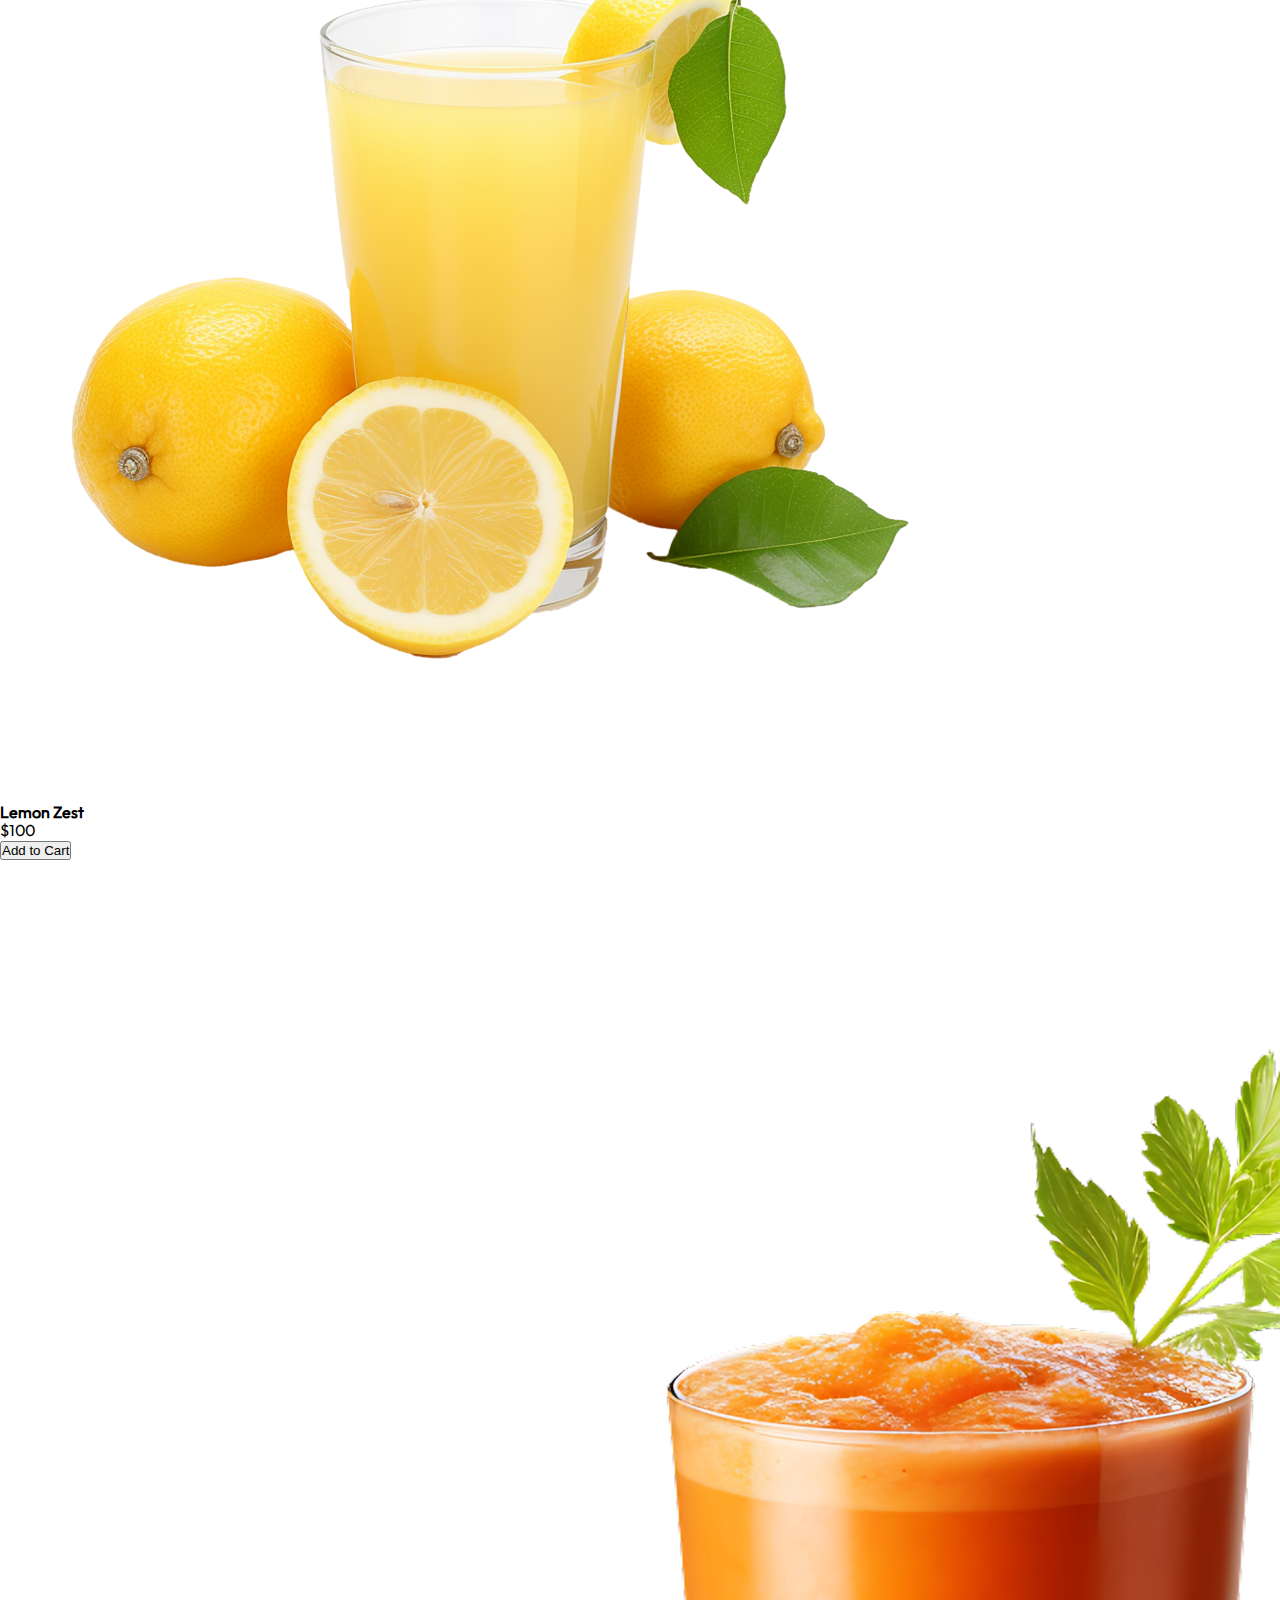
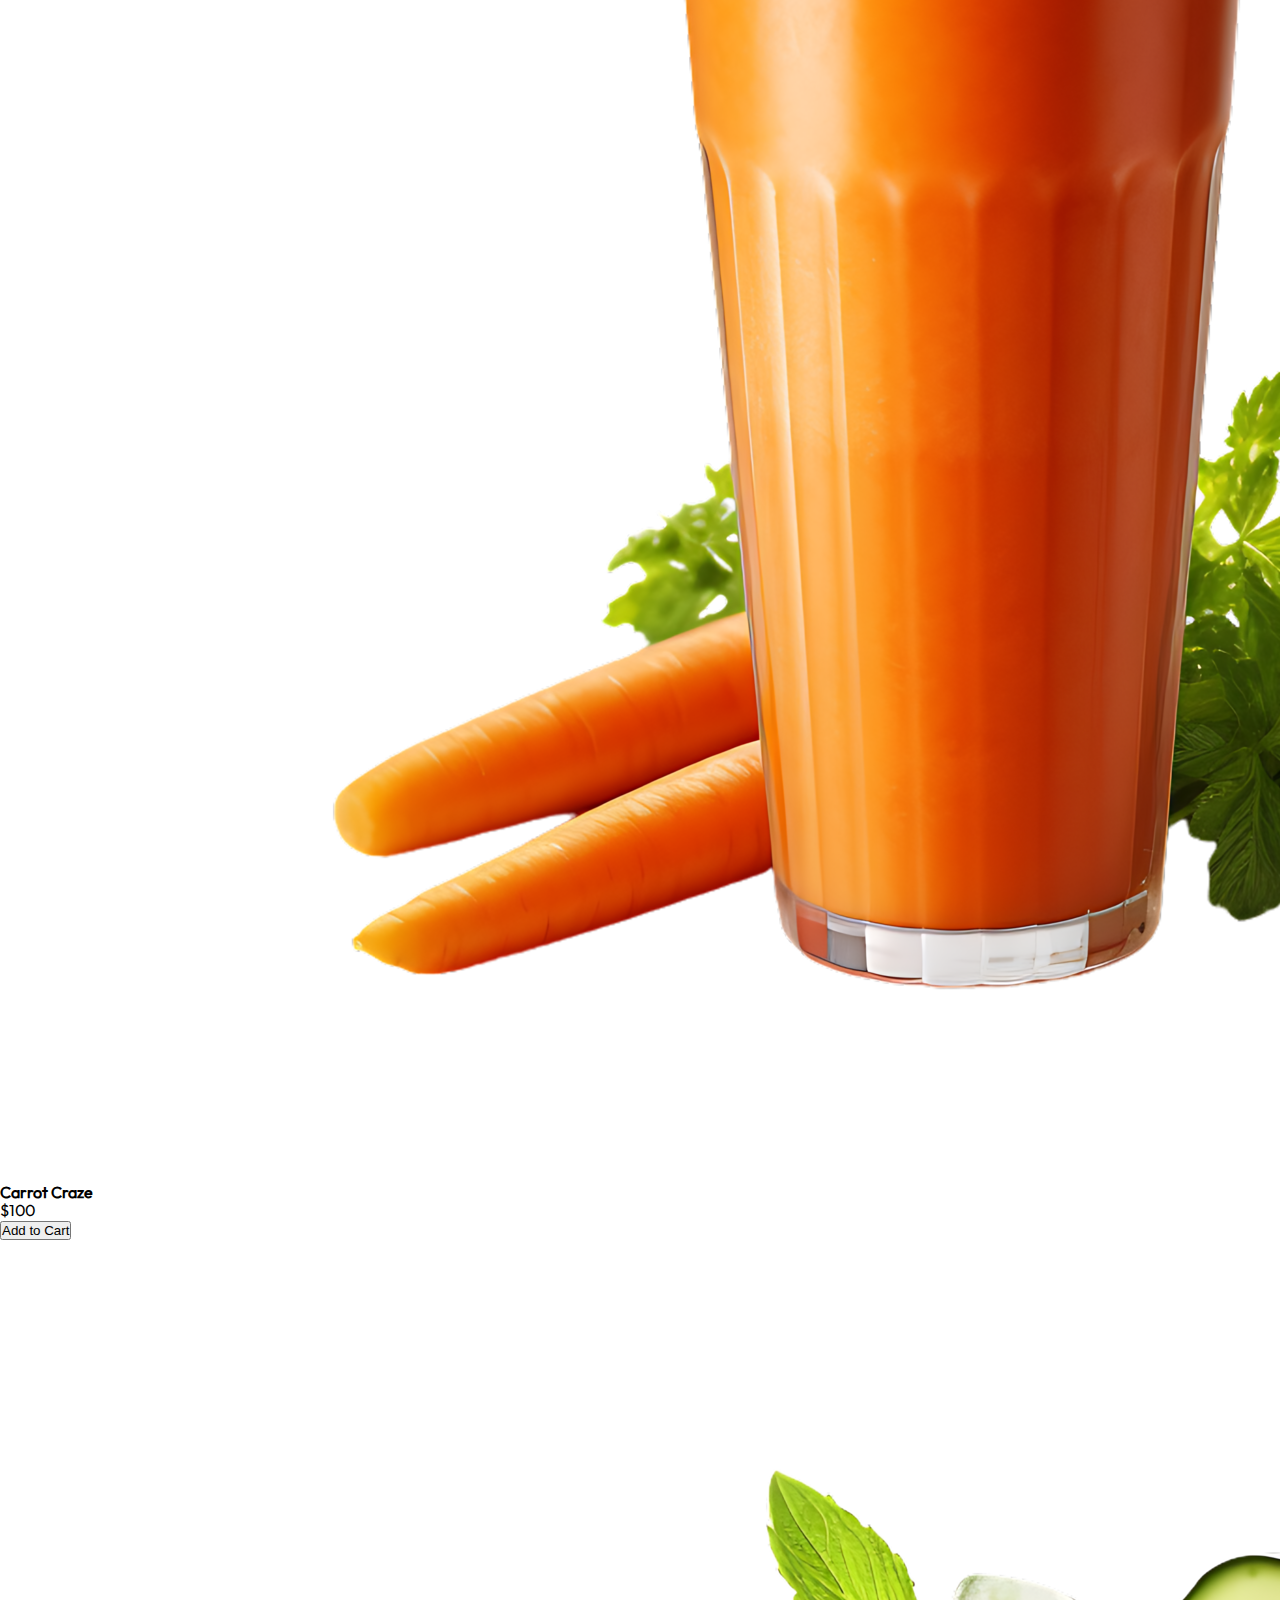
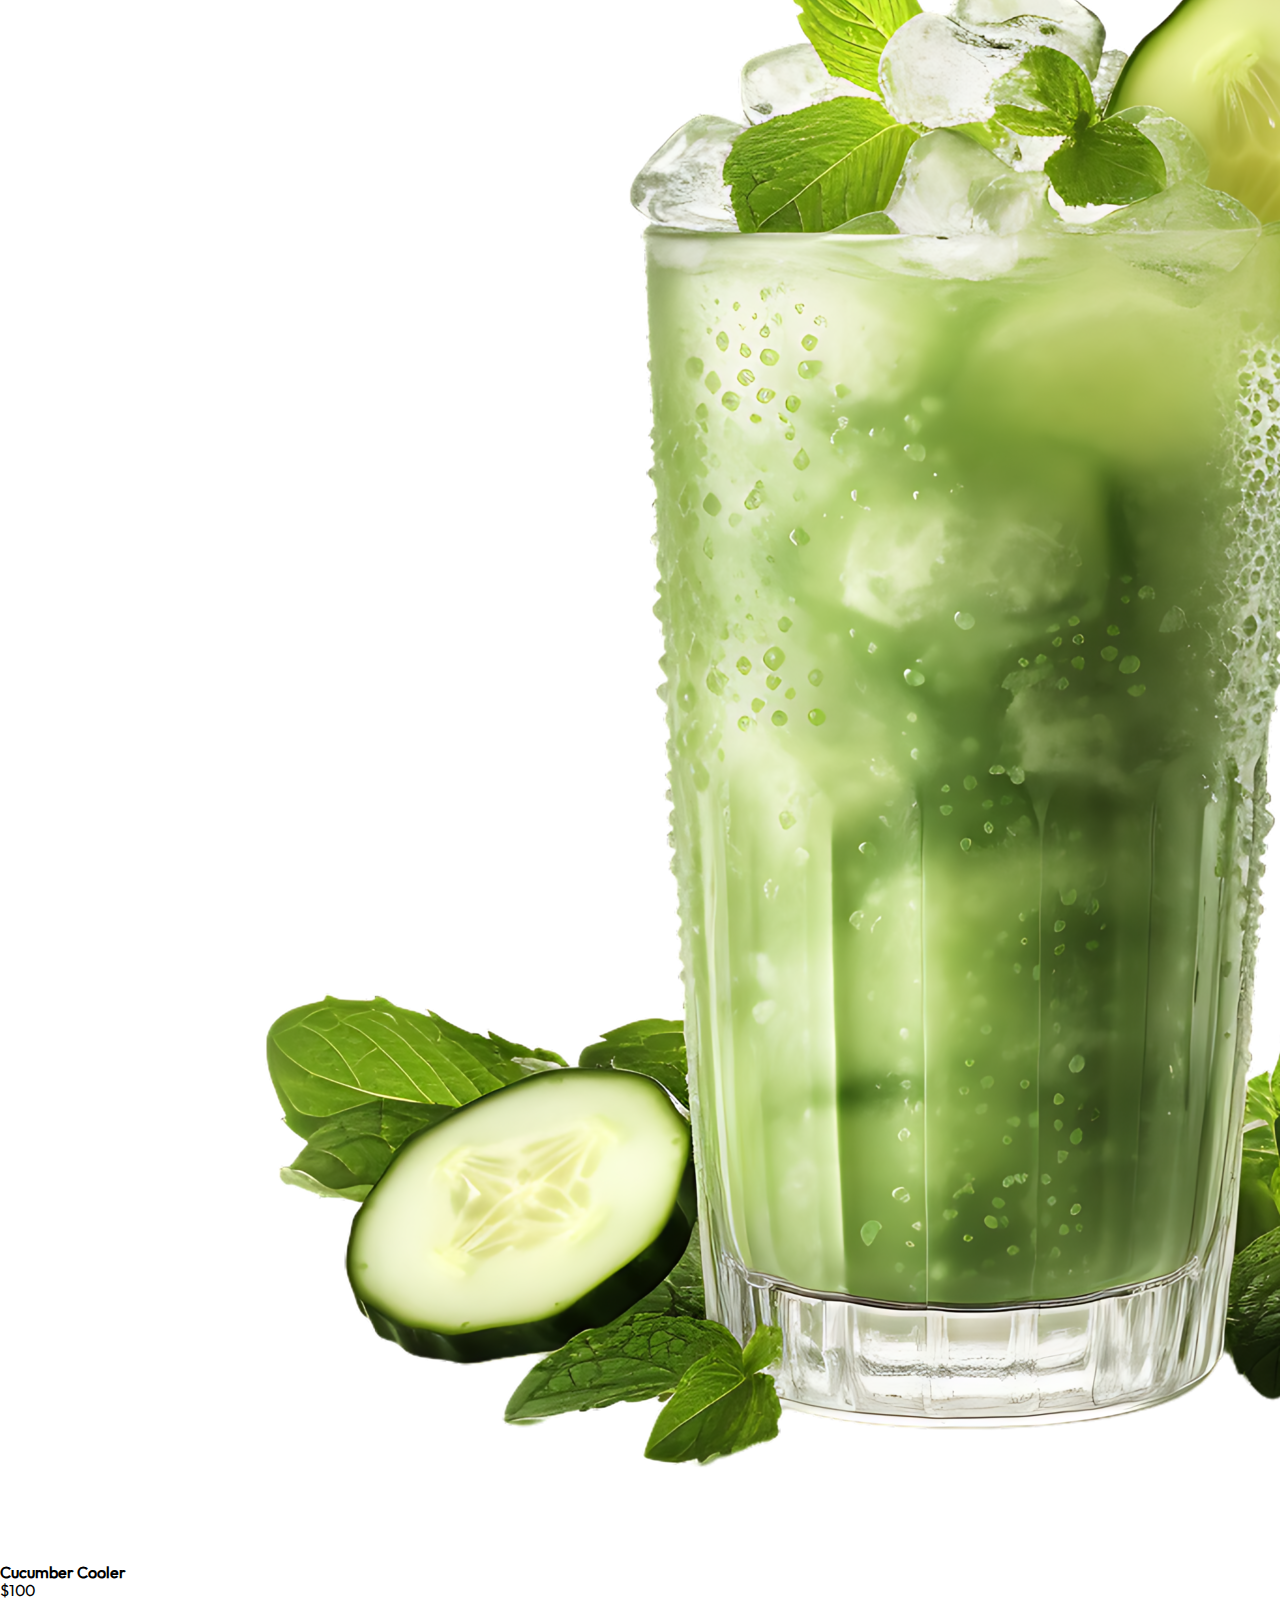
<file: product.html>
<!DOCTYPE html>
<html lang="en">

<head>

    <meta charset="UTF-8">
    <meta name="viewport" content="width=device-width, initial-scale=1.0">
    <title>HOME|SHREK JUICES</title>

    <!-- favicon -->
    <link rel="shortcut icon" href="Assets/fruitpng.png" type="image/x-icon">
    <!-- favicon -->

    <!-- bootstrap cdn -->
    <link href="https://cdn.jsdelivr.net/npm/bootstrap@5.3.2/dist/css/bootstrap.min.css" rel="stylesheet"
        integrity="sha384-T3c6CoIi6uLrA9TneNEoa7RxnatzjcDSCmG1MXxSR1GAsXEV/Dwwykc2MPK8M2HN" crossorigin="anonymous">
    <!-- style sheets -->
    <link rel="stylesheet" href="style.css">
    <!-- responsive css -->
    <link rel="stylesheet" href="responsivestyle.css">
    <!-- animate css cdn -->

    <link rel="stylesheet" href="https://cdnjs.cloudflare.com/ajax/libs/animate.css/4.1.1/animate.min.css" />

    <!-- font awesome cdn -->
    <link rel="stylesheet" href="css/v6.5.1/css/all.css">
    <link rel="stylesheet" href="css/v6.5.1/css/sharp-light.css">
    <link rel="stylesheet" href="css/v6.5.1/css/sharp-regular.css">
    <link rel="stylesheet" href="css/v6.5.1/css/sharp-solid.css">
    <link rel="stylesheet" href="css/v6.5.1/css/sharp-thin.css">



</head>

<body>

    <!-- side bar -->
    <div id="sidebar">
        <i class="fa-solid fa-xmark" id="close-sidebar">x</i>
    </div>
    <!-- side bar -->

    <!-- navbar  -->
    
    <nav class="navbar navbar-expand-lg navbar-light bg-light">
        <div class="container-fluid">
          <a class="navbar-brand" id="nav-brand" href="index.html "><img src="Assets/logo.png" width="100px" alt="logo"
              class="img-fluid gx-0 m-0 "></a>
          <!-- mbl cart -->
          <!-- <li class="nav-item" style="list-style: none;">
            <a class="btn   me-2 " id="carrt" href="#" data-bs-toggle="tooltip" data-bs-placement="bottom" title="2"><i
                class="fa-solid fa-cart-shopping-fast" id="cart-mbl<span id="cartNum">2</span>--></i>
              <!-- mbl cart 
  
            </a>
          </li> -->
  
          <button class="navbar-toggler" type="button" data-bs-toggle="collapse" data-bs-target="#navbarSupportedContent"
            aria-controls="navbarSupportedContent" aria-expanded="false" aria-label="Toggle navigation">
            <span class="navbar-toggler-icon"></span>
          </button>
          <div class="collapse navbar-collapse" id="navbarSupportedContent">
            <ul class="navbar-nav ms-auto mb-2 mb-lg-0">
              <li class="nav-item">
                <a class="nav-link " aria-current="page" id="navli" href="index.html">Home</a>
              </li>
              <li class="nav-item dropdown">
                <a class="nav-link active  dropdown-toggle" href="" id="navbarDropdown" role="button" data-bs-toggle="dropdown"
                  aria-expanded="false">
                  Products
                </a>
                <ul class="dropdown-menu dro" aria-labelledby="navbarDropdown">
                  <li><a class="dropdown-item" href="product.html">Winter Menu</a></li>
                  <li>
                    <hr class="dropdown-divider">
                  </li>
                  <li><a class="dropdown-item" href="product.html">Fruit Juice</a></li>
                  <li><a class="dropdown-item" href="product.html">Vegetable Juice</a></li>
                  <li><a class="dropdown-item" href="product.html">Smothies</a></li>
                  <li><a class="dropdown-item" href="product.html">Protien Shakes</a></li>
                  <li><a class="dropdown-item" href="product.html">Chocolate Juices</a></li>
                  <li><a class="dropdown-item" href="product.html">Mocktail</a></li>
                  <hr class="dropdown-divider">
                  <li><a class="dropdown-item" href="CustomJuice.html">Custom Juice</a></li>
  
                </ul>
              </li>
              <li class="nav-item">
                <a class="nav-link " aria-current="page" href="catering.html">Catering</a>
              </li>
              <li class="nav-item">
                <a class="nav-link " aria-current="page" href="feedback.html">Feedback</a>
              </li>
              <li class="nav-item">
                <a class="nav-link " aria-current="page" href="Contact.html">Contact</a>
              </li>
              <li class="nav-item">
                <a class="nav-link " href="Franchise.html">Franchise</a>
              </li>
              <li class="nav-item">
                <a class="nav-link " href="AboutUs.html">About Us</a>
              </li>
  
              <!-- <li class="nav-item">
                <a class="btn   me-2 " id="carrt" href="#" data-bs-toggle="tooltip" data-bs-placement="bottom"
                  title="0 Cart Empty"><i class="fa-solid fa-cart-shopping cartt dkcart"></i>
  
                </a>
              </li> -->
              <li class="nav-item">
                <a class="nav-link" href="Login.html">Login</a>
              </li>
  
            </ul>
  
          </div>
  
        </div>
      </nav>
  
    <!-- navbar  -->

    <div class="container-fluid " id="buttons">
        <div class="row">
            <p class="h1 fw-bold px-4 py-2 animate__animated animate__fadeInLeft d-flex justify-content-center  ">
                PRODUCT PAGE</p>
            <div class="row">
                <div
                    class="col-md-9  border-3 border-top border-bottom  py-3  border-success  mx-auto  animate__animated animate__fadeInUp">
                    <a href="#Winter-Menu"><button class="btn btn-outline-dark m-1 ">Winter Menu</button></a>
                    <a href="#Fruit-Juices"><button class="btn btn-outline-dark m-1 ">Fruit Juice</button></a>
                    <a href="#Vegetable-Juices"><button class="btn btn-outline-dark m-1 ">Vegetable Juice</button></a>
                    <a href="#Smoothies"><button class="btn btn-outline-dark m-1 ">Smoothies</button></a>
                    <a href="#Protein-Shakes"><button class="btn btn-outline-dark m-1 ">Protein Shakes</button></a>
                    <a href="#Chocolate-Juice"><button class="btn btn-outline-dark m-1 ">Chocolate Juice</button></a>
                    <a href="#MockTail"><button class="btn btn-outline-dark m-1 ">Mocktail</button></a>
                </div>
            </div>
        </div>
    </div>

    <div class="container-fluid " id="Winter-Menu">
        <div class="row px-2 my-5  ">
            <div class="col-md-11 mx-auto  col-11 ">
                <div class="row  ">
                    <p class="h2">Winter Menu</p>
                </div>

                <div class="row mt-3 ">
                    <div class="col-md-6 border border-1 rounded-3 ">
                        <div class="row">
                            <div class="col-md-3  gx-0 ">
                                <img src="Assets/products/apple-juice.png" alt="" class="img-fluid">
                            </div>
                            <div class="col-md-4 gx-0 py-3">
                                <h4>Apple Retreat</h4>
                                <p class="text-secondary mt-2  ">$100</p>
                                <button class="btn btn-success btn-sm mt-md-2 mt-sm-3 " id="Productaddbtn">Add to Cart</button>
                            </div>
                        </div>
                    </div>
                    <div class="col-md-6 border border-1 rounded-3 ">
                        <div class="row">
                            <div class="col-md-3  gx-0 ">
                                <img src="Assets/products/peach-juice.png" alt="" class="img-fluid">
                            </div>
                            <div class="col-md-4 gx-0 py-3">
                                <h4>Peach Juice</h4>
                                <p class="text-secondary m-0 ">$100</p>
                                <button class="btn btn-success btn-sm mt-sm-3 mt-md-2 mt-sm-3 " id="Productaddbtn">Add to Cart</button>
                            </div>
                        </div>
                    </div>
                </div>

                <div class="row mt-3 ">
                    <div class="col-md-6 border border-1 rounded-3 ">
                        <div class="row">
                            <div class="col-md-3  gx-0 ">
                                <img src="Assets/products/grapes.webp" alt="" class="img-fluid">
                            </div>
                            <div class="col-md-4 gx-0 py-3">
                                <h4>Grape Juice</h4>
                                <p class="text-secondary m-0 ">$100</p>
                                <button class="btn btn-success btn-sm mt-md-2 mt-sm-3 " id="Productaddbtn">Add to Cart</button>
                            </div>
                        </div>
                    </div>
                    <div class="col-md-6 border border-1 rounded-3 ">
                        <div class="row">
                            <div class="col-md-3  gx-0 ">
                                <img src="Assets/products/berry-pop.png" alt="" class="img-fluid">
                            </div>
                            <div class="col-md-4 gx-0 py-3">
                                <h4>Berry Pop</h4>
                                <p class="text-secondary m-0 ">$100</p>
                                <button class="btn btn-success btn-sm mt-md-2 mt-sm-3 " id="Productaddbtn">Add to Cart</button>
                            </div>
                        </div>
                    </div>
                </div>
            </div>

        </div>
    </div>

    <div class="container-fluid " id="Fruit-Juices">
        <div class="row px-2 my-5  ">
            <div class="col-md-11 mx-auto  col-11 ">
                <div class="row  ">
                    <p class="h2">Fruit Juices</p>
                </div>

                <div class="row mt-3 ">
                    <div class="col-md-6 border border-1 rounded-3 ">
                        <div class="row">
                            <div class="col-md-3  gx-0 ">
                                <img src="Assets/products/kiwi.png" alt="" class="img-fluid">
                            </div>
                            <div class="col-md-4 gx-0 py-3">
                                <h4>Kiwi Bonanza</h4>
                                <p class="text-secondary m-0 ">$100</p>
                                <button class="btn btn-success btn-sm mt-md-2 mt-sm-3 " id="Productaddbtn">Add to Cart</button>
                            </div>
                        </div>
                    </div>
                    <div class="col-md-6 border border-1 rounded-3 ">
                        <div class="row">
                            <div class="col-md-3  gx-0 ">
                                <img src="Assets/products/mango.png" alt="" class="img-fluid">
                            </div>
                            <div class="col-md-4 gx-0 py-3">
                                <h4>Mango Fusion</h4>
                                <p class="text-secondary m-0 ">$100</p>
                                <button class="btn btn-success btn-sm mt-md-2 mt-sm-3 " id="Productaddbtn">Add to Cart</button>
                            </div>
                        </div>
                    </div>
                </div>



                <div class="row mt-3 ">
                    <div class="col-md-6 border border-1 rounded-3 ">
                        <div class="row">
                            <div class="col-md-3  gx-0 ">
                                <img src="Assets/products/cit.png" alt="" class="img-fluid">
                            </div>
                            <div class="col-md-4 gx-0 py-3">
                                <h4>Citrus Juice</h4>
                                <p class="text-secondary m-0 ">$100</p>
                                <button class="btn btn-success btn-sm mt-md-2 mt-sm-3 " id="Productaddbtn">Add to Cart</button>
                            </div>
                        </div>
                    </div>
                    <div class="col-md-6 border border-1 rounded-3 ">
                        <div class="row">
                            <div class="col-md-3  gx-0 ">
                                <img src="Assets/products/orange-juiice.png" alt="" class="img-fluid">
                            </div>
                            <div class="col-md-4 gx-0 py-3">
                                <h4>Orange Squeeze</h4>
                                <p class="text-secondary m-0 ">$100</p>
                                <button class="btn btn-success btn-sm mt-md-2 mt-sm-3 " id="Productaddbtn">Add to Cart</button>
                            </div>
                        </div>
                    </div>
                </div>

               
            </div>

        </div>
    </div>

    <div class="container-fluid " id="Vegetable-Juices">
        <div class="row px-2 my-5  ">
            <div class="col-md-11 mx-auto  col-11 ">
                <div class="row  ">
                    <p class="h2">Vegetable Juices</p>
                </div>

                
                <div class="row mt-3 ">
                    <div class="col-md-6 border border-1 rounded-3 ">
                        <div class="row">
                            <div class="col-md-3  gx-0 ">
                                <img src="Assets/products/lemon-zest.png" alt="" class="img-fluid">
                            </div>
                            <div class="col-md-4 gx-0 py-3">
                                <h4>Lemon Zest</h4>
                                <p class="text-secondary m-0 ">$100</p>
                                <button class="btn btn-success btn-sm mt-md-2 mt-sm-3 " id="Productaddbtn">Add to Cart</button>
                            </div>
                        </div>
                    </div>
                    <div class="col-md-6 border border-1 rounded-3 ">
                        <div class="row">
                            <div class="col-md-3  gx-0 ">
                                <img src="Assets/products/carrot.webp" alt="" class="img-fluid">
                            </div>
                            <div class="col-md-4 gx-0 py-3">
                                <h4>Carrot Craze</h4>
                                <p class="text-secondary m-0 ">$100</p>
                                <button class="btn btn-success btn-sm mt-md-2 mt-sm-3 " id="Productaddbtn">Add to Cart</button>
                            </div>
                        </div>
                    </div>
                </div>


                
                <div class="row mt-3 ">
                    <div class="col-md-6 border border-1 rounded-3 ">
                        <div class="row">
                            <div class="col-md-3  gx-0 ">
                                <img src="Assets/products/cucumber.webp" alt="" class="img-fluid">
                            </div>
                            <div class="col-md-4 gx-0 py-3">
                                <h4>Cucumber Cooler</h4>
                                <p class="text-secondary m-0 ">$100</p>
                                <button class="btn btn-success btn-sm mt-md-2 mt-sm-3 " id="Productaddbtn">Add to Cart</button>
                            </div>
                        </div>
                    </div>
                    <div class="col-md-6 border border-1 rounded-3 ">
                        <div class="row">
                            <div class="col-md-3  gx-0 ">
                                <img src="Assets/products/tomato.png" alt="" class="img-fluid">
                            </div>
                            <div class="col-md-4 gx-0 py-3">
                                <h4>Tomato Tango</h4>
                                <p class="text-secondary m-0 ">$100</p>
                                <button class="btn btn-success btn-sm mt-md-2 mt-sm-3 " id="Productaddbtn">Add to Cart</button>
                            </div>
                        </div>
                    </div>
                </div>


            </div>
        </div>
    </div>



    <div class="container-fluid " id="Smoothies">
        <div class="row px-2 my-5  ">
            <div class="col-md-11 mx-auto  col-11 ">
                <div class="row  ">
                    <p class="h2">Smoothies</p>
                </div>

                <div class="row mt-3 ">
                    <div class="col-md-6 border border-1 rounded-3 ">
                        <div class="row">
                            <div class="col-md-3  gx-0 ">
                                <img src="Assets/products/trpical-paradise.webp" alt="" class="img-fluid">
                            </div>
                            <div class="col-md-4 gx-0 py-3">
                                <h4>Tropical Paradise</h4>
                                <p class="text-secondary m-0 ">$100</p>
                                <button class="btn btn-success btn-sm mt-md-2 mt-sm-3 " id="Productaddbtn">Add to Cart</button>
                            </div>
                        </div>
                    </div>
                    <div class="col-md-6 border border-1 rounded-3 ">
                        <div class="row">
                            <div class="col-md-3  gx-0 ">
                                <img src="Assets/products/green-goddes.webp" alt="" class="img-fluid">
                            </div>
                            <div class="col-md-4 gx-0 py-3">
                                <h4>Green Goddess</h4>
                                <p class="text-secondary m-0 ">$100</p>
                                <button class="btn btn-success btn-sm mt-md-2 mt-sm-3 " id="Productaddbtn">Add to Cart</button>
                            </div>
                        </div>
                    </div>
                </div>
                <div class="row mt-3 ">
                    <div class="col-md-6 border border-1 rounded-3 ">
                        <div class="row">
                            <div class="col-md-3  gx-0 ">
                                <img src="Assets/products/bliss.webp" alt="" class="img-fluid">
                            </div>
                            <div class="col-md-4 gx-0 py-3">
                                <h4>Chocolate Banana Bliss</h4>
                                <p class="text-secondary m-0 ">$100</p>
                                <button class="btn btn-success btn-sm mt-md-2 mt-sm-3 " id="Productaddbtn">Add to Cart</button>
                            </div>
                        </div>
                        </div>
                </div>

            </div>
        </div>
    </div>



    <div class="container-fluid " id="Protein-Shakes">
        <div class="row px-2 my-5  ">
            <div class="col-md-11 mx-auto  col-11 ">
                <div class="row  ">
                    <p class="h2">Protein Shakes</p>
                </div>

                <div class="row mt-3 ">
                    <div class="col-md-6 border border-1 rounded-3 ">
                        <div class="row">
                            <div class="col-md-3  gx-0 ">
                                <img src="Assets/products/berry-pro.png" alt="" class="img-fluid">
                            </div>
                            <div class="col-md-4 gx-0 py-3">
                                <h4>Berry Burst</h4>
                                <p class="text-secondary m-0 ">$100</p>
                                <button class="btn btn-success btn-sm mt-md-2 mt-sm-3 " id="Productaddbtn">Add to Cart</button>
                            </div>
                        </div>
                    </div>
                    <div class="col-md-6 border border-1 rounded-3 ">
                        <div class="row">
                            <div class="col-md-3  gx-0 ">
                                <img src="Assets/products/vanill-pro.png" alt="" class="img-fluid">
                            </div>
                            <div class="col-md-4 gx-0 py-3">
                                <h4>Vanilla Delight</h4>
                                <p class="text-secondary m-0 ">$100</p>
                                <button class="btn btn-success btn-sm mt-md-2 mt-sm-3 " id="Productaddbtn">Add to Cart</button>
                            </div>
                        </div>
                    </div>
                </div>


            </div>
        </div>
    </div>

    <div class="container-fluid " id="Chocolate-Juice">
        <div class="row px-2 my-5  ">
            <div class="col-md-11 mx-auto  col-11 ">
                <div class="row  ">
                    <p class="h2">Chocolate Juices</p>
                </div>

                <div class="row mt-3 ">
                    <div class="col-md-6 border border-1 rounded-3 ">
                        <div class="row">
                            <div class="col-md-3  gx-0 ">
                                <img src="Assets/products/choco.webp" alt="" class="img-fluid">
                            </div>
                            <div class="col-md-4 gx-0 py-3">
                                <h4>Choco-Berry Fusion</h4>
                                <p class="text-secondary m-0 ">$100</p>
                                <button class="btn btn-success btn-sm mt-md-2 mt-sm-3 " id="Productaddbtn">Add to Cart</button>
                            </div>
                        </div>
                    </div>
                    <div class="col-md-6 border border-1 rounded-3 ">
                        <div class="row">
                            <div class="col-md-3  gx-0 ">
                                <img src="Assets/products/chocostraw.png" alt="" class="img-fluid">
                            </div>
                            <div class="col-md-4 gx-0 py-3">
                                <h4>CocaStraw Delight</h4>
                                <p class="text-secondary m-0 ">$100</p>
                                <button class="btn btn-success btn-sm mt-md-2 mt-sm-3 " id="Productaddbtn">Add to Cart</button>
                            </div>
                        </div>
                    </div>
                </div>

            </div>
        </div>
    </div>



    <div class="container-fluid " id="MockTail">
        <div class="row px-2 my-5  ">
            <div class="col-md-11 mx-auto  col-11 ">
                <div class="row  ">
                    <p class="h2">Mocktail</p>
                </div>

                <div class="row mt-3 ">
                    <div class="col-md-6 border border-1 rounded-3 ">
                        <div class="row">
                            <div class="col-md-3  gx-0 ">
                                <img src="Assets/products/MOCKTAIL1.webp" class="img-fluid">
                            </div>
                            <div class="col-md-4 gx-0 py-3">
                                <h4>Green Ogre Punch</h4>
                                <p class="text-secondary m-0 ">$100</p>
                                <button class="btn btn-success btn-sm mt-md-2 mt-sm-3 " id="Productaddbtn">Add to Cart</button>
                            </div>
                        </div>
                    </div>
                </div>

            </div>
        </div>
    </div>

  <!-- Footer -->
  <footer id="footer" class="text-center text-lg-start text-muted">


    <!-- Section: Links  -->
    <section class="">
      <div class="container text-center text-md-start pt-5">
        <!-- Grid row -->
        <div class="row mt-3">
          <!-- Grid column -->
          <div class="col-md-3 col-lg-4 col-xl-3 mx-auto mb-4">
            <!-- Content -->
            <!-- <h6 class="text-uppercase fw-bold mb-4">
              <i class="fas fa-gem me-3"></i>Shrek Juices
            </h6> -->
            <img src="Assets/logo.png" width="100px" alt="" class="img-fluid mb-4 ">
            <p>
              Welcome to Shrek-Juices, where every sip is a journey through the whimsical world of flavors!
            </p>
          </div>
          <!-- Grid column -->
  
          <!-- Grid column -->
          <!-- <div class="col-md-2 col-lg-2 col-xl-2 mx-auto mb-4">
            <!- Links --
            <h6 class="text-uppercase fw-bold mb-4">
              Contact Us
            </h6>
            <p>
              <a href="#!" class="text-reset">History</a>
            </p>
            <p>
              <a href="#!" class="text-reset">Wholesale</a>
            </p>
            <p>
              <a href="#!" class="text-reset">Brand Ambassador</a>
            </p>
            <p>
              <a href="#!" class="text-reset">Terms of Use</a>
            </p>
          </div> -->
          <!-- Grid column -->
  
          <!-- Grid column -->
          <div class="col-md-3 col-lg-2 col-xl-2 mx-auto mb-4">
            <!-- Links -->
            <h6 class="text-uppercase fw-bold mb-4">
              Information
            </h6>
            <p>
              <a href="AboutUs.html" class="text-reset">Faq</a>
            </p>
            <p>
              <a href="Contact.html" class="text-reset">Locate Us</a>
            </p>
            <p>
              <a href="Contact.html" class="text-reset">Contact Us</a>
            </p>
            <p>
              <a href="Login.html" class="text-reset">Login</a>
            </p>
          </div>
          <!-- Grid column -->
  
          <!-- Grid column -->
          <div class="col-md-4 col-lg-3 col-xl-3 mx-auto mb-md-0 mb-4">
            <!-- Links -->
            <h6 class="text-uppercase fw-bold mb-4">Contact</h6>
            <p><i class="fas fa-home me-3"></i> New York, NY 10012, US</p>
            <p>
              <i class="fas fa-envelope me-3"></i>
              info@example.com
            </p>
            <p><i class="fas fa-phone me-3"></i> + 01 234 567 88</p>
            <p><i class="fas fa-print me-3"></i> + 01 234 567 89</p>
          </div>
          <!-- Grid column -->
        </div>
        <!-- Grid row -->
      </div>
    </section>
    <!-- Section: Links  -->
  
    <!-- Copyright -->
    <div class="text-center p-4" style="background-color: rgba(0, 0, 0, 0.05);">
      © 2024 Copyright:
      <a class="text-reset fw-bold" href="https://mdbootstrap.com/">Syed Hamza Imran Hussain</a>
    </div>
    <!-- Copyright -->
  </footer>
  <!-- Footer -->

  <script>
    var proBtn= document.querySelectorAll("#Productaddbtn");
    proBtn.addEventListener('click' , ()=>{
        alert("Item Added to Cart Successfully!");
    })
  </script>
    <script src="https://cdn.jsdelivr.net/npm/bootstrap@5.3.2/dist/js/bootstrap.bundle.min.js"
        integrity="sha384-C6RzsynM9kWDrMNeT87bh95OGNyZPhcTNXj1NW7RuBCsyN/o0jlpcV8Qyq46cDfL"
        crossorigin="anonymous"></script>
    <script src="js/index.js"></script>
</body>

</html>
</file>
<file: Assets/franchise/Pakistan-Digital-Map-master/Pakistan-Digital-Map-master/css/style.css>
#map {
  display: none;
}

#map .state {
  cursor: pointer;
}

#map .state .shape {
  cursor: pointer;
  -width: 0;
}

#map .state .label_icon_state {
  fill: #fff;
  font-family: Arial;
  font-size: 11px;
  line-height: 12px;
  font-weight: normal;
}

#map .state .label_state {
  display: none;
  font-family: Arial;
  font-size: 14px;
  line-height: 16px;
  font-weight: bold;
}

#map .state:hover .label_state,
#map .state.hover .label_state {
  display: block;
}

#map .model-green .state .shape {
  fill: #6cb361;
}

#map .model-green .state .icon_state {
  fill: #10592f;
}

#map .model-green .state .label_icon_state {
  fill: #fff;
}

#map .model-green .state .label_state {
  fill: #666;
}

#map .model-green .state:hover .shape,
#map .model-green .state.hover .shape {
  fill: #2d68b2;
}

#map .model-green .state:hover .icon_state,
#map .model-green .state.hover .icon_state {
  fill: #5a95ce;
}

#map .model-orange .state .shape {
  fill: #fd7132;
}

#map .model-orange .state .icon_state {
  fill: #6cb361;
}

#map .model-orange .state .label_icon_state {
  fill: #fff;
}

#map .model-orange .state .label_state {
  fill: #666;
}

#map .model-orange .state:hover .shape,
#map .model-orange .state.hover .shape {
  fill: #c93f04;
}

#map .model-orange .state:hover .icon_state,
#map .model-orange .state.hover .icon_state {
  fill: #10592f;
}

#map .model-darkgreen .state .shape {
  fill: #366823;
}

#map .model-darkgreen .state .icon_state {
  fill: #2779c6;
}

#map .model-darkgreen .state .label_icon_state {
  fill: #fff;
}

#map .model-darkgreen .state .label_state {
  fill: #666;
}

#map .model-darkgreen .state:hover .shape,
#map .model-darkgreen .state.hover .shape {
  fill: #4a8c31;
}

#map .model-darkgreen .state:hover .icon_state,
#map .model-darkgreen .state.hover .icon_state {
  fill: #5a95ce;
}

.tooltip {
  width: 60px;
  height: 20px;
  background-color: pink;
  position: absolute;
}
</file>
<file: style.css>
@font-face {
    font-family: outfit;
    src: url('Fonts/Outfit-Regular.otf');
}


*{
    margin: 0;
    padding: 0;
}



::-webkit-scrollbar {
    width: 5px;
}

/* Track */
::-webkit-scrollbar-track {
    box-shadow: inset 0 0 1px rgb(53, 50, 50);
    background: rgb(218, 213, 213);
}

/* Handle */
::-webkit-scrollbar-thumb {
    background: rgb(99, 98, 98);
    border-radius: 20px;
}

/* Handle on hover */
::-webkit-scrollbar-thumb:hover {
    background: #b30000;
}

a {
    text-decoration: none;
}


#footer {
    background-color: #FFFCEF !important;
}

body {
    margin: 0;
    padding: 0;
    width: 100%;
    font-family: outfit !important;
    overflow-x: hidden;
    /* position: relative; */
    /* scroll-behavio: smooth; */
}

/* 
#to-top{
    position: fixed;
    bottom: 20px;
    right: 20px;
    background-color: rgb(114, 110, 110);
    width: 30px;
    height: 30px;
    display: flex;
    justify-content: center;
    align-items: center;
    border-radius: 50%;
    color: white;
    cursor: pointer;
} */

.navbar {
    background: transparent !important;
}

/* 
#cartNum{
    background-color: red;
    padding: 4px;
    font-size: small;
    border-radius: 50%;
} */

.sectionOne {
    min-height: 100vh;
    width: 100%;
    background-image: url(Assets/Slider_2.webp);
    background-size: cover;
    background-position: center;
    position: relative;
    transition: .1s ease;
    animation: changbg 15s ease 2s infinite;
}

@keyframes changbg {
    0% {
        background-image: url(Assets/Slider_2.webp);
    }

    30% {
        background-image: url(Assets/Slider_1.webp);
    }

    60% {
        background-image: url(Assets/Slider_3.webp);
    }

    90% {
        background-image: url(Assets/Slider_2.webp);
    }
}

.carousel {
    height: calc(100vh - 20vh) !important;
}


.Slideshow {
    height: 90vh;
    width: 100%;
    display: flex;
    padding: 2vw;
    justify-content: space-between;
    align-items: center;
}

.partOne {
    width: 40vw;
}


.cartt:hover {
    color: white !important;
    transition: 0.3s ease-in-out;


}

.playerr {
    font-size: 30px;
}


/* collection */

.section2 {
    width: 100%;
    /* height:50vh; */
    display: grid;
    place-items: center;
    position: relative;
}

.collection {
    width: 95%;
    padding: 1.4rem 0;
    /* background-color: beige; */
}

.collection-content {
    /* width: 100%; */
    height: 100%;
    /* background-color: aqua; */

}

/* .categoty-child-card:hover{
    curs
} */

.collection-card {
    width: 13%;
    height: 100%;
    text-align: center;
    margin: 1rem 0 rem;
    /* position: absolute; */
    cursor: pointer;
}

.collection-card img {
    width: 100%;
    border-radius: 1em;
    transition: .3s ease;
    margin-bottom: .5em;
}

.categoty-child-card {
    border-radius: 20px !important;
    overflow: hidden;
}

.categoty-child-card img {
    transition: 0.3s ease-in-out;
}

.categoty-child-card img:hover {
    cursor: pointer;
    margin-bottom: 3vh;
    transform: scale(1.2);


}

.collection-wrapper {
    width: 100%;
    height: 100%;
}

/* .section3{
    width: 100%;
    height: 100vh;
    display: grid;
    place-items: center;
    margin-top: 3rem;
    position: relative;
} */


.section3 {
    min-height: 100vh;
    margin-top: 10px;
    width: 100%;
    background-color: blanchedalmond;
    display: flex;
    flex-wrap: wrap;
    justify-content: space-around;
    align-items: center;
    padding: 10vh;

}

.sugarFree {
    width: 400px;
}

.sugarFree_Img {
    height: 80vh;
    width: 400px;
    background-image: linear-gradient(to bottom, rgba(252, 197, 46, 0.438), rgba(89, 109, 3, 0.73)),
        url('Assets/fruits.webp');
    display: flex;
    justify-content: center;
    align-items: center;
    position: relative;

}


.proCard {
    height: 125px;
    width: 100%;
    background-color: #ffffff;
    display: flex;
    flex-direction: row;
    align-items: center;
    gap: 20px;

    border-radius: 20px;
    padding: 20px;
    margin-top: 2vh;
}

.proImg img {
    height: 8vw;
}

.icon {
    color: #ffffff;
    font-size: 50px;
}

.addProduct_Icon {
    height: 70px;
    width: 70px;
    cursor: pointer;
    background-color: #97e08f;
    display: grid;
    place-items: center;
    border-radius: 50%;
    text-decoration: none;

}






/* Custom Juice Page CSS */

.Custom-Juice {
    width: 100%;
    height: 100%;
    text-align: center;
    padding: 2%;
    color: black !important;
}

.Custom-Juice>h1 {
    color: black;
    font-weight: 600;
}

.CJsection1 {
    width: 100%;
    height: 100%;
    color: #000000;
    background-color: #FFFCEF;
}


#accordCJ {
    background-color: transparent !important;
}




#productbutton {
    width: 15% !important;
    gap: 1% !important;
}



/* sidebar */

#sidebar {
    height: 100vh;
    width: 400px;
    background-color: rgb(119, 131, 115);
    position: absolute;
    top: 0;
    right: 0;
    display: none;
    transition: 1s ease;
    z-index: 1000;
}

#close-sidebar {
    position: absolute;
    top: 1%;
    cursor: pointer;
    right: 2%;
}

#close-sidebar:hover {
    color: white;
}

.sidebarbtn {
    width: 100%;
    position: absolute;
    display: flex;
    bottom: 0px;
    justify-content: flex-start;
    align-items: flex-end;
}

.sidebarbtn button {
    height: 3rem;
    border: 0;
    outline: 0;
    width: 50%;
}

.sidebarbtn button:nth-child(2) {
    background-color: yellow;
}


/* sidebar */


.section4 {
    width: 100%;
    height: 80vh !important;
    display: flex;
    justify-content: center;
    align-items: center;
    background: -webkit-linear-gradient(bottom, #1d8b65, #87e5a9, rgb(217, 238, 178));
    background: linear-gradient(bottom, #1d976c, #93f9b9, rgb(217, 238, 178));
}

.section45{
    width: 100%;
    height: 70vh;
    background-repeat: no-repeat;
    background-size: cover;
    background-position: center;
    position: relative;
    background-image: linear-gradient(rgba(255, 255, 255, 0.877),rgba(255,255,255,0.3)), url("Assets/index3.webp");
}

.sec45content{
    width: 50%;
    position: absolute;
    bottom: 30%;
    left: 4%;
}
</file>
<file: responsivestyle.css>
@media only screen and (max-width: 768px) {

    * {
        /* overflow-x: hidden; */
    }

    .sectionOne {
        background-image: linear-gradient(rgba(255, 255, 255, 0.4), rgba(255, 255, 255, 0.4)), url(Assets/mobile/Slider_2.webp);
        object-fit: cover;
        transition: .1s ease;
        animation: changebg 15s ease-in 2s infinite;
    }



    @keyframes changebg {
        0% {
            background-image: linear-gradient(rgba(255, 255, 255, 0.4), rgba(255, 255, 255, 0.4)), url(Assets/mobile/Slider_2.webp);
        }

        30% {
            background-image: linear-gradient(rgba(255, 255, 255, 0.4), rgba(255, 255, 255, 0.4)), url(Assets/mobile/Slider_1.webp);
        }

        60% {
            background-image: linear-gradient(rgba(255, 255, 255, 0.4), rgba(255, 255, 255, 0.4)), url(Assets/mobile/Slider_3.webp);
        }

        90% {
            background-image: linear-gradient(rgba(255, 255, 255, 0.4), rgba(255, 255, 255, 0.4)), url(Assets/mobile/Slider_2.webp);
        }
    }


    .navbar {
        background-color: white !important;
    }

    .partOne {
        align-items: center;
        width: 100%;
        display: flex;
        flex-direction: column;
        justify-content: center;

    }

    .partOne h1 {
        width: 100%;
        text-align: center;
        font-size: 30px;
        line-height: 40px;
    }

    .partOne p {
        /* margin-top: ; */
        /* line-height: 50px; */
        font-size: 15px;
        text-align: center;
        width: 100%;
        font-weight: 200;
    }

    .partTwo {
        /* display: none;    */
    }

    #cart-mbl {
        display: block;
    }

    .proCard {
        display: none;
    }

    .proImg {
        width: 100vw;
        height: 100vh;
    }

    .sugar-btn {
        display: none;
    }

    .sugarFree>h1,
    .sugarFree>p {
        display: none;
    }

    .sugarFree_Img {
        /* background-image: url(/Assets/fruits.webp); */
        width: 1000px;

    }

    /* custom Juices */
    #navbarCJ {
        background-color: transparent !important;
    }

    /* custom Juices */


    /* Contact Us */




    .contact-container {
        height: 100%;
        width: 92svw;
    }

    .row>h1 {

        display: flex;
        justify-content: center;
    }








    #productbutton {
        width: 100% !important;
    }

    #colprod {
        display: flex !important;
        flex-direction: row !important;

    }



    /* Contact Us */


    /* catering */
    #hero-cater {
        height: 60vh !important;
    }

    #hero-cater>h1 {
        font-size: 35px;
        width: 100%;
    }

    #hero2-cater {
        padding: 0 20px !important;
        margin: 20px !important;
    }


    #navlogtext {
        display: none;
    }

    /* catering */
}
</file>
<file: css/v6.5.1/css/sharp-light.css>
/*!
 * Font Awesome Pro 6.5.1 by @fontawesome - https://fontawesome.com
 * License - https://fontawesome.com/license (Commercial License)
 * Copyright 2023 Fonticons, Inc.
 */
:host,:root{--fa-style-family-sharp:"Font Awesome 6 Sharp";--fa-font-sharp-light:normal 300 1em/1 "Font Awesome 6 Sharp"}@font-face{font-family:"Font Awesome 6 Sharp";font-style:normal;font-weight:300;font-display:block;src:url(../webfonts/fa-sharp-light-300.woff2) format("woff2"),url(../webfonts/fa-sharp-light-300.ttf) format("truetype")}.fa-light,.fasl{font-weight:300}
</file>
<file: css/v6.5.1/css/sharp-regular.css>
/*!
 * Font Awesome Pro 6.5.1 by @fontawesome - https://fontawesome.com
 * License - https://fontawesome.com/license (Commercial License)
 * Copyright 2023 Fonticons, Inc.
 */
:host,:root{--fa-style-family-sharp:"Font Awesome 6 Sharp";--fa-font-sharp-regular:normal 400 1em/1 "Font Awesome 6 Sharp"}@font-face{font-family:"Font Awesome 6 Sharp";font-style:normal;font-weight:400;font-display:block;src:url(../webfonts/fa-sharp-regular-400.woff2) format("woff2"),url(../webfonts/fa-sharp-regular-400.ttf) format("truetype")}.fa-regular,.fasr{font-weight:400}
</file>
<file: css/v6.5.1/css/sharp-solid.css>
/*!
 * Font Awesome Pro 6.5.1 by @fontawesome - https://fontawesome.com
 * License - https://fontawesome.com/license (Commercial License)
 * Copyright 2023 Fonticons, Inc.
 */
:host,:root{--fa-style-family-sharp:"Font Awesome 6 Sharp";--fa-font-sharp-solid:normal 900 1em/1 "Font Awesome 6 Sharp"}@font-face{font-family:"Font Awesome 6 Sharp";font-style:normal;font-weight:900;font-display:block;src:url(../webfonts/fa-sharp-solid-900.woff2) format("woff2"),url(../webfonts/fa-sharp-solid-900.ttf) format("truetype")}.fa-solid,.fass{font-weight:900}
</file>
<file: css/v6.5.1/css/sharp-thin.css>
/*!
 * Font Awesome Pro 6.5.1 by @fontawesome - https://fontawesome.com
 * License - https://fontawesome.com/license (Commercial License)
 * Copyright 2023 Fonticons, Inc.
 */
:host,:root{--fa-style-family-sharp:"Font Awesome 6 Sharp";--fa-font-sharp-thin:normal 100 1em/1 "Font Awesome 6 Sharp"}@font-face{font-family:"Font Awesome 6 Sharp";font-style:normal;font-weight:100;font-display:block;src:url(../webfonts/fa-sharp-thin-100.woff2) format("woff2"),url(../webfonts/fa-sharp-thin-100.ttf) format("truetype")}.fa-thin,.fast{font-weight:100}
</file>
